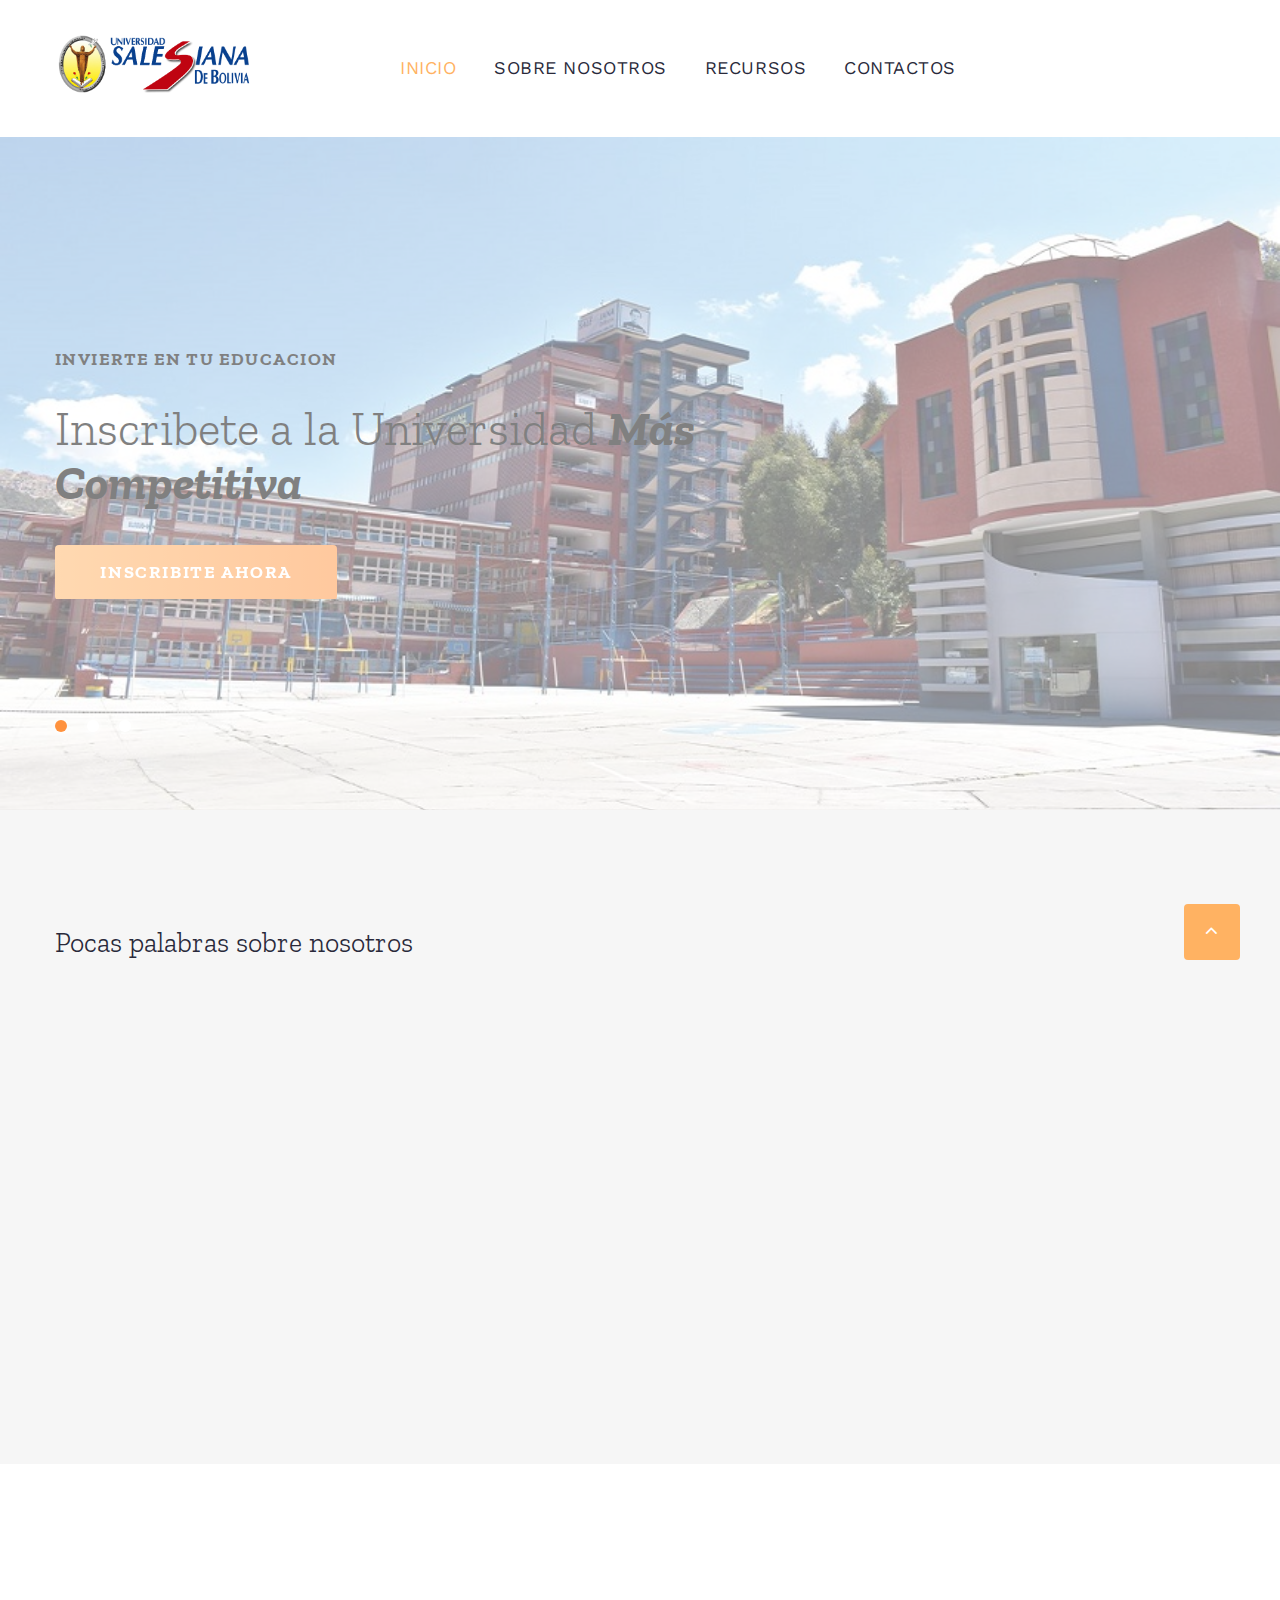
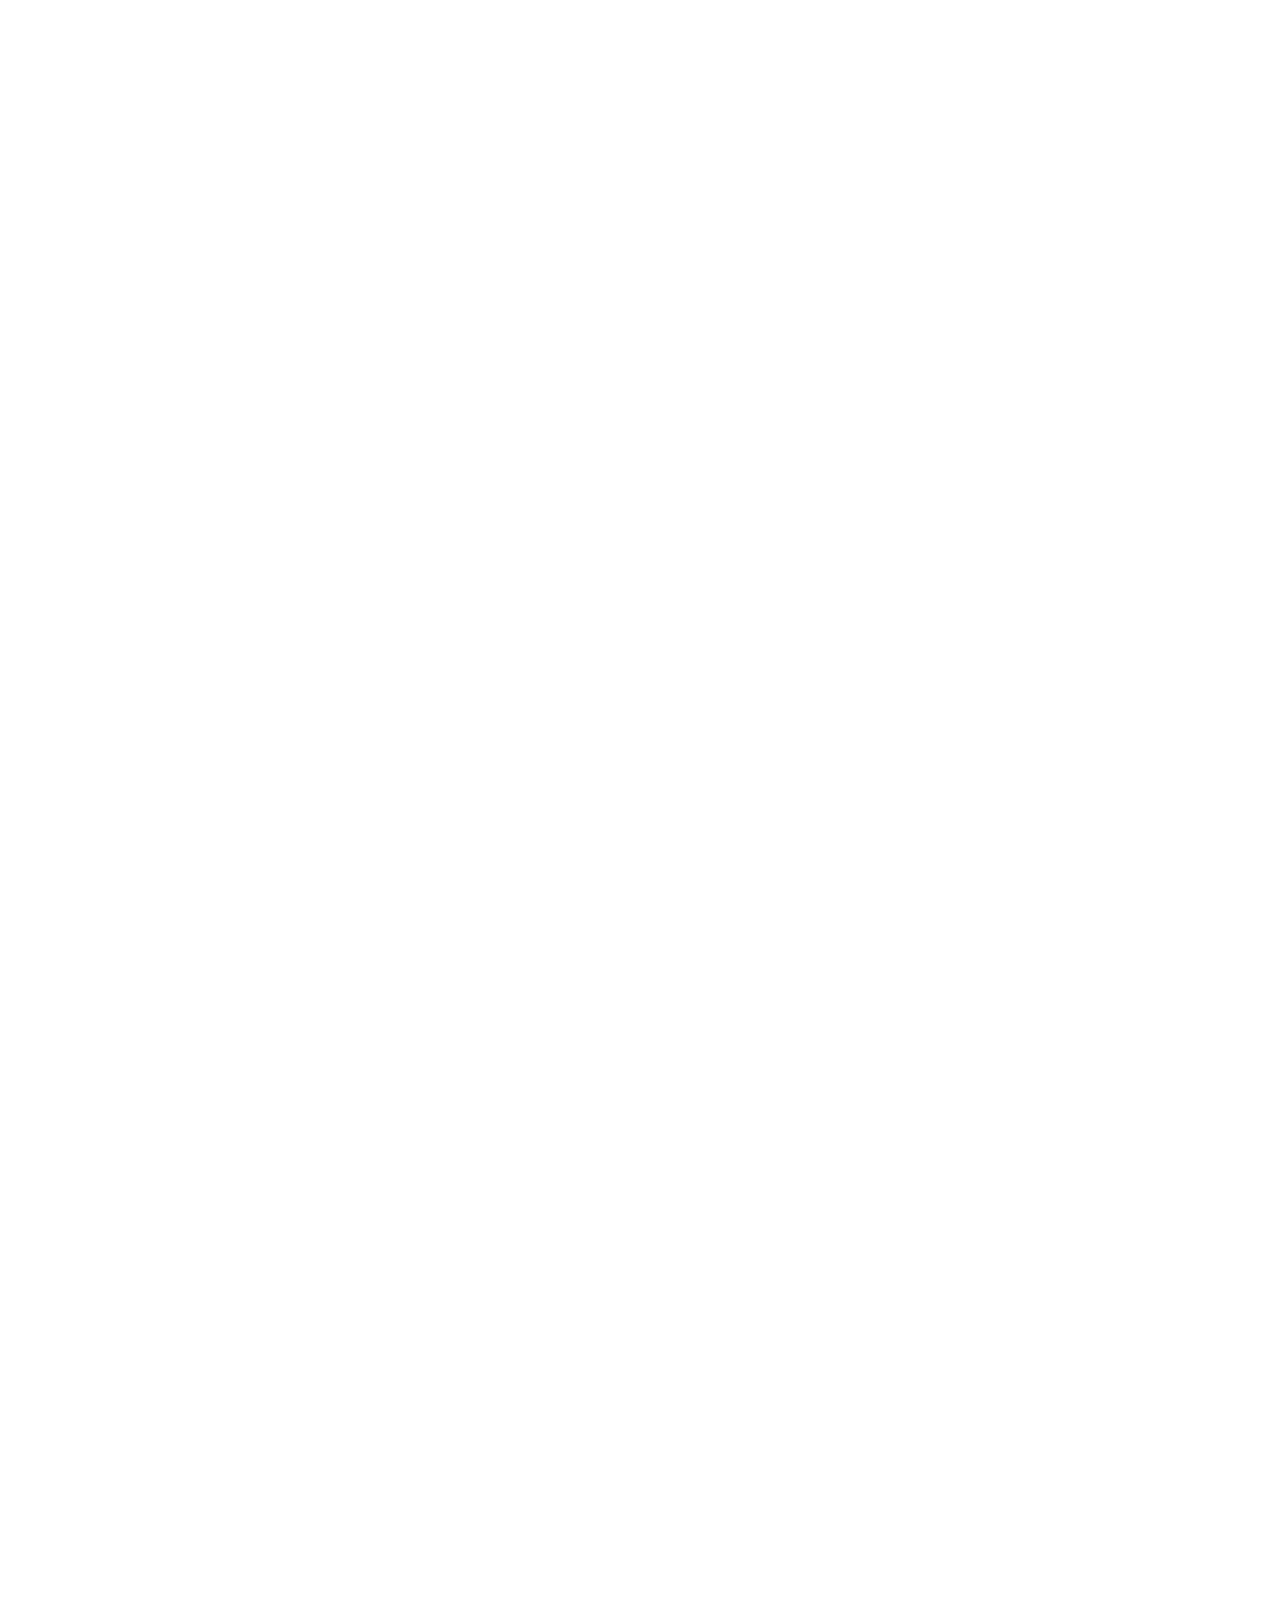
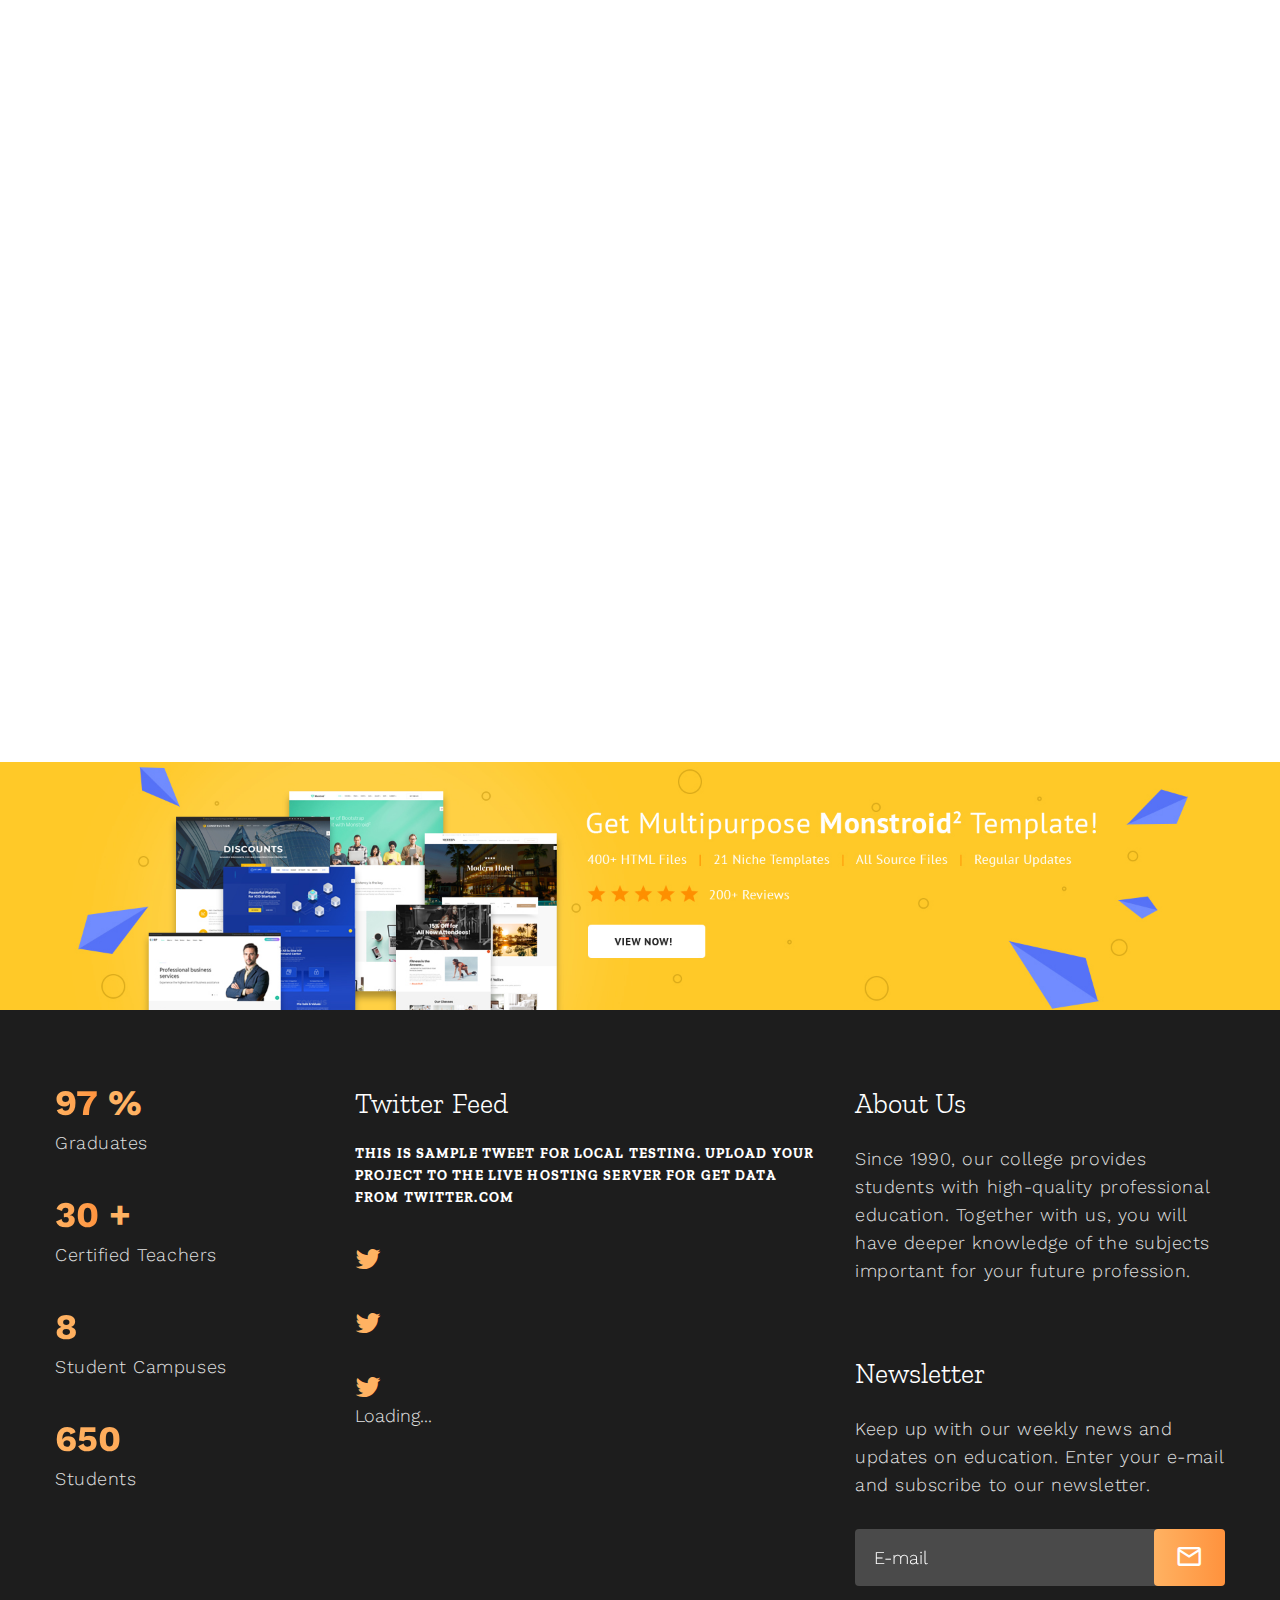
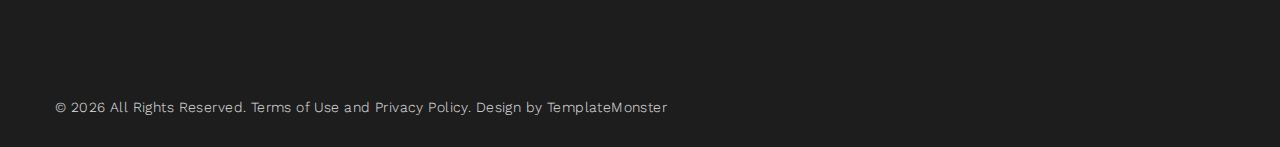
<file: index.html>
<!DOCTYPE html>
<html class="wide wow-animation" lang="es">
  <head>
    <title>Universidad Salesiana de Bolivia</title>
    <meta name="viewport" content="width=device-width height=device-height initial-scale=1.0">
    <meta charset="utf-8">
    <meta http-equiv="X-UA-Compatible" content="IE=edge">
    <link rel="icon" href="images/img/image.png" type="image/x-icon">
    <link rel="stylesheet" type="text/css" href="//fonts.googleapis.com/css?family=Work+Sans:300,400,500,700%7CZilla+Slab:300,400,500,700,700i%7CGloria+Hallelujah">
    <link rel="stylesheet" href="css/bootstrap.css">
    <link rel="stylesheet" href="css/fonts.css">
    <link rel="stylesheet" href="css/style.css">
    <style>.ie-panel{display: none;background: #212121;padding: 10px 0;box-shadow: 3px 3px 5px 0 rgba(0,0,0,.3);clear: both;text-align:center;position: relative;z-index: 1;} html.ie-10 .ie-panel, html.lt-ie-10 .ie-panel {display: block;}</style>
  </head>
  <body>
    <div class="preloader">
      <div class="preloader-logo"><a class="brand" href="index.html"><img class="brand-logo-dark" src="images/img/image.png" alt="" width="245" height="50"/><img class="brand-logo-light" src="images/img/image.png" alt="" width="245" height="50"/></a>
      </div>
      <div class="preloader-body">
        <div class="cssload-container">
          <div class="cssload-speeding-wheel"></div>
        </div>
      </div>
    </div>
    <div class="page">
      <!-- Page Header-->
      <header class="page-header">
        <!-- RD Navbar-->
        <div class="rd-navbar-wrap">
          <nav class="rd-navbar rd-navbar-classic" data-layout="rd-navbar-fixed" data-sm-layout="rd-navbar-fixed" data-md-layout="rd-navbar-fixed" data-md-device-layout="rd-navbar-fixed" data-lg-layout="rd-navbar-static" data-lg-device-layout="rd-navbar-fixed" data-xl-layout="rd-navbar-static" data-xl-device-layout="rd-navbar-static" data-lg-stick-up-offset="46px" data-xl-stick-up-offset="46px" data-xxl-stick-up-offset="46px" data-lg-stick-up="true" data-xl-stick-up="true" data-xxl-stick-up="true">
            <div class="rd-navbar-main-outer">
              <div class="rd-navbar-main">
                <!-- RD Navbar Panel-->
                <div class="rd-navbar-panel">
                  <!-- RD Navbar Toggle-->
                  <button class="rd-navbar-toggle" data-rd-navbar-toggle=".rd-navbar-nav-wrap"><span></span></button>
                  <!-- RD Navbar Brand-->
                  <div class="rd-navbar-brand"><a class="brand" href="index.html"><img class="brand-logo-dark" src="images/img/image.png" alt="" width="245" height="50"/><img class="brand-logo-light" src="images/img/image.png" alt="" width="245" height="50"/></a>
                  </div>
                </div>
                <div class="rd-navbar-nav-wrap">
                  <!-- RD Navbar Nav		-->
                  <ul class="rd-navbar-nav">
                    <li class="rd-nav-item active"><a class="rd-nav-link" href="index.html">Inicio</a>
                    </li>
                    <li class="rd-nav-item"><a class="rd-nav-link" href="about.html">Sobre Nosotros</a>
                    </li>
                    <li class="rd-nav-item"><a class="rd-nav-link" href="typography.html">Recursos</a>
                    </li>
                    <li class="rd-nav-item"><a class="rd-nav-link" href="contacts.html">Contactos</a>
                    </li>
                  </ul>
                </div>
              </div>
            </div>
          </nav>
        </div>
      </header>
      <section>
        <!-- Swiper-->
        <div class="swiper-container swiper-slider swiper-slider-1" data-loop="false" data-autoplay="5000" data-simulate-touch="false">
          <div class="swiper-wrapper">
            <div class="swiper-slide" data-slide-bg="images/img/Page1.jpg" style="opacity: 0.5;">
              <div class="swiper-slide-caption context-dark">
                <div class="container">
                  <div class="row">
                    <div class="col-md-10 col-lg-7">
                      <div class="box-animation">
                        <h6 data-caption-animate="slideInLeft" data-caption-delay="150" style="color: #000000;">Invierte en tu Educacion</h6>
                        <h2 data-caption-animate="slideInLeft" data-caption-delay="300" style="color: #000;">Inscribete a la Universidad    <span class="text-italic font-weight-bold" style="color: #000000;">Más Competitiva</span>
                        </h2>
                        <div class="button-block" data-caption-animate="fadeInUp" data-caption-delay="450"><a class="button button-primary-gradient" href="#"><span>Inscribite ahora</span></a></div>
                      </div>
                    </div>
                  </div>
                </div>
              </div>
            </div>
            <div class="swiper-slide" data-slide-bg="images/img/Page2.jpg">
              <div class="swiper-slide-caption context-dark">
                <div class="container">
                  <div class="row">
                    <div class="col-md-10 col-lg-7">
                      <!-- <div class="box-animation">
                        <h6 data-caption-animate="slideInLeft" data-caption-delay="150">A vAriety of programs</h6>
                        <h2 data-caption-animate="slideInLeft" data-caption-delay="300">Providing Students with  <span class="text-italic font-weight-bold">Professional Education</span>
                        </h2>
                        <div class="button-block" data-caption-animate="fadeInUp" data-caption-delay="450"><a class="button button-primary-gradient" href="#"><span>sign up for excursion</span></a></div>
                      </div> -->
                    </div>
                  </div>
                </div>
              </div>
            </div>
            <div class="swiper-slide" data-slide-bg="images/img/Page3.jpg"">
              <div class="swiper-slide-caption context-dark">
                <div class="container">
                  <div class="row">
                    <div class="col-md-10 col-lg-7">
                      <!-- <div class="box-animation">
                        <h6 data-caption-animate="slideInLeft" data-caption-delay="150">Campus Community</h6>
                        <h2 data-caption-animate="slideInLeft" data-caption-delay="300">Become a Part of Our Campus and <span class="text-italic font-weight-bold">Make Friends</span>
                        </h2>
                        <div class="button-block" data-caption-animate="fadeInUp" data-caption-delay="450"><a class="button button-primary-gradient" href="#"><span>sign up for excursion</span></a></div>
                      </div> -->
                    </div>
                  </div>
                </div>
              </div>
            </div>
          </div>
          <div class="swiper-pagination"></div>
        </div>
      </section>
      <!-- A Few Words About Me-->
      <section class="section section-lg bg-gray-100">
        <div class="container">
          <div class="row row-50 justify-content-center justify-content-lg-between">
            <div class="col-12">
              <h3 class="h-custom-1 f1">Pocas palabras sobre nosotros</h3>
            </div>
            <div class="col-md-6 col-lg-5 col-xl-3 wow fadeIn">
              <p>At Bradston College, we aim to deliver high-quality education and training that responds to the needs of employers and individuals. We are working to deliver courses that are developed in conjunction with employers.</p><a class="button button-primary-gradient" href="#"><span>read more</span></a>
            </div>
            <div class="col-md-6 col-xl-3 wow fadeIn" data-wow-delay=".2s">
              <!-- Linear progress bar-->
              <article class="progress-linear">
                <div class="progress-header">
                  <p>Accounting</p><span class="progress-value">75</span>
                </div>
                <div class="progress-bar-linear-wrap">
                  <div class="progress-bar-linear"></div>
                </div>
              </article>
              <!-- Linear progress bar-->
              <article class="progress-linear">
                <div class="progress-header">
                  <p>Management</p><span class="progress-value">33</span>
                </div>
                <div class="progress-bar-linear-wrap">
                  <div class="progress-bar-linear"></div>
                </div>
              </article>
              <!-- Linear progress bar-->
              <article class="progress-linear">
                <div class="progress-header">
                  <p>Computer Technology</p><span class="progress-value">88</span>
                </div>
                <div class="progress-bar-linear-wrap">
                  <div class="progress-bar-linear"></div>
                </div>
              </article>
              <!-- Linear progress bar-->
              <article class="progress-linear">
                <div class="progress-header">
                  <p>Medicine</p><span class="progress-value">75</span>
                </div>
                <div class="progress-bar-linear-wrap">
                  <div class="progress-bar-linear"></div>
                </div>
              </article>
              <!-- Linear progress bar-->
              <article class="progress-linear">
                <div class="progress-header">
                  <p>Jurisprudence</p><span class="progress-value">50</span>
                </div>
                <div class="progress-bar-linear-wrap">
                  <div class="progress-bar-linear"></div>
                </div>
              </article>
            </div>
            <div class="col-xl-4 wow fadeIn" data-wow-delay=".4s"><img class="img-rounded" src="images/img/about.png" alt=""></div>
          </div>
        </div>
      </section>
      <!-- Featured Projects-->
      <section class="section section-lg bg-default text-center">
        <div class="container">
          <h2 class="wow fadeIn">Nuestras Carreras</h2>
          <div class="row row-30 row-md-50 row-xl-70">
            <div class="col-sm-6 col-lg-4 wow fadeIn">
              <!-- Post Minimal-->
              <div class="post-minimal">
                <figure class="post-minimal-media"><a href="#"><img class="post-minimal-image" src="images/grid-gallery-1-370x260.jpg" alt="" width="370" height="260"/></a></figure>
                <div class="post-minimal-meta">
                  <ul class="list-inline">
                    <li class="list-inline-item">Teacher: </li>
                    <li class="list-inline-itema"><a href="#">Charles Banks</a></li>
                  </ul>
                </div>
                <h4 class="post-minimal-title"><a href="#">Ingeniería de Sistemas</a></h4>
              </div>
            </div>
            <div class="col-sm-6 col-lg-4 wow fadeIn" data-wow-delay=".2s">
              <!-- Post Minimal-->
              <div class="post-minimal">
                <figure class="post-minimal-media"><a href="#"><img class="post-minimal-image" src="images/grid-gallery-2-370x260.jpg" alt="" width="370" height="260"/></a></figure>
                <div class="post-minimal-meta">
                  <ul class="list-inline">
                    <li class="list-inline-item">Teacher: </li>
                    <li class="list-inline-itema"><a href="#">Maria Howard</a></li>
                  </ul>
                </div>
                <h4 class="post-minimal-title"><a href="#">Ciencias de la Educación</a></h4>
              </div>
            </div>
            <div class="col-sm-6 col-lg-4 wow fadeIn" data-wow-delay=".4s">
              <!-- Post Minimal-->
              <div class="post-minimal">
                <figure class="post-minimal-media"><a href="#"><img class="post-minimal-image" src="images/grid-gallery-3-370x260.jpg" alt="" width="370" height="260"/></a></figure>
                <div class="post-minimal-meta">
                  <ul class="list-inline">
                    <li class="list-inline-item">Teacher: </li>
                    <li class="list-inline-itema"><a href="#">Steven Carter</a></li>
                  </ul>
                </div>
                <h4 class="post-minimal-title"><a href="#">Contaduría Pública</a></h4>
              </div>
            </div>
            <div class="col-sm-6 col-lg-4 wow fadeIn">
              <!-- Post Minimal-->
              <div class="post-minimal">
                <figure class="post-minimal-media"><a href="#"><img class="post-minimal-image" src="images/img/derecho.png" alt="" width="370" height="260"/></a></figure>
                <div class="post-minimal-meta">
                  <ul class="list-inline">
                    <li class="list-inline-item">Teacher: </li>
                    <li class="list-inline-itema"><a href="#">Julie Weaver</a></li>
                  </ul>
                </div>
                <h4 class="post-minimal-title"><a href="#">Derecho</a></h4>
              </div>
            </div>
            <div class="col-sm-6 col-lg-4 wow fadeIn" data-wow-delay=".2s">
              <!-- Post Minimal-->
              <div class="post-minimal">
                <figure class="post-minimal-media"><a href="#"><img class="post-minimal-image" src="images/img/IO.jpg" alt="" width="370" height="260"/></a></figure>
                <div class="post-minimal-meta">
                  <ul class="list-inline">
                    <li class="list-inline-item">Teacher: </li>
                    <li class="list-inline-itema"><a href="#">Kathy Gibson</a></li>
                  </ul>
                </div>
                <h4 class="post-minimal-title"><a href="#">Ingeniería Comercial</a></h4>
              </div>
            </div>
            <div class="col-sm-6 col-lg-4 wow fadeIn" data-wow-delay=".4s">
              <!-- Post Minimal-->
              <div class="post-minimal">
                <figure class="post-minimal-media"><a href="#"><img class="post-minimal-image" src="images/img/gastronomia.jfif" alt="" width="370" height="260"/></a></figure>
                <div class="post-minimal-meta">
                  <ul class="list-inline">
                    <li class="list-inline-item">Teacher: </li>
                    <li class="list-inline-itema"><a href="#">Walter Myers</a></li>
                  </ul>
                </div>
                <h4 class="post-minimal-title"><a href="#">Gastronomía</a></h4>
              </div>
            </div>
          </div><a class="button button-lg button-primary-gradient wow fadeIn" data-wow-delay=".2s" href="#"><span>view all courses</span></a>
        </div>
      </section>
      <!-- Latest Blog Posts-->
      <section class="section section-lg bg-default text-center">
        <div class="container">
          <h2 class="wow fadeIn">Latest Blog Posts</h2>
          <div class="row row-30 justify-content-center">
            <div class="col-sm-10 col-md-6 wow fadeIn">
              <!-- Post Light--><a class="post-light context-dark" href="#" style="background-image: url(images/grid-blog-1-570x350.jpg);">
                <div class="post-light-inner">
                  <div class="badge">News</div>
                  <div class="post-light-main">
                    <time class="post-light-time" datetime="2019">July 5, 2019, at 12:07 pm</time>
                    <h4 class="post-light-title">Campus Opening Convocation</h4>
                  </div>
                </div></a>
            </div>
            <div class="col-sm-10 col-md-6 wow fadeIn" data-wow-delay=".2s">
              <!-- Post Light--><a class="post-light context-dark" href="#" style="background-image: url(images/grid-blog-2-570x350.jpg);">
                <div class="post-light-inner">
                  <div class="badge">News</div>
                  <div class="post-light-main">
                    <time class="post-light-time" datetime="2019">July 5, 2019, at 12:07 pm</time>
                    <h4 class="post-light-title">Freshman Matriculation Ceremony at Bradston College</h4>
                  </div>
                </div></a>
            </div>
            <div class="col-sm-10 col-md-6 wow fadeIn">
              <!-- Post Light--><a class="post-light context-dark" href="#" style="background-image: url(images/grid-blog-3-570x350.jpg);">
                <div class="post-light-inner">
                  <div class="badge">News</div>
                  <div class="post-light-main">
                    <time class="post-light-time" datetime="2019">July 5, 2019, at 12:07 pm</time>
                    <h4 class="post-light-title">Bradston College Leadership Academy</h4>
                  </div>
                </div></a>
            </div>
            <div class="col-sm-10 col-md-6 wow fadeIn" data-wow-delay=".2s">
              <!-- Post Light--><a class="post-light context-dark" href="#" style="background-image: url(images/grid-blog-4-570x350.jpg);">
                <div class="post-light-inner">
                  <div class="badge">News</div>
                  <div class="post-light-main">
                    <time class="post-light-time" datetime="2019">July 5, 2019, at 12:07 pm</time>
                    <h4 class="post-light-title">Incoming Freshmen Gather for Blueprints: Photo Gallery</h4>
                  </div>
                </div></a>
            </div>
          </div><a class="button button-lg button-primary-gradient wow fadeIn" href="#" data-wow-delay=".2s"><span>View all blog posts</span></a>
        </div>
      </section>
      <!-- Gallery-->
      <section class="section oh text-center">
        <div class="owl-carousel owl-carousel-dots-space wow fadeIn" data-items="2" data-sm-items="3" data-md-items="4" data-lg-items="5" data-xl-items="6" data-dots="true" data-nav="false" data-stage-padding="0" data-loop="false" data-margin="0" data-mouse-drag="false" data-lightgallery="group">
          <!-- Thumbnail Thin--><a class="thumbnail-thin" href="images/personal-page-gallery-1-original.jpg" data-lightgallery="item">
            <div class="thumbnail-thin-inner"><img class="thumbnail-thin-image" src="images/personal-page-gallery-1-320x320.jpg" alt="" width="320" height="320"/>
            </div></a>
          <!-- Thumbnail Thin--><a class="thumbnail-thin" href="images/personal-page-gallery-2-original.jpg" data-lightgallery="item">
            <div class="thumbnail-thin-inner"><img class="thumbnail-thin-image" src="images/personal-page-gallery-2-320x320.jpg" alt="" width="320" height="320"/>
            </div></a>
          <!-- Thumbnail Thin--><a class="thumbnail-thin" href="images/personal-page-gallery-3-original.jpg" data-lightgallery="item">
            <div class="thumbnail-thin-inner"><img class="thumbnail-thin-image" src="images/personal-page-gallery-3-320x320.jpg" alt="" width="320" height="320"/>
            </div></a>
          <!-- Thumbnail Thin--><a class="thumbnail-thin" href="images/personal-page-gallery-4-original.jpg" data-lightgallery="item">
            <div class="thumbnail-thin-inner"><img class="thumbnail-thin-image" src="images/personal-page-gallery-4-320x320.jpg" alt="" width="320" height="320"/>
            </div></a>
          <!-- Thumbnail Thin--><a class="thumbnail-thin" href="images/personal-page-gallery-5-original.jpg" data-lightgallery="item">
            <div class="thumbnail-thin-inner"><img class="thumbnail-thin-image" src="images/personal-page-gallery-5-320x320.jpg" alt="" width="320" height="320"/>
            </div></a>
          <!-- Thumbnail Thin--><a class="thumbnail-thin" href="images/personal-page-gallery-6-original.jpg" data-lightgallery="item">
            <div class="thumbnail-thin-inner"><img class="thumbnail-thin-image" src="images/personal-page-gallery-6-320x320.jpg" alt="" width="320" height="320"/>
            </div></a>
        </div>
      </section>
      <!-- Page Footer--><a class="banner" href="https://www.templatemonster.com/website-templates/monstroid2.html" target="_blank"><img src="images/monstroid-big-2.jpg" alt="" height="0"></a>
      <footer class="section footer-classic bg-gray-950">
        <div class="footer-classic-main">
          <div class="container"> 
            <div class="row row-30">
              <div class="col-lg-3">
                <div class="row row-30 row-xl-40">
                  <div class="col-6 col-md-3 col-lg-12">
                    <article class="counter-minimal">
                      <div class="counter-minimal-counter">
                        <div class="counter">97</div><span class="counter-postfix">%</span>
                      </div>
                      <p class="counter-minimal-title">Graduates</p>
                    </article>
                  </div>
                  <div class="col-6 col-md-3 col-lg-12">
                    <article class="counter-minimal">
                      <div class="counter-minimal-counter">
                        <div class="counter">30</div><span class="counter-postfix">+</span>
                      </div>
                      <p class="counter-minimal-title">Certified Teachers</p>
                    </article>
                  </div>
                  <div class="col-6 col-md-3 col-lg-12">
                    <article class="counter-minimal">
                      <div class="counter-minimal-counter counter">8</div>
                      <p class="counter-minimal-title">Student Campuses</p>
                    </article>
                  </div>
                  <div class="col-6 col-md-3 col-lg-12">
                    <article class="counter-minimal">
                      <div class="counter-minimal-counter counter">650</div>
                      <p class="counter-minimal-title">Students</p>
                    </article>
                  </div>
                </div>
              </div>
              <div class="col-sm-6 col-lg-4 col-xl-5">
                <h3>Twitter Feed</h3>
                <!-- RD Twitter Feed-->
                <div class="twitter twitter-light-group" data-twitter-username="templatemonster" data-twitter-date-hours=" hours ago" data-twitter-date-minutes=" minutes ago">
                  <article class="tweet-light" data-twitter-type="tweet">
                    <div class="icon tweet-light-icon fa-twitter"></div>
                    <div class="tweet-light-main">
                      <div class="tweet-light-text" data-tweet="text"></div>
                      <time class="tweet-light-meta" data-date="text" data-datetime="datetime" datetime="2019"></time>
                    </div>
                  </article>
                  <article class="tweet-light" data-twitter-type="tweet">
                    <div class="icon tweet-light-icon fa-twitter"></div>
                    <div class="tweet-light-main">
                      <div class="tweet-light-text" data-tweet="text"></div>
                      <time class="tweet-light-meta" data-date="text" data-datetime="datetime" datetime="2019"></time>
                    </div>
                  </article>
                  <article class="tweet-light" data-twitter-type="tweet">
                    <div class="icon tweet-light-icon fa-twitter"></div>
                    <div class="tweet-light-main">
                      <div class="tweet-light-text" data-tweet="text"></div>
                      <time class="tweet-light-meta" data-date="text" data-datetime="datetime" datetime="2019"></time>
                    </div>
                  </article>
                </div>
              </div>
              <div class="col-sm-6 col-lg-5 col-xl-4">
                <div class="row row-50 row-xl-70">
                  <div class="col-12">
                    <h3>About Us</h3>
                    <p>Since 1990, our college provides students with high-quality professional education. Together with us, you will have deeper knowledge of the subjects important for your future profession.</p>
                  </div>
                  <div class="col-12">
                    <h3>Newsletter</h3>
                    <p>Keep up with our weekly news and updates on education. Enter your e-mail and subscribe to our newsletter.</p>
                    <!-- RD Mailform-->
                    <form class="rd-form rd-mailform form-inline subscribe-form" data-form-output="form-output-global" data-form-type="subscribe" method="post" action="bat/rd-mailform.php">
                      <div class="form-wrap">
                        <input class="form-input" id="subscribe-form-2-email" type="email" name="email" data-constraints="@Email @Required">
                        <label class="form-label" for="subscribe-form-2-email">E-mail</label>
                      </div>
                      <div class="form-button">
                        <button class="button button-primary-gradient button-icon-only" type="submit" aria-label="subscribe"><span class="icon icon-md mdi mdi-email-outline"></span></button>
                      </div>
                    </form>
                  </div>
                </div>
              </div>
            </div>
          </div>
        </div>
        <div class="footer-classic-aside">
          <div class="container">
            <!-- Rights-->
            <p class="rights"><span>&copy;&nbsp;</span><span class="copyright-year"></span><span>&nbsp;</span><span>All Rights Reserved.</span><span>&nbsp;</span><br class="d-sm-none"/><a href="#">Terms of Use</a><span> and</span><span>&nbsp;</span><a href="#">Privacy Policy</a>. Design&nbsp;by&nbsp;<a href="https://www.templatemonster.com/">TemplateMonster</a></p>
          </div>
        </div>
      </footer>
    </div>
    <div class="snackbars" id="form-output-global"></div>
    <script src="js/core.min.js"></script>
    <script src="js/script.js"></script>
    <!-- coded by Drel-->
  </body>
</html>
</file>
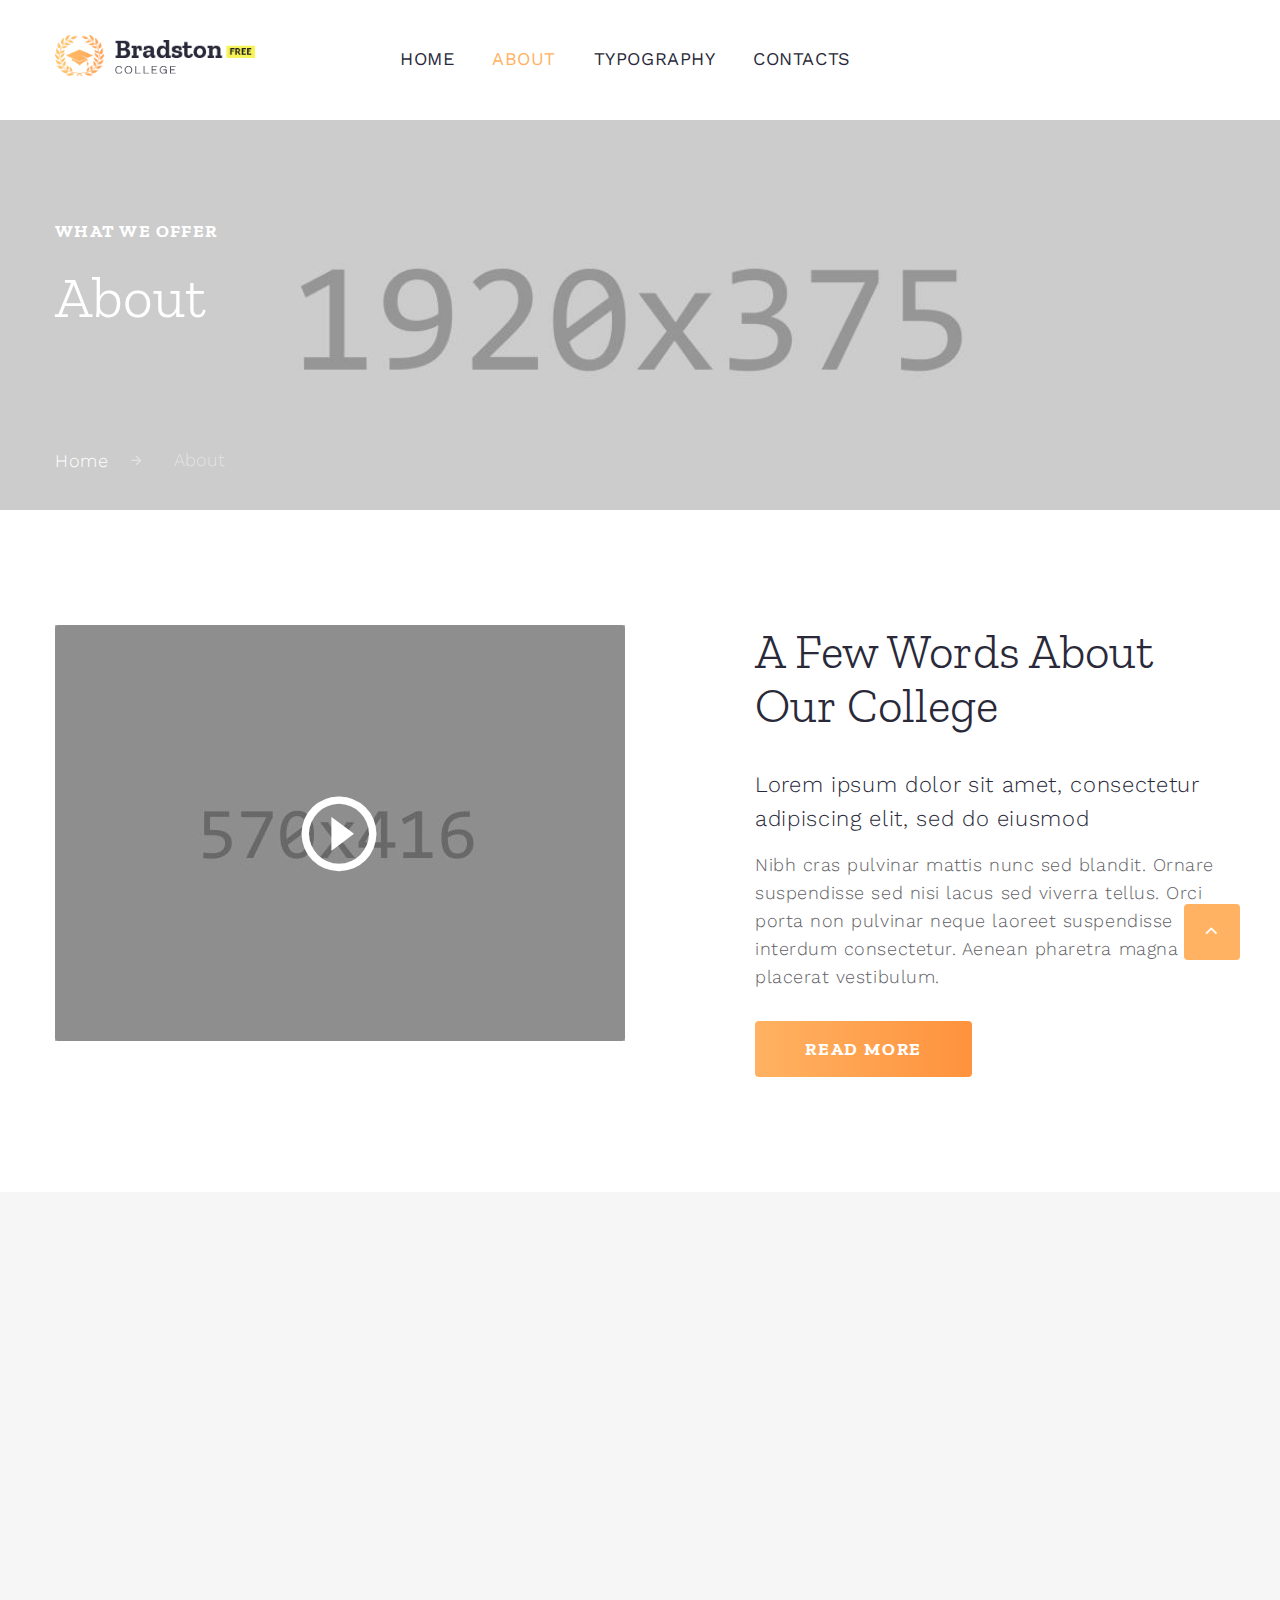
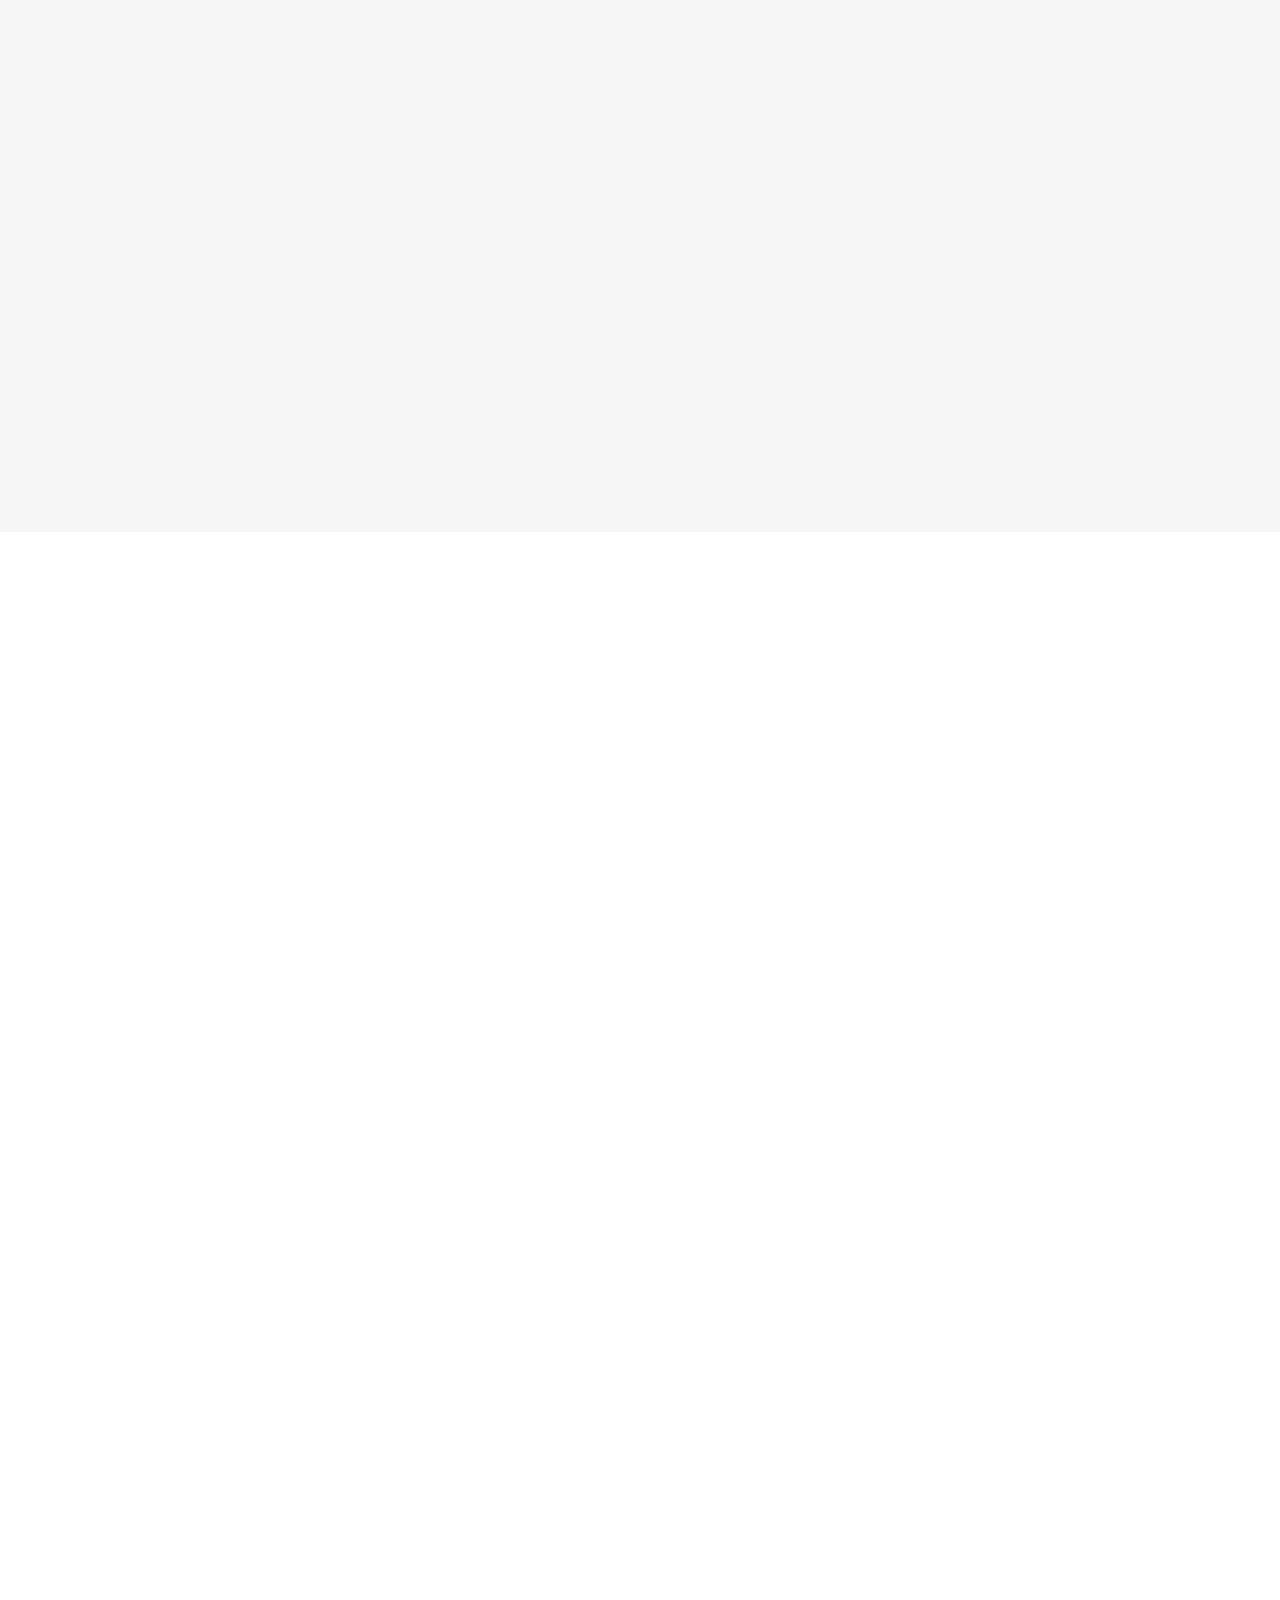
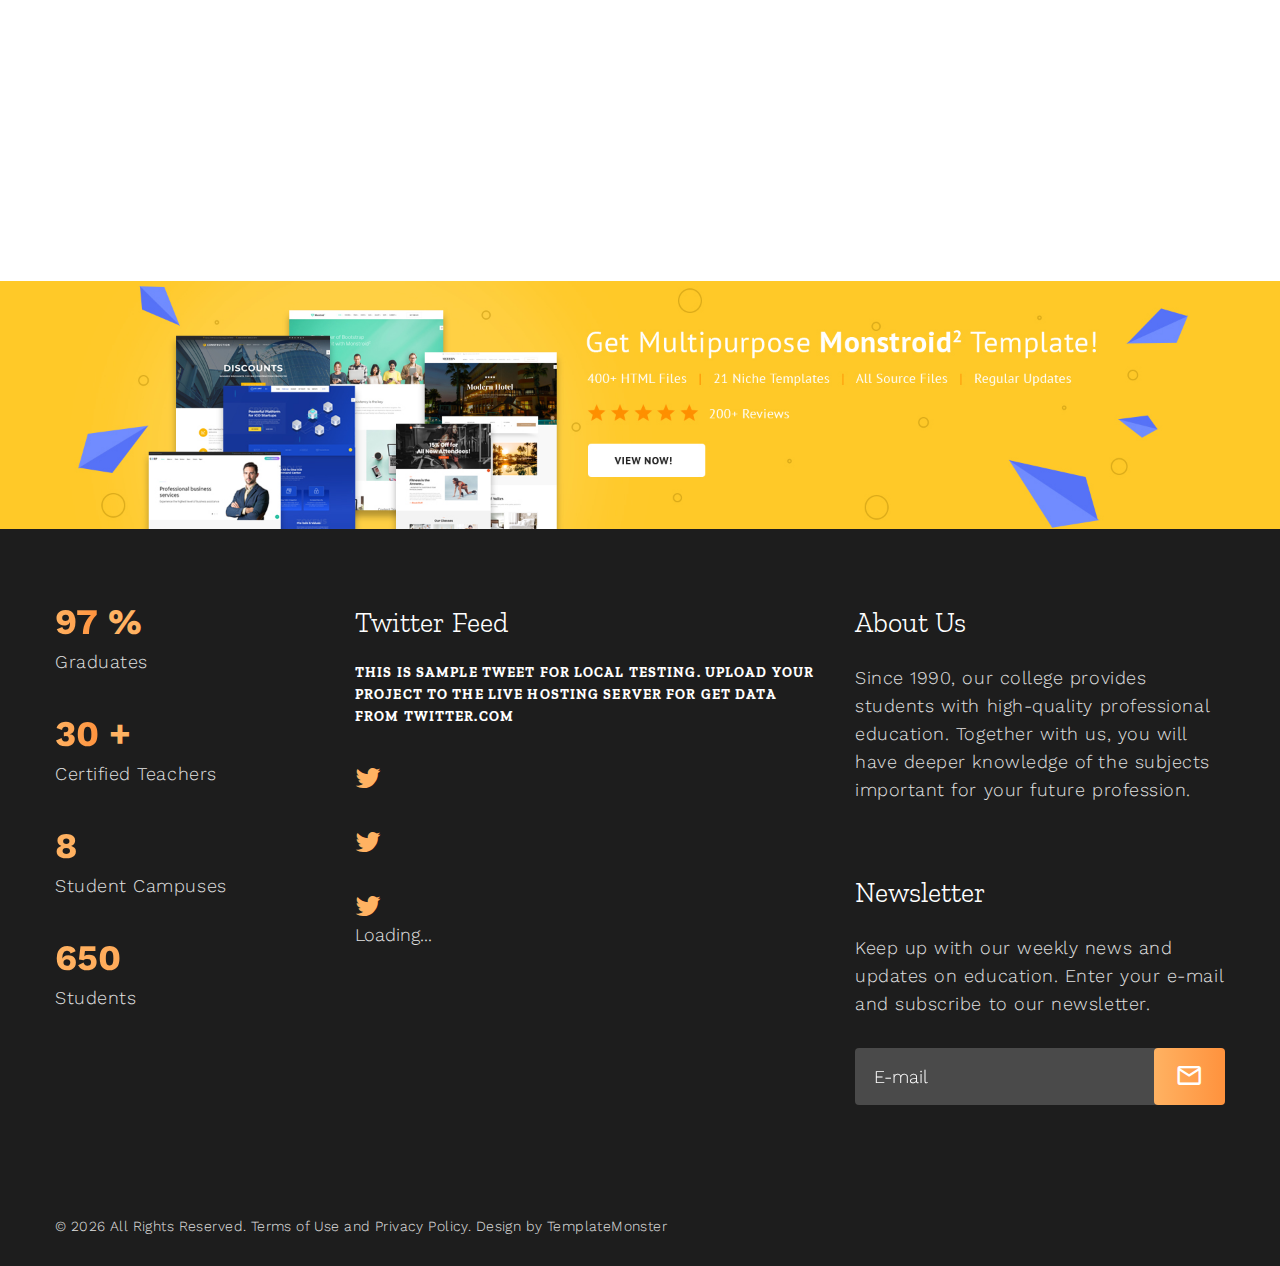
<file: about.html>
<!DOCTYPE html>
<html class="wide wow-animation" lang="en">
  <head>
    <title>About</title>
    <meta name="viewport" content="width=device-width height=device-height initial-scale=1.0">
    <meta charset="utf-8">
    <meta http-equiv="X-UA-Compatible" content="IE=edge">
    <link rel="icon" href="images/favicon.ico" type="image/x-icon">
    <link rel="stylesheet" type="text/css" href="//fonts.googleapis.com/css?family=Work+Sans:300,400,500,700%7CZilla+Slab:300,400,500,700,700i%7CGloria+Hallelujah">
    <link rel="stylesheet" href="css/bootstrap.css">
    <link rel="stylesheet" href="css/fonts.css">
    <link rel="stylesheet" href="css/style.css">
    <style>.ie-panel{display: none;background: #212121;padding: 10px 0;box-shadow: 3px 3px 5px 0 rgba(0,0,0,.3);clear: both;text-align:center;position: relative;z-index: 1;} html.ie-10 .ie-panel, html.lt-ie-10 .ie-panel {display: block;}</style>
  </head>
  <body>
    <div class="preloader">
      <div class="preloader-logo"><a class="brand" href="index.html"><img class="brand-logo-dark" src="images/logo-default-245x50.png" alt="" width="245" height="50"/><img class="brand-logo-light" src="images/logo-inverse-245x50.png" alt="" width="245" height="50"/></a>
      </div>
      <div class="preloader-body">
        <div class="cssload-container">
          <div class="cssload-speeding-wheel"></div>
        </div>
      </div>
    </div>
    <div class="page">
      <!-- Page Header-->
      <header class="section page-header page-header-1">
        <!-- RD Navbar-->
        <div class="rd-navbar-wrap">
          <nav class="rd-navbar rd-navbar-classic" data-layout="rd-navbar-fixed" data-sm-layout="rd-navbar-fixed" data-md-layout="rd-navbar-fixed" data-md-device-layout="rd-navbar-fixed" data-lg-layout="rd-navbar-static" data-lg-device-layout="rd-navbar-fixed" data-xl-layout="rd-navbar-static" data-xl-device-layout="rd-navbar-static" data-lg-stick-up-offset="46px" data-xl-stick-up-offset="46px" data-xxl-stick-up-offset="46px" data-lg-stick-up="true" data-xl-stick-up="true" data-xxl-stick-up="true">
            <div class="rd-navbar-main-outer">
              <div class="rd-navbar-main">
                <!-- RD Navbar Panel-->
                <div class="rd-navbar-panel">
                  <!-- RD Navbar Toggle-->
                  <button class="rd-navbar-toggle" data-rd-navbar-toggle=".rd-navbar-nav-wrap"><span></span></button>
                  <!-- RD Navbar Brand-->
                  <div class="rd-navbar-brand"><a class="brand" href="index.html"><img class="brand-logo-dark" src="images/logo-default-245x50.png" alt="" width="245" height="50"/><img class="brand-logo-light" src="images/logo-inverse-245x50.png" alt="" width="245" height="50"/></a>
                  </div>
                </div>
                <div class="rd-navbar-nav-wrap">
                  <!-- RD Navbar Nav		-->
                  <ul class="rd-navbar-nav">
                    <li class="rd-nav-item"><a class="rd-nav-link" href="index.html">Home</a>
                    </li>
                    <li class="rd-nav-item active"><a class="rd-nav-link" href="about.html">About</a>
                    </li>
                    <li class="rd-nav-item"><a class="rd-nav-link" href="typography.html">Typography</a>
                    </li>
                    <li class="rd-nav-item"><a class="rd-nav-link" href="contacts.html">Contacts</a>
                    </li>
                  </ul>
                </div>
              </div>
            </div>
          </nav>
        </div>
      </header>
      <div class="breadcrumbs-custom">
        <div class="container breadcrumbs-custom-container">
          <div class="breadcrumbs-custom-inner context-dark">
            <div class="breadcrumbs-custom-item">
              <h6>What We Offer</h6>
              <h1 class="breadcrumbs-custom-title">About</h1>
            </div>
            <ul class="breadcrumbs-custom-path">
              <li><a href="index.html">Home</a></li>
              <li class="active">About</li>
            </ul>
          </div>
        </div>
      </div>
      <!-- My Approach-->
      <section class="section section-lg bg-default">
        <div class="container">
          <div class="row row-50 justify-content-center justify-content-xl-between flex-lg-row-reverse">
            <div class="col-md-11 col-lg-6 col-xl-5">
              <div class="box-1">
                <h2>A Few Words About Our College</h2>
                <h5>Lorem ipsum dolor sit amet, consectetur adipiscing elit, sed do eiusmod</h5>
                <p>Nibh cras pulvinar mattis nunc sed blandit. Ornare suspendisse sed nisi lacus sed viverra tellus. Orci porta non pulvinar neque laoreet suspendisse interdum consectetur. Aenean pharetra magna ac placerat vestibulum.</p><a class="button button-lg button-primary-gradient" href="#"><span>Read More</span></a>
              </div>
            </div>
            <div class="col-md-11 col-lg-6">
              <!-- Thumbnail Media-->
              <div class="thumbnail-media" style="background-image: url(images/video-preview-1-570x416.jpg);"><a class="icon thumbnail-media-icon mdi mdi-play-circle-outline" href="//www.youtube.com/watch?v=I5FlP07kdvM" data-lightgallery="item"></a></div>
            </div>
          </div>
        </div>
      </section>
      <!-- Services-->
      <section class="section section-lg bg-gray-100 text-center">
        <div class="container">
          <h2 class="wow fadeIn">Academic Programs</h2>
          <p class="wow fadeIn" data-wow-delay=".2s"><span class="text-gray-900" style="max-width: 570px;">At our college, you will find small classes, fascinating course topics, and a variety of personalized degree programs.</span></p>
          <div class="row row-30 row-xl-90 justify-content-center">
            <div class="col-sm-6 col-lg-4 col-xl-3 wow fadeIn" data-wow-delay=".2s">
              <!-- Box Classic-->
              <article class="box-classic"><a class="icon box-classic-icon linearicons-calculator2" href="#"></a><a class="box-classic-main" href="#">
                  <h4 class="box-classic-title">Accounting</h4>
                  <div class="box-classic-inner">
                    <p>Master the skills of finance & accounting at Bradston College.</p>
                  </div></a></article>
            </div>
            <div class="col-sm-6 col-lg-4 col-xl-3 wow fadeIn" data-wow-delay=".3s">
              <!-- Box Classic-->
              <article class="box-classic"><a class="icon box-classic-icon linearicons-briefcase" href="#"></a><a class="box-classic-main" href="#">
                  <h4 class="box-classic-title">Business Management</h4>
                  <div class="box-classic-inner">
                    <p>Learn managing and dealing with various business issues.</p>
                  </div></a></article>
            </div>
            <div class="col-sm-6 col-lg-4 col-xl-3 wow fadeIn" data-wow-delay=".4s">
              <!-- Box Classic-->
              <article class="box-classic"><a class="icon box-classic-icon linearicons-laptop-phone" href="#"></a><a class="box-classic-main" href="#">
                  <h4 class="box-classic-title">Computer Technology</h4>
                  <div class="box-classic-inner">
                    <p>Discover the world of IT, programming and computer technologies.</p>
                  </div></a></article>
            </div>
            <div class="col-sm-6 col-lg-4 col-xl-3 wow fadeIn" data-wow-delay=".5s">
              <!-- Box Classic-->
              <article class="box-classic"><a class="icon box-classic-icon linearicons-chip" href="#"></a><a class="box-classic-main" href="#">
                  <h4 class="box-classic-title">Electronics Technology</h4>
                  <div class="box-classic-inner">
                    <p>Learn how to maintain & repair modern electronic devices.</p>
                  </div></a></article>
            </div>
            <div class="col-sm-6 col-lg-4 col-xl-3 wow fadeIn" data-wow-delay=".6s">
              <!-- Box Classic-->
              <article class="box-classic"><a class="icon box-classic-icon linearicons-first-aid" href="#"></a><a class="box-classic-main" href="#">
                  <h4 class="box-classic-title">Medical Science</h4>
                  <div class="box-classic-inner">
                    <p>Experience an integrated approach in studying medicine.</p>
                  </div></a></article>
            </div>
            <div class="col-sm-6 col-lg-4 col-xl-3 wow fadeIn" data-wow-delay=".7s">
              <!-- Box Classic-->
              <article class="box-classic"><a class="icon box-classic-icon linearicons-register" href="#"></a><a class="box-classic-main" href="#">
                  <h4 class="box-classic-title">Office Technology</h4>
                  <div class="box-classic-inner">
                    <p>Explore providing administrative support in office settings.</p>
                  </div></a></article>
            </div>
            <div class="col-sm-6 col-lg-4 col-xl-3 wow fadeIn" data-wow-delay=".8s">
              <!-- Box Classic-->
              <article class="box-classic"><a class="icon box-classic-icon linearicons-balance" href="#"></a><a class="box-classic-main" href="#">
                  <h4 class="box-classic-title">Paralegal Studies</h4>
                  <div class="box-classic-inner">
                    <p>If you see your future as a lawyer, then this program is for you!</p>
                  </div></a></article>
            </div>
            <div class="col-sm-6 col-lg-4 col-xl-3 wow fadeIn" data-wow-delay=".9s">
              <!-- Box Classic-->
              <article class="box-classic"><a class="icon box-classic-icon linearicons-bubble-user" href="#"></a><a class="box-classic-main" href="#">
                  <h4 class="box-classic-title">Online Programs</h4>
                  <div class="box-classic-inner">
                    <p>This program is a part of distance education at our college.</p>
                  </div></a></article>
            </div>
          </div>
        </div>
      </section>
      <!-- My Education & Experience-->
      <section class="section section-lg text-center">
        <div class="container">
          <h2 class="wow fadeIn">Our History</h2>
          <!-- Owl Carousel-->
          <div class="owl-carousel owl-timeline-classic wow fadeIn" data-wow-delay=".2s" data-items="1" data-sm-items="2" data-lg-items="3" data-xxl-items="4" data-dots="true" data-nav="false" data-stage-padding="0" data-loop="false" data-autoplay="false" data-margin="0" data-mouse-drag="true">
            <article class="timeline-classic-item">
              <p class="timeline-classic-time heading-4">2016-2019</p>
              <div class="timeline-classic-divider"></div>
              <h4 class="timeline-classic-title">We celebrate 28 years with our first graduates</h4>
              <p>Our 28th anniversary was marked by the campus renovation, where a meeting with our graduates took place this year.</p>
            </article>
            <article class="timeline-classic-item">
              <p class="timeline-classic-time heading-4">2010–2015</p>
              <div class="timeline-classic-divider"></div>
              <h4 class="timeline-classic-title">Start of online education with paid certificates</h4>
              <p>In 2010 we introduced distance education that included various courses with paid certificates.</p>
            </article>
            <article class="timeline-classic-item">
              <p class="timeline-classic-time heading-4">1996-2010</p>
              <div class="timeline-classic-divider"></div>
              <h4 class="timeline-classic-title">Introducing first courses for foreign students</h4>
              <p>After we became a part of International College Association in 1995, we developed and introduced new courses for foreign students.</p>
            </article>
            <article class="timeline-classic-item">
              <p class="timeline-classic-time heading-4">1993-1995</p>
              <div class="timeline-classic-divider"></div>
              <h4 class="timeline-classic-title">New professional programs</h4>
              <p>In 1993, we began to offer new professional courses and programs to our students that became the basis of what we provide today.</p>
            </article>
            <article class="timeline-classic-item">
              <p class="timeline-classic-time heading-4">1990-1995</p>
              <div class="timeline-classic-divider"></div>
              <h4 class="timeline-classic-title">Establishment of Our College</h4>
              <p>Bradston College was founded by Sam Peterson, PhD more than 20 years ago with the goal of offering better education to everyone.</p>
            </article>
          </div>
        </div>
      </section>
      <!-- Testimonials-->
      <section class="section section-lg bg-default text-center pt-0">
        <div class="container">
          <h2 class="wow fadeIn">Testimonials</h2>
          <!-- Owl Carousel-->
          <div class="owl-carousel offset-top-2 wow fadeIn" data-wow-delay=".2s" data-items="1" data-lg-items="2" data-xl-items="3" data-dots="true" data-nav="false" data-stage-padding="0" data-loop="false" data-margin="30" data-mouse-drag="false">
            <blockquote class="quote-classic">
              <div class="quote-classic-avatar-outer"><img class="quote-classic-avatar" src="images/testimonials-1-68x68.jpg" alt="" width="68" height="68"/>
              </div>
              <div class="quote-classic-main">
                <p class="heading-5 quote-classic-cite">Patrick Mills</p>
                <p class="quote-classic-position">Student</p>
                <div class="quote-classic-text">
                  <q>I can positively say Bradston College has made me a better person. It has helped me develop a positive attitude towards my studies and discover more about myself.</q>
                </div>
              </div>
            </blockquote>
            <blockquote class="quote-classic">
              <div class="quote-classic-avatar-outer"><img class="quote-classic-avatar" src="images/testimonials-2-68x68.jpg" alt="" width="68" height="68"/>
              </div>
              <div class="quote-classic-main">
                <p class="heading-5 quote-classic-cite">Paul Johnston</p>
                <p class="quote-classic-position">Student</p>
                <div class="quote-classic-text">
                  <q>I have always felt that I was so lucky to be a student at this college, and not at any other private or public school. The thing I admire the most is the support I received here.</q>
                </div>
              </div>
            </blockquote>
            <blockquote class="quote-classic">
              <div class="quote-classic-avatar-outer"><img class="quote-classic-avatar" src="images/testimonials-3-68x68.jpg" alt="" width="68" height="68"/>
              </div>
              <div class="quote-classic-main">
                <p class="heading-5 quote-classic-cite">Michelle Stanley</p>
                <p class="quote-classic-position">Student</p>
                <div class="quote-classic-text">
                  <q>I like the friendly atmosphere here and the fact the teachers are really close to the students. Some of the teachers are really kind and their way of teaching is interesting.</q>
                </div>
              </div>
            </blockquote>
          </div><a class="button button-lg button-primary-gradient wow fadeIn" href="#"><span>View all Testimonials</span></a>
        </div>
      </section>
      <!-- Page Footer--><a class="banner" href="https://www.templatemonster.com/website-templates/monstroid2.html" target="_blank"><img src="images/monstroid-big-2.jpg" alt="" height="0"></a>
      <footer class="section footer-classic bg-gray-950">
        <div class="footer-classic-main">
          <div class="container"> 
            <div class="row row-30">
              <div class="col-lg-3">
                <div class="row row-30 row-xl-40">
                  <div class="col-6 col-md-3 col-lg-12">
                    <article class="counter-minimal">
                      <div class="counter-minimal-counter">
                        <div class="counter">97</div><span class="counter-postfix">%</span>
                      </div>
                      <p class="counter-minimal-title">Graduates</p>
                    </article>
                  </div>
                  <div class="col-6 col-md-3 col-lg-12">
                    <article class="counter-minimal">
                      <div class="counter-minimal-counter">
                        <div class="counter">30</div><span class="counter-postfix">+</span>
                      </div>
                      <p class="counter-minimal-title">Certified Teachers</p>
                    </article>
                  </div>
                  <div class="col-6 col-md-3 col-lg-12">
                    <article class="counter-minimal">
                      <div class="counter-minimal-counter counter">8</div>
                      <p class="counter-minimal-title">Student Campuses</p>
                    </article>
                  </div>
                  <div class="col-6 col-md-3 col-lg-12">
                    <article class="counter-minimal">
                      <div class="counter-minimal-counter counter">650</div>
                      <p class="counter-minimal-title">Students</p>
                    </article>
                  </div>
                </div>
              </div>
              <div class="col-sm-6 col-lg-4 col-xl-5">
                <h3>Twitter Feed</h3>
                <!-- RD Twitter Feed-->
                <div class="twitter twitter-light-group" data-twitter-username="templatemonster" data-twitter-date-hours=" hours ago" data-twitter-date-minutes=" minutes ago">
                  <article class="tweet-light" data-twitter-type="tweet">
                    <div class="icon tweet-light-icon fa-twitter"></div>
                    <div class="tweet-light-main">
                      <div class="tweet-light-text" data-tweet="text"></div>
                      <time class="tweet-light-meta" data-date="text" data-datetime="datetime" datetime="2019"></time>
                    </div>
                  </article>
                  <article class="tweet-light" data-twitter-type="tweet">
                    <div class="icon tweet-light-icon fa-twitter"></div>
                    <div class="tweet-light-main">
                      <div class="tweet-light-text" data-tweet="text"></div>
                      <time class="tweet-light-meta" data-date="text" data-datetime="datetime" datetime="2019"></time>
                    </div>
                  </article>
                  <article class="tweet-light" data-twitter-type="tweet">
                    <div class="icon tweet-light-icon fa-twitter"></div>
                    <div class="tweet-light-main">
                      <div class="tweet-light-text" data-tweet="text"></div>
                      <time class="tweet-light-meta" data-date="text" data-datetime="datetime" datetime="2019"></time>
                    </div>
                  </article>
                </div>
              </div>
              <div class="col-sm-6 col-lg-5 col-xl-4">
                <div class="row row-50 row-xl-70">
                  <div class="col-12">
                    <h3>About Us</h3>
                    <p>Since 1990, our college provides students with high-quality professional education. Together with us, you will have deeper knowledge of the subjects important for your future profession.</p>
                  </div>
                  <div class="col-12">
                    <h3>Newsletter</h3>
                    <p>Keep up with our weekly news and updates on education. Enter your e-mail and subscribe to our newsletter.</p>
                    <!-- RD Mailform-->
                    <form class="rd-form rd-mailform form-inline subscribe-form" data-form-output="form-output-global" data-form-type="subscribe" method="post" action="bat/rd-mailform.php">
                      <div class="form-wrap">
                        <input class="form-input" id="subscribe-form-2-email" type="email" name="email" data-constraints="@Email @Required">
                        <label class="form-label" for="subscribe-form-2-email">E-mail</label>
                      </div>
                      <div class="form-button">
                        <button class="button button-primary-gradient button-icon-only" type="submit" aria-label="subscribe"><span class="icon icon-md mdi mdi-email-outline"></span></button>
                      </div>
                    </form>
                  </div>
                </div>
              </div>
            </div>
          </div>
        </div>
        <div class="footer-classic-aside">
          <div class="container">
            <!-- Rights-->
            <p class="rights"><span>&copy;&nbsp;</span><span class="copyright-year"></span><span>&nbsp;</span><span>All Rights Reserved.</span><span>&nbsp;</span><br class="d-sm-none"/><a href="#">Terms of Use</a><span> and</span><span>&nbsp;</span><a href="#">Privacy Policy</a>. Design&nbsp;by&nbsp;<a href="https://www.templatemonster.com/">TemplateMonster</a></p>
          </div>
        </div>
      </footer>
    </div>
    <div class="snackbars" id="form-output-global"></div>
    <script src="js/core.min.js"></script>
    <script src="js/script.js"></script>
  </body>
</html>
</file>
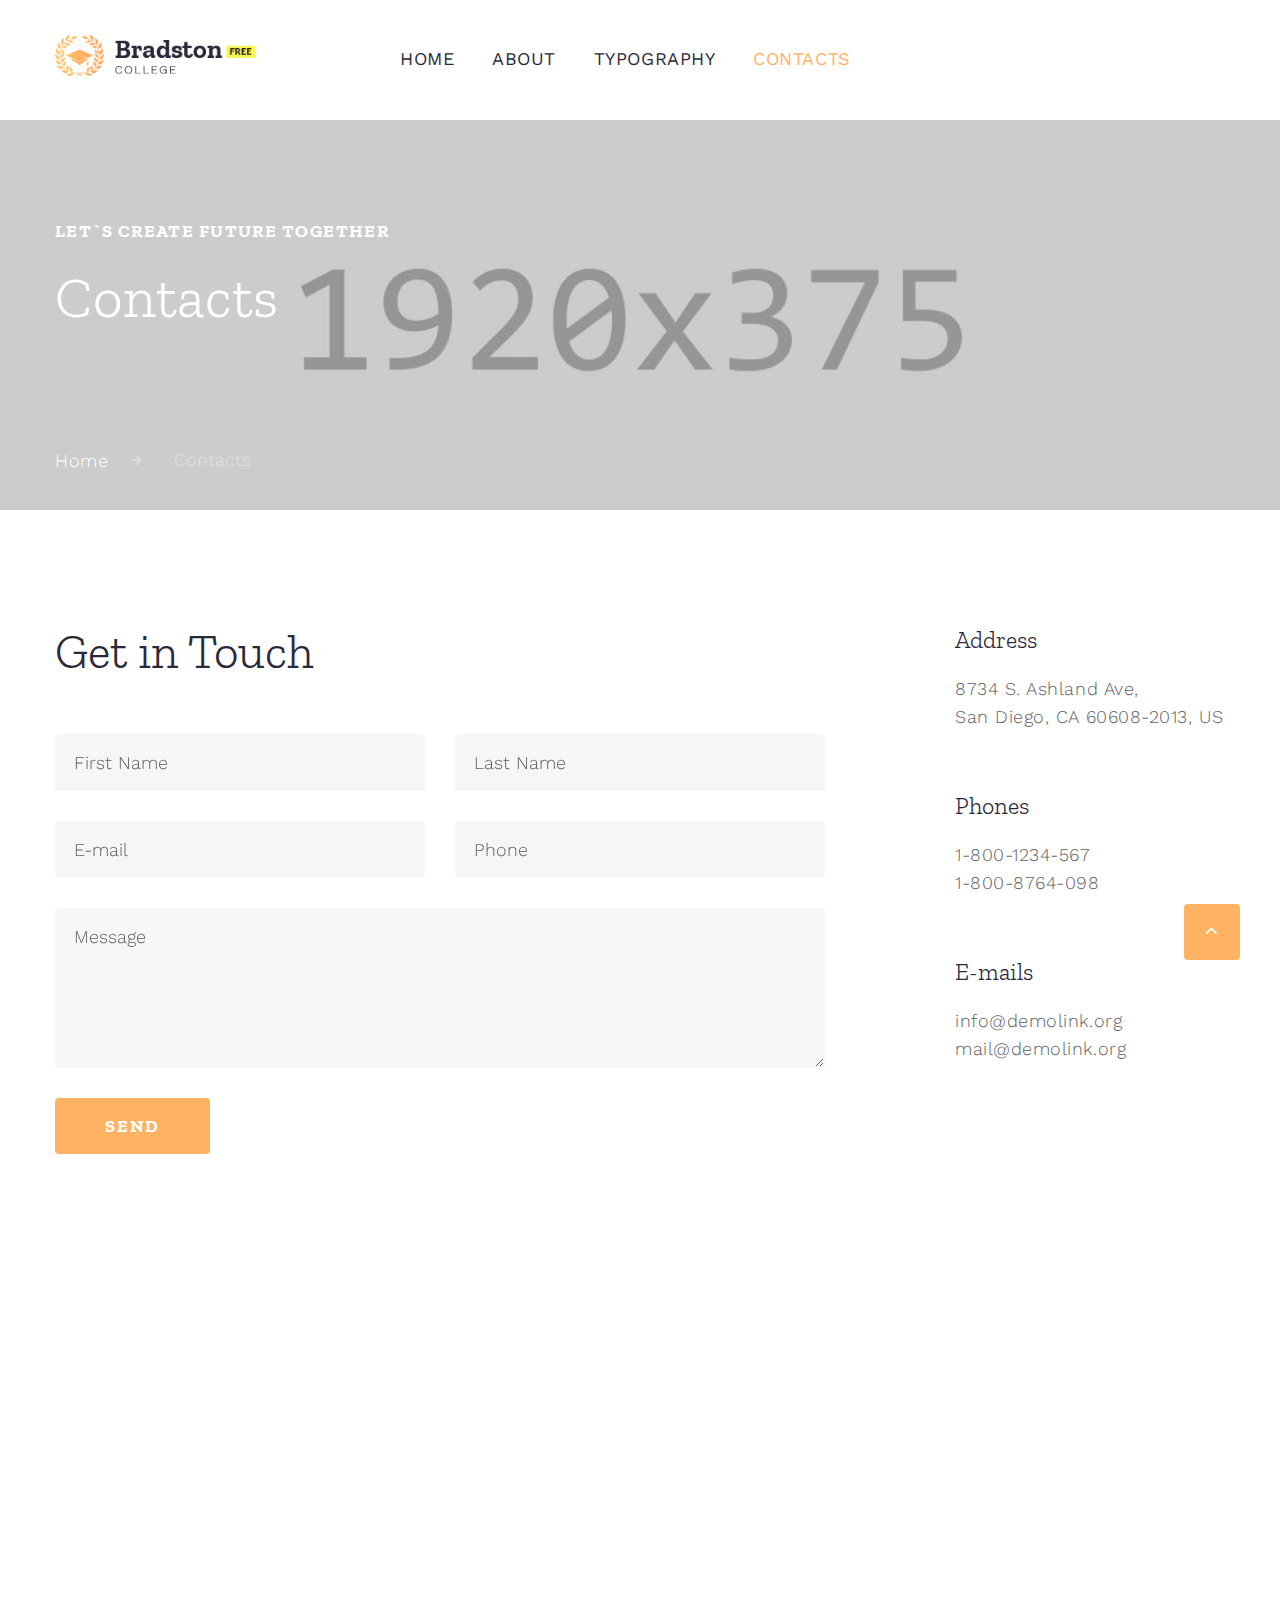
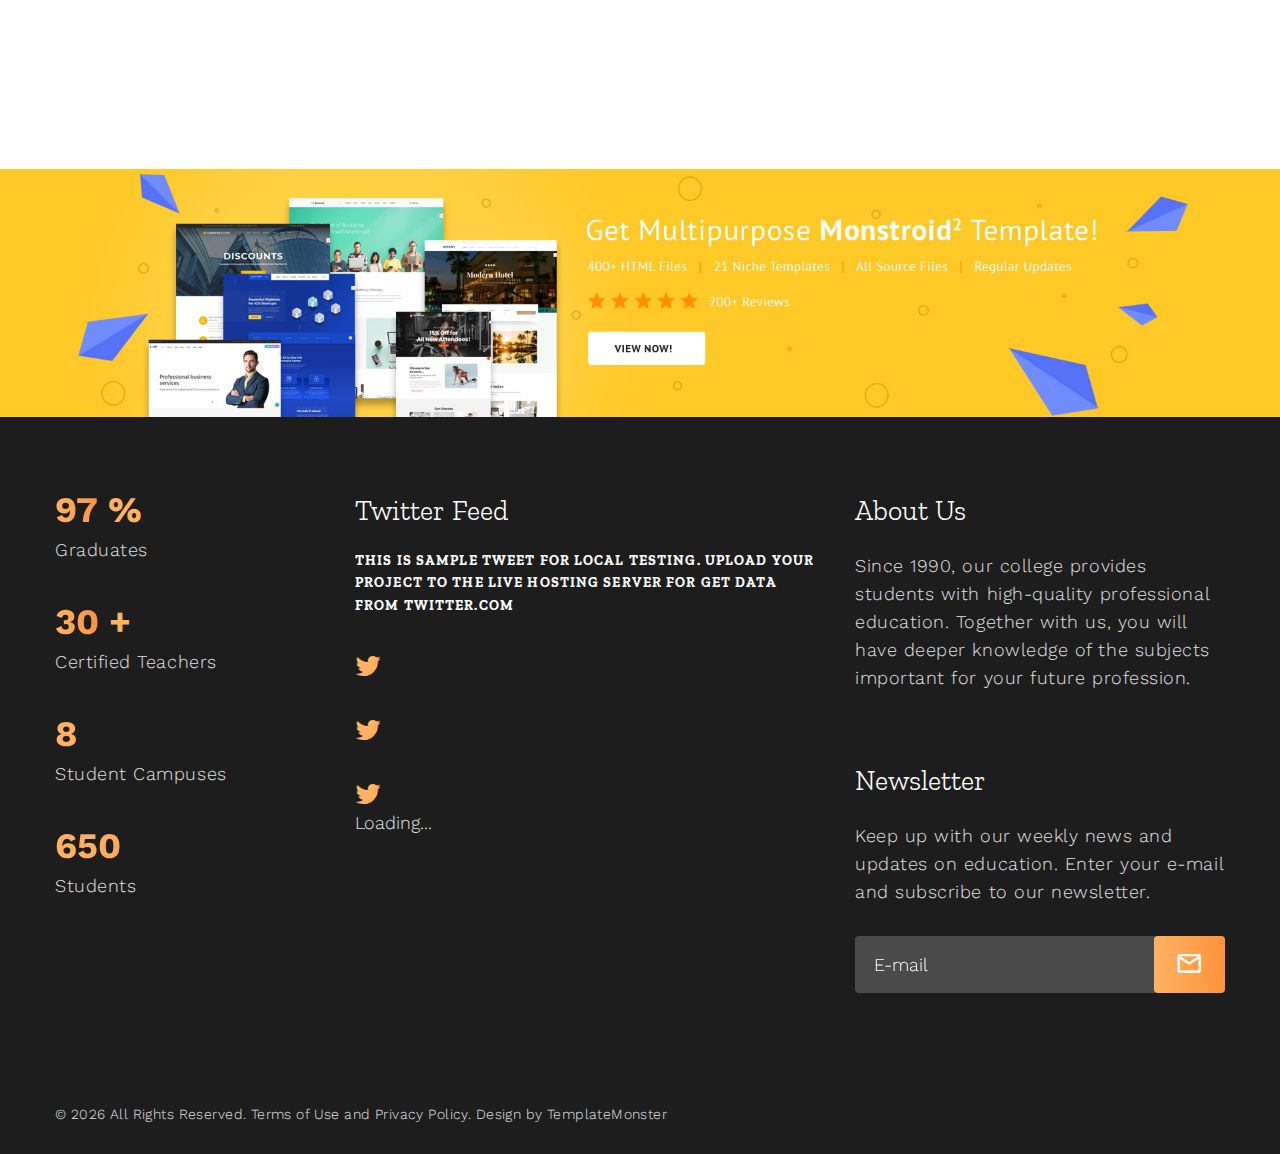
<file: contacts.html>
<!DOCTYPE html>
<html class="wide wow-animation" lang="en">
  <head>
    <title>Contacts</title>
    <meta name="viewport" content="width=device-width height=device-height initial-scale=1.0">
    <meta charset="utf-8">
    <meta http-equiv="X-UA-Compatible" content="IE=edge">
    <link rel="icon" href="images/favicon.ico" type="image/x-icon">
    <link rel="stylesheet" type="text/css" href="//fonts.googleapis.com/css?family=Work+Sans:300,400,500,700%7CZilla+Slab:300,400,500,700,700i%7CGloria+Hallelujah">
    <link rel="stylesheet" href="css/bootstrap.css">
    <link rel="stylesheet" href="css/fonts.css">
    <link rel="stylesheet" href="css/style.css">
    <style>.ie-panel{display: none;background: #212121;padding: 10px 0;box-shadow: 3px 3px 5px 0 rgba(0,0,0,.3);clear: both;text-align:center;position: relative;z-index: 1;} html.ie-10 .ie-panel, html.lt-ie-10 .ie-panel {display: block;}</style>
  </head>
  <body>
    <div class="preloader">
      <div class="preloader-logo"><a class="brand" href="index.html"><img class="brand-logo-dark" src="images/logo-default-245x50.png" alt="" width="245" height="50"/><img class="brand-logo-light" src="images/logo-inverse-245x50.png" alt="" width="245" height="50"/></a>
      </div>
      <div class="preloader-body">
        <div class="cssload-container">
          <div class="cssload-speeding-wheel"></div>
        </div>
      </div>
    </div>
    <div class="page">
      <!-- Page Header-->
      <header class="section page-header page-header-1">
        <!-- RD Navbar-->
        <div class="rd-navbar-wrap">
          <nav class="rd-navbar rd-navbar-classic" data-layout="rd-navbar-fixed" data-sm-layout="rd-navbar-fixed" data-md-layout="rd-navbar-fixed" data-md-device-layout="rd-navbar-fixed" data-lg-layout="rd-navbar-static" data-lg-device-layout="rd-navbar-fixed" data-xl-layout="rd-navbar-static" data-xl-device-layout="rd-navbar-static" data-lg-stick-up-offset="46px" data-xl-stick-up-offset="46px" data-xxl-stick-up-offset="46px" data-lg-stick-up="true" data-xl-stick-up="true" data-xxl-stick-up="true">
            <div class="rd-navbar-main-outer">
              <div class="rd-navbar-main">
                <!-- RD Navbar Panel-->
                <div class="rd-navbar-panel">
                  <!-- RD Navbar Toggle-->
                  <button class="rd-navbar-toggle" data-rd-navbar-toggle=".rd-navbar-nav-wrap"><span></span></button>
                  <!-- RD Navbar Brand-->
                  <div class="rd-navbar-brand"><a class="brand" href="index.html"><img class="brand-logo-dark" src="images/logo-default-245x50.png" alt="" width="245" height="50"/><img class="brand-logo-light" src="images/logo-inverse-245x50.png" alt="" width="245" height="50"/></a>
                  </div>
                </div>
                <div class="rd-navbar-nav-wrap">
                  <!-- RD Navbar Nav		-->
                  <ul class="rd-navbar-nav">
                    <li class="rd-nav-item"><a class="rd-nav-link" href="index.html">Home</a>
                    </li>
                    <li class="rd-nav-item"><a class="rd-nav-link" href="about.html">About</a>
                    </li>
                    <li class="rd-nav-item"><a class="rd-nav-link" href="typography.html">Typography</a>
                    </li>
                    <li class="rd-nav-item active"><a class="rd-nav-link" href="contacts.html">Contacts</a>
                    </li>
                  </ul>
                </div>
              </div>
            </div>
          </nav>
        </div>
        <div class="breadcrumbs-custom">
          <div class="container breadcrumbs-custom-container">
            <div class="breadcrumbs-custom-inner context-dark">
              <div class="breadcrumbs-custom-item">
                <h6>Let`s create future together</h6>
                <h1 class="breadcrumbs-custom-title">Contacts</h1>
              </div>
              <ul class="breadcrumbs-custom-path">
                <li><a href="index.html">Home</a></li>
                <li class="active">Contacts</li>
              </ul>
            </div>
          </div>
        </div>
      </header>
      <!-- Mailform-->
      <section class="section section-lg bg-default">
        <div class="container">
          <div class="row row-50 justify-content-xl-between flex-lg-row-reverse">
            <div class="col-lg-4 col-xl-3">
              <div class="row row-30 row-xl-60">
                <div class="col-sm-4 col-lg-12">
                  <h4>Address</h4>
                  <p class="offset-top-1"><a class="link-default" href="#">8734 S. Ashland Ave, <br class="d-none d-md-block">San Diego, CA 60608-2013, US</a></p>
                </div>
                <div class="col-sm-4 col-lg-12">
                  <h4>Phones</h4>
                  <ul class="list-0 offset-top-1">
                    <li><a class="link-default" href="tel:#">1-800-1234-567</a></li>
                    <li><a class="link-default" href="tel:#">1-800-8764-098</a></li>
                  </ul>
                </div>
                <div class="col-sm-4 col-lg-12">
                  <h4>E-mails</h4>
                  <ul class="list-0 offset-top-1">
                    <li><a class="link-default" href="mailto:#">info@demolink.org</a></li>
                    <li><a class="link-default" href="mailto:#">mail@demolink.org</a></li>
                  </ul>
                </div>
              </div>
            </div>
            <div class="col-lg-8">
              <h2>Get in Touch</h2>
              <!-- RD Mailform-->
              <form class="rd-form rd-mailform" data-form-output="form-output-global" data-form-type="contact" method="post" action="bat/rd-mailform.php">
                <div class="row row-30">
                  <div class="col-md-6">
                    <div class="form-wrap">
                      <input class="form-input" id="contact-first-name" type="text" name="first-name" data-constraints="@Required">
                      <label class="form-label" for="contact-first-name">First Name</label>
                    </div>
                  </div>
                  <div class="col-md-6">
                    <div class="form-wrap">
                      <input class="form-input" id="contact-last-name" type="text" name="last-name" data-constraints="@Required">
                      <label class="form-label" for="contact-last-name">Last Name</label>
                    </div>
                  </div>
                  <div class="col-md-6">
                    <div class="form-wrap">
                      <label class="form-label" for="contact-email">E-mail</label>
                      <input class="form-input" id="contact-email" type="email" name="email" data-constraints="@Required @Email">
                    </div>
                  </div>
                  <div class="col-md-6">
                    <div class="form-wrap">
                      <label class="form-label" for="contact-phone">Phone</label>
                      <input class="form-input" id="contact-phone" type="text" name="phone" data-constraints="@Required @PhoneNumber">
                    </div>
                  </div>
                  <div class="col-12">
                    <div class="form-wrap">
                      <label class="form-label" for="contact-message">Message</label>
                      <textarea class="form-input" id="contact-message" name="message" data-constraints="@Required"></textarea>
                    </div>
                  </div>
                  <div class="col-12">
                    <button class="button button-lg button-primary button-raven" type="submit">Send</button>
                  </div>
                </div>
              </form>
            </div>
          </div>
        </div>
      </section>
      <!-- Google Map-->
      <section class="section">
        <div class="google-map-container" data-center="9870 St Vincent Place, Glasgow, DC 45 Fr 45." data-styles="[{&quot;featureType&quot;:&quot;water&quot;,&quot;elementType&quot;:&quot;geometry&quot;,&quot;stylers&quot;:[{&quot;color&quot;:&quot;#e9e9e9&quot;},{&quot;lightness&quot;:17}]},{&quot;featureType&quot;:&quot;landscape&quot;,&quot;elementType&quot;:&quot;geometry&quot;,&quot;stylers&quot;:[{&quot;color&quot;:&quot;#f5f5f5&quot;},{&quot;lightness&quot;:20}]},{&quot;featureType&quot;:&quot;road.highway&quot;,&quot;elementType&quot;:&quot;geometry.fill&quot;,&quot;stylers&quot;:[{&quot;color&quot;:&quot;#ffffff&quot;},{&quot;lightness&quot;:17}]},{&quot;featureType&quot;:&quot;road.highway&quot;,&quot;elementType&quot;:&quot;geometry.stroke&quot;,&quot;stylers&quot;:[{&quot;color&quot;:&quot;#ffffff&quot;},{&quot;lightness&quot;:29},{&quot;weight&quot;:0.2}]},{&quot;featureType&quot;:&quot;road.arterial&quot;,&quot;elementType&quot;:&quot;geometry&quot;,&quot;stylers&quot;:[{&quot;color&quot;:&quot;#ffffff&quot;},{&quot;lightness&quot;:18}]},{&quot;featureType&quot;:&quot;road.local&quot;,&quot;elementType&quot;:&quot;geometry&quot;,&quot;stylers&quot;:[{&quot;color&quot;:&quot;#ffffff&quot;},{&quot;lightness&quot;:16}]},{&quot;featureType&quot;:&quot;poi&quot;,&quot;elementType&quot;:&quot;geometry&quot;,&quot;stylers&quot;:[{&quot;color&quot;:&quot;#f5f5f5&quot;},{&quot;lightness&quot;:21}]},{&quot;featureType&quot;:&quot;poi.park&quot;,&quot;elementType&quot;:&quot;geometry&quot;,&quot;stylers&quot;:[{&quot;color&quot;:&quot;#dedede&quot;},{&quot;lightness&quot;:21}]},{&quot;elementType&quot;:&quot;labels.text.stroke&quot;,&quot;stylers&quot;:[{&quot;visibility&quot;:&quot;on&quot;},{&quot;color&quot;:&quot;#ffffff&quot;},{&quot;lightness&quot;:16}]},{&quot;elementType&quot;:&quot;labels.text.fill&quot;,&quot;stylers&quot;:[{&quot;saturation&quot;:36},{&quot;color&quot;:&quot;#333333&quot;},{&quot;lightness&quot;:40}]},{&quot;elementType&quot;:&quot;labels.icon&quot;,&quot;stylers&quot;:[{&quot;visibility&quot;:&quot;off&quot;}]},{&quot;featureType&quot;:&quot;transit&quot;,&quot;elementType&quot;:&quot;geometry&quot;,&quot;stylers&quot;:[{&quot;color&quot;:&quot;#f2f2f2&quot;},{&quot;lightness&quot;:19}]},{&quot;featureType&quot;:&quot;administrative&quot;,&quot;elementType&quot;:&quot;geometry.fill&quot;,&quot;stylers&quot;:[{&quot;color&quot;:&quot;#fefefe&quot;},{&quot;lightness&quot;:20}]},{&quot;featureType&quot;:&quot;administrative&quot;,&quot;elementType&quot;:&quot;geometry.stroke&quot;,&quot;stylers&quot;:[{&quot;color&quot;:&quot;#fefefe&quot;},{&quot;lightness&quot;:17},{&quot;weight&quot;:1.2}]}]">
          <div class="google-map"></div>
          <ul class="google-map-markers">
            <li data-location="9870 St Vincent Place, Glasgow, DC 45 Fr 45." data-description="9870 St Vincent Place, Glasgow" data-icon="images/gmap_marker.png" data-icon-active="images/gmap_marker_active.png"></li>
          </ul>
        </div>
      </section>
      <!-- Page Footer--><a class="banner" href="https://www.templatemonster.com/website-templates/monstroid2.html" target="_blank"><img src="images/monstroid-big-2.jpg" alt="" height="0"></a>
      <footer class="section footer-classic bg-gray-950">
        <div class="footer-classic-main">
          <div class="container"> 
            <div class="row row-30">
              <div class="col-lg-3">
                <div class="row row-30 row-xl-40">
                  <div class="col-6 col-md-3 col-lg-12">
                    <article class="counter-minimal">
                      <div class="counter-minimal-counter">
                        <div class="counter">97</div><span class="counter-postfix">%</span>
                      </div>
                      <p class="counter-minimal-title">Graduates</p>
                    </article>
                  </div>
                  <div class="col-6 col-md-3 col-lg-12">
                    <article class="counter-minimal">
                      <div class="counter-minimal-counter">
                        <div class="counter">30</div><span class="counter-postfix">+</span>
                      </div>
                      <p class="counter-minimal-title">Certified Teachers</p>
                    </article>
                  </div>
                  <div class="col-6 col-md-3 col-lg-12">
                    <article class="counter-minimal">
                      <div class="counter-minimal-counter counter">8</div>
                      <p class="counter-minimal-title">Student Campuses</p>
                    </article>
                  </div>
                  <div class="col-6 col-md-3 col-lg-12">
                    <article class="counter-minimal">
                      <div class="counter-minimal-counter counter">650</div>
                      <p class="counter-minimal-title">Students</p>
                    </article>
                  </div>
                </div>
              </div>
              <div class="col-sm-6 col-lg-4 col-xl-5">
                <h3>Twitter Feed</h3>
                <!-- RD Twitter Feed-->
                <div class="twitter twitter-light-group" data-twitter-username="templatemonster" data-twitter-date-hours=" hours ago" data-twitter-date-minutes=" minutes ago">
                  <article class="tweet-light" data-twitter-type="tweet">
                    <div class="icon tweet-light-icon fa-twitter"></div>
                    <div class="tweet-light-main">
                      <div class="tweet-light-text" data-tweet="text"></div>
                      <time class="tweet-light-meta" data-date="text" data-datetime="datetime" datetime="2019"></time>
                    </div>
                  </article>
                  <article class="tweet-light" data-twitter-type="tweet">
                    <div class="icon tweet-light-icon fa-twitter"></div>
                    <div class="tweet-light-main">
                      <div class="tweet-light-text" data-tweet="text"></div>
                      <time class="tweet-light-meta" data-date="text" data-datetime="datetime" datetime="2019"></time>
                    </div>
                  </article>
                  <article class="tweet-light" data-twitter-type="tweet">
                    <div class="icon tweet-light-icon fa-twitter"></div>
                    <div class="tweet-light-main">
                      <div class="tweet-light-text" data-tweet="text"></div>
                      <time class="tweet-light-meta" data-date="text" data-datetime="datetime" datetime="2019"></time>
                    </div>
                  </article>
                </div>
              </div>
              <div class="col-sm-6 col-lg-5 col-xl-4">
                <div class="row row-50 row-xl-70">
                  <div class="col-12">
                    <h3>About Us</h3>
                    <p>Since 1990, our college provides students with high-quality professional education. Together with us, you will have deeper knowledge of the subjects important for your future profession.</p>
                  </div>
                  <div class="col-12">
                    <h3>Newsletter</h3>
                    <p>Keep up with our weekly news and updates on education. Enter your e-mail and subscribe to our newsletter.</p>
                    <!-- RD Mailform-->
                    <form class="rd-form rd-mailform form-inline subscribe-form" data-form-output="form-output-global" data-form-type="subscribe" method="post" action="bat/rd-mailform.php">
                      <div class="form-wrap">
                        <input class="form-input" id="subscribe-form-2-email" type="email" name="email" data-constraints="@Email @Required">
                        <label class="form-label" for="subscribe-form-2-email">E-mail</label>
                      </div>
                      <div class="form-button">
                        <button class="button button-primary-gradient button-icon-only" type="submit" aria-label="subscribe"><span class="icon icon-md mdi mdi-email-outline"></span></button>
                      </div>
                    </form>
                  </div>
                </div>
              </div>
            </div>
          </div>
        </div>
        <div class="footer-classic-aside">
          <div class="container">
            <!-- Rights-->
            <p class="rights"><span>&copy;&nbsp;</span><span class="copyright-year"></span><span>&nbsp;</span><span>All Rights Reserved.</span><span>&nbsp;</span><br class="d-sm-none"/><a href="#">Terms of Use</a><span> and</span><span>&nbsp;</span><a href="#">Privacy Policy</a>. Design&nbsp;by&nbsp;<a href="https://www.templatemonster.com/">TemplateMonster</a></p>
          </div>
        </div>
      </footer>
    </div>
    <div class="snackbars" id="form-output-global"></div>
    <script src="js/core.min.js"></script>
    <script src="js/script.js"></script>
  </body>
</html>
</file>
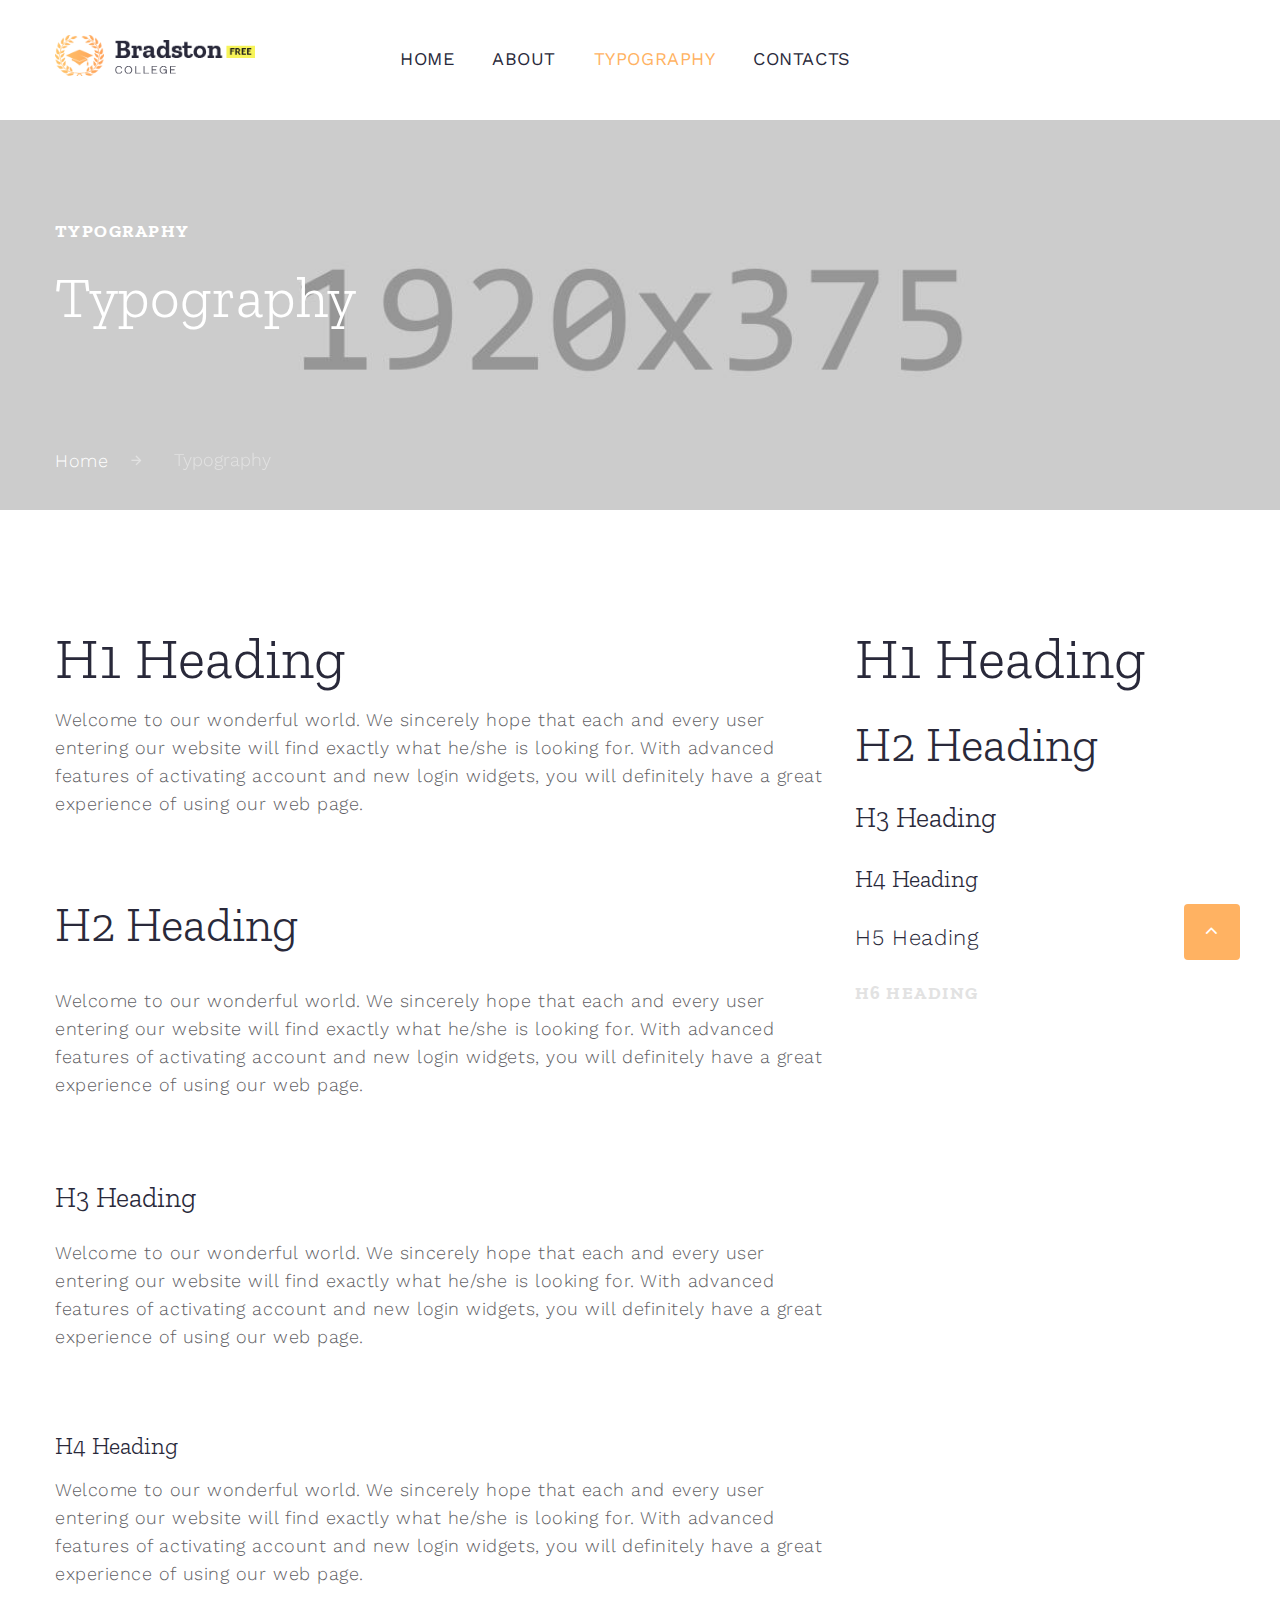
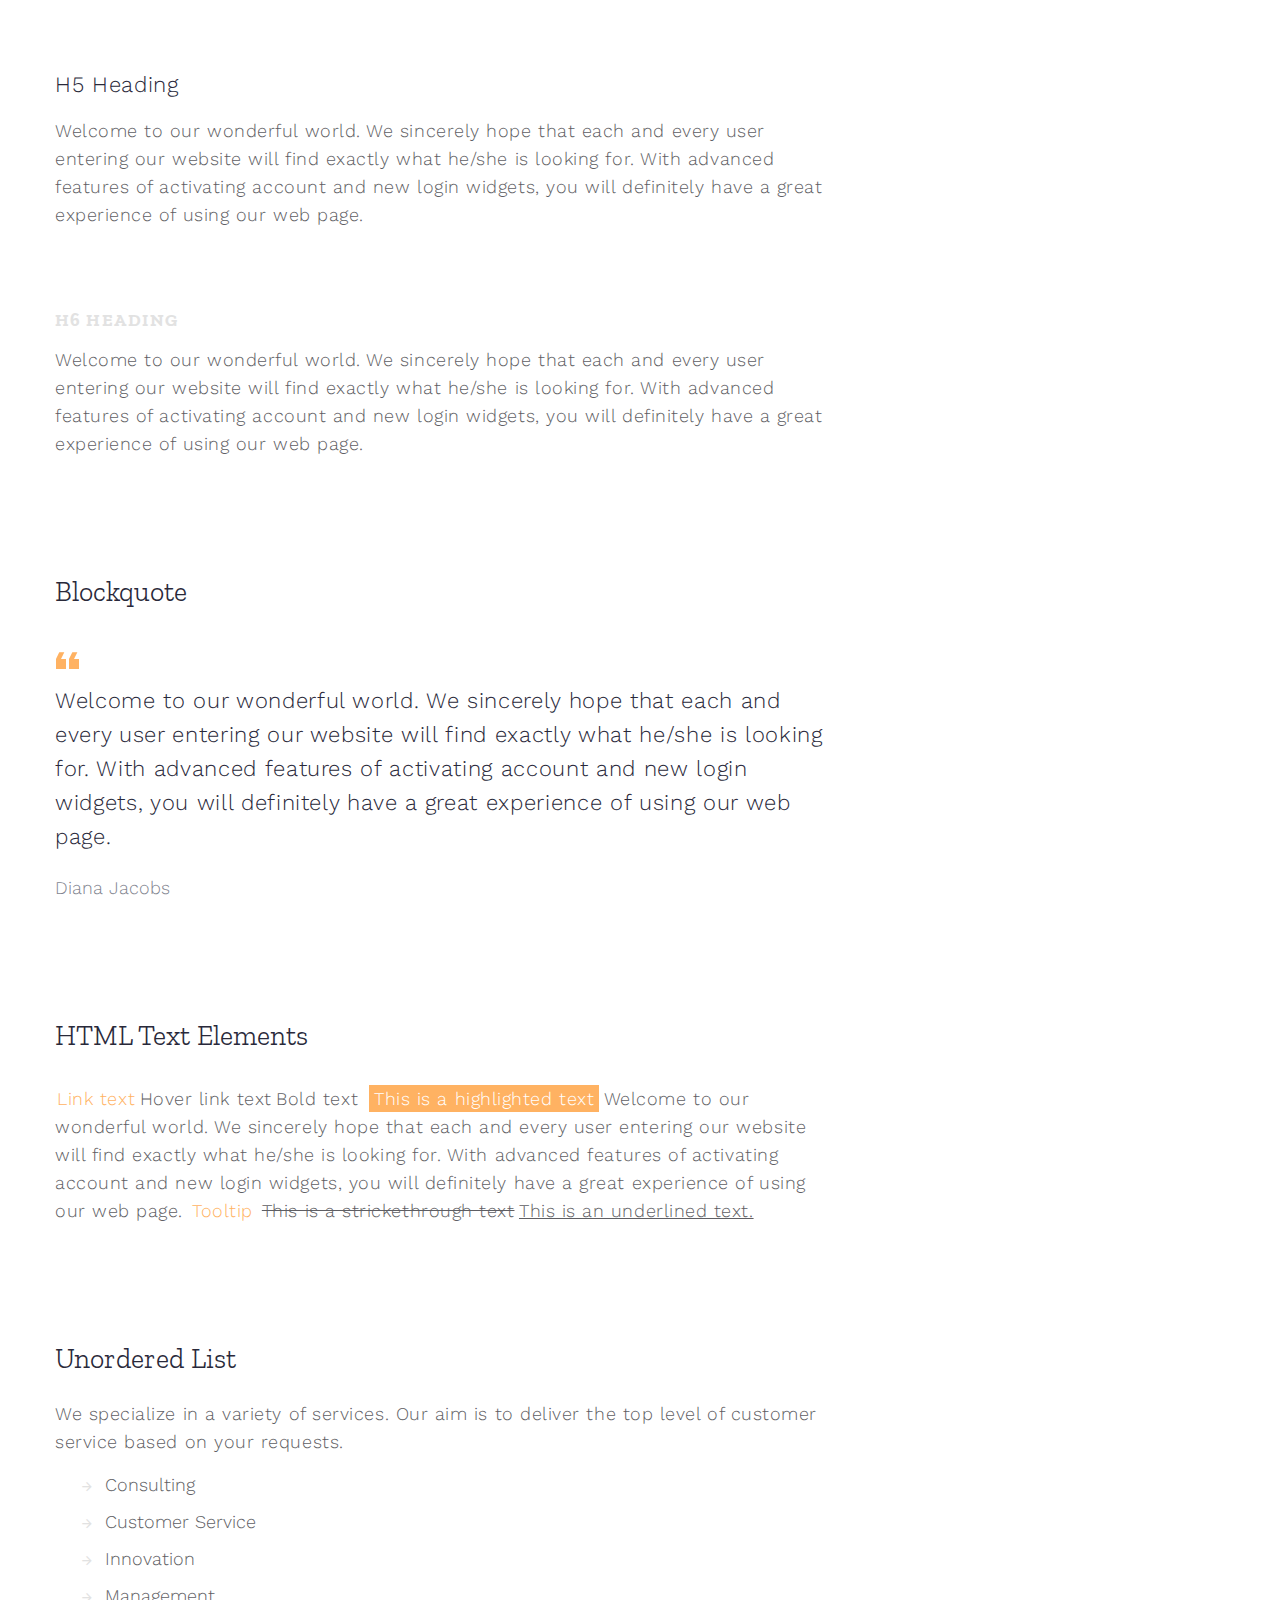
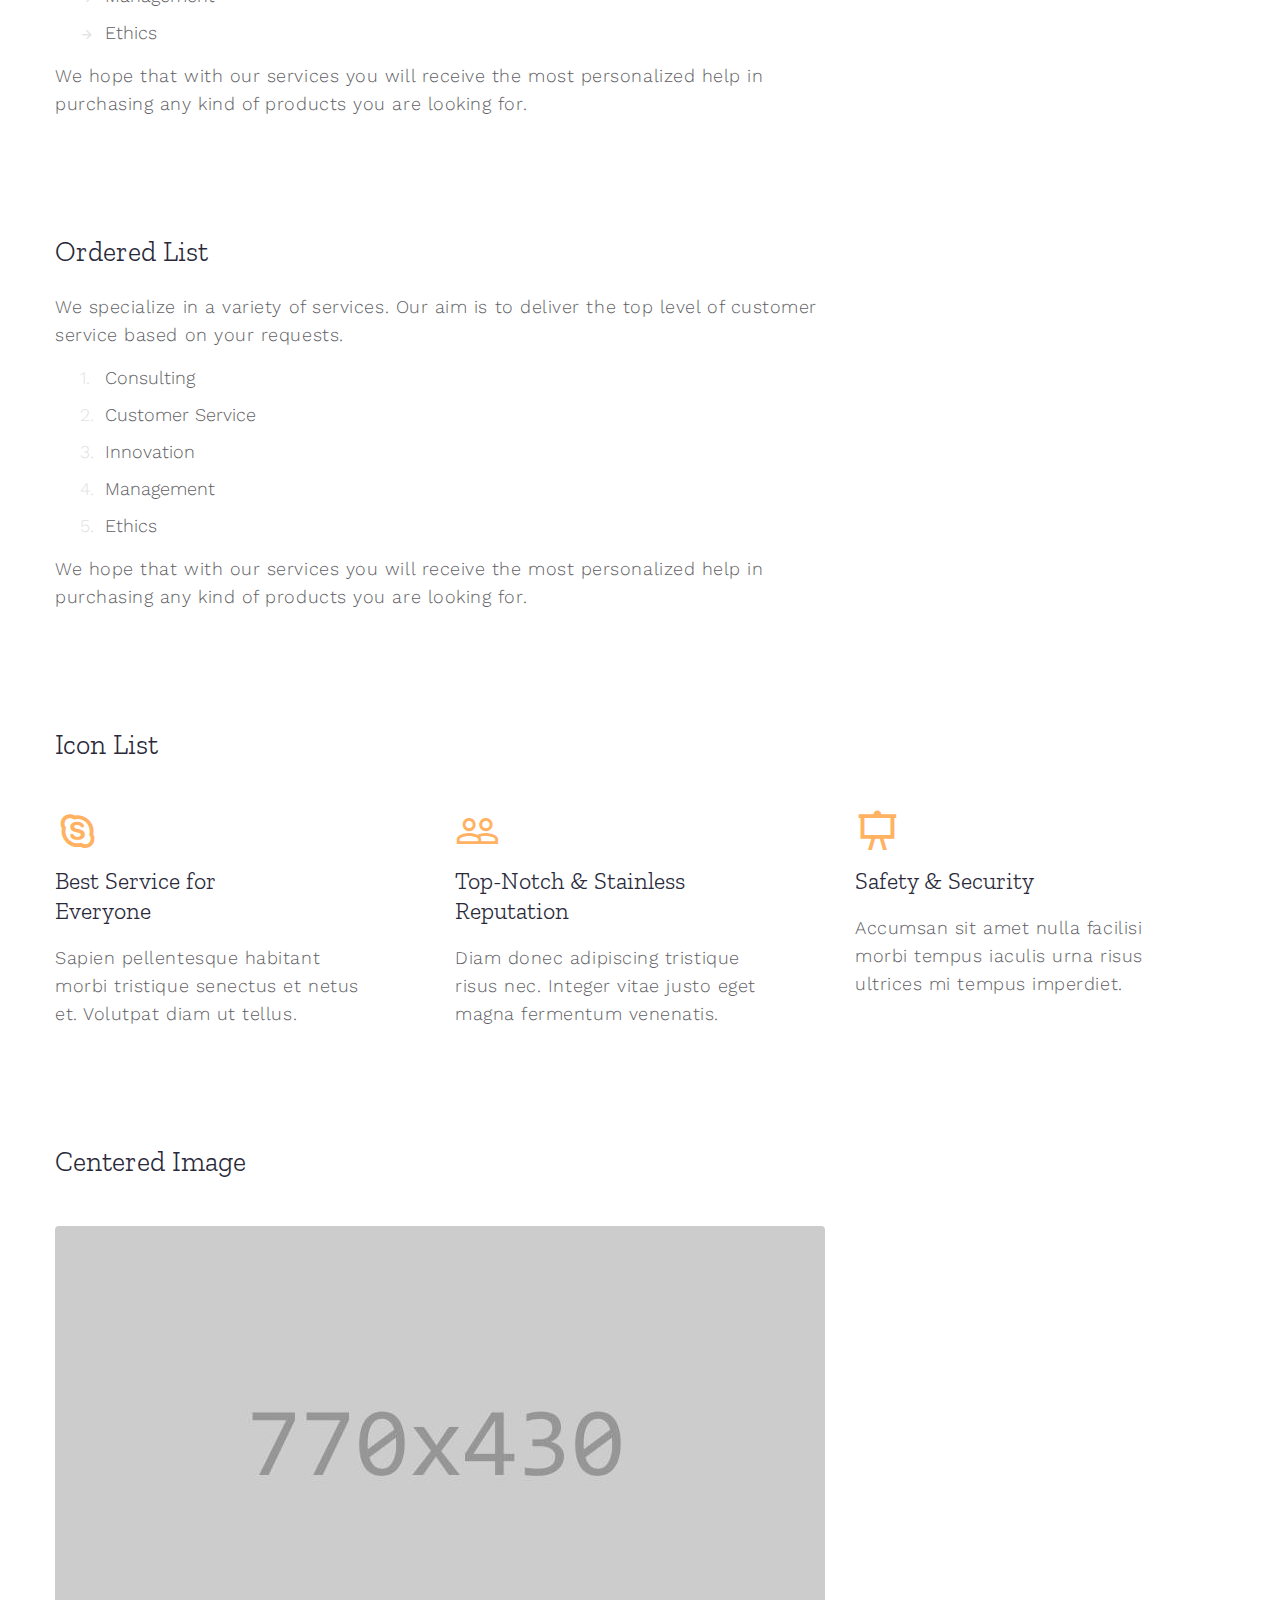
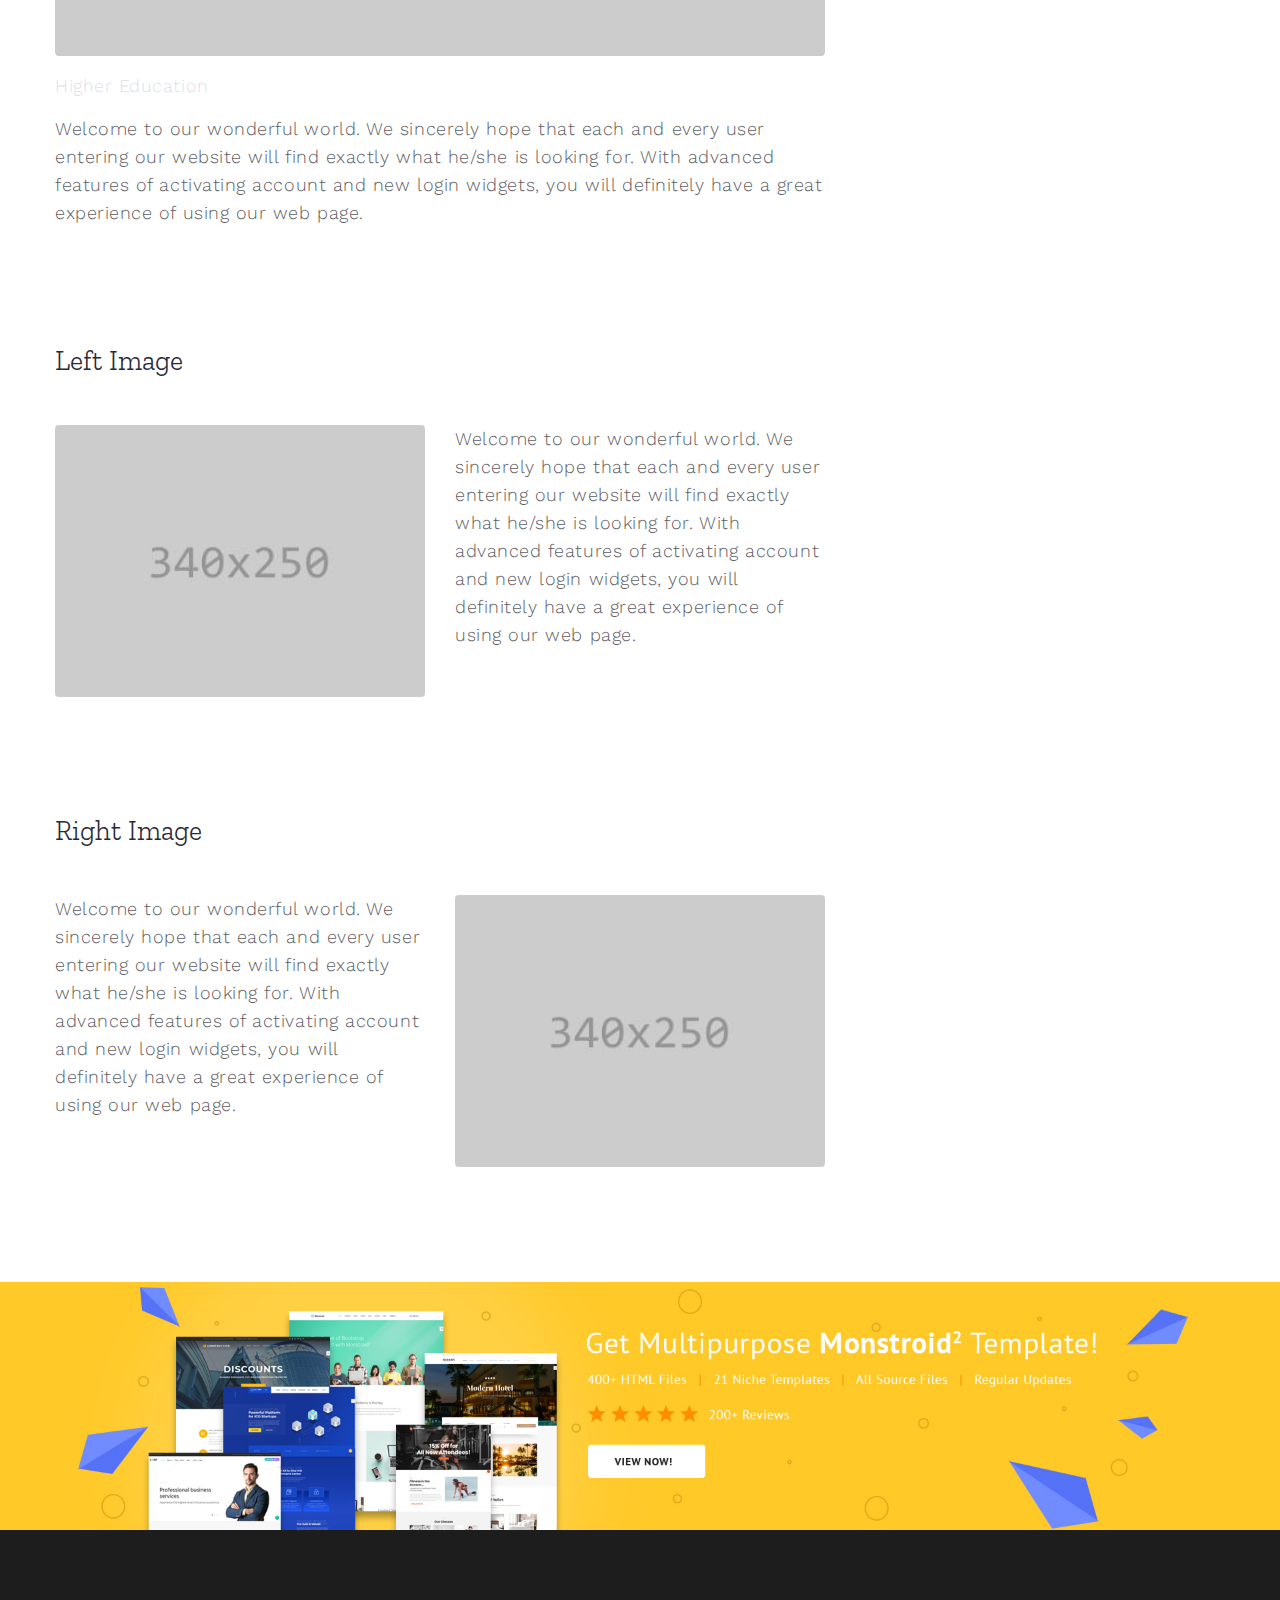
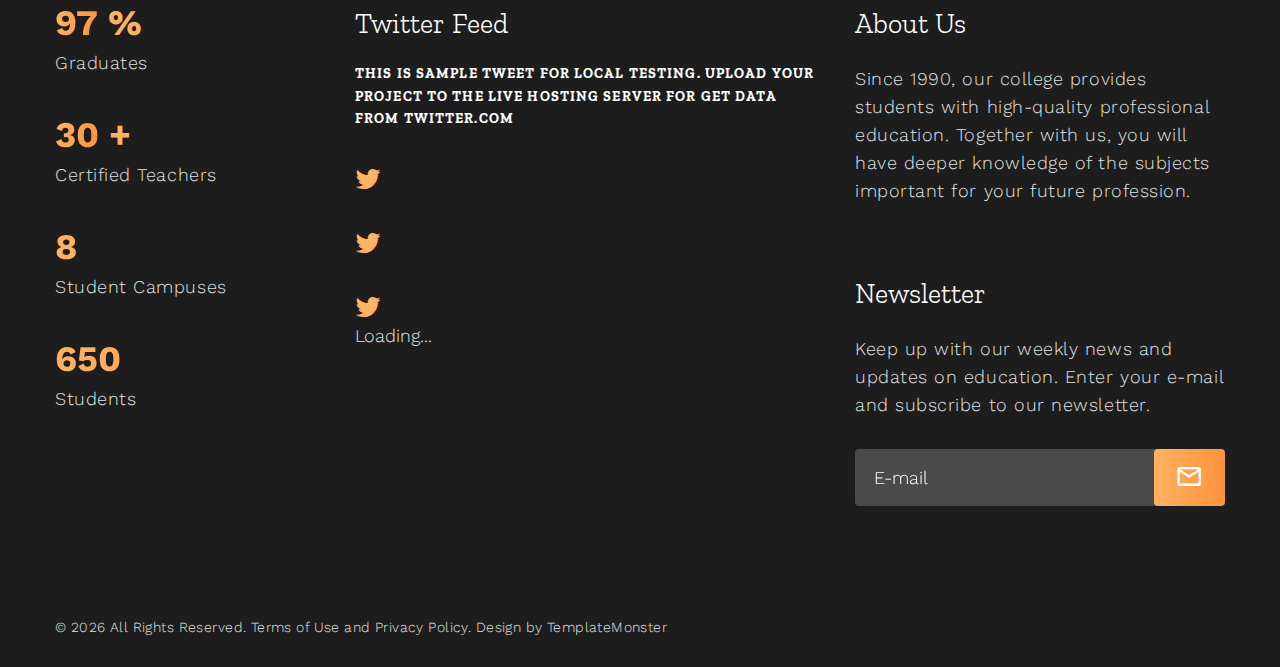
<file: typography.html>
<!DOCTYPE html>
<html class="wide wow-animation" lang="en">
  <head>
    <title>Typography</title>
    <meta name="viewport" content="width=device-width height=device-height initial-scale=1.0">
    <meta charset="utf-8">
    <meta http-equiv="X-UA-Compatible" content="IE=edge">
    <link rel="icon" href="images/favicon.ico" type="image/x-icon">
    <link rel="stylesheet" type="text/css" href="//fonts.googleapis.com/css?family=Work+Sans:300,400,500,700%7CZilla+Slab:300,400,500,700,700i%7CGloria+Hallelujah">
    <link rel="stylesheet" href="css/bootstrap.css">
    <link rel="stylesheet" href="css/fonts.css">
    <link rel="stylesheet" href="css/style.css">
    <style>.ie-panel{display: none;background: #212121;padding: 10px 0;box-shadow: 3px 3px 5px 0 rgba(0,0,0,.3);clear: both;text-align:center;position: relative;z-index: 1;} html.ie-10 .ie-panel, html.lt-ie-10 .ie-panel {display: block;}</style>
  </head>
  <body>
    <div class="preloader">
      <div class="preloader-logo"><a class="brand" href="index.html"><img class="brand-logo-dark" src="images/logo-default-245x50.png" alt="" width="245" height="50"/><img class="brand-logo-light" src="images/logo-inverse-245x50.png" alt="" width="245" height="50"/></a>
      </div>
      <div class="preloader-body">
        <div class="cssload-container">
          <div class="cssload-speeding-wheel"></div>
        </div>
      </div>
    </div>
    <div class="page">
      <!-- Page Header-->
      <header class="section page-header page-header-1">
        <!-- RD Navbar-->
        <div class="rd-navbar-wrap">
          <nav class="rd-navbar rd-navbar-classic" data-layout="rd-navbar-fixed" data-sm-layout="rd-navbar-fixed" data-md-layout="rd-navbar-fixed" data-md-device-layout="rd-navbar-fixed" data-lg-layout="rd-navbar-static" data-lg-device-layout="rd-navbar-fixed" data-xl-layout="rd-navbar-static" data-xl-device-layout="rd-navbar-static" data-lg-stick-up-offset="46px" data-xl-stick-up-offset="46px" data-xxl-stick-up-offset="46px" data-lg-stick-up="true" data-xl-stick-up="true" data-xxl-stick-up="true">
            <div class="rd-navbar-main-outer">
              <div class="rd-navbar-main">
                <!-- RD Navbar Panel-->
                <div class="rd-navbar-panel">
                  <!-- RD Navbar Toggle-->
                  <button class="rd-navbar-toggle" data-rd-navbar-toggle=".rd-navbar-nav-wrap"><span></span></button>
                  <!-- RD Navbar Brand-->
                  <div class="rd-navbar-brand"><a class="brand" href="index.html"><img class="brand-logo-dark" src="images/logo-default-245x50.png" alt="" width="245" height="50"/><img class="brand-logo-light" src="images/logo-inverse-245x50.png" alt="" width="245" height="50"/></a>
                  </div>
                </div>
                <div class="rd-navbar-nav-wrap">
                  <!-- RD Navbar Nav		-->
                  <ul class="rd-navbar-nav">
                    <li class="rd-nav-item"><a class="rd-nav-link" href="index.html">Home</a>
                    </li>
                    <li class="rd-nav-item"><a class="rd-nav-link" href="about.html">About</a>
                    </li>
                    <li class="rd-nav-item active"><a class="rd-nav-link" href="typography.html">Typography</a>
                    </li>
                    <li class="rd-nav-item"><a class="rd-nav-link" href="contacts.html">Contacts</a>
                    </li>
                  </ul>
                </div>
              </div>
            </div>
          </nav>
        </div>
        <div class="breadcrumbs-custom">
          <div class="container breadcrumbs-custom-container">
            <div class="breadcrumbs-custom-inner context-dark">
              <div class="breadcrumbs-custom-item">
                <h6>Typography</h6>
                <h1 class="breadcrumbs-custom-title">Typography</h1>
              </div>
              <ul class="breadcrumbs-custom-path">
                <li><a href="index.html">Home</a></li>
                <li class="active">Typography</li>
              </ul>
            </div>
          </div>
        </div>
      </header>
      <!-- Base typography -->
      <section class="section section-lg bg-default">
        <div class="container">
          <div class="row row-50 flex-lg-row-reverse">
            <div class="col-xl-4">
              <ul class="list-lg">
                <li>
                  <h1>H1 Heading</h1>
                </li>
                <li>
                  <h2>H2 Heading </h2>
                </li>
                <li>
                  <h3>H3 Heading   </h3>
                </li>
                <li>
                  <h4>H4 Heading </h4>
                </li>
                <li>
                  <h5>H5 Heading</h5>
                </li>
                <li>
                  <h6>H6 Heading </h6>
                </li>
              </ul>
            </div>
            <div class="col-xl-8">
              <ul class="list-xl">
                <li>
                  <h1>H1 Heading</h1>
                  <p>Welcome to our wonderful world. We sincerely hope that each and every user entering our website will find exactly what he/she is looking for. With advanced features of activating account and new login widgets, you will definitely have a great experience of using our web page.</p>
                </li>
                <li>
                  <h2>H2 Heading</h2>
                  <p>Welcome to our wonderful world. We sincerely hope that each and every user entering our website will find exactly what he/she is looking for. With advanced features of activating account and new login widgets, you will definitely have a great experience of using our web page.</p>
                </li>
                <li>
                  <h3>H3 Heading</h3>
                  <p>Welcome to our wonderful world. We sincerely hope that each and every user entering our website will find exactly what he/she is looking for. With advanced features of activating account and new login widgets, you will definitely have a great experience of using our web page.</p>
                </li>
                <li>
                  <h4>H4 Heading</h4>
                  <p>Welcome to our wonderful world. We sincerely hope that each and every user entering our website will find exactly what he/she is looking for. With advanced features of activating account and new login widgets, you will definitely have a great experience of using our web page.</p>
                </li>
                <li>
                  <h5>H5 Heading</h5>
                  <p>Welcome to our wonderful world. We sincerely hope that each and every user entering our website will find exactly what he/she is looking for. With advanced features of activating account and new login widgets, you will definitely have a great experience of using our web page.</p>
                </li>
                <li>
                  <h6>H6 Heading</h6>
                  <p>Welcome to our wonderful world. We sincerely hope that each and every user entering our website will find exactly what he/she is looking for. With advanced features of activating account and new login widgets, you will definitely have a great experience of using our web page.</p>
                </li>
              </ul>
            </div>
          </div>
        </div>
      </section>
      <!-- Blockquote-->
      <section class="section section-lg bg-default">
        <div class="container">
          <div class="row row-50">
            <div class="col-lg-10 col-xl-8">
              <h3>Blockquote</h3>
              <blockquote class="quote-minimal">
                <div class="icon quote-minimal-icon mdi mdi-format-quote"></div>
                <div class="quote-minimal-text heading-5">
                  <p>Welcome to our wonderful world. We sincerely hope that each and every user entering our website will find exactly what he/she is looking for. With advanced features of activating account and new login widgets, you will definitely have a great experience of using our web page.</p>
                </div>
                <cite class="quote-minimal-cite">Diana Jacobs</cite>
              </blockquote>
            </div>
          </div>
        </div>
      </section>
      <!-- HTML Text Elements-->
      <section class="section section-lg bg-default">
        <div class="container">
          <div class="row">
            <div class="col-lg-10 col-xl-8">
              <h3>HTML Text Elements</h3>
              <p class="text-block"><a href="#">Link text</a><a class="link-hover" href="#">Hover link text</a><span class="text-bold">Bold text</span>
                <mark>This is a highlighted text</mark><span>Welcome to our wonderful world. We sincerely hope that each and every user entering our website will find exactly what he/she is looking for. With advanced features of activating account and new login widgets, you will definitely have a great experience of using our web page.</span><span class="tooltip-custom" data-toggle="tooltip" data-placement="top" title="Tooltips text">Tooltip</span><span class="text-strike">This is a strickethrough text</span><span class="text-underline">This is an underlined text.</span>
              </p>
            </div>
          </div>
        </div>
      </section>
      <!-- Unordered List-->
      <section class="section section-lg bg-default">
        <div class="container">
          <div class="row row-50">
            <div class="col-xl-8">
              <h3>Unordered List</h3>
              <p>We specialize in a variety of services. Our aim is to deliver the top level of customer service based on your requests.</p>
              <ul class="list-marked" style="padding-left: 25px;">
                <li>Consulting</li>
                <li>Customer Service</li>
                <li>Innovation</li>
                <li>Management</li>
                <li>Ethics</li>
              </ul>
              <p>We hope that with our services you will receive the most personalized help in purchasing any kind of products you are looking for.</p>
            </div>
          </div>
        </div>
      </section>
      <!-- Ordered List-->
      <section class="section section-lg bg-default">
        <div class="container">
          <div class="row row-50">
            <div class="col-xl-8">
              <h3>Ordered List</h3>
              <p>We specialize in a variety of services. Our aim is to deliver the top level of customer service based on your requests.</p>
              <ol class="list-ordered" style="padding-left: 25px;">
                <li>Consulting</li>
                <li>Customer Service</li>
                <li>Innovation</li>
                <li>Management</li>
                <li>Ethics</li>
              </ol>
              <p>We hope that with our services you will receive the most personalized help in purchasing any kind of products you are looking for.</p>
            </div>
          </div>
        </div>
      </section>
      <!-- Icon List-->
      <section class="section section-lg bg-default">
        <div class="container">
          <h3>Icon List</h3>
          <div class="row row-30">
            <div class="col-sm-6 col-lg-4">
              <article class="box-minimal">
                <div class="icon box-minimal-icon mdi mdi-skype-business"></div>
                <h4 class="box-minimal-title">Best Service for Everyone</h4>
                <div class="box-minimal-text">
                  <p>Sapien pellentesque habitant morbi tristique senectus et netus et. Volutpat diam ut  tellus.</p>
                </div>
              </article>
            </div>
            <div class="col-sm-6 col-lg-4">
              <article class="box-minimal">
                <div class="icon box-minimal-icon mdi mdi-account-multiple-outline"></div>
                <h4 class="box-minimal-title">Top-Notch & Stainless Reputation</h4>
                <div class="box-minimal-text">
                  <p>Diam donec adipiscing tristique risus nec. Integer vitae justo eget magna fermentum venenatis.</p>
                </div>
              </article>
            </div>
            <div class="col-sm-6 col-lg-4">
              <article class="box-minimal">
                <div class="icon box-minimal-icon mdi mdi-presentation"></div>
                <h4 class="box-minimal-title">Safety & Security</h4>
                <div class="box-minimal-text">
                  <p>Accumsan sit amet nulla facilisi morbi tempus iaculis urna risus ultrices mi tempus imperdiet.</p>
                </div>
              </article>
            </div>
          </div>
        </div>
      </section>
      <!-- Centered Image-->
      <section class="section section-lg bg-default">
        <div class="container">
          <div class="row">
            <div class="col-lg-10 col-xl-8">
              <h3>Centered Image </h3>
              <figure class="figure-light"><img class="img-centered rounded" src="images/typography-1-770x430.jpg" alt="" width="770" height="430"/>
                <figcaption>
                  <p>Higher Education</p>
                </figcaption>
              </figure>
              <p>Welcome to our wonderful world. We sincerely hope that each and every user entering our website will find exactly what he/she is looking for. With advanced features of activating account and new login widgets, you will definitely have a great experience of using our web page.</p>
            </div>
          </div>
        </div>
      </section>
      <!-- Left Image-->
      <section class="section section-lg bg-default">
        <div class="container">
          <div class="row">
            <div class="col-lg-10 col-xl-8">
              <h3>Left Image</h3>
              <div class="row row-30">
                <div class="col-md-6"><img class="img-responsive rounded" src="images/typography-1-340x250.jpg" alt="" width="340" height="250"/>
                </div>
                <div class="col-md-6">
                  <p>Welcome to our wonderful world. We sincerely hope that each and every user entering our website will find exactly what he/she is looking for. With advanced features of activating account and new login widgets, you will definitely have a great experience of using our web page.</p>
                </div>
              </div>
            </div>
          </div>
        </div>
      </section>
      <!-- Right Image-->
      <section class="section section-lg bg-default">
        <div class="container">
          <div class="row">
            <div class="col-lg-10 col-xl-8">
              <h3>Right Image</h3>
              <div class="row row-30 flex-md-row-reverse">
                <div class="col-md-6"><img class="img-responsive rounded" src="images/typography-1-340x250.jpg" alt="" width="340" height="250"/>
                </div>
                <div class="col-md-6">
                  <p>Welcome to our wonderful world. We sincerely hope that each and every user entering our website will find exactly what he/she is looking for. With advanced features of activating account and new login widgets, you will definitely have a great experience of using our web page.</p>
                </div>
              </div>
            </div>
          </div>
        </div>
      </section>
      <!-- Page Footer--><a class="banner" href="https://www.templatemonster.com/website-templates/monstroid2.html" target="_blank"><img src="images/monstroid-big-2.jpg" alt="" height="0"></a>
      <footer class="section footer-classic bg-gray-950">
        <div class="footer-classic-main">
          <div class="container"> 
            <div class="row row-30">
              <div class="col-lg-3">
                <div class="row row-30 row-xl-40">
                  <div class="col-6 col-md-3 col-lg-12">
                    <article class="counter-minimal">
                      <div class="counter-minimal-counter">
                        <div class="counter">97</div><span class="counter-postfix">%</span>
                      </div>
                      <p class="counter-minimal-title">Graduates</p>
                    </article>
                  </div>
                  <div class="col-6 col-md-3 col-lg-12">
                    <article class="counter-minimal">
                      <div class="counter-minimal-counter">
                        <div class="counter">30</div><span class="counter-postfix">+</span>
                      </div>
                      <p class="counter-minimal-title">Certified Teachers</p>
                    </article>
                  </div>
                  <div class="col-6 col-md-3 col-lg-12">
                    <article class="counter-minimal">
                      <div class="counter-minimal-counter counter">8</div>
                      <p class="counter-minimal-title">Student Campuses</p>
                    </article>
                  </div>
                  <div class="col-6 col-md-3 col-lg-12">
                    <article class="counter-minimal">
                      <div class="counter-minimal-counter counter">650</div>
                      <p class="counter-minimal-title">Students</p>
                    </article>
                  </div>
                </div>
              </div>
              <div class="col-sm-6 col-lg-4 col-xl-5">
                <h3>Twitter Feed</h3>
                <!-- RD Twitter Feed-->
                <div class="twitter twitter-light-group" data-twitter-username="templatemonster" data-twitter-date-hours=" hours ago" data-twitter-date-minutes=" minutes ago">
                  <article class="tweet-light" data-twitter-type="tweet">
                    <div class="icon tweet-light-icon fa-twitter"></div>
                    <div class="tweet-light-main">
                      <div class="tweet-light-text" data-tweet="text"></div>
                      <time class="tweet-light-meta" data-date="text" data-datetime="datetime" datetime="2019"></time>
                    </div>
                  </article>
                  <article class="tweet-light" data-twitter-type="tweet">
                    <div class="icon tweet-light-icon fa-twitter"></div>
                    <div class="tweet-light-main">
                      <div class="tweet-light-text" data-tweet="text"></div>
                      <time class="tweet-light-meta" data-date="text" data-datetime="datetime" datetime="2019"></time>
                    </div>
                  </article>
                  <article class="tweet-light" data-twitter-type="tweet">
                    <div class="icon tweet-light-icon fa-twitter"></div>
                    <div class="tweet-light-main">
                      <div class="tweet-light-text" data-tweet="text"></div>
                      <time class="tweet-light-meta" data-date="text" data-datetime="datetime" datetime="2019"></time>
                    </div>
                  </article>
                </div>
              </div>
              <div class="col-sm-6 col-lg-5 col-xl-4">
                <div class="row row-50 row-xl-70">
                  <div class="col-12">
                    <h3>About Us</h3>
                    <p>Since 1990, our college provides students with high-quality professional education. Together with us, you will have deeper knowledge of the subjects important for your future profession.</p>
                  </div>
                  <div class="col-12">
                    <h3>Newsletter</h3>
                    <p>Keep up with our weekly news and updates on education. Enter your e-mail and subscribe to our newsletter.</p>
                    <!-- RD Mailform-->
                    <form class="rd-form rd-mailform form-inline subscribe-form" data-form-output="form-output-global" data-form-type="subscribe" method="post" action="bat/rd-mailform.php">
                      <div class="form-wrap">
                        <input class="form-input" id="subscribe-form-2-email" type="email" name="email" data-constraints="@Email @Required">
                        <label class="form-label" for="subscribe-form-2-email">E-mail</label>
                      </div>
                      <div class="form-button">
                        <button class="button button-primary-gradient button-icon-only" type="submit" aria-label="subscribe"><span class="icon icon-md mdi mdi-email-outline"></span></button>
                      </div>
                    </form>
                  </div>
                </div>
              </div>
            </div>
          </div>
        </div>
        <div class="footer-classic-aside">
          <div class="container">
            <!-- Rights-->
            <p class="rights"><span>&copy;&nbsp;</span><span class="copyright-year"></span><span>&nbsp;</span><span>All Rights Reserved.</span><span>&nbsp;</span><br class="d-sm-none"/><a href="#">Terms of Use</a><span> and</span><span>&nbsp;</span><a href="#">Privacy Policy</a>. Design&nbsp;by&nbsp;<a href="https://www.templatemonster.com/">TemplateMonster</a></p>
          </div>
        </div>
      </footer>
    </div>
    <div class="snackbars" id="form-output-global"></div>
    <script src="js/core.min.js"></script>
    <script src="js/script.js"></script>
  </body>
</html>
</file>
<file: css/style.css>
@charset "UTF-8";
/*
* Trunk version 2.0.1
*/
a:focus,
button:focus {
	outline: none !important;
}

button {
	background: none;
	border: none;
	display: inline-block;
	padding: 0;
	outline: none;
	outline-offset: 0;
	cursor: pointer;
	-webkit-appearance: none;
}

button::-moz-focus-inner {
	border: none;
	padding: 0;
}

*:focus {
	outline: none;
}

blockquote {
	padding: 0;
	margin: 0;
}

input,
button,
select,
textarea {
	outline: none;
}

label {
	margin-bottom: 0;
}

p {
	margin: 0;
}

ul,
ol {
	list-style: none;
	padding: 0;
	margin: 0;
}

ul li,
ol li {
	display: block;
}

dl {
	margin: 0;
}

dt,
dd {
	line-height: inherit;
}

dt {
	font-weight: inherit;
}

dd {
	margin-bottom: 0;
}

cite {
	font-style: normal;
}

q::before, q::after {
	content: '';
}

form {
	margin-bottom: 0;
}

blockquote {
	padding-left: 0;
	border-left: 0;
}

address {
	margin-top: 0;
	margin-bottom: 0;
}

figure {
	margin-bottom: 0;
}

html p a:hover {
	text-decoration: none;
}

/*
* Typography
*/
body {
	font-size: 16px;
	line-height: 1.5;
	font-weight: 300;
	color: #5e5e63;
	background-color: #ffffff;
	-webkit-text-size-adjust: none;
	-webkit-font-smoothing: subpixel-antialiased;
}

@media (min-width: 768px) {
	body {
		font-size: 17px;
	}
}

@media (min-width: 992px) {
	body {
		font-size: 18px;
		line-height: 1.55556;
	}
}

h1, h2, h3, h4, h5, h6, [class*='heading-'] {
	margin-top: 0;
	margin-bottom: 0;
	font-family: "Zilla Slab", "Times New Roman", Times, serif;
	font-weight: 300;
	color: #29293a;
}

h1 a, h2 a, h3 a, h4 a, h5 a, h6 a, [class*='heading-'] a {
	color: inherit;
}

h1 a:hover, h2 a:hover, h3 a:hover, h4 a:hover, h5 a:hover, h6 a:hover, [class*='heading-'] a:hover {
	color: #ffb262;
}

h1,
.heading-1 {
	font-size: 28px;
	line-height: 1.15;
	letter-spacing: 0;
}

@media (min-width: 576px) {
	h1,
	.heading-1 {
		font-size: 32px;
	}
}

@media (min-width: 768px) {
	h1,
	.heading-1 {
		font-size: 46px;
		line-height: 1.15;
	}
}

@media (min-width: 992px) {
	h1,
	.heading-1 {
		font-size: 54px;
	}
}

@media (min-width: 1200px) {
	h1,
	.heading-1 {
		font-size: 58px;
	}
}

@media (min-width: 1600px) {
	h1,
	.heading-1 {
		font-size: 64px;
		line-height: 1.125;
	}
}

h2,
.heading-2 {
	font-family: "Zilla Slab", "Times New Roman", Times, serif;
	font-weight: 300;
	font-size: 28px;
	line-height: 1.25;
	letter-spacing: 0;
}

@media (min-width: 576px) {
	h2,
	.heading-2 {
		font-size: 32px;
	}
}

@media (min-width: 768px) {
	h2,
	.heading-2 {
		font-size: 38px;
		line-height: 1.15;
	}
}

@media (min-width: 992px) {
	h2,
	.heading-2 {
		font-size: 44px;
	}
}

@media (min-width: 1200px) {
	h2,
	.heading-2 {
		font-size: 48px;
		line-height: 1.125;
	}
}

h3,
.heading-3 {
	font-size: 22px;
	line-height: 1.45;
	letter-spacing: 0;
}

@media (min-width: 768px) {
	h3,
	.heading-3 {
		font-size: 24px;
		line-height: 1.4;
	}
}

@media (min-width: 1200px) {
	h3,
	.heading-3 {
		font-size: 28px;
		line-height: 1.35714;
	}
}

h4,
.heading-4 {
	font-size: 18px;
	line-height: 1.4;
}

@media (min-width: 768px) {
	h4,
	.heading-4 {
		font-size: 22px;
	}
}

@media (min-width: 992px) {
	h4,
	.heading-4 {
		font-size: 24px;
		line-height: 1.25;
	}
}

h5,
.heading-5 {
	font-family: "Work Sans", -apple-system, BlinkMacSystemFont, "Segoe UI", Roboto, "Helvetica Neue", Arial, sans-serif;
	font-size: 18px;
	line-height: 1.4;
	letter-spacing: .03em;
}

@media (min-width: 768px) {
	h5,
	.heading-5 {
		font-size: 20px;
	}
}

@media (min-width: 1200px) {
	h5,
	.heading-5 {
		font-size: 22px;
		line-height: 1.54545;
	}
}

h6,
.heading-6 {
	font-family: "Zilla Slab", "Times New Roman", Times, serif;
	font-size: 14px;
	font-weight: 700;
	line-height: 1.8;
	letter-spacing: .08em;
	text-transform: uppercase;
	color: #e2e2e2;
}

@media (min-width: 768px) {
	h6,
	.heading-6 {
		font-size: 18px;
		line-height: 1.22222;
	}
}

.heading-0 {
	font-size: 36px;
	line-height: 1.2;
	letter-spacing: 0;
}

@media (min-width: 768px) {
	.heading-0 {
		font-size: 60px;
		line-height: 1.12195;
	}
}

@media (min-width: 1200px) {
	.heading-0 {
		font-size: 82px;
	}
}

p, a {
	letter-spacing: .03em;
}

small,
.small {
	display: block;
	font-size: 14px;
	line-height: 1.28571;
}

mark,
.mark {
	padding: 3px 5px;
	color: #ffffff;
	background: #ffb262;
}

.big {
	font-size: 24px;
	line-height: 1.16667;
}

code {
	padding: 5px 5px;
	border-radius: 0.2rem;
	font-size: 90%;
	color: #29293a;
	background: #eff2f4;
}

.text-xl {
	font-size: 80px;
	line-height: 1;
	font-weight: 700;
	color: #29293a;
}

@media (min-width: 768px) {
	.text-xl {
		font-size: 120px;
	}
}

@media (min-width: 1200px) {
	.text-xl {
		font-size: 180px;
	}
}

.text-style-1 {
	font-family: "Zilla Slab", "Times New Roman", Times, serif;
	font-size: 22px;
	line-height: 1.2;
	font-weight: 500;
}

p [data-toggle='tooltip'] {
	padding-left: .25em;
	padding-right: .25em;
	color: #ffb262;
}

p [style*='max-width'] {
	display: inline-block;
}

::selection {
	background: rgba(255, 178, 98, 0.5);
	color: #ffffff;
}

::-moz-selection {
	background: rgba(255, 178, 98, 0.5);
	color: #ffffff;
}

.rights {
	font-size: 14px;
	line-height: 1.28571;
	color: #e2e2e2;
}

.rights a {
	color: inherit;
}

.context-dark .rights a:hover, .bg-gray-900 .rights a:hover, .bg-gray-950 .rights a:hover, .bg-primary .rights a:hover {
	color: #ffffff;
}

@media (min-width: 768px) {
	.columns-1 {
		columns: 2;
		column-gap: 30px;
	}
}

@media (min-width: 1200px) {
	.columns-1 {
		column-gap: 60px;
	}
}

.img-rounded {
	border-radius: 10px;
}

.banner img {
	width: 100%;
}

.banner-top {
	display: none;
}

@media (min-width: 1200px) {
	.banner-top {
		display: block;
	}
}

/*
* Brand
*/
.brand {
	display: inline-block;
}

.brand .brand-logo-light {
	display: none;
}

.brand .brand-logo-dark {
	display: block;
}

/*
* Links
*/
a {
	transition: 0.22s;
}

a, a:focus, a:active, a:hover {
	text-decoration: none;
}

a, a:focus, a:active {
	color: #ffb262;
}

a:hover {
	color: #5e5e63;
}

a[href*='tel'], a[href*='mailto'] {
	white-space: nowrap;
}

.link-hover {
	color: #5e5e63;
}

.link-press {
	color: #ff8c16;
}

.privacy-link {
	display: inline-block;
}

* + .privacy-link {
	margin-top: 25px;
}

@media (min-width: 768px) {
	* + .privacy-link {
		margin-top: 33px;
	}
}

.link-default, .link-default:active, .link-default:focus {
	color: #5e5e63;
}

.link-default:hover {
	color: #ffb262;
}

html a.link-social-1 {
	display: inline-flex;
	font-size: 21px;
}

.link-social-1 {
	align-items: center;
	justify-content: center;
	width: 2.3em;
	height: 2.3em;
	line-height: 2.3em;
	background: #c9c9c9;
	border-radius: 50%;
	transition: .2s all ease-in-out;
}

.link-social-1, .link-social-1:active, .link-social-1:focus, .link-social-1:hover {
	color: #ffffff;
}

.link-social-1[class*='facebook']:hover {
	background: #2059a0;
}

.link-social-1[class*='linkedin']:hover {
	background: #2881a8;
}

.link-social-1[class*='google']:hover {
	background: #ff3807;
}

.context-dark .link-social-1:not(:hover), .bg-gray-900 .link-social-1:not(:hover), .bg-gray-950 .link-social-1:not(:hover), .bg-primary .link-social-1:not(:hover) {
	color: #29293a;
	background: #828590;
}

.link-social-2 {
	font-size: 23px;
	line-height: 1;
}

.link-social-2, .link-social-2:active, .link-social-2:focus {
	color: #828590;
}

.link-social-2:hover {
	color: #ffb262;
}

.link-social-2[class*='facebook']:hover {
	color: #2059a0;
}

.link-social-2[class*='twitter']:hover {
	color: #32caff;
}

.link-social-2[class*='google']:hover {
	color: #ff3807;
}

.link-social-2[class*='instagram']:hover {
	color: #bc2a8d;
}

.link-social-2[class*='linkedin']:hover {
	color: #2881a8;
}

.link-icon-1 {
	display: inline-flex;
	align-items: center;
}

.link-icon-1 .icon {
	font-size: 2em;
	color: #e2e2e2;
	transition: inherit;
}

.link-icon-1 > * + * {
	margin-left: 4px;
}

.link-icon-1, .link-icon-1:active, .link-icon-1:focus {
	color: #29293a;
}

.link-icon-1:hover {
	color: #ffb262;
}

.link-icon-1:hover .icon {
	color: #dadada;
}

.link-cart {
	display: inline-flex;
	align-items: center;
}

.link-cart .icon {
	font-size: 1.28em;
	color: #ffb262;
}

.link-cart > * + * {
	margin-left: 8px;
}

.link-cart, .link-cart:active, .link-cart:focus {
	color: #29293a;
}

.link-cart:hover {
	color: #ffb262;
}

@media (min-width: 1200px) {
	.link-cart {
		font-size: 22px;
	}
	.link-cart > * + * {
		margin-left: 14px;
	}
}

.link-image {
	display: block;
	max-width: 75%;
	margin-left: auto;
	margin-right: auto;
	opacity: .45;
	transition: 0.22s;
}

.link-image:hover {
	opacity: 1;
}

/*
* Blocks
*/
.block-center, .block-sm, .block-lg {
	margin-left: auto;
	margin-right: auto;
}

.block-sm {
	max-width: 560px;
}

.block-lg {
	max-width: 768px;
}

.block-center {
	padding: 10px;
}

.block-center:hover .block-center-header {
	background-color: #ffb262;
}

.block-center-title {
	background-color: #ffffff;
}

@media (max-width: 1599.98px) {
	.block-center {
		padding: 20px;
	}
	.block-center:hover .block-center-header {
		background-color: #ffffff;
	}
	.block-center-header {
		background-color: #ffb262;
	}
}

/*
* Boxes
*/
.icon.box-minimal-icon {
	font-size: 30px;
	line-height: 1;
	color: #ffb262;
}

.box-minimal-title {
	max-width: 250px;
}

.box-minimal-text {
	max-width: 320px;
	color: #5e5e63;
}

* + .box-minimal {
	margin-top: 30px;
}

* + .box-minimal-title {
	margin-top: 10px;
}

* + .box-minimal-text {
	margin-top: 18px;
}

@media (max-width: 575.98px) {
	.box-minimal {
		max-width: 370px;
	}
}

@media (min-width: 480px) and (max-width: 575px) {
	.box-minimal {
		margin: 0 0 auto 0;
	}
}

@media (min-width: 768px) {
	.icon.box-minimal-icon {
		font-size: 45px;
	}
}

.box-classic {
	text-align: center;
}

.box-classic a, .box-classic a:active, .box-classic a:focus, .box-classic a:hover {
	color: #5e5e63;
}

.box-classic-media,
.box-classic-main {
	display: block;
}

.icon.box-classic-icon {
	position: relative;
	z-index: 1;
	display: block;
	font-size: 38px;
	line-height: 106px;
	width: 110px;
	height: 110px;
	margin: 0 auto -1.2em;
	border-radius: 50%;
	color: #ffb262;
	background: #ffffff;
	border: 2px solid #eff2f4;
	transition: .33s;
}

.box-classic-main {
	display: flex;
	flex-direction: column;
	justify-content: center;
	padding: 65px 12px 30px;
	border-radius: 4px;
	background: #ffffff;
	border: 1px solid #eff2f4;
}

.box-classic-title {
	letter-spacing: 0;
	font-weight: 400;
}

.box-classic-inner {
	padding: 15px 15px 0;
}

@media (max-width: 575.98px) {
	.box-classic {
		max-width: 370px;
		margin-left: auto;
		margin-right: auto;
	}
}

@media (min-width: 768px) {
	.icon.box-classic-icon {
		font-size: 46px;
	}
}

@media (min-width: 992px) {
	html:not(.tablet):not(.mobile) .box-classic {
		position: relative;
	}
	html:not(.tablet):not(.mobile) .box-classic:hover {
		z-index: 2;
	}
	html:not(.tablet):not(.mobile) .box-classic:hover .box-classic-icon {
		color: #ffffff;
		background: linear-gradient(to right, #ffb262, #ff923d);
		border-color: transparent;
	}
	html:not(.tablet):not(.mobile) .box-classic:hover .box-classic-main {
		border-bottom-left-radius: 0;
		border-bottom-right-radius: 0;
		filter: drop-shadow(0 3px 10px rgba(110, 123, 157, 0.18));
	}
	html:not(.tablet):not(.mobile) .box-classic:hover .box-classic-inner {
		height: 120px;
	}
	html:not(.tablet):not(.mobile) .box-classic:not(:hover) .box-classic-inner {
		color: transparent;
	}
	html:not(.tablet):not(.mobile) .box-classic-main {
		position: relative;
		height: 160px;
	}
	html:not(.tablet):not(.mobile) .box-classic-inner {
		position: absolute;
		z-index: 3;
		overflow: hidden;
		top: 100%;
		left: -1px;
		right: -1px;
		height: 0;
		margin-top: -30px;
		padding-top: 0;
		padding-bottom: 30px;
		transition: height .33s, color .1s;
		background: #ffffff;
		border-radius: 0 0 4px 4px;
		transform: translate3d(0, 0, 0);
		border: 1px solid #eff2f4;
		border-top: 0;
	}
	html:not(.tablet):not(.mobile) .box-classic-inner::after {
		content: '';
		position: absolute;
		left: 0;
		right: 0;
		bottom: 0;
		height: 40px;
		background: linear-gradient(to top, white 30%, rgba(255, 255, 255, 0.4));
		border-radius: inherit;
	}
}

@media (min-width: 992px) and (max-width: 1199.98px) {
	.box-1 {
		padding-left: 30px;
	}
}

.box-2 {
	max-width: 380px;
	margin-left: auto;
	margin-right: auto;
}

@media (min-width: 1200px) {
	.box-3 {
		padding-right: 27px;
	}
}

.box-info {
	max-width: 270px;
	margin-left: auto;
	margin-right: auto;
	text-align: center;
}

.box-info-inner > * + * {
	margin-top: 20px;
}

.box-info-avatar {
	max-width: 180px;
	border-radius: 50%;
}

.box-info-caption {
	color: #ff923d;
}

* + .box-info-inner {
	margin-top: 15px;
}

@media (min-width: 576px) and (max-width: 991.98px) {
	.box-info {
		text-align: left;
		max-width: 570px;
		margin-left: 0;
	}
	.box-info-inner {
		display: flex;
		align-items: flex-start;
	}
	.box-info-inner > * + * {
		margin-top: 0;
		margin-left: 30px;
	}
	.box-info-avatar {
		flex-shrink: 0;
	}
	.box-info-main {
		flex-grow: 1;
	}
}

@media (min-width: 992px) {
	.box-info-inner > * + * {
		margin-top: 37px;
	}
	* + .box-info-inner {
		margin-top: 25px;
	}
}

@media (min-width: 1600px) {
	.box-info {
		margin-right: 0;
	}
}

.box-award {
	padding: 25px 20px 20px;
	background: #f6f6f6;
	border-radius: 4px;
	text-align: center;
}

.bg-gray-100 .box-award {
	background: #ffffff;
}

.box-creative {
	display: flex;
	align-items: center;
	text-align: left;
	font-family: "Zilla Slab", "Times New Roman", Times, serif;
	font-size: 24px;
	font-weight: 300;
}

.box-creative a, .box-creative a:active, .box-creative a:focus, .box-creative a:hover {
	color: #29293a;
}

.box-creative a:hover {
	text-decoration: underline;
}

.box-creative-icon {
	font-size: 2em;
	line-height: 1;
	opacity: 1;
	color: #e2e2e2;
}

.box-creative-link {
	position: relative;
	left: -1.2em;
	display: inline-flex;
}

* + .box-creative {
	margin-top: 20px;
}

@media (min-width: 768px) {
	.box-creative {
		padding: .2em 0;
	}
}

@media (min-width: 992px) {
	.box-creative {
		font-size: 26px;
	}
	* + .box-creative {
		margin-top: 25px;
	}
	.box-creative + .group {
		margin-top: 50px;
	}
}

@media (min-width: 1200px) {
	.box-creative {
		font-size: 48px;
	}
}

.box-alice {
	max-width: 320px;
	margin-left: auto;
	margin-right: auto;
	text-align: center;
}

.box-alice:hover .icon.box-alice-icon::after {
	transform: scale(0.85, 0.85);
	opacity: 0;
	visibility: hidden;
}

.icon.box-alice-icon {
	width: 2.8em;
	height: 2.8em;
	line-height: 2.8em;
	font-size: 28px;
	color: #ffb262;
	border: 3px solid #eff2f4;
	border-radius: 50%;
	text-align: center;
}

.icon.box-alice-icon::before {
	z-index: 1;
}

.icon.box-alice-icon::after {
	content: '';
	position: absolute;
	top: -2px;
	right: -2px;
	bottom: -2px;
	left: -2px;
	border-radius: inherit;
	background: #ffffff;
	opacity: 1;
	visibility: visible;
	transition: .22s;
}

.bg-gray-100 .box-alice-icon {
	border-color: #ffffff;
}

* + .box-alice-title {
	margin-top: 10px;
}

@media (min-width: 768px) {
	* + .box-alice-title {
		margin-top: 18px;
	}
}

@media (min-width: 992px) {
	* + .box-alice-title {
		margin-top: 25px;
	}
}

@media (min-width: 1200px) {
	.icon.box-alice-icon {
		font-size: 50px;
	}
	* + .box-alice-title {
		margin-top: 33px;
	}
}

.box-corporate-media {
	display: flex;
	padding: 20px;
	position: relative;
	border-radius: 4px;
	background-size: cover;
	background-position: center center;
	text-align: center;
}

.box-corporate-media::before {
	content: '';
	position: absolute;
	top: 0;
	bottom: 0;
	left: 0;
	right: 0;
	background: #29293a;
	opacity: .2;
	border-radius: 4px;
}

.box-corporate-media::after {
	content: '';
	display: block;
	padding-bottom: 74.32432%;
}

.box-corporate-media::after,
.box-corporate-media-inner {
	width: 100%;
	flex-shrink: 0;
}

.box-corporate-media-inner {
	position: relative;
	z-index: 1;
	display: flex;
	flex-direction: column;
	justify-content: space-between;
}

.box-corporate-footer {
	text-align: center;
}

.box-corporate-title {
	position: relative;
	z-index: 2;
}

* + .box-corporate-title {
	margin-top: 8px;
}

* + .box-corporate-footer {
	margin-top: 25px;
}

@media (min-width: 480px) {
	.box-corporate {
		display: flex;
		align-items: center;
	}
	.box-corporate-media {
		padding: 15px 30px 30px 20px;
		width: 330px;
		flex-shrink: 0;
		text-align: left;
	}
	.box-corporate-title {
		margin: 65px 0 0 -70px;
	}
	.box-corporate-1 .box-corporate-title {
		margin-top: 0;
		margin-bottom: 120px;
	}
}

@media (min-width: 576px) {
	.box-corporate-media {
		width: 350px;
	}
}

@media (min-width: 768px) {
	.box-corporate-media {
		width: 370px;
	}
}

@media (min-width: 1200px) {
	.box-corporate-title {
		margin-left: -90px;
	}
	html:not(.tablet):not(.mobile) .box-corporate:hover .box-corporate-media::before {
		width: 100%;
	}
	html:not(.tablet):not(.mobile) .box-corporate:hover .box-corporate-footer {
		left: 0;
		opacity: 1;
		visibility: visible;
	}
	html:not(.tablet):not(.mobile) .box-corporate:hover .box-corporate-title {
		left: -15px;
	}
	html:not(.tablet):not(.mobile) .box-corporate-media::before {
		opacity: .5;
		width: 0;
		transition: .44s;
	}
	html:not(.tablet):not(.mobile) .box-corporate-footer {
		position: relative;
		left: -30px;
		opacity: 0;
		visibility: hidden;
		transition: .22s .22s;
	}
	html:not(.tablet):not(.mobile) .box-corporate-title {
		left: 0;
		transition: .44s;
	}
}

.box-light {
	display: flex;
	flex-direction: column;
	align-items: center;
}

.box-light > * + * {
	margin-top: 10px;
}

.box-light-avatar {
	border-radius: 50%;
}

.box-light-main * + .button-link {
	margin-top: 10px;
}

@media (min-width: 576px) {
	.box-light {
		display: flex;
		align-items: flex-start;
		flex-direction: row;
	}
	.box-light > * + * {
		margin-left: 40px;
	}
	.box-light-main * + .button-link {
		margin-top: 16px;
	}
}

.box-feature {
	text-align: center;
}

.box-feature-icon {
	font-size: 48px;
	line-height: 1;
	color: #ffb262;
}

.box-set-1 {
	position: relative;
	text-align: center;
}

.box-set-1 .box-set-item {
	position: relative;
	overflow: hidden;
	display: block;
	padding-top: 10px;
	height: 330px;
	transition: .33s;
	background: #29293a;
}

.box-set-1 .box-set-item::before {
	content: '';
	position: absolute;
	top: 10px;
	right: 0;
	bottom: 0;
	left: 0;
	box-shadow: 0 0 20px 0 rgba(0, 0, 0, 0.42);
	pointer-events: none;
}

.box-set-1 .box-set-item-inner {
	position: absolute;
	top: 0;
	right: -1px;
	bottom: 0;
	left: -1px;
	background-position: center top;
	background-size: cover;
	transform: translate3d(0, 0, 0);
	transition: .33s;
}

.box-set-1 .box-set-item + .box-set-item {
	margin-top: 20px;
}

@media (min-width: 768px) {
	.box-set-1 {
		display: flex;
		align-items: flex-end;
		justify-content: center;
		margin-left: auto;
		margin-right: auto;
		margin-bottom: 0;
	}
	.box-set-1 .box-set-item {
		position: relative;
		overflow: visible;
		height: 31vw;
		max-height: 551px;
		flex-grow: 1;
		margin-bottom: -10px;
	}
	.box-set-1 .box-set-item:nth-child(1), .box-set-1 .box-set-item:nth-child(5) {
		z-index: 1;
		margin-bottom: -100px;
	}
	.box-set-1 .box-set-item:nth-child(2), .box-set-1 .box-set-item:nth-child(4) {
		z-index: 2;
		margin-bottom: -50px;
	}
	.box-set-1 .box-set-item:nth-child(3) {
		z-index: 3;
	}
	.box-set-1 .box-set-item:hover::before {
		box-shadow: 0 0 30px 1px rgba(0, 0, 0, 0.4);
	}
	.box-set-1 .box-set-item:hover .box-set-item-inner {
		transform: translate3d(0, -10px, 0);
	}
	.box-set-1 .box-set-item + .box-set-item {
		margin-top: 0;
		margin-left: -22%;
	}
}

@media (min-width: 992px) {
	.box-set-1:nth-child(1), .box-set-1:nth-child(5) {
		margin-bottom: -235px;
	}
	.box-set-1:nth-child(2), .box-set-1:nth-child(4) {
		margin-bottom: -150px;
	}
}

@media (min-width: 1200px) {
	.box-set-1 .box-set-item + .box-set-item {
		margin-left: -15%;
	}
}

* + .box-set-1 {
	margin-top: 40px;
}

@media (min-width: 1600px) {
	* + .box-set-1 {
		margin-top: 70px;
	}
}

/*
* Element groups
*/
html .group {
	margin-bottom: -20px;
	margin-left: -15px;
}

html .group:empty {
	margin-bottom: 0;
	margin-left: 0;
}

html .group > * {
	display: inline-block;
	margin-top: 0;
	margin-bottom: 20px;
	margin-left: 15px;
}

html .group-sm {
	margin-bottom: -10px;
	margin-left: -10px;
}

html .group-sm:empty {
	margin-bottom: 0;
	margin-left: 0;
}

html .group-sm > * {
	display: inline-block;
	margin-top: 0;
	margin-bottom: 10px;
	margin-left: 10px;
}

html .group-lg {
	margin-bottom: -15px;
	margin-left: -20px;
}

html .group-lg:empty {
	margin-bottom: 0;
	margin-left: 0;
}

html .group-lg > * {
	display: inline-block;
	margin-top: 0;
	margin-bottom: 15px;
	margin-left: 20px;
}

@media (min-width: 576px) {
	html .group-lg {
		margin-bottom: -20px;
		margin-left: -30px;
	}
	html .group-lg:empty {
		margin-bottom: 0;
		margin-left: 0;
	}
	html .group-lg > * {
		display: inline-block;
		margin-top: 0;
		margin-bottom: 20px;
		margin-left: 30px;
	}
}

html .group-xl {
	margin-bottom: -25px;
	margin-left: -30px;
}

html .group-xl:empty {
	margin-bottom: 0;
	margin-left: 0;
}

html .group-xl > * {
	display: inline-block;
	margin-top: 0;
	margin-bottom: 25px;
	margin-left: 30px;
}

@media (min-width: 1200px) {
	html .group-xl {
		margin-bottom: -30px;
		margin-left: -50px;
	}
	html .group-xl > * {
		margin-bottom: 30px;
		margin-left: 50px;
	}
}

html .group-xxl {
	margin-bottom: -25px;
	margin-left: -30px;
}

html .group-xxl:empty {
	margin-bottom: 0;
	margin-left: 0;
}

html .group-xxl > * {
	display: inline-block;
	margin-top: 0;
	margin-bottom: 25px;
	margin-left: 30px;
}

@media (min-width: 1200px) {
	html .group-xxl {
		margin-bottom: -30px;
		margin-left: -80px;
	}
	html .group-xxl > * {
		margin-bottom: 30px;
		margin-left: 80px;
	}
}

html .group-middle {
	display: inline-table;
}

html .group-middle > * {
	vertical-align: middle;
}

html .group-custom {
	display: flex;
	align-items: center;
	justify-content: center;
	flex-wrap: wrap;
	max-width: 100%;
}

html .group-custom > * {
	flex: 0 1 100%;
	padding-left: 20px;
	padding-right: 20px;
}

@media (min-width: 576px) {
	html .group-custom {
		flex-wrap: nowrap;
	}
	html .group-custom > * {
		flex: 1 1 auto;
	}
}

* + .group-sm {
	margin-top: 30px;
}

* + .group-xl {
	margin-top: 20px;
}

/*
* Responsive units
*/
.unit {
	display: flex;
	flex: 0 1 100%;
	margin-bottom: -30px;
	margin-left: -20px;
}

.unit > * {
	margin-bottom: 30px;
	margin-left: 20px;
}

.unit:empty {
	margin-bottom: 0;
	margin-left: 0;
}

.unit-body {
	flex: 0 1 auto;
}

.unit-left,
.unit-right {
	flex: 0 0 auto;
	max-width: 100%;
}

.unit-spacing-xs {
	margin-bottom: -15px;
	margin-left: -7px;
}

.unit-spacing-xs > * {
	margin-bottom: 15px;
	margin-left: 7px;
}

/*
*
* Lists
*/
/*
* Vertical list
*/
.list > li + li {
	margin-top: 10px;
}

.list-xs > li + li {
	margin-top: 5px;
}

.list-sm > li + li {
	margin-top: 10px;
}

.list-md > li + li {
	margin-top: 18px;
}

.list-lg > li + li {
	margin-top: 27px;
}

.list-xl > li + li {
	margin-top: 30px;
}

@media (min-width: 768px) {
	.list-xl > li + li {
		margin-top: 60px;
	}
}

@media (min-width: 1200px) {
	.list-xl > li + li {
		margin-top: 80px;
	}
}

.list-1 > li + li {
	margin-top: 15px;
}

@media (min-width: 992px) {
	.list-1 > li + li {
		margin-top: 22px;
	}
}

/*
* List inline
*/
.list-inline > li {
	display: inline-block;
}

html .list-inline-md {
	transform: translate3d(0, -8px, 0);
	margin-bottom: -8px;
	margin-left: -10px;
	margin-right: -10px;
}

html .list-inline-md > * {
	margin-top: 8px;
	padding-left: 10px;
	padding-right: 10px;
}

@media (min-width: 992px) {
	html .list-inline-md {
		margin-left: -15px;
		margin-right: -15px;
	}
	html .list-inline-md > * {
		padding-left: 15px;
		padding-right: 15px;
	}
}

.list-terms dt + dd {
	margin-top: 10px;
}

.list-terms dd + dt {
	margin-top: 25px;
}

@media (min-width: 768px) {
	.list-terms dt + dd {
		margin-top: 12px;
	}
	.list-terms dd + dt {
		margin-top: 35px;
	}
}

@media (min-width: 1200px) {
	.list-terms dt + dd {
		margin-top: 18px;
	}
	.list-terms dd + dt {
		margin-top: 62px;
	}
}

* + .list-terms {
	margin-top: 25px;
}

.list-terms-inline dt, .list-terms-inline dd {
	display: inline;
}

.list-terms-inline dt {
	margin-right: 2px;
	color: #e2e2e2;
}

.index-list {
	counter-reset: li;
}

.index-list > li .list-index-counter:before {
	content: counter(li, decimal-leading-zero);
	counter-increment: li;
}

.list-marked {
	text-align: left;
}

.list-marked > li {
	text-indent: -25px;
	padding-left: 25px;
}

.list-marked > li::before {
	position: relative;
	top: 1px;
	display: inline-block;
	left: 25px;
	min-width: 25px;
	content: '\f14f';
	font: 400 14px 'Material Design Icons';
	line-height: inherit;
	color: #e2e2e2;
}

.list-marked > li + li {
	margin-top: 9px;
}

* + .list-marked {
	margin-top: 15px;
}

.list-ordered {
	counter-reset: li;
	text-align: left;
}

.list-ordered > li {
	position: relative;
	padding-left: 25px;
}

.list-ordered > li:before {
	content: counter(li, decimal) ".";
	counter-increment: li;
	position: absolute;
	top: 0;
	left: 0;
	display: inline-block;
	width: 15px;
	color: #e2e2e2;
}

.list-ordered > li + li {
	margin-top: 9px;
}

* + .list-ordered {
	margin-top: 15px;
}

/*
* Images
*/
img {
	display: inline-block;
	max-width: 100%;
	height: auto;
}

.img-responsive {
	width: 100%;
}

/*
* Icons
*/
.icon {
	display: inline-block;
	line-height: 1;
}

.icon::before {
	position: relative;
	display: inline-block;
	font-weight: 400;
	font-style: normal;
	speak: none;
	text-transform: none;
}

.icon-circle {
	border-radius: 50%;
}

.icon-md {
	font-size: 28px;
}

.icon-style-1 {
	font-size: 34px;
	color: #29293a;
}

@media (min-width: 768px) {
	.icon-style-1 {
		font-size: 58px;
	}
}

.context-dark .icon-style-1, .bg-gray-900 .icon-style-1, .bg-gray-950 .icon-style-1, .bg-primary .icon-style-1 {
	color: #ffffff;
}

/*
*
* Tables custom
*/
.table-custom {
	width: 100%;
	max-width: 100%;
	text-align: left;
	background: #ffffff;
	border-collapse: collapse;
}

.table-custom th,
.table-custom td {
	color: #404058;
	background: #ffffff;
}

@media (max-width: 767.98px) {
	.table-custom th,
	.table-custom td {
		min-width: 130px;
	}
}

.table-custom th {
	white-space: nowrap;
	color: #5e5e63;
	font-weight: 300;
}

@media (max-width: 991.98px) {
	.table-custom th {
		padding-top: 20px;
		padding-bottom: 20px;
	}
}

.table-custom td,
.table-custom th {
	padding: 16px 24px;
}

.table-custom td {
	border-bottom: 1px solid #f6f6f6;
}

.table-custom th {
	border-bottom: 1px solid #e2e2e2;
}

* + .table-custom-responsive {
	margin-top: 30px;
}

@media (min-width: 768px) {
	* + .table-custom-responsive {
		margin-top: 40px;
	}
}

.table-custom.table-custom-primary thead tr {
	background: linear-gradient(to right, #ffb262, #ff923d);
}

[class*='ie-'] .table-custom.table-custom-primary thead tr, .mac-os .table-custom.table-custom-primary thead tr, .tablet .table-custom.table-custom-primary thead tr, .mobile .table-custom.table-custom-primary thead tr {
	background: #ffb262;
}

.table-custom.table-custom-primary thead tr th {
	color: #ffffff;
	background: transparent;
	border: 0;
}

.table-custom.table-custom-primary tbody tr:hover td {
	background: #f6f6f6;
}

.table-custom.table-custom-hover tr:hover td {
	background: #f6f6f6;
}

.table-custom.table-custom-bordered th,
.table-custom.table-custom-bordered td {
	border: 1px solid #f6f6f6;
}

.table-custom.table-custom-bordered th {
	border-bottom: 1px solid #e2e2e2;
}

.table-custom.table-custom-striped {
	border-bottom: 1px solid #f6f6f6;
}

.table-custom.table-custom-striped tbody tr:nth-of-type(odd) td {
	background: transparent;
}

.table-custom.table-custom-striped tbody tr:nth-of-type(even) td {
	background: #f6f6f6;
}

.table-custom.table-custom-striped tbody td {
	border: 0;
}

.table-custom.table-custom-striped tfoot td:not(:first-child) {
	border-left: 0;
}

@media (max-width: 767.98px) {
	.table-custom-responsive {
		clip-path: polygon(0 0, 100% 0, 100% 100%, 0 100%);
		display: block;
		width: 100%;
		overflow-x: auto;
		-ms-overflow-style: -ms-autohiding-scrollbar;
	}
	.table-custom-responsive.table-custom-bordered {
		border: 0;
	}
}

.table-checkout td {
	border: 0;
	padding: 10px 5px;
}

.table-custom-cart th,
.table-custom-cart td {
	min-width: 50px;
}

.table-custom-cart th {
	border-bottom-color: #f6f6f6;
}

@media (min-width: 1200px) {
	.table-custom-cart td:nth-child(2) {
		width: 23%;
	}
	.table-custom-cart td:nth-child(4) {
		width: 29%;
	}
}

.table-custom-cart .product-inline {
	min-width: 300px;
}

.table-custom-cart + * {
	margin-top: 30px;
}

@media (min-width: 992px) {
	.table-custom-cart + * {
		margin-top: 45px;
	}
}

/*
* Dividers
*/
hr {
	margin-top: 0;
	margin-bottom: 0;
	border-top: 1px solid #eff2f4;
}

.divider {
	font-size: 0;
	line-height: 0;
}

.divider::after {
	content: '';
	display: inline-block;
	width: 60px;
	height: 2px;
	background-color: #ffb262;
}

/*
* Buttons
*/
.button {
	position: relative;
	display: inline-block;
	padding: 17px 30px;
	font-size: 18px;
	line-height: 1.15;
	border-radius: 4px;
	font-family: "Zilla Slab", "Times New Roman", Times, serif;
	font-weight: 700;
	letter-spacing: 0.1em;
	text-transform: uppercase;
	text-align: center;
	cursor: pointer;
	vertical-align: middle;
	user-select: none;
	transition: .2s all ease-in;
}

@media (min-width: 576px) {
	.button {
		padding-left: 45px;
		padding-right: 45px;
	}
}

.button-block {
	display: block;
	width: 100%;
}

.button-default, .button-default:focus {
	color: #e2e2e2;
	background-color: #404058;
	border-color: #404058;
}

.button-default:hover, .button-default:active {
	color: #ffffff;
	background-color: #ffb262;
	border-color: #ffb262;
}

.button-default.button-raven::after {
	background: #ffb262;
}

.button-default.button-raven:hover {
	background-color: #404058;
}

.button-primary, .button-primary:focus {
	color: #ffffff;
	background-color: #ffb262;
	border-color: #ffb262;
}

.button-primary:hover, .button-primary:active {
	color: #ffffff;
	background-color: #29293a;
	border-color: #29293a;
}

.button-primary.button-raven::after {
	background: #29293a;
}

.button-primary.button-raven:hover {
	background-color: #ffb262;
}

.button-gray-300, .button-gray-300:focus {
	color: #ffffff;
	background-color: #e2e2e2;
	border-color: #e2e2e2;
}

.button-gray-300:hover, .button-gray-300:active {
	color: #ffffff;
	background-color: #ffb262;
	border-color: #ffb262;
}

.button-gray-300.button-raven::after {
	background: #ffb262;
}

.button-gray-300.button-raven:hover {
	background-color: #e2e2e2;
}

.button-gray-900, .button-gray-900:focus {
	color: #ffffff;
	background-color: #29293a;
	border-color: #29293a;
}

.button-gray-900:hover, .button-gray-900:active {
	color: #ffffff;
	background-color: #404058;
	border-color: #404058;
}

.button-gray-900.button-raven::after {
	background: #404058;
}

.button-gray-900.button-raven:hover {
	background-color: #29293a;
}

.button-facebook, .button-facebook:focus {
	color: #ffffff;
	background-color: #2059a0;
	border-color: #2059a0;
}

.button-facebook:hover, .button-facebook:active {
	color: #ffffff;
	background-color: #2465b5;
	border-color: #2465b5;
}

.button-facebook.button-raven::after {
	background: #2465b5;
}

.button-facebook.button-raven:hover {
	background-color: #2059a0;
}

.button-twitter, .button-twitter:focus {
	color: #ffffff;
	background-color: #32caff;
	border-color: #32caff;
}

.button-twitter:hover, .button-twitter:active {
	color: #ffffff;
	background-color: #4cd1ff;
	border-color: #4cd1ff;
}

.button-twitter.button-raven::after {
	background: #4cd1ff;
}

.button-twitter.button-raven:hover {
	background-color: #32caff;
}

.button-primary-gradient {
	overflow: hidden;
	color: #ffffff;
}

.button-primary-gradient > span {
	position: relative;
	z-index: 1;
}

.button-primary-gradient:before {
	position: absolute;
	content: '';
	top: 0;
	left: 0;
	right: 0;
	bottom: 0;
	background: linear-gradient(to right, #ffb262, #ff923d);
	transition: ease-in-out .3s;
	z-index: 0;
}

.button-primary-gradient:after {
	position: absolute;
	content: '';
	top: 0;
	left: 0;
	right: 0;
	bottom: 0;
	background: #29293a;
	transition: ease-in-out .3s;
	z-index: 0;
	opacity: 0;
}

.button-primary-gradient:hover {
	color: #ffffff;
}

.button-primary-gradient:hover:before {
	opacity: 0;
}

.button-primary-gradient:hover:after {
	opacity: 1;
}

.button-primary-gradient:active, .button-primary-gradient:focus {
	color: #ffffff;
}

.tablet .button-primary-gradient, .mobile .button-primary-gradient {
	background: #ffb262;
}

.tablet .button-primary-gradient:before, .tablet .button-primary-gradient:after, .mobile .button-primary-gradient:before, .mobile .button-primary-gradient:after {
	display: none;
}

.tablet .button-primary-gradient:hover, .mobile .button-primary-gradient:hover {
	background: #29293a;
	color: #ffffff;
}

.tablet .button-primary-gradient:active, .tablet .button-primary-gradient:focus, .mobile .button-primary-gradient:active, .mobile .button-primary-gradient:focus {
	background: #29293a;
	color: #ffffff;
}

.button-sm {
	padding: 14px 35px;
	font-size: 12px;
	line-height: 1.5;
}

.button-lg {
	padding: 17px 30px;
	font-size: 16px;
	line-height: 1.25;
}

@media (min-width: 768px) {
	.button-lg {
		font-size: 18px;
	}
}

@media (min-width: 992px) {
	.button-lg {
		padding-left: 50px;
		padding-right: 50px;
	}
}

.button-circle {
	border-radius: 30px;
}

.button-square {
	border-radius: 0;
}

.button-raven {
	z-index: 1;
}

.button-raven::after {
	content: '';
	position: absolute;
	top: 0;
	bottom: 0;
	left: 0;
	z-index: -1;
	width: 0;
	background: #ffb262;
	border-radius: inherit;
	transition: inherit;
}

.button-raven:hover::after {
	width: 100%;
}

html .button.button-icon {
	display: inline-flex;
}

.button-icon {
	justify-content: center;
	align-items: center;
	vertical-align: middle;
}

.button-icon .icon {
	position: relative;
	top: -2px;
	display: inline-block;
	vertical-align: middle;
	color: inherit;
	font-size: 1.45em;
	line-height: 1em;
	transition: none;
}

.button-icon:hover .icon {
	color: inherit;
}

.button-icon-left .icon {
	padding-right: 10px;
}

.button-icon-right {
	flex-direction: row-reverse;
}

.button-icon-right .icon {
	padding-left: 10px;
}

.button-link {
	position: relative;
	padding: 0 0 10px 0;
	margin-bottom: -10px;
	border: 0;
	transition: .2s;
	font-size: 16px;
}

.button-link::after {
	content: '';
	position: absolute;
	left: 0;
	width: 0;
	bottom: 0;
	height: 2px;
	background: #29293a;
	transition: .2s width, .05s .11s opacity;
	opacity: 0;
}

.button-link, .button-link:active, .button-link:focus {
	color: #ffb262;
}

.button-link:hover {
	color: #29293a;
	transition: .22s;
}

.button-link:hover::after {
	width: 100%;
	opacity: 1;
	transition: .22s width, .11s opacity;
}

.btn-primary {
	border-radius: 3px;
	font-family: "Zilla Slab", "Times New Roman", Times, serif;
	font-weight: 700;
	letter-spacing: .05em;
	text-transform: uppercase;
	transition: .33s;
}

.btn-primary, .btn-primary:active, .btn-primary:focus {
	color: #ffffff;
	background: #ffb262;
	border-color: #ffb262;
}

.btn-primary:hover {
	color: #ffffff;
	background: #000000;
	border-color: #000000;
}

html .page [data-load-trigger] {
	display: none;
}

.button-load-1 {
	display: inline-flex;
	flex-direction: column;
	justify-content: center;
	align-items: center;
	padding: 2px;
}

.button-load-1, .button-load-1:active, .button-load-1:focus {
	color: #ffb262;
}

.button-load-1:hover .icon {
	color: #29293a;
}

.button-load-1 .icon {
	font-size: 2.2em;
	transition: .22s;
}

.button-load-1 > * + * {
	margin-top: 8px;
}

.button-load-1.button-load-in-process .icon {
	animation: 2s sonar ease;
}

.button-load-1.button-load-loaded {
	display: none;
	opacity: 0;
	visibility: hidden;
	pointer-events: none;
}

@media (min-width: 768px) {
	.button-load-1 > * + * {
		margin-top: 12px;
	}
}

html * + .button-load-1 {
	margin-top: 30px;
}

@keyframes sonar {
	from {
		opacity: 0;
	}
	to {
		opacity: 1;
	}
}

@media (min-width: 1200px) {
	html * + .button-load-1 {
		margin-top: 60px;
	}
}

.button-scale-1 {
	text-align: left;
}

@media (min-width: 768px) {
	.button-scale-1 {
		padding: 33px 20px;
		font-size: 16px;
	}
	.button-scale-1 .icon {
		font-size: 2em;
	}
}

/*
* Form styles
*/
.rd-form {
	position: relative;
	text-align: left;
}

.rd-form .button {
	padding-top: 10px;
	padding-bottom: 10px;
	min-width: 56px;
	min-height: 56px;
}

* + .rd-form {
	margin-top: 20px;
}

input:-webkit-autofill ~ label,
input:-webkit-autofill ~ .form-validation {
	color: #000000 !important;
}

.form-wrap {
	position: relative;
}

.form-wrap.has-error .form-input {
	border-color: #f5543f;
}

.form-wrap.has-focus .form-input {
	border-color: #ffb262;
}

.form-wrap + * {
	margin-top: 10px;
}

.form-input {
	display: block;
	width: 100%;
	min-height: 56px;
	padding: 12px 19px;
	font-size: 18px;
	font-weight: inherit;
	line-height: 31px;
	color: #29293a;
	background-color: #f6f6f6;
	background-image: none;
	border-radius: 4px;
	-webkit-appearance: none;
	transition: .3s ease-in-out;
	border: 1px solid #f6f6f6;
}

.form-input:focus {
	outline: 0;
}

textarea.form-input {
	height: 160px;
	min-height: 56px;
	max-height: 272px;
	resize: vertical;
}

.form-label,
.form-label-outside {
	margin-bottom: 0;
	color: #5e5e63;
	font-weight: inherit;
}

.form-label {
	position: absolute;
	top: 28px;
	left: 0;
	right: 0;
	padding-left: 19px;
	padding-right: 19px;
	font-size: 18px;
	font-weight: inherit;
	line-height: 31px;
	pointer-events: none;
	text-align: left;
	z-index: 9;
	transition: .25s;
	will-change: transform;
	transform: translateY(-50%);
}

.form-label.focus {
	opacity: 0;
}

.form-label.auto-fill {
	color: #29293a;
}

.form-label-outside {
	width: 100%;
	font-size: 14px;
	margin-bottom: 4px;
	pointer-events: auto;
	cursor: pointer;
}

[data-x-mode='true'] .form-label {
	pointer-events: auto;
}

.form-validation {
	position: absolute;
	right: 8px;
	top: 0;
	z-index: 11;
	margin-top: 2px;
	font-size: 9px;
	font-weight: 400;
	line-height: 12px;
	letter-spacing: 0;
	color: #f5543f;
	transition: .3s;
}

.form-validation-left .form-validation {
	top: 5px;
	right: auto;
	left: 15px;
}

.form-label-outside ~ .form-validation {
	top: 12px;
	right: 0;
}

#form-output-global {
	position: fixed;
	bottom: 30px;
	left: 15px;
	z-index: 2000;
	visibility: hidden;
	transform: translate3d(-500px, 0, 0);
	transition: .3s all ease;
}

#form-output-global.active {
	visibility: visible;
	transform: translate3d(0, 0, 0);
}

@media (min-width: 576px) {
	#form-output-global {
		left: 30px;
	}
}

.form-output {
	position: absolute;
	top: 100%;
	left: 0;
	font-size: 10px;
	font-weight: 400;
	line-height: 1.2;
	margin-top: 2px;
	transition: .3s;
	opacity: 0;
	visibility: hidden;
}

.form-output.active {
	opacity: 1;
	visibility: visible;
}

.form-output.error {
	color: #f5543f;
}

.form-output.success {
	color: #98bf44;
}

.radio .radio-custom,
.radio-inline .radio-custom,
.checkbox .checkbox-custom,
.checkbox-inline .checkbox-custom {
	opacity: 0;
}

.radio .radio-custom, .radio .radio-custom-dummy,
.radio-inline .radio-custom,
.radio-inline .radio-custom-dummy,
.checkbox .checkbox-custom,
.checkbox .checkbox-custom-dummy,
.checkbox-inline .checkbox-custom,
.checkbox-inline .checkbox-custom-dummy {
	position: absolute;
	left: 0;
	width: 14px;
	height: 14px;
	outline: none;
	cursor: pointer;
}

.radio .radio-custom-dummy,
.radio-inline .radio-custom-dummy,
.checkbox .checkbox-custom-dummy,
.checkbox-inline .checkbox-custom-dummy {
	pointer-events: none;
	background: #ffffff;
}

.radio .radio-custom-dummy::after,
.radio-inline .radio-custom-dummy::after,
.checkbox .checkbox-custom-dummy::after,
.checkbox-inline .checkbox-custom-dummy::after {
	position: absolute;
	opacity: 0;
	transition: .22s;
}

.radio .radio-custom:focus,
.radio-inline .radio-custom:focus,
.checkbox .checkbox-custom:focus,
.checkbox-inline .checkbox-custom:focus {
	outline: none;
}

.radio,
.radio-inline,
.checkbox,
.checkbox-inline {
	position: relative;
}

.radio input,
.radio-inline input,
.checkbox input,
.checkbox-inline input {
	position: absolute;
	width: 1px;
	height: 1px;
	padding: 0;
	overflow: hidden;
	clip: rect(0, 0, 0, 0);
	white-space: nowrap;
	border: 0;
}

.radio-custom:checked + .radio-custom-dummy:after,
.checkbox-custom:checked + .checkbox-custom-dummy:after {
	opacity: 1;
}

.radio,
.radio-inline {
	padding-left: 40px;
	cursor: pointer;
	letter-spacing: .03em;
}

.radio .radio-custom-dummy,
.radio-inline .radio-custom-dummy {
	top: 4px;
	left: 0;
	width: 18px;
	height: 18px;
	border-radius: 50%;
	background: #f6f6f6;
}

.radio .radio-custom-dummy::after,
.radio-inline .radio-custom-dummy::after {
	content: '';
	top: 4px;
	right: 4px;
	bottom: 4px;
	left: 4px;
	background: #e2e2e2;
	border-radius: inherit;
}

.checkbox,
.checkbox-inline {
	padding-left: 28px;
}

.checkbox .checkbox-custom-dummy,
.checkbox-inline .checkbox-custom-dummy {
	left: 0;
	width: 18px;
	height: 18px;
	margin: 0;
	border: 1px solid #dddfe8;
}

.checkbox .checkbox-custom-dummy::after,
.checkbox-inline .checkbox-custom-dummy::after {
	content: '\f222';
	font-family: "Material Design Icons";
	position: absolute;
	top: -1px;
	left: -2px;
	font-size: 20px;
	line-height: 18px;
	color: #e2e2e2;
}

.toggle-custom {
	padding-left: 60px;
	-webkit-appearance: none;
}

.toggle-custom:checked ~ .checkbox-custom-dummy::after {
	background: #ffb262;
	transform: translate(20px, -50%);
}

.toggle-custom ~ .checkbox-custom-dummy {
	position: relative;
	display: inline-block;
	margin-top: -1px;
	width: 44px;
	height: 20px;
	background: #f6f6f6;
	cursor: pointer;
}

.toggle-custom ~ .checkbox-custom-dummy::after {
	content: '';
	position: absolute;
	display: inline-block;
	width: 16px;
	height: 16px;
	left: 0;
	top: 50%;
	background: #dddfe8;
	transform: translate(4px, -50%);
	opacity: 1;
	transition: .22s;
}

.form-inline {
	display: flex;
	flex-wrap: wrap;
	align-items: stretch;
	text-align: center;
	margin-bottom: -8px;
}

.form-inline > * {
	margin-bottom: 8px;
}

.form-inline > * + * {
	margin-top: 0;
}

@media (min-width: 576px) {
	.form-inline > * + * {
		margin-top: 0;
	}
}

.form-inline .form-wrap {
	flex: 20 0;
	min-width: 220px;
}

.form-inline .form-wrap-select {
	text-align: left;
}

.form-inline .form-label {
	display: block;
}

.form-inline .form-input {
	border-color: #f6f6f6;
}

.form-inline .form-button {
	display: flex;
	flex-grow: 1;
	min-height: 56px;
}

.form-inline .form-button .button {
	width: 100%;
	min-height: inherit;
}

.form-inline .form-button .button:not(.button-lg):not(.button-icon-only) {
	padding-left: 20px;
	padding-right: 20px;
}

.form-inline .form-button .button-icon-only {
	padding: 5px;
}

@media (min-width: 576px) {
	.form-inline .button {
		display: block;
	}
}

.form-inline.form-inline-centered {
	justify-content: center;
}

.form-inline-1 .form-wrap {
	flex-shrink: unset;
	flex-basis: auto;
}

@media (min-width: 576px) {
	.form-inline-1 .form-input {
		padding-right: 30px;
		min-width: 230px;
	}
}

@media (min-width: 992px) {
	.form-inline-1 .form-input {
		min-width: 280px;
	}
}

@media (min-width: 1200px) {
	.form-inline-1 .form-input {
		min-width: 330px;
	}
}

.form-sm .form-label,
.form-sm .form-input {
	padding-left: 14px;
	padding-right: 14px;
	font-size: 14px;
	line-height: 1.4;
}

.form-sm .form-input {
	padding-top: 9px;
	padding-bottom: 9px;
}

.form-sm .form-input,
.form-sm .button {
	min-height: 40px;
}

.form-sm .form-label {
	top: 20px;
}

.form-sm .form-validation {
	top: 0;
}

.form-sm .button {
	padding-left: 35px;
	padding-right: 35px;
}

.form-sm * + .button {
	margin-top: 10px;
}

.form-lg .form-input,
.form-lg .form-label,
.form-lg .select2-container .select2-choice {
	font-size: 16px;
}

.form-lg .form-input,
.form-lg .select2-container .select2-choice {
	font-size: 16px;
	padding-top: 14px;
	padding-bottom: 14px;
}

.form-lg .form-input,
.form-lg .select2-container .select2-choice {
	min-height: 58px;
}

.form-lg .form-button {
	min-height: 60px;
}

.form-lg .form-label {
	top: 30px;
}

.form-outline .form-input {
	background: #ffffff;
	border-color: #e2e2e2;
}

.rd-mailform-1 * + .form-wrap {
	margin-top: 25px;
}

@media (min-width: 1200px) {
	.rd-mailform-1 * + .form-wrap {
		margin-top: 40px;
	}
}

.subscribe-form > * + * {
	margin-top: 0;
	margin-left: -4px;
}

@media (min-width: 576px) {
	.subscribe-form {
		margin: 0 auto 0 0;
	}
	.subscribe-form > * + * {
		margin-left: 0;
	}
}

@media (min-width: 768px) {
	.subscribe-form {
		flex-direction: row;
	}
	.subscribe-form > * + * {
		margin-top: 0;
		margin-left: -4px;
	}
}

/*
* Posts
*/
.post-classic {
	text-align: left;
}

.post-classic * + .button-link {
	margin-top: 15px;
}

.post-classic-media {
	position: relative;
	overflow: hidden;
	display: block;
	border-radius: 4px;
}

.post-classic-media::after {
	content: '';
	position: absolute;
	top: 0;
	right: 0;
	bottom: 0;
	left: 0;
	background: rgba(41, 41, 58, 0.2);
	opacity: 0;
	visibility: hidden;
	transition: 0.22s;
	pointer-events: none;
}

.post-classic-media:hover::after {
	opacity: 1;
	visibility: visible;
}

.post-classic-image {
	display: block;
	width: 100%;
}

.post-classic-meta {
	display: flex;
	align-items: center;
	flex-wrap: wrap;
	margin-bottom: -5px;
	margin-left: -20px;
}

.post-classic-meta:empty {
	margin-bottom: 0;
	margin-left: 0;
}

.post-classic-meta > * {
	display: inline-block;
	margin-top: 0;
	margin-bottom: 5px;
	margin-left: 20px;
}

.post-classic-title {
	padding-right: 15px;
}

* + .post-classic-meta {
	margin-top: 14px;
}

* + .post-classic-title {
	margin-top: 8px;
}

@media (min-width: 768px) {
	* + .post-classic-meta {
		margin-top: 22px;
	}
}

@media (min-width: 1200px) {
	.post-classic-meta {
		margin-left: -25px;
	}
	.post-classic-meta > * {
		margin-left: 25px;
	}
	.post-classic-title {
		max-width: 85%;
	}
	* + .post-classic-meta {
		margin-top: 30px;
	}
	* + .post-classic-title {
		margin-top: 16px;
	}
}

.post-light {
	position: relative;
	overflow: hidden;
	display: flex;
	border-radius: 4px;
	text-align: left;
	background-size: cover;
	background-position: center center;
}

.post-light, .post-light:active, .post-light:focus, .post-light:hover {
	color: #e2e2e2;
}

.post-light::before {
	content: '';
	position: absolute;
	top: 0;
	right: 0;
	bottom: 0;
	left: 0;
	background: linear-gradient(to top, black 0%, rgba(0, 0, 0, 0) 100%);
	opacity: .49;
	transition: 0.22s;
}

.post-light::after {
	content: '';
	display: block;
	width: 100%;
	pointer-events: none;
	visibility: hidden;
	padding-bottom: 61.40351%;
}

.post-light:hover::before {
	opacity: .6;
}

.post-light::after,
.post-light-inner {
	width: 100%;
	flex-shrink: 0;
}

.post-light-inner {
	position: relative;
	z-index: 1;
	display: flex;
	flex-direction: column;
	align-items: flex-start;
	justify-content: space-between;
	padding: 20px;
}

.post-light-inner > * + * {
	margin-top: 50px;
}

.post-light-main {
	width: 100%;
}

.post-light-time {
	font-size: 14px;
	line-height: 1.2;
}

.post-light-title {
	font-weight: 400;
	letter-spacing: 0;
}

* + .post-light-title {
	margin-top: 10px;
}

@media (max-width: 575.98px) {
	.post-light {
		max-width: 370px;
		margin-left: auto;
		margin-right: auto;
	}
}

@media (min-width: 1200px) {
	.post-light-inner {
		padding: 30px 35px 30px 30px;
	}
}

.post-minimal {
	display: block;
	text-align: left;
}

.post-minimal:hover .post-minimal-media::after {
	opacity: 1;
	visibility: visible;
}

.post-minimal:hover .post-minimal-title {
	color: #29293a;
}

.post-minimal-media {
	position: relative;
	border-radius: 4px;
}

.post-minimal-media::after {
	content: '';
	position: absolute;
	top: 0;
	right: 0;
	bottom: 0;
	left: 0;
	background: rgba(0, 0, 0, 0.1);
	opacity: 0;
	visibility: hidden;
	pointer-events: none;
	transition: 0.22s;
}

.post-minimal-image {
	display: block;
	width: 100%;
	border-radius: 4px;
}

.post-minimal-time {
	display: block;
	color: #828590;
}

.post-minimal-title {
	color: #29293a;
	letter-spacing: .01em;
	font-weight: 400;
	transition: 0.22s;
}

.post-minimal-title a:hover {
	color: #ff923d;
}

.post-minimal-meta .tag-list li:after {
	content: ',';
}

.post-minimal-meta .tag-list li:last-child:after {
	display: none;
}

.post-minimal-meta .tag-list a {
	color: #828590;
}

.post-minimal-meta .tag-list a:hover {
	color: #ffb262;
}

* + .post-minimal-time {
	margin-top: 10px;
}

* + .post-minimal-meta {
	margin-top: 10px;
}

* + .post-minimal-title {
	margin-top: 5px;
}

.post-minimal {
	max-width: 370px;
	margin-left: auto;
	margin-right: auto;
}

@media (min-width: 768px) {
	* + .post-minimal-title {
		margin-top: 10px;
	}
}

@media (min-width: 1200px) {
	* + .post-minimal-time {
		margin-top: 20px;
	}
}

.post-1 {
	max-width: 250px;
	text-align: left;
}

.post-1 .post-1-address, .post-1 .post-1-address:active, .post-1 .post-1-address:focus,
.post-1 .post-1-terms-list a,
.post-1 .post-1-terms-list a:active,
.post-1 .post-1-terms-list a:focus {
	color: #29293a;
}

.post-1 .post-1-address:hover,
.post-1 .post-1-terms-list a:hover {
	color: #ffb262;
}

.post-1-address {
	display: block;
}

.post-1-terms-list dt,
.post-1-terms-list dd {
	display: inline;
}

* + .post-1-terms-list {
	margin-top: 10px;
}

* + .post-1-address {
	margin-top: 9px;
}

@media (max-width: 575.98px) {
	.post-1 {
		margin-left: auto;
		margin-right: auto;
	}
}

.post-2 {
	display: block;
	text-align: left;
}

.post-2 .post-2-title, .post-2:active .post-2-title, .post-2:focus .post-2-title {
	color: #ff923d;
}

.post-2:hover .post-2-title {
	color: #29293a;
}

.post-2-time {
	display: block;
	color: #5e5e63;
}

.post-2-image {
	width: 100%;
	border-radius: 4px;
}

.post-2-title {
	transition: 0.22s;
}

* + .post-2-image {
	margin-top: 12px;
}

* + .post-2-title {
	margin-top: 10px;
}

@media (max-width: 575.98px) {
	.post-2 {
		max-width: 370px;
		margin-left: auto;
		margin-right: auto;
	}
}

@media (min-width: 768px) {
	* + .post-2-title {
		margin-top: 18px;
	}
}

.post-3 {
	padding: 25px 20px;
	border-radius: 4px;
	background: #f6f6f6;
}

.bg-gray-50 .post-3,
.bg-gray-100 .post-3 {
	background: #ffffff;
}

.post-3-header {
	display: flex;
	flex-wrap: wrap;
	align-items: center;
	justify-content: space-between;
	margin-bottom: -8px;
	margin-left: -15px;
}

.post-3-header:empty {
	margin-bottom: 0;
	margin-left: 0;
}

.post-3-header > * {
	display: inline-block;
	margin-top: 0;
	margin-bottom: 8px;
	margin-left: 15px;
}

.post-3-badge {
	color: #e2e2e2;
}

.post-3-title {
	color: #ff923d;
}

.post-3-title a {
	color: inherit;
}

.post-3-title a:hover {
	color: #29293a;
}

* + .post-3-title {
	margin-top: 12px;
}

@media (max-width: 575.98px) {
	.post-3 {
		max-width: 370px;
		margin-left: auto;
		margin-right: auto;
	}
}

@media (min-width: 768px) {
	.post-3 {
		padding: 40px 30px 45px;
	}
	* + .post-3-title {
		margin-top: 20px;
	}
}

@media (min-width: 992px) {
	.post-3 {
		padding: 32px 25px 40px;
	}
}

@media (min-width: 992px) and (max-width: 1199.98px) {
	.post-3-title {
		font-size: 20px;
	}
}

@media (min-width: 1200px) {
	.post-3 {
		padding: 30px 40px 70px;
	}
	* + .post-3-title {
		margin-top: 46px;
	}
}

.post-4 {
	display: flex;
	background: #ffffff;
	border-radius: 4px;
	border: 1px solid #eff2f4;
}

.post-4::after {
	content: '';
	display: block;
	width: 100%;
}

.post-4::after,
.post-4-inner {
	width: 100%;
	flex-shrink: 0;
}

.post-4-inner {
	display: flex;
	flex-direction: column;
	justify-content: space-between;
	padding: 25px 20px;
}

.post-4-inner > * + * {
	margin-top: 25px;
}

.bg-gray-50 .post-4,
.bg-gray-100 .post-4 {
	border: none;
}

.post-4-header {
	display: flex;
	align-items: center;
	justify-content: space-between;
	margin-bottom: -8px;
	margin-left: -20px;
}

.post-4-header:empty {
	margin-bottom: 0;
	margin-left: 0;
}

.post-4-header > * {
	display: inline-block;
	margin-top: 0;
	margin-bottom: 8px;
	margin-left: 20px;
}

.post-4-type {
	color: #e2e2e2;
}

.post-4-title {
	max-width: 200px;
	color: #ff923d;
}

.post-4-icon {
	font-size: 40px;
	color: rgba(226, 226, 226, 0.5);
}

* + .post-4-title {
	margin-top: 5px;
}

@media (max-width: 575.98px) {
	.post-4 {
		max-width: 370px;
		margin-left: auto;
		margin-right: auto;
	}
}

@media (min-width: 768px) {
	.post-4::after {
		padding-bottom: 132.43243%;
	}
}

@media (min-width: 992px) {
	html:not(.tablet):not(.mobile) .post-4 {
		transition: .44s;
	}
	html:not(.tablet):not(.mobile) .post-4:hover {
		box-shadow: 0px 12px 29px 0px rgba(104, 107, 116, 0.14);
	}
}

@media (min-width: 1200px) {
	.post-4-inner {
		padding: 30px 40px 40px 40px;
	}
	.post-4-icon {
		font-size: 50px;
	}
	* + .post-4-title {
		margin-top: 10px;
	}
}

.post-event {
	max-width: 270px;
	margin-left: auto;
	margin-right: auto;
	text-align: left;
}

.post-event-media {
	display: flex;
	border-radius: 4px;
	background-size: cover;
	background-position: center center;
}

.post-event-media::after {
	content: '';
	display: block;
	width: 100%;
	padding-bottom: 100%;
}

.post-event-media-inner,
.post-event-media::after {
	width: 100%;
	flex-shrink: 0;
}

.post-event-media-inner {
	display: flex;
	flex-direction: column;
	align-items: center;
	justify-content: center;
	align-self: flex-end;
	padding: 20px;
	background: rgba(0, 0, 0, 0.6);
}

.post-event-time {
	display: block;
}

.post-event-title a, .post-event-title a:active, .post-event-title a:focus {
	color: #ffb262;
}

.post-event-title a:hover {
	color: #29293a;
}

.context-dark .post-event-title a:hover, .bg-gray-900 .post-event-title a:hover, .bg-gray-950 .post-event-title a:hover, .bg-primary .post-event-title a:hover {
	color: #ffffff;
}

* + .post-event-time {
	margin-top: 8px;
}

* + .post-event-title {
	margin-top: 8px;
}

@media (min-width: 768px) {
	.post-event-media::after {
		padding-bottom: 137.40741%;
	}
	* + .post-event-time {
		margin-top: 15px;
	}
	* + .post-event-title {
		margin-top: 12px;
	}
}

@media (min-width: 768px) and (max-width: 991.98px) {
	.post-event .post-event-title {
		font-size: 20px;
	}
	.post-event .button {
		padding-left: 25px;
		padding-right: 25px;
	}
}

@media (min-width: 992px) {
	html:not(.tablet):not(.mobile) .post-event:hover .post-event-media-inner {
		opacity: 1;
		visibility: visible;
	}
	html:not(.tablet):not(.mobile) .post-event-media-inner {
		align-self: stretch;
		opacity: 0;
		visibility: hidden;
		transition: .33s;
	}
}

.post-single * + h5,
.post-single * + .heading-5 {
	margin-top: 15px;
}

.post-single > img {
	display: block;
	border-radius: 4px;
}

.post-single > * + img {
	margin-top: 20px;
}

.post-single > * + p {
	margin-top: 20px;
}

.post-single > p + p {
	margin-top: 16px;
}

.post-single-title {
	letter-spacing: 0;
}

.post-single-time {
	letter-spacing: .03em;
}

.post-single-meta {
	margin-bottom: -8px;
	margin-left: -20px;
}

.post-single-meta:empty {
	margin-bottom: 0;
	margin-left: 0;
}

.post-single-meta > * {
	display: inline-block;
	margin-top: 0;
	margin-bottom: 8px;
	margin-left: 20px;
}

.post-single-footer {
	margin-bottom: -8px;
	margin-left: -20px;
}

.post-single-footer:empty {
	margin-bottom: 0;
	margin-left: 0;
}

.post-single-footer > * {
	display: inline-block;
	margin-top: 0;
	margin-bottom: 8px;
	margin-left: 20px;
}

* + .post-single-meta {
	margin-top: 15px;
}

* + .post-single-footer {
	margin-top: 25px;
}

@media (min-width: 768px) {
	.post-single > * + img {
		margin-top: 35px;
	}
}

@media (min-width: 992px) {
	.post-single * + h5,
	.post-single * + .heading-5 {
		margin-top: 30px;
	}
	.post-single-title {
		max-width: 75%;
	}
	* + .post-single-meta {
		margin-top: 25px;
	}
	* + .post-single-footer {
		margin-top: 35px;
	}
}

@media (min-width: 1200px) {
	.post-single * + h5,
	.post-single * + .heading-5 {
		margin-top: 50px;
	}
	.post-single > * + p {
		margin-top: 38px;
	}
	.post-single > p + img {
		margin-top: 40px;
	}
	* + .post-single-meta {
		margin-top: 50px;
	}
	* + .post-single-footer {
		margin-top: 60px;
	}
}

/**
* Blog Layout 1
*/
.blog-layout-1 {
	max-width: 800px;
	margin-left: auto;
	margin-right: auto;
}

.blog-layout-1-item {
	position: relative;
	overflow: hidden;
}

.blog-layout-1-item > * + * {
	margin-top: 25px;
}

.blog-layout-1-item-aside {
	width: 130px;
	margin-left: auto;
	margin-right: auto;
	text-align: center;
}

.blog-layout-1-item-time {
	display: block;
	max-width: 120px;
	margin-left: auto;
	margin-right: auto;
}

.blog-layout-1-item-main {
	position: relative;
	overflow: hidden;
	text-align: left;
	color: #29293a;
}

.blog-layout-1-item-avatar {
	display: block;
	border-radius: 50%;
	margin-left: auto;
	margin-right: auto;
}

* + .blog-layout-1-item,
* + .blog-layout-1-item-outer {
	margin-top: 30px;
}

* + .blog-layout-1-item-avatar-outer {
	margin-top: 15px;
}

* + .blog-layout-1-item-time {
	margin-top: 15px;
}

@media (min-width: 768px) {
	.blog-layout-1-item {
		display: flex;
		align-items: flex-start;
	}
	.blog-layout-1-item > * + * {
		margin-top: 0;
	}
	.blog-layout-1-item-aside {
		position: relative;
		padding-bottom: 20px;
		flex-shrink: 0;
	}
	.blog-layout-1-item-aside::after {
		content: '';
		position: absolute;
		bottom: 0;
		left: 50%;
		height: 100vh;
		transform: translate(0, 100%);
		border-right: 1px solid #e2e2e2;
	}
	.blog-layout-1-item-avatar-outer {
		position: relative;
	}
	.blog-layout-1-item-avatar-outer::after {
		content: '';
		position: absolute;
		left: 50%;
		top: 50%;
		width: 400px;
		border-bottom: 1px solid #e2e2e2;
	}
	.blog-layout-1-item-avatar {
		position: relative;
		z-index: 2;
	}
	.blog-layout-1-item-main {
		flex-grow: 1;
		margin-left: 30px;
	}
	* + .blog-layout-1-item,
	* + .blog-layout-1-item-outer {
		margin-top: 60px;
	}
}

@media (min-width: 1200px) {
	.blog-layout-1-item-main {
		margin-left: 60px;
	}
	.blog-layout-1-item-main {
		margin-left: 100px;
	}
	* + .blog-layout-1-item-avatar-outer {
		margin-top: 30px;
	}
	* + .blog-layout-1-item-time {
		margin-top: 22px;
	}
}

/*
* Quotes
*/
.quote-minimal {
	text-align: left;
}

.icon.quote-minimal-icon {
	position: relative;
	left: -.2em;
	font-size: 32px;
	line-height: 1;
	color: #ffb262;
	transform: rotate(180deg);
}

.quote-minimal-cite {
	display: block;
	color: #828590;
}

.context-dark .quote-minimal-text *, .bg-gray-900 .quote-minimal-text *, .bg-gray-950 .quote-minimal-text *, .bg-primary .quote-minimal-text * {
	color: #ffffff;
}

* + .quote-minimal {
	margin-top: 25px;
}

* + .quote-minimal-text {
	margin-top: 0;
}

* + .quote-minimal-cite {
	margin-top: 16px;
}

@media (min-width: 768px) {
	.icon.quote-minimal-icon {
		font-size: 40px;
	}
	* + .quote-minimal {
		margin-top: 30px;
	}
	* + .quote-minimal-cite {
		margin-top: 20px;
	}
}

.quote-classic {
	display: flex;
	align-items: flex-start;
	text-align: left;
	max-width: 630px;
	margin-left: auto;
	margin-right: auto;
}

.quote-classic > * + * {
	margin-left: -40px;
}

.quote-classic-avatar-outer {
	position: relative;
	z-index: 1;
	overflow: hidden;
	width: 80px;
	height: 80px;
	flex-shrink: 0;
	margin-top: 20px;
	border: 6px solid #ffffff;
	border-radius: 50%;
}

.quote-classic-main {
	position: relative;
	border-radius: 4px;
	background: #ffffff;
}

.quote-classic-main::before {
	position: absolute;
	right: 20px;
	bottom: 10px;
	content: '\f373';
	font-family: 'Material Design Icons';
	font-size: 70px;
	line-height: 1;
	color: #f6f6f6;
}

p.quote-classic-cite {
	line-height: 1.2;
	font-weight: 500;
	color: #ffb262;
}

.quote-classic-position {
	line-height: 1.1;
	color: #828590;
}

.quote-classic-main {
	padding: 30px 20px 50px 50px;
}

.context-dark p.quote-classic-cite, .bg-gray-900 p.quote-classic-cite, .bg-gray-950 p.quote-classic-cite, .bg-primary p.quote-classic-cite {
	color: #ffb262;
}

.context-dark .quote-classic-text, .bg-gray-900 .quote-classic-text, .bg-gray-950 .quote-classic-text, .bg-primary .quote-classic-text {
	color: #ffffff;
}

* + .quote-classic-position {
	margin-top: 5px;
}

* + .quote-classic-text {
	margin-top: 20px;
}

@media (min-width: 576px) {
	.quote-classic-main {
		padding-left: 69px;
	}
}

@media (min-width: 1200px) {
	* + .quote-classic-position {
		margin-top: 0;
	}
	* + .quote-classic-text {
		margin-top: 34px;
	}
}

.quote-light {
	max-width: 800px;
	margin-left: auto;
	margin-right: auto;
	text-align: center;
}

.quote-light::after {
	content: '\f373';
	display: block;
	margin-top: 10px;
	font-family: 'Material Design Icons';
	font-size: 60px;
	line-height: 1;
	color: #ffb262;
}

.quote-light-avatar {
	display: block;
	width: 70px;
	margin-left: auto;
	margin-right: auto;
	border-radius: 50%;
}

.quote-light-cite {
	line-height: 1.3;
	color: #ff923d;
}

* + .quote-light-cite {
	margin-top: 10px;
}

* + .quote-light-position {
	margin-top: 5px;
}

* + .quote-light-text {
	margin-top: 15px;
}

@media (min-width: 768px) {
	.quote-light::after {
		margin-top: 25px;
	}
	* + .quote-light-text {
		margin-top: 25px;
	}
}

@media (min-width: 1200px) {
	* + .quote-light-cite {
		margin-top: 25px;
	}
	* + .quote-light-text {
		margin-top: 30px;
	}
}

/*
* Thumbnails
*/
.figure-light figcaption {
	padding-top: 10px;
	color: #dddfe8;
}

* + .figure-light {
	margin-top: 20px;
}

@media (min-width: 768px) {
	.figure-light figcaption {
		padding-top: 16px;
	}
	* + .figure-light {
		margin-top: 45px;
	}
}

.thumbnail-media {
	position: relative;
	background-size: cover;
	background-position: center center;
	border-radius: 4px;
	padding-bottom: 72.98246%;
}

.thumbnail-media::after {
	content: '';
	position: absolute;
	top: 0;
	right: 0;
	bottom: 0;
	left: 0;
	background: #000000;
	opacity: .3;
	transition: .33s;
}

.thumbnail-media:hover::after {
	opacity: .44;
}

.thumbnail-media-1 {
	padding-bottom: 62.96296%;
}

.thumbnail-media-icon {
	position: absolute;
	z-index: 1;
	top: 50%;
	left: 50%;
	border-radius: 50%;
	overflow: hidden;
	transform: translate3d(-50%, -50%, 0);
	color: #ffffff;
	font-size: 60px;
	line-height: 1;
}

.thumbnail-media-icon, .thumbnail-media-icon:active, .thumbnail-media-icon:focus {
	color: #ffffff;
}

.thumbnail-media-icon:hover {
	color: #ffffff;
}

@media (min-width: 768px) {
	.thumbnail-media-icon {
		font-size: 90px;
	}
}

@media (min-width: 992px) and (max-width: 1199.98px) {
	.thumbnail-media {
		min-height: 400px;
	}
}

.thumbnail-creative {
	position: relative;
	overflow: hidden;
	display: block;
	width: 100%;
	padding-bottom: 70.27027%;
	border-radius: 4px;
	text-align: center;
	cursor: pointer;
	backface-visibility: hidden;
}

.thumbnail-creative-2 {
	padding-bottom: 100%;
}

.thumbnail-creative-2 .thumbnail-creative-overlay::after {
	font-size: 26px;
}

.thumbnail-creative-media {
	position: absolute;
	top: 0;
	right: 0;
	bottom: 0;
	left: 0;
	background-position: center center;
	background-size: cover;
	opacity: 1;
	transition: opacity 0.35s, transform 0.35s;
	background: #29293a;
}

.thumbnail-creative-media::after {
	position: absolute;
	display: inline-block;
	content: '\f504';
	line-height: 1;
	color: #ffffff;
	top: 50%;
	left: 50%;
	z-index: 1;
	font-family: 'Material Design Icons';
	font-size: 40px;
	transform: translate(-50%, -50%);
	transition: all .15s ease-in-out;
}

.thumbnail-creative-image {
	position: absolute;
	top: 50%;
	left: 50%;
	transform: translate(-50%, -50%);
	min-height: 100%;
	min-width: 100%;
	width: auto;
	height: auto;
	max-width: none;
	opacity: .3;
}

@supports (object-fit: cover) {
	.thumbnail-creative-image {
		left: 0;
		top: 0;
		width: 100%;
		height: 100%;
		transform: none;
		object-fit: cover;
		object-position: center center;
	}
}

@media (max-width: 575.98px) {
	.thumbnail-creative {
		max-width: 370px;
		margin-left: auto;
		margin-right: auto;
	}
}

@media (min-width: 576px) {
	.thumbnail-creative-1 {
		padding-bottom: 127.02703%;
	}
}

@media (min-width: 992px) {
	html:not(.tablet):not(.mobile) .thumbnail-creative::after {
		opacity: 0;
		transition: opacity 0.35s;
	}
	html:not(.tablet):not(.mobile) .thumbnail-creative-overlay:before {
		opacity: 0;
	}
	html:not(.tablet):not(.mobile) .thumbnail-creative-overlay::after {
		opacity: 0;
		transform: translate(-50%, calc(-50% + 10px));
	}
	html:not(.tablet):not(.mobile) .thumbnail-creative-media::after {
		opacity: 0;
		transform: translate(-50%, calc(-50% + 10px));
	}
	html:not(.tablet):not(.mobile) .thumbnail-creative-image {
		opacity: 1;
		transition: ease-in-out .3s;
	}
	html:not(.tablet):not(.mobile) .thumbnail-creative:hover::after {
		opacity: 1;
	}
	html:not(.tablet):not(.mobile) .thumbnail-creative:hover .thumbnail-creative-media::after {
		opacity: 1;
		transform: translate(-50%, -50%);
		transition-delay: .3s;
	}
	html:not(.tablet):not(.mobile) .thumbnail-creative:hover .thumbnail-creative-image {
		opacity: 0.3;
	}
	html:not(.tablet):not(.mobile) .thumbnail-creative:hover .thumbnail-creative-overlay::before {
		opacity: 1;
	}
}

.thumbnail-ruby {
	position: relative;
	display: flex;
	max-width: 570px;
	margin-left: auto;
	margin-right: auto;
	text-align: center;
	overflow: hidden;
	border-radius: 4px;
	backface-visibility: hidden;
	background-position: center center;
	background-size: cover;
}

.thumbnail-ruby::after {
	content: '';
	display: block;
	padding-bottom: 100%;
}

.thumbnail-ruby::after,
.thumbnail-ruby-inner {
	width: 100%;
	flex-shrink: 0;
}

.thumbnail-ruby-1::after {
	padding-bottom: 67.56757%;
}

.thumbnail-ruby-caption {
	position: absolute;
	top: 0;
	right: 0;
	bottom: 0;
	left: 0;
	z-index: 1;
	display: flex;
	flex-direction: column;
	align-items: center;
	justify-content: center;
	padding: 20px;
	transition: .33s all ease-in-out;
	pointer-events: none;
	background: rgba(41, 41, 58, 0.7);
}

.thumbnail-ruby-caption > * {
	pointer-events: auto;
	position: relative;
	z-index: 2;
}

.thumbnail-ruby-caption::before {
	content: '';
	position: absolute;
	bottom: 0;
	right: 0;
	transform-origin: 0 100%;
	transform: rotate(45deg);
	display: inline-block;
	width: 60px;
	height: 120px;
	background-color: #ffb262;
}

.thumbnail-ruby-caption::after {
	position: absolute;
	bottom: 0;
	right: 10px;
	content: '\f504';
	font-family: "Material Design Icons";
	font-size: 24px;
	color: #ffffff;
	will-change: transform;
}

@media (min-width: 1200px) {
	.thumbnail-ruby-caption {
		padding: 20px;
	}
	.thumbnail-ruby-caption::before {
		width: 100px;
		height: 160px;
	}
	.thumbnail-ruby-caption::after {
		font-size: 36px;
	}
}

.thumbnail-ruby-title,
.thumbnail-ruby-main {
	color: #ffffff;
}

.thumbnail-ruby-title {
	position: relative;
}

.thumbnail-ruby-main {
	max-width: 100%;
	padding: 0 15px;
	color: #ffffff;
}

* + .thumbnail-ruby-main {
	margin-top: 25px;
}

@media (max-width: 767.98px) {
	.thumbnail-ruby {
		max-width: 370px;
		margin-left: auto;
		margin-right: auto;
	}
}

@media (min-width: 768px) {
	html:not(.tablet):not(.mobile) .thumbnail-ruby-caption {
		transition: .4s all ease;
		opacity: 0;
	}
	html:not(.tablet):not(.mobile) .thumbnail-ruby-caption::before {
		transform: rotate(90deg);
		transition: .35s .1s transform;
	}
	html:not(.tablet):not(.mobile) .thumbnail-ruby-caption::after {
		transition: .35s .1s transform, .35s .1s opacity;
		transform: translateX(100%);
		opacity: 0;
	}
	html:not(.tablet):not(.mobile) .thumbnail-ruby-title,
	html:not(.tablet):not(.mobile) .thumbnail-ruby-main {
		transition: .3s .05s ease-in-out;
		transform: scale3d(0.85, 0.85, 0);
	}
	html:not(.tablet):not(.mobile) .thumbnail-ruby-main {
		max-width: 340px;
	}
	html:not(.tablet):not(.mobile) .thumbnail-ruby:hover .thumbnail-ruby-caption {
		opacity: 1;
	}
	html:not(.tablet):not(.mobile) .thumbnail-ruby:hover .thumbnail-ruby-caption::before {
		transform: rotate(45deg);
	}
	html:not(.tablet):not(.mobile) .thumbnail-ruby:hover .thumbnail-ruby-caption::after {
		transform: translateX(0);
		opacity: 1;
	}
	html:not(.tablet):not(.mobile) .thumbnail-ruby:hover .thumbnail-ruby-title,
	html:not(.tablet):not(.mobile) .thumbnail-ruby:hover .thumbnail-ruby-main {
		transform: scale3d(1, 1, 1);
	}
}

.thumbnail-thin {
	position: relative;
	overflow: hidden;
	padding-bottom: 100%;
}

.thumbnail-thin::before, .thumbnail-thin::after {
	pointer-events: none;
}

.thumbnail-thin::before {
	content: '';
	position: absolute;
	top: 6.25%;
	right: 6.25%;
	bottom: 6.25%;
	left: 6.25%;
	z-index: 1;
	background: rgba(255, 178, 98, 0.3);
}

.thumbnail-thin::after {
	position: absolute;
	top: 50%;
	left: 50%;
	transform: translate3d(-50%, -50%, 0);
	z-index: 2;
	content: '\f504';
	font-family: 'Material Design Icons';
	font-size: 40px;
	line-height: 1;
	color: #ffffff;
}

a.thumbnail-thin {
	display: block;
}

.thumbnail-thin-image {
	position: absolute;
	top: 50%;
	left: 50%;
	transform: translate(-50%, -50%);
	min-height: 100%;
	min-width: 100%;
	width: auto;
	height: auto;
	max-width: none;
}

@supports (object-fit: cover) {
	.thumbnail-thin-image {
		left: 0;
		top: 0;
		width: 100%;
		height: 100%;
		transform: none;
		object-fit: cover;
		object-position: center center;
	}
}

@media (min-width: 992px) {
	html:not(.tablet):not(.mobile) .thumbnail-thin::before, html:not(.tablet):not(.mobile) .thumbnail-thin::after {
		opacity: 0;
		transition: .22s ease-in;
	}
	html:not(.tablet):not(.mobile) .thumbnail-thin::before {
		background: rgba(255, 178, 98, 0.8);
		transform: scale(0.97, 0.97);
	}
	html:not(.tablet):not(.mobile) .thumbnail-thin:hover::before, html:not(.tablet):not(.mobile) .thumbnail-thin:hover::after {
		opacity: 1;
	}
	html:not(.tablet):not(.mobile) .thumbnail-thin:hover::before {
		transform: scale(1, 1);
	}
}

.thumbnail-light {
	text-align: left;
}

.thumbnail-light-media {
	position: relative;
	display: block;
	box-shadow: 0px 12px 29px 0px rgba(72, 75, 84, 0.14);
	border-radius: 4px;
	background-position: center top;
	background-size: cover;
}

.thumbnail-light-media::after {
	content: '';
	display: block;
	padding-bottom: 148.14815%;
}

.thumbnail-light-number {
	color: #828590;
}

.thumbnail-light-title {
	color: #ff923d;
}

@media (min-width: 992px) {
	html:not(.tablet):not(.mobile) .thumbnail-light:hover .thumbnail-light-media {
		transform: translate3d(0, -10px, 0);
	}
	html:not(.tablet):not(.mobile) .thumbnail-light-media {
		transition: 0.22s;
	}
}

@media (min-width: 1200px) {
	* + .thumbnail-light-title {
		margin-top: 12px;
	}
}

.thumbnail-modern {
	position: relative;
	display: block;
}

.thumbnail-modern:hover .thumbnail-modern-media {
	box-shadow: 0 12px 29px 0px rgba(72, 75, 84, 0.14);
}

.thumbnail-modern:hover .thumbnail-modern-title {
	color: #ffb262;
}

.thumbnail-modern-sm .thumbnail-modern-media {
	padding-bottom: 70.27027%;
}

.thumbnail-modern-media,
.thumbnail-modern-title {
	transition: .3s;
}

.thumbnail-modern-media {
	position: relative;
	overflow: hidden;
	padding-bottom: 140.54054%;
	background-position: center top;
	background-size: cover;
	border-radius: 4px;
	box-shadow: 0 2px 9px 0 rgba(75, 81, 91, 0.11);
	transform: scale3d(1, 1, 1);
}

.thumbnail-modern-title {
	color: #ff923d;
}

* + .thumbnail-modern-title {
	margin-top: 10px;
}

@media (min-width: 992px) {
	* + .thumbnail-modern-title {
		margin-top: 20px;
	}
}

/*
* Breadcrumbs
*/
.breadcrumbs-custom {
	position: relative;
	overflow: hidden;
	background: url("../images/breadcrumbs-bg.jpg") center;
	background-size: cover;
}

.breadcrumbs-custom-inner {
	z-index: 1;
	display: flex;
	flex-direction: column;
	justify-content: space-between;
	padding: 35px 0 30px;
}

.breadcrumbs-custom-container {
	position: relative;
	display: flex;
	min-height: 0.20833vw;
}

.breadcrumbs-custom-figure {
	position: absolute;
	right: 0;
	top: 50%;
	transform: translate3d(0, -50%, 0);
	max-width: 300px;
	z-index: 0;
	opacity: .4;
}

.breadcrumbs-custom-figure::after {
	content: '';
	position: absolute;
	height: 20%;
	right: 0;
	bottom: 0;
	left: 0;
	background: linear-gradient(to top, #eff2f4 10%, rgba(239, 242, 244, 0));
}

.breadcrumbs-custom-image {
	display: block;
	width: auto;
	max-height: 100%;
}

.breadcrumbs-custom-path {
	margin-left: -15px;
	margin-right: -15px;
}

.breadcrumbs-custom-path > * {
	padding-left: 15px;
	padding-right: 15px;
}

.breadcrumbs-custom-path a {
	display: inline;
	vertical-align: middle;
}

.breadcrumbs-custom-path a, .breadcrumbs-custom-path a:active, .breadcrumbs-custom-path a:focus {
	color: #ffffff;
}

.breadcrumbs-custom-path li {
	position: relative;
	display: inline-block;
	vertical-align: middle;
}

.breadcrumbs-custom-path li::after {
	content: "";
	font-family: 'Material Design Icons';
	position: absolute;
	top: 52%;
	right: -6px;
	display: inline-block;
	font-style: normal;
	font-size: 0.83333em;
	color: #e2e2e2;
	transform: translate3d(0, -50%, 0);
}

.breadcrumbs-custom-path li:last-child:after {
	display: none;
}

.breadcrumbs-custom-path a:hover {
	color: #ff923d;
}

* + .breadcrumbs-custom-title {
	margin-top: 10px;
}

* + .breadcrumbs-custom-path {
	margin-top: 14px;
}

@media (min-width: 576px) {
	.breadcrumbs-custom-figure {
		opacity: 1;
	}
	.breadcrumbs-custom-path {
		margin-left: -30px;
		margin-right: -30px;
	}
	.breadcrumbs-custom-path > * {
		padding-left: 30px;
		padding-right: 30px;
	}
	* + .breadcrumbs-custom-path {
		margin-top: 18px;
	}
}

@media (min-width: 768px) {
	.breadcrumbs-custom-inner {
		padding: 80px 0 35px;
		max-width: calc(100% - 300px);
	}
	.breadcrumbs-custom-figure {
		top: auto;
		transform: none;
		right: 0;
		bottom: -18%;
		max-width: 400px;
		opacity: 1;
	}
	* + .breadcrumbs-custom-title {
		margin-top: 22px;
	}
}

@media (min-width: 992px) {
	.breadcrumbs-custom-container {
		min-height: 340px;
	}
	.breadcrumbs-custom-inner {
		padding: 100px 0 35px;
	}
	.breadcrumbs-custom-figure {
		max-width: 50%;
	}
}

@media (min-width: 1200px) {
	.breadcrumbs-custom-container {
		min-height: 390px;
	}
}

@media (min-width: 1600px) {
	* + .breadcrumbs-custom-title {
		margin-top: 35px;
	}
}

/*
* Pagination custom
*/
.pagination {
	font-size: 0;
	line-height: 0;
	margin-bottom: -10px;
	margin-left: -10px;
}

.pagination:empty {
	margin-bottom: 0;
	margin-left: 0;
}

.pagination > * {
	display: inline-block;
	margin-top: 0;
	margin-bottom: 10px;
	margin-left: 10px;
}

.page-item {
	display: inline-block;
	vertical-align: middle;
	text-align: center;
	font-weight: 700;
}

.page-link {
	display: inline-block;
	min-width: 48px;
	padding: 10px 10px;
	border: 2px solid #eff2f4;
	font-size: 14px;
	line-height: 1.71429;
	background-color: #ffffff;
	color: #828590;
	transition: 0.22s;
}

.page-link:hover, .page-link:focus, .page-link:active {
	color: #ffffff;
	background-color: #ffb262;
	border-color: #ffb262;
}

.page-item.active > .page-link, .page-item.active > .page-link:hover, .page-item.active > .page-link:focus, .page-item.active > .page-link:active {
	color: #ffffff;
	background-color: #ffb262;
	border-color: #ffb262;
}

.page-item.disabled > .page-link, .page-item.disabled > .page-link:hover, .page-item.disabled > .page-link:focus, .page-item.disabled > .page-link:active {
	color: #dddfe8;
	background-color: #eff2f4;
	border-color: #eff2f4;
}

.page-item-control .icon::before {
	font-family: 'FontAwesome';
	font-size: 11px;
	line-height: 24px;
}

.page-item-control:first-child .icon::before {
	content: '\f053';
	margin-left: -1px;
}

.page-item-control:last-child .icon::before {
	content: '\f054';
	margin-right: -1px;
}

/*
* Snackbars
*/
.snackbars {
	padding: 9px 16px;
	margin-left: auto;
	margin-right: auto;
	color: #ffffff;
	text-align: left;
	background-color: #323246;
	border-radius: 0;
	box-shadow: 0 1px 4px 0 rgba(0, 0, 0, 0.15);
	font-size: 14px;
}

.snackbars .icon-xxs {
	font-size: 18px;
}

.snackbars p span:last-child {
	padding-left: 14px;
}

.snackbars-left {
	display: inline-block;
	margin-bottom: 0;
}

.snackbars-right {
	display: inline-block;
	float: right;
	text-transform: uppercase;
}

.snackbars-right:hover {
	text-decoration: underline;
}

@media (min-width: 576px) {
	.snackbars {
		max-width: 540px;
		padding: 12px 15px;
		font-size: 15px;
	}
}

/*
* Footers
*/
.footer-classic-main {
	padding: 50px 0;
}

.footer-classic-aside {
	padding: 30px 0;
}

@media (min-width: 768px) {
	.footer-classic-main {
		padding: 50px 0;
	}
}

@media (min-width: 992px) {
	.footer-classic-main {
		padding: 75px 0;
	}
}

@media (min-width: 576px) and (max-width: 767px), (min-width: 992px) and (max-width: 1199px) {
	.footer-classic .tweet-light > * + * {
		margin-left: 4px;
	}
	.footer-classic .icon.tweet-light-icon {
		position: relative;
		top: 5px;
		font-size: 12px;
	}
}

@media (min-width: 1600px) {
	.footer-classic-main {
		padding: 120px 0 100px;
	}
}

.footer-modern .footer-modern-title + * {
	margin-top: 16px;
}

.footer-modern-main {
	padding: 50px 0 25px;
}

.footer-modern-aside {
	padding: 25px 0;
}

@media (min-width: 768px) {
	.footer-modern .footer-modern-title + * {
		margin-top: 25px;
	}
}

@media (min-width: 992px) {
	.footer-modern-main {
		padding: 80px 0 60px;
	}
}

@media (min-width: 1200px) {
	.footer-modern .footer-modern-title + * {
		margin-top: 38px;
	}
	.footer-modern-main {
		padding: 120px 0 90px;
	}
}

.footer-minimal {
	padding: 30px 0;
}

.footer-minimal .rights {
	color: #828590;
}

@media (min-width: 768px) {
	.footer-minimal {
		padding: 60px 0;
	}
	.footer-minimal .rights {
		font-size: 18px;
		line-height: 1.55556;
	}
}

.footer-simple {
	padding: 25px 0;
	background: #f8f8fb;
	text-align: center;
}

/*
*
* Layouts
*/
.layout-1 {
	display: flex;
	align-items: center;
	justify-content: center;
	flex-wrap: wrap;
	margin-bottom: -25px;
	margin-left: -30px;
}

.layout-1:empty {
	margin-bottom: 0;
	margin-left: 0;
}

.layout-1 > * {
	display: inline-block;
	margin-top: 0;
	margin-bottom: 25px;
	margin-left: 30px;
}

.layout-2 {
	display: flex;
	align-items: center;
	justify-content: space-between;
	flex-wrap: wrap;
	margin-bottom: -18px;
	margin-left: -30px;
}

.layout-2:empty {
	margin-bottom: 0;
	margin-left: 0;
}

.layout-2 > * {
	display: inline-block;
	margin-top: 0;
	margin-bottom: 18px;
	margin-left: 30px;
}

.layout-bordered-1-item {
	position: relative;
	padding: 35px 15px 40px;
}

.layout-bordered-1-item::before {
	content: '';
	position: absolute;
	background: rgba(41, 41, 58, 0.2);
}

@media (max-width: 575.98px) {
	.layout-bordered-1-item:first-child::before {
		display: none;
	}
	.layout-bordered-1-item::before {
		width: 100%;
		height: 1px;
		top: 0;
		left: 50%;
		transform: translate3d(-50%, 0, 0);
	}
}

@media (min-width: 576px) {
	.layout-bordered-1 {
		display: flex;
		align-items: center;
		flex-wrap: wrap;
	}
	.layout-bordered-1-item {
		width: 33.33333%;
		padding-top: 45px;
		padding-bottom: 50px;
	}
	.layout-bordered-1-item::before {
		width: 1px;
		height: 100%;
		right: 0;
		top: 50%;
		transform: translate3d(0, -50%, 0);
	}
	.layout-bordered-1-item:nth-child(3n)::before {
		display: none;
	}
}

@media (min-width: 1600px) {
	.layout-bordered-1-item {
		padding-top: 85px;
		padding-bottom: 100px;
	}
}

/*
*
* Pricing
*/
.pt-light {
	display: flex;
	flex-direction: column;
	align-items: center;
	justify-content: center;
	text-align: center;
	padding: 30px 15px;
	background: #f6f6f6;
	border-radius: 4px;
}

.pt-light .button {
	padding-left: 25px;
	padding-right: 25px;
}

.bg-gray-50 .pt-light,
.bg-gray-100 .pt-light {
	background: #ffffff;
}

.pt-light-title {
	max-width: 150px;
}

.pt-light-price {
	font-weight: 500;
}

.pt-light-list > li + li {
	margin-top: 8px;
}

.pt-light-price {
	font-weight: 500;
}

* + .pt-light-list {
	margin-top: 20px;
}

* + .pt-light-price {
	margin-top: 15px;
}

@media (max-width: 767.98px) {
	.pt-light {
		max-width: 370px;
		margin-left: auto;
		margin-right: auto;
	}
}

@media (min-width: 576px) {
	.pt-light {
		padding-top: 45px;
		padding-bottom: 45px;
	}
}

@media (min-width: 768px) {
	.pt-light {
		padding-left: 20px;
		padding-right: 20px;
	}
	.pt-light * + .button {
		margin-top: 30px;
	}
	.pt-light-title {
		max-width: 180px;
	}
	* + .pt-light-price {
		margin-top: 25px;
	}
}

@media (min-width: 1200px) {
	.pt-light * + .button {
		margin-top: 40px;
	}
	* + .pt-light-list {
		margin-top: 35px;
	}
	* + .pt-light-price {
		margin-top: 35px;
	}
}

/*
*
* Badge Custom
*/
.badge {
	color: #ffffff;
	background: linear-gradient(to right, #ffb262, #ff923d);
}

/*
*
* Comments
*/
.comment-classic {
	display: flex;
	align-items: flex-start;
	text-align: left;
	padding-bottom: 20px;
}

.comment-classic > * + * {
	margin-left: 20px;
}

.comment-classic-image {
	position: relative;
	flex-shrink: 0;
	width: 100%;
	max-width: 50px;
	border-radius: 50%;
}

.comment-classic-main {
	flex-grow: 1;
}

.comment-classic-name {
	color: #ff923d;
}

.comment-classic-text {
	color: #29293a;
}

.comment-classic-meta {
	display: flex;
	flex-wrap: wrap;
	align-items: center;
	justify-content: space-between;
	margin-bottom: -5px;
	margin-left: -20px;
}

.comment-classic-meta:empty {
	margin-bottom: 0;
	margin-left: 0;
}

.comment-classic-meta > * {
	display: inline-block;
	margin-top: 0;
	margin-bottom: 5px;
	margin-left: 20px;
}

.comment-classic-time {
	letter-spacing: .03em;
	color: #828590;
}

.comment-classic-reply {
	line-height: 1;
	color: #e2e2e2;
}

.comment-classic-reply::before {
	position: relative;
	top: 1px;
	content: '\f549';
	font-family: 'Material Design Icons';
	font-size: 24px;
	margin-right: 5px;
}

.comment-classic-reply:hover {
	color: #ffb262;
}

* + .comment-classic-text {
	margin-top: 8px;
}

* + .comment-classic-meta {
	margin-top: 15px;
}

@media (min-width: 576px) {
	.comment-classic > * + * {
		margin-left: 25px;
	}
	.comment-classic-reply::before {
		font-size: 28px;
	}
}

.comment-classic-group .comment-classic-group {
	margin-left: 25px;
}

.comment-classic-group * + .comment-classic-group {
	margin-top: 22px;
}

* + .comment-classic-group {
	margin-top: 60px;
}

.comment-classic-group + .comment-classic-group {
	margin-top: 30px;
}

@media (min-width: 768px) {
	.comment-classic-group .comment-classic-group {
		margin-left: 75px;
	}
	.comment-classic-image {
		max-width: 100px;
	}
	* + .comment-classic-text {
		margin-top: 18px;
	}
	* + .comment-classic-meta {
		margin-top: 20px;
	}
}

@media (min-width: 1200px) {
	.comment-classic-group .comment-classic-group {
		margin-left: 125px;
	}
}

/*
*
* Shop
*/
.product-classic {
	position: relative;
	z-index: 2;
	padding: 20px 15px;
	text-align: center;
}

.product-classic::before {
	content: '';
	position: absolute;
	top: 0;
	right: 0;
	bottom: 0;
	left: 0;
	background: #ffffff;
	border-radius: 4px;
}

.product-classic > * {
	position: relative;
	z-index: 1;
}

.product-classic-title {
	color: #ffb262;
}

.product-classic-title a {
	color: inherit;
}

.product-classic-title a:hover {
	color: #29293a;
}

.product-classic-media {
	display: flex;
	justify-content: center;
	align-items: center;
	height: 230px;
}

.product-classic-footer .button {
	padding-left: 20px;
	padding-right: 20px;
}

* + .product-classic-title {
	margin-top: 15px;
}

* + .product-classic-price {
	margin-top: 15px;
}

* + .product-classic-footer {
	margin-top: 18px;
}

@media (max-width: 575.98px) {
	.product-classic {
		max-width: 370px;
		margin-left: auto;
		margin-right: auto;
	}
}

@media (min-width: 992px) {
	html:not(.tablet):not(.mobile) .product-classic {
		padding-bottom: 50px;
	}
	html:not(.tablet):not(.mobile) .product-classic::before {
		transition: .44s;
	}
	html:not(.tablet):not(.mobile) .product-classic:hover {
		z-index: 3;
	}
	html:not(.tablet):not(.mobile) .product-classic:hover::before {
		bottom: -80px;
		box-shadow: 0 12px 29px 0 rgba(0, 0, 0, 0.14);
	}
	html:not(.tablet):not(.mobile) .product-classic:hover .product-classic-footer {
		bottom: -30px;
		opacity: 1;
		visibility: visible;
		transition: .44s;
	}
	html:not(.tablet):not(.mobile) .product-classic-footer {
		position: absolute;
		left: 0;
		right: 0;
		bottom: -15px;
		opacity: 0;
		padding: 15px 15px 0;
		visibility: hidden;
		transition: .22s;
	}
}

@media (min-width: 1200px) {
	.product-classic {
		padding: 35px 20px 60px;
	}
	* + .product-classic-price {
		margin-top: 50px;
	}
}

.product-corporate-figure {
	text-align: center;
}

.product-corporate-image {
	position: relative;
	top: -15px;
	max-width: 90%;
}

.product-corporate-info {
	color: #29293a;
	letter-spacing: .03em;
}

.product-corporate-meta tr:first-child td {
	border-top: 1px solid #f6f6f6;
}

.product-corporate-meta td {
	padding: 14px 20px;
	border-bottom: 1px solid #f6f6f6;
}

.product-corporate-meta td:first-child {
	color: #e2e2e2;
}

.product-corporate-rating {
	display: inline-flex;
	align-items: center;
}

.product-corporate-rating > li {
	display: block;
	padding: 0 1px;
	color: #ee9700;
}

.product-corporate-group.group {
	margin-bottom: -15px;
	margin-left: -40px;
}

.product-corporate-group.group > * {
	margin-bottom: 15px;
	margin-left: 40px;
}

.product-corporate-price {
	font-weight: 600;
}

* + .product-corporate-info {
	margin-top: 10px;
}

* + .product-corporate-meta {
	margin-top: 15px;
}

@media (max-width: 767.98px) {
	.product-corporate {
		max-width: 370px;
		margin-left: auto;
		margin-right: auto;
	}
}

@media (max-width: 991.98px) {
	.product-corporate-info {
		font-size: 16px;
	}
}

@media (min-width: 768px) {
	.product-corporate {
		display: flex;
	}
	.product-corporate-figure {
		padding-right: 30px;
	}
	.product-corporate-figure,
	.product-corporate-main {
		width: 50%;
	}
	* + .product-corporate-info {
		margin-top: 20px;
	}
	* + .product-corporate-meta {
		margin-top: 22px;
	}
}

@media (min-width: 992px) {
	.product-corporate-meta td {
		padding: 17px 30px;
	}
	.product-corporate-meta td:first-child {
		width: 41%;
	}
	* + .product-corporate-group.group {
		margin-top: 40px;
	}
}

@media (min-width: 1200px) {
	* + .product-corporate-info {
		margin-top: 40px;
	}
	* + .product-corporate-meta {
		margin-top: 35px;
	}
}

.product-inline {
	display: flex;
	align-items: center;
}

.product-inline > * + * {
	margin-top: 0;
	margin-left: 20px;
}

.product-inline-media {
	flex-shrink: 0;
}

.product-inline-main {
	flex-grow: 1;
}

.product-creative-media {
	display: inline-block;
	box-shadow: 0 12px 29px 0 rgba(38, 38, 38, 0.81);
}

.product-creative-main {
	max-width: 485px;
}

.context-dark div .product-creative-text > *, .bg-gray-900 div .product-creative-text > *, .bg-gray-950 div .product-creative-text > *, .bg-primary div .product-creative-text > * {
	color: #e2e2e2;
}

* + .product-creative-text {
	margin-top: 10px;
}

* + .product-creative-price {
	margin-top: 10px;
}

@media (max-width: 767.98px) {
	.product-creative-main .button {
		padding: 12px 20px;
	}
	.product-creative-main * + .button {
		margin-top: 20px;
	}
	.product-creative-image {
		width: auto;
		max-height: 66vh;
	}
	.product-creative-text > * {
		font-size: 15px;
	}
}

@media (min-width: 768px) {
	* + .product-creative-text {
		margin-top: 15px;
	}
	* + .product-creative-price {
		margin-top: 14px;
	}
}

/*
*
* Frames
*/
.macbook-frame-1 {
	position: relative;
	margin-left: -7%;
	margin-right: -7.9%;
	margin-bottom: -19.7%;
}

.macbook-frame-1-outer {
	position: relative;
	z-index: 2;
	display: block;
	width: 100%;
}

.macbook-frame-1-inner {
	position: absolute;
	top: 5.6%;
	right: 17.5%;
	bottom: 26%;
	left: 17%;
	background-position: center top;
	background-size: cover;
}

/*
*
* Profiles
*/
.profile-classic {
	text-align: left;
}

.profile-classic-main {
	position: relative;
	overflow: hidden;
	z-index: 1;
	border-radius: 4px;
}

.profile-classic-image {
	min-width: 100%;
}

.profile-classic-caption {
	position: absolute;
	left: 0;
	right: 0;
	bottom: 0;
	padding: 25px;
	background: rgba(255, 178, 98, 0.6);
}

.profile-classic-caption .icon-creative {
	position: relative;
	display: inline-flex;
	bottom: -5px;
	will-change: transform;
	padding-bottom: 5px;
	color: #ffffff;
}

.profile-classic-caption .icon-creative::after {
	content: '';
	position: absolute;
	left: 50%;
	transform: translate3d(-50%, 0, 0);
	width: 0;
	bottom: 0;
	height: 2px;
	background: #ffffff;
	transition: .2s width, .05s .11s opacity;
	opacity: 0;
}

.profile-classic-caption .icon-creative:hover::after {
	width: 100%;
	opacity: .99;
	transition: .22s width, .11s opacity;
}

.profile-classic-title {
	color: #ff923d;
}

.profile-classic-title a:hover {
	color: #29293a;
}

.profile-classic-position {
	color: #e2e2e2;
}

* + .profile-classic-title {
	margin-top: 15px;
}

* + .profile-classic-position {
	margin-top: 5px;
}

@media (max-width: 575.98px) {
	.profile-classic {
		max-width: 370px;
		margin-left: auto;
		margin-right: auto;
	}
}

@media (min-width: 576px) and (max-width: 767.98px) {
	.profile-classic-caption {
		padding-left: 5px;
		padding-right: 5px;
	}
	.profile-classic-caption .icon-sm {
		font-size: 18px;
	}
	.profile-classic-caption .group {
		margin-left: -3px;
	}
	.profile-classic-caption .group > * {
		margin-left: 3px;
	}
}

@media (min-width: 992px) and (max-width: 1199.98px) {
	.profile-classic-caption {
		padding: 15px 10px;
	}
	.profile-classic-caption .icon-sm {
		font-size: 18px;
	}
	.profile-classic-caption .group {
		margin-bottom: -10px;
		margin-left: -10px;
	}
	.profile-classic-caption .group:empty {
		margin-bottom: 0;
		margin-left: 0;
	}
	.profile-classic-caption .group > * {
		display: inline-block;
		margin-top: 0;
		margin-bottom: 10px;
		margin-left: 10px;
	}
}

@media (min-width: 1200px) {
	* + .profile-classic-title {
		margin-top: 20px;
	}
}

html:not(.tablet):not(.mobile) .profile-classic:hover .profile-classic-caption {
	opacity: 1;
	visibility: visible;
}

html:not(.tablet):not(.mobile) .profile-classic-caption {
	top: 0;
	display: flex;
	flex-direction: column;
	justify-content: flex-end;
	opacity: 0;
	visibility: hidden;
	transition: .33s ease-in-out;
}

/*
*
* Jumbotron
*/
.jumbotron-1 {
	position: relative;
	overflow: hidden;
	padding: 40px 0;
	background: #f6f6f6;
}

.jumbotron-1-caption-outer {
	position: relative;
	z-index: 0;
	display: flex;
	justify-content: center;
}

.jumbotron-1-caption {
	font-size: 23.4375vw;
	line-height: .8;
	font-weight: 700;
	letter-spacing: 0;
	color: #ffffff;
	user-select: none;
	text-shadow: 0 12px 24px rgba(110, 123, 157, 0.11);
}

.jumbotron-1-figure {
	position: absolute;
	z-index: 1;
	right: -50px;
	bottom: -25px;
	width: 100%;
	min-width: 300px;
	max-width: 61%;
}

.jumbotron-1-main {
	position: relative;
	z-index: 2;
}

.jumbotron-1-main .container > * {
	max-width: 640px;
}

* + .jumbotron-1-main {
	margin-top: 35px;
}

@media (max-width: 767.98px) {
	.jumbotron-1-figure::after {
		content: '';
		position: absolute;
		top: 0;
		right: 0;
		bottom: 0;
		left: 0;
		pointer-events: none;
		background: #f6f6f6;
		opacity: .5;
	}
}

@media (max-width: 767.98px) and (min-width: 576px) {
	.jumbotron-1-figure::after {
		opacity: .2;
	}
}

@media (min-width: 768px) {
	.jumbotron-1 {
		padding-bottom: 140px;
	}
	.jumbotron-1-figure {
		right: -100px;
	}
	* + .jumbotron-1-main {
		margin-top: 45px;
	}
}

@media (min-width: 992px) {
	.jumbotron-1-figure {
		right: 0;
	}
}

@media (min-width: 1200px) {
	.jumbotron-1 * + .group {
		margin-top: 50px;
	}
	* + .jumbotron-1-main {
		margin-top: 70px;
	}
}

@media (min-width: 1600px) {
	.jumbotron-1-figure {
		right: auto;
		left: 74%;
		transform: translate3d(-74%, 0, 0);
		max-width: 830px;
	}
}

/*
*
* Timeline
*/
.timeline {
	text-align: left;
}

.timeline-minimal-item {
	position: relative;
	display: flex;
	margin-left: -20px;
	margin-right: -20px;
	padding-bottom: 21px;
}

.timeline-minimal-item > * {
	padding-left: 20px;
	padding-right: 20px;
}

.timeline-minimal-item-date {
	position: relative;
	min-width: 125px;
	font-size: 14px;
	line-height: 1.3;
	color: #29293a;
	flex-shrink: 0;
}

.timeline-minimal-item-date::before {
	content: '';
	position: absolute;
	top: 10px;
	right: 0;
	width: 5px;
	height: 5px;
	background: #29293a;
	border-radius: 50%;
}

.timeline-minimal-item-date::after {
	content: '';
	position: absolute;
	right: 2px;
	top: 15px;
	width: 0;
	bottom: -31px;
	border-right: 1px solid #e2e2e2;
}

.timeline-minimal-item:last-child {
	padding-bottom: 0;
}

.timeline-minimal-item:last-child .timeline-minimal-item-date::after {
	display: none;
}

.timeline-minimal-item-text {
	width: 100%;
	flex-grow: 1;
}

.timeline-minimal-item-text p + p {
	margin-top: 0;
}

* + .timeline {
	margin-top: 35px;
}

@media (min-width: 1200px) {
	.timeline-minimal-item {
		margin-left: -25px;
		margin-right: -25px;
	}
	.timeline-minimal-item > * {
		padding-left: 25px;
		padding-right: 25px;
	}
	.timeline-minimal-item-date {
		top: 4px;
		min-width: 130px;
	}
}

/** @section Banner */
.section-banner {
	display: block;
	background-position: center right;
	background-size: cover;
}

.section-banner img {
	max-width: 100%;
	height: auto;
}

/*
* Page layout
*/
.page {
	position: relative;
	overflow: hidden;
	min-height: 100vh;
	opacity: 0;
}

.page.fadeIn {
	animation-timing-function: ease-out;
}

.page.fadeOut {
	animation-timing-function: ease-in;
}

[data-x-mode] .page {
	opacity: 1;
}

.page-header-1 .breadcrumbs-custom {
	background-color: transparent;
}

.page-header-1 .rd-navbar-classic.rd-navbar-static:not(.rd-navbar--is-stuck) {
	background-color: transparent;
}

.page-header-2 {
	position: relative;
	background-size: cover;
	background-position: 58% 40%;
}

.page-header-2::before {
	content: '';
	position: absolute;
	top: 0;
	right: 0;
	bottom: 0;
	left: 0;
	background: #f6f6f6;
	opacity: .6;
	pointer-events: none;
}

.page-header-2 .rd-navbar-classic.rd-navbar-static:not(.rd-navbar--is-stuck) {
	background-color: transparent;
}

.page-header-2-inner {
	padding-bottom: 40px;
}

* + .page-header-2-main {
	padding-top: 25px;
}

* + .page-header-2-aside {
	padding-top: 25px;
}

@media (min-width: 576px) {
	.page-header-2 {
		display: flex;
	}
	.page-header-2-inner {
		display: flex;
		flex-direction: column;
		justify-content: space-between;
		width: 100%;
		min-height: 52.08333vw;
		padding-bottom: 60px;
	}
}

@media (min-width: 768px) {
	.page-header-2 {
		background-position: center 50%;
	}
	.page-header-2::before {
		opacity: .4;
	}
	* + .page-header-2-main {
		padding-top: 60px;
	}
	* + .page-header-2-aside {
		padding-top: 60px;
	}
}

@media (min-width: 1200px) {
	.page-header-2 {
		background-position: center 20%;
	}
	.page-header-2::before {
		display: none;
	}
	.page-header-2-inner {
		min-height: 100vh;
	}
	* + .page-header-2-main {
		padding-top: 70px;
	}
	* + .page-header-2-aside {
		padding-top: 70px;
	}
}

@media (min-width: 2050px) {
	.page-header-2-inner {
		min-height: 1000px;
	}
}

/*
* Text styling
*/
.text-italic {
	font-style: italic;
}

.text-normal {
	font-style: normal;
}

.text-underline {
	text-decoration: underline;
}

.text-strike {
	text-decoration: line-through;
}

.font-weight-thin {
	font-weight: 100;
}

.font-weight-light {
	font-weight: 300;
}

.font-weight-regular {
	font-weight: 400;
}

.font-weight-medium {
	font-weight: 500;
}

.font-weight-sbold {
	font-weight: 600;
}

.font-weight-bold {
	font-weight: 700;
}

.font-weight-ubold {
	font-weight: 900;
}

.font-family-cursive {
	font-family: "Gloria Hallelujah", cursive;
}

.text-spacing-0 {
	letter-spacing: 0;
}

.text-primary {
	color: #ffb262 !important;
}

.text-gray-300 {
	color: #e2e2e2;
}

.text-gray-500 {
	color: #828590;
}

.text-gray-800 {
	color: #323246;
}

.text-gray-900 {
	color: #29293a;
}

.context-dark .text-gray-300, .bg-gray-900 .text-gray-300, .bg-gray-950 .text-gray-300, .bg-primary .text-gray-300 {
	color: #e2e2e2;
}

.context-dark .text-gray-800, .bg-gray-900 .text-gray-800, .bg-gray-950 .text-gray-800, .bg-primary .text-gray-800 {
	color: #f6f6f6;
}

.context-dark .text-gray-900, .bg-gray-900 .text-gray-900, .bg-gray-950 .text-gray-900, .bg-primary .text-gray-900 {
	color: #ffffff;
}

/*
* Offsets
*/
* + p {
	margin-top: 15px;
}

h2 + h5 {
	margin-top: 10px;
}

h2 + p,
.heading-2 + p {
	margin-top: 12px;
}

h3 + p,
.heading-3 + p {
	margin-top: 14px;
}

p + h2,
p + .heading-2 {
	margin-top: 15px;
}

h2 + h5,
h2 + .heading-5,
.heading-2 + h5,
.heading-2 + .heading-5 {
	margin-top: 12px;
}

h6 + h2,
h6 + .heading-2,
.heading-6 + h2,
.heading-6 + .heading-2 {
	margin-top: 15px;
}

p + p {
	margin-top: 12px;
}

img + p {
	margin-top: 15px;
}

h3 + img {
	margin-top: 42px;
}

* + .row {
	margin-top: 30px;
}

* + .big {
	margin-top: 20px;
}

* + .text-block {
	margin-top: 30px;
}

* + .group {
	margin-top: 30px;
}

* + .button {
	margin-top: 30px;
}

* + .rd-form {
	margin-top: 30px;
}

* + .owl-carousel {
	margin-top: 30px;
}

html .h-custom-1 + * {
	margin-top: 20px;
}

html .h-custom-2 + * {
	margin-top: 25px;
}

.row + h3,
.row + .heading-3 {
	margin-top: 80px;
}

.text-xl + h3,
.text-xl + .heading-3 {
	margin-top: 15px;
}

.table-custom-responsive + hr {
	margin-top: 20px;
}

hr + .form-wrap {
	margin-top: 20px;
}

.container + .container {
	margin-top: 35px;
}

.row + .row {
	margin-top: 35px;
}

* + .mt0 {
	margin-top: 0;
}

* + .offset-top-1 {
	margin-top: 15px;
}

* + .offset-top-2 {
	margin-top: 30px;
}

* + .offset-top-3 {
	margin-top: 15px;
}

* + .offset-top-4 {
	margin-top: 25px;
}

* + .offset-top-5 {
	margin-top: 20px;
}

html * + .offset-top-type-1 {
	margin-top: 35px;
}

html * + .offset-top-type-2 {
	margin-top: 35px;
}

html * + .offset-top-type-3 {
	margin-top: 35px;
}

html * + .offset-top-type-4 {
	margin-top: 35px;
}

@media (min-width: 768px) {
	* + .row {
		margin-top: 40px;
	}
	html .h-custom-1 + * {
		margin-top: 35px;
	}
	html .h-custom-2 + * {
		margin-top: 30px;
	}
	h2 + h5,
	h2 + .heading-5,
	.heading-2 + h5,
	.heading-2 + .heading-5 {
		margin-top: 20px;
	}
	h6 + h2,
	h6 + .heading-2,
	.heading-6 + h2,
	.heading-6 + .heading-2 {
		margin-top: 24px;
	}
	h2 + .rd-form, h2 + p,
	.heading-2 + .rd-form {
		margin-top: 35px;
	}
	h2 + .group,
	.heading-2 + .group {
		margin-top: 40px;
	}
	h3 + p,
	.heading-3 + p {
		margin-top: 22px;
	}
	h3 + .group-xl,
	.heading-3 + .group-xl {
		margin-top: 45px;
	}
	.text-xl + h3,
	.text-xl + .heading-3 {
		margin-top: 25px;
	}
	h5 + .button,
	.heading-5 + .button {
		margin-top: 45px;
	}
	.rd-form + p {
		margin-top: 30px;
	}
	.owl-carousel + .button-lg,
	.row + .button-lg {
		margin-top: 45px;
	}
	.layout-2 + .owl-carousel {
		margin-top: 45px;
	}
	.owl-carousel + .button {
		margin-top: 50px;
	}
	.table-custom-responsive + hr {
		margin-top: 30px;
	}
	hr + .form-wrap {
		margin-top: 40px;
	}
	* + .offset-top-2 {
		margin-top: 45px;
	}
	* + .offset-top-3 {
		margin-top: 20px;
	}
	* + .offset-top-4 {
		margin-top: 35px;
	}
	* + .offset-top-5 {
		margin-top: 40px;
	}
	html * + .offset-top-type-1 {
		margin-top: 55px;
	}
	html * + .offset-top-type-2 {
		margin-top: 55px;
	}
}

@media (min-width: 992px) {
	html * + .offset-top-type-3 {
		margin-top: 0;
	}
}

@media (min-width: 1200px) {
	h2 + h5,
	h2 + .heading-5,
	.heading-2 + h5,
	.heading-2 + .heading-5 {
		margin-top: 35px;
	}
	h6 + h2,
	h6 + .heading-2,
	.heading-6 + h2,
	.heading-6 + .heading-2 {
		margin-top: 32px;
	}
	* + .row {
		margin-top: 45px;
	}
	html .h-custom-1 + * {
		margin-top: 50px;
	}
	.owl-carousel + .button-lg,
	.row + .button-lg {
		margin-top: 70px;
	}
	.container + .container {
		margin-top: 60px;
	}
	.row + .row {
		margin-top: 60px;
	}
	h2 + .group,
	.heading-2 + .group {
		margin-top: 60px;
	}
	h2 + .rd-form,
	.heading-2 + .rd-form {
		margin-top: 55px;
	}
	.form-wrap + .button {
		margin-top: 50px;
	}
	.layout-2 + .owl-carousel {
		margin-top: 65px;
	}
	* + .offset-top-1 {
		margin-top: 20px;
	}
	* + .offset-top-2 {
		margin-top: 70px;
	}
	* + .offset-top-3 {
		margin-top: 35px;
	}
	* + .offset-top-4 {
		margin-top: 50px;
	}
	html * + .offset-top-type-1 {
		margin-top: 100px;
	}
	html * + .offset-top-type-2 {
		margin-top: -100px;
	}
}

@media (min-width: 1600px) {
	* + .row {
		margin-top: 60px;
	}
}

.row-0 {
	margin-bottom: 0;
}

.row-0:empty {
	margin-bottom: 0;
}

.row-0 > * {
	margin-bottom: 0;
}

.row-10 {
	margin-bottom: -10px;
}

.row-10:empty {
	margin-bottom: 0;
}

.row-10 > * {
	margin-bottom: 10px;
}

.row-15 {
	margin-bottom: -15px;
}

.row-15:empty {
	margin-bottom: 0;
}

.row-15 > * {
	margin-bottom: 15px;
}

.row-20 {
	margin-bottom: -20px;
}

.row-20:empty {
	margin-bottom: 0;
}

.row-20 > * {
	margin-bottom: 20px;
}

.row-30 {
	margin-bottom: -30px;
}

.row-30:empty {
	margin-bottom: 0;
}

.row-30 > * {
	margin-bottom: 30px;
}

.row-40 {
	margin-bottom: -40px;
}

.row-40:empty {
	margin-bottom: 0;
}

.row-40 > * {
	margin-bottom: 40px;
}

.row-50 {
	margin-bottom: -50px;
}

.row-50:empty {
	margin-bottom: 0;
}

.row-50 > * {
	margin-bottom: 50px;
}

@media (min-width: 768px) {
	.row-md-30 {
		margin-bottom: -30px;
	}
	.row-md-30:empty {
		margin-bottom: 0;
	}
	.row-md-30 > * {
		margin-bottom: 30px;
	}
	.row-md-50 {
		margin-bottom: -50px;
	}
	.row-md-50:empty {
		margin-bottom: 0;
	}
	.row-md-50 > * {
		margin-bottom: 50px;
	}
}

@media (min-width: 992px) {
	.row-lg-25 {
		margin-bottom: -25px;
	}
	.row-lg-25:empty {
		margin-bottom: 0;
	}
	.row-lg-25 > * {
		margin-bottom: 25px;
	}
}

@media (min-width: 1200px) {
	.row-xl-40 {
		margin-bottom: -40px;
	}
	.row-xl-40:empty {
		margin-bottom: 0;
	}
	.row-xl-40 > * {
		margin-bottom: 40px;
	}
	.row-xl-60 {
		margin-bottom: -60px;
	}
	.row-xl-60:empty {
		margin-bottom: 0;
	}
	.row-xl-60 > * {
		margin-bottom: 60px;
	}
	.row-xl-70 {
		margin-bottom: -70px;
	}
	.row-xl-70:empty {
		margin-bottom: 0;
	}
	.row-xl-70 > * {
		margin-bottom: 70px;
	}
	.row-xl-90 {
		margin-bottom: -90px;
	}
	.row-xl-90:empty {
		margin-bottom: 0;
	}
	.row-xl-90 > * {
		margin-bottom: 90px;
	}
}

.mt-50 {
	margin-top: 50px;
}

@media (min-width: 768px) {
	.mt-md-30 {
		margin-top: 30px;
	}
}

.pt-0 {
	padding-top: 0;
}

/*
* Sections
*/
.section-xs {
	padding: 25px 0;
}

.section-sm,
.section-md,
.section-lg,
.section-xl {
	padding: 50px 0;
}

.section-1 {
	padding: 70px 0;
}

.section-collapse + .section-collapse {
	padding-top: 0;
}

.section-collapse:last-child {
	padding-bottom: 0;
}

html [class*='section-'].section-bottom-0 {
	padding-bottom: 0;
}

@media (max-width: 575.98px) {
	section.section-sm:first-of-type,
	section.section-md:first-of-type,
	section.section-lg:first-of-type,
	section.section-xl:first-of-type,
	section.section-xxl:first-of-type {
		padding-top: 40px;
	}
}

@media (min-width: 768px) {
	.section-sm {
		padding: 60px 0;
	}
	.section-md {
		padding: 70px 0;
	}
	.section-lg {
		padding: 85px 0;
	}
	.section-xl {
		padding: 90px 0;
	}
	.section-1 {
		padding: 100px 0;
	}
}

@media (min-width: 992px) {
	.section-md {
		padding: 80px 0 90px;
	}
	.section-lg {
		padding: 100px 0;
	}
	.section-xl {
		padding: 110px 0;
	}
	.section-1 {
		padding: 160px 0;
	}
}

@media (min-width: 1200px) {
	.section-lg {
		padding: 115px 0;
	}
	.section-xl {
		padding: 135px 0;
	}
}

@media (min-width: 1600px) {
	.section-1 {
		padding: 225px 0;
	}
}

.section-single {
	display: flex;
	text-align: center;
}

.section-single p,
.section-single .countdown-wrap {
	margin-left: auto;
	margin-right: auto;
}

.section-single .rd-mailform-wrap {
	max-width: 570px;
	margin-left: auto;
	margin-right: auto;
	text-align: center;
}

.section-single * + .rd-mailform-wrap {
	margin-top: 20px;
}

.section-single * + .rights {
	margin-top: 35px;
}

.section-single .countdown-wrap + * {
	margin-top: 20px;
}

@media (min-width: 992px) {
	.section-single * + .rights {
		margin-top: 60px;
	}
}

@media (min-width: 1200px) {
	.section-single * + .rd-mailform-wrap {
		margin-top: 35px;
	}
	.section-single .countdown-wrap + * {
		margin-top: 45px;
	}
}

.section-single-header {
	padding: calc(1em + 2vh) 0 calc(1em + 2vh);
}

.section-single-main {
	padding: calc(1em + 4vh) 0;
}

.section-single-footer {
	padding: calc(1em + 2vh) 0 calc(1em + 2vh);
}

.section-single-inner {
	display: flex;
	flex-direction: column;
	align-items: center;
	justify-content: space-between;
	width: 100%;
	min-height: 100vh;
}

.section-single-inner > * {
	width: 100%;
}

@supports (display: grid) {
	.section-single-inner {
		display: grid;
		justify-items: center;
		align-content: space-between;
		grid-template-columns: 1fr;
	}
}

.section-triangle {
	position: relative;
}

.section-triangle::after {
	content: '';
	position: absolute;
	left: 50%;
	transform: translate3d(-50%, 50%, 0) rotate(45deg);
	bottom: 2px;
	width: 26px;
	height: 26px;
	background: inherit;
	border-radius: 4px;
}

@media (max-width: 767.98px) {
	.section-social .button-icon {
		font-size: 0;
	}
	.section-social .button-icon .icon {
		font-size: 30px;
	}
}

.section-overlap-outer {
	position: relative;
}

.rd-navbar-static-linked .section-overlap-outer .rd-navbar-wrap {
	position: absolute;
	top: 0;
	right: 0;
	left: 0;
	z-index: 1080;
}

.section-overlap-outer .rd-navbar-static.rd-navbar-simple {
	background-color: transparent;
}

.section-overlap {
	position: relative;
	padding: 40px 0;
}

.section-overlap .row {
	flex-wrap: nowrap;
	flex-direction: column;
	align-items: flex-end;
}

.section-overlap [class*='col'] {
	flex-basis: auto;
}

.section-overlap * + [class*='col'] {
	margin-top: 25px;
}

.section-overlap * + .col-offset-1 {
	margin-top: 20px;
}

.section-overlap-image {
	position: absolute;
	top: 0;
	right: 0;
	bottom: 0;
	left: 0;
	background-size: cover;
	background-position: center center;
	background-repeat: no-repeat;
}

.section-overlap-content {
	position: relative;
	z-index: 1;
}

.rd-navbar-static-linked .section-overlap {
	padding-top: 185px;
}

@media (max-width: 767.98px) {
	.section-overlap-content {
		padding: 0 15px;
	}
	.section-overlap-content .container {
		padding-top: 20px;
		padding-bottom: 20px;
		background: linear-gradient(to right, rgba(255, 255, 255, 0.9), rgba(255, 255, 255, 0.8));
		border-radius: 4px;
	}
	.section-overlap-content .container > * {
		max-width: 380px;
	}
}

@media (max-width: 767.98px) and (min-width: 576px) {
	.section-overlap-content .container {
		padding: 40px 50px;
	}
}

@media (min-width: 768px) and (max-width: 991.98px) {
	.section-overlap-image::before {
		content: '';
		position: absolute;
		top: 0;
		right: 0;
		bottom: 0;
		left: 0;
		z-index: 1;
		pointer-events: none;
		background: linear-gradient(to left, rgba(246, 246, 246, 0.4), rgba(246, 246, 246, 0));
	}
}

@media (min-width: 768px) {
	.section-overlap {
		padding: 75px 0;
	}
	.section-overlap * + [class*='col'] {
		margin-top: 30px;
	}
	.section-overlap * + .col-offset-1 {
		margin-top: 40px;
	}
	.section-overlap-image {
		background-position: 80% 50%;
		width: calc(50% - 60px + 35px);
	}
}

@media (min-width: 992px) {
	.section-overlap {
		padding: 100px 0;
	}
	.section-overlap-image {
		width: calc(50% - -80px - 45px);
	}
	.ie-10 .section-overlap .col-lg-7,
	.ie-11 .section-overlap .col-lg-7 {
		max-width: 64%;
	}
}

@media (min-width: 1200px) {
	.section-overlap * + [class*='col'] {
		margin-top: 38px;
	}
	.section-overlap-image {
		width: calc(50% - -100px + 15px);
	}
}

@media (min-width: 1600px) {
	.section-overlap {
		padding: 140px 0 170px;
	}
}

/*
* Grid modules
*/
.grid-demo {
	text-align: center;
}

.grid-demo p {
	white-space: nowrap;
	overflow: hidden;
	text-overflow: ellipsis;
}

.grid-demo * + p {
	margin-top: 5px;
}

.grid-demo .row + .row {
	margin-top: 0;
}

@media (min-width: 1200px) {
	.grid-demo {
		text-align: left;
	}
	.grid-demo p {
		white-space: normal;
		overflow: visible;
		text-overflow: unset;
	}
	.grid-demo * + p {
		margin-top: 20px;
	}
}

.grid-demo-1 [class*='col'] {
	padding-top: 5px;
	padding-bottom: 5px;
}

@media (min-width: 768px) {
	.grid-demo-1 [class*='col'] {
		padding-top: 20px;
		padding-bottom: 20px;
	}
}

.grid-demo-2 [class*='col'] {
	padding-top: 5px;
	padding-bottom: 5px;
}

@media (min-width: 768px) {
	.grid-demo-2 [class*='col'] {
		padding-top: 20px;
		padding-bottom: 20px;
	}
}

@media (min-width: 1600px) {
	.grid-demo-2 {
		padding-left: 60px;
		padding-right: 60px;
	}
}

.row-flex > [class*='col'] {
	position: relative;
	display: flex;
	flex-direction: column;
	align-items: stretch;
}

.row-flex > [class*='col'] > * {
	flex-grow: 1;
	flex-shrink: 0;
}

@media (min-width: 1200px) {
	.container-wide {
		max-width: 100%;
	}
}

@media (min-width: 1600px) {
	.container-wide {
		max-width: 1600px;
	}
}

@media (min-width: 480px) and (max-width: 575px) {
	.col-xs-6 {
		flex: 0 0 50%;
		max-width: 50%;
	}
}

.grid-1 {
	display: flex;
	flex-wrap: wrap;
	margin-left: -5px;
	margin-right: -5px;
	margin-bottom: -10px;
}

.grid-1-item {
	flex-basis: 33%;
	max-width: 110px;
	padding-left: 5px;
	padding-right: 5px;
	margin-bottom: 10px;
}

@media (min-width: 576px) and (max-width: 767.98px) {
	.grid-1-item {
		flex-basis: 20%;
	}
}

.range {
	display: flex;
	flex-wrap: wrap;
}

.cell-inner {
	width: 100%;
	padding-right: 15px;
	padding-left: 15px;
}

.range > [class*='cell'] {
	position: relative;
	width: 100%;
	min-height: 1px;
}

.range > [class*='cell'] > .row {
	margin: 0;
}

.range > [class*='cell'].container {
	padding: 0;
}

.range > [class*='col'] {
	padding: 0;
}

@media (min-width: 576px) {
	.cell-sm-6 {
		flex: 0 0 50%;
		max-width: 50%;
	}
	.cell-sm-6 .cell-inner {
		max-width: 270px;
	}
	.range > [class*='cell-sm']:nth-child(odd) .cell-inner {
		margin-left: auto;
	}
	.range.flex-sm-row-reverse > [class*='cell-sm']:nth-child(odd) .cell-inner {
		margin-left: 0;
	}
	.range.flex-sm-row-reverse > [class*='cell-sm']:nth-child(even) .cell-inner {
		margin-left: auto;
	}
	.range > [class*='cell-sm'].container {
		margin: 0;
	}
}

@media (min-width: 768px) {
	.range > [class*='cell-md']:nth-child(odd) .cell-inner {
		margin-left: auto;
	}
	.range.flex-md-row-reverse > [class*='cell-md']:nth-child(odd) .cell-inner {
		margin-left: 0;
	}
	.range.flex-md-row-reverse > [class*='cell-md']:nth-child(even) .cell-inner {
		margin-left: auto;
	}
	.range > [class*='cell-md'].container {
		margin: 0;
	}
	.cell-md-5 {
		flex: 0 0 calc(50% - 60px);
		max-width: calc(50% - 60px);
	}
	.cell-md-5 .cell-inner {
		max-width: 300px;
	}
	.cell-md-6 {
		flex: 0 0 50%;
		max-width: 50%;
	}
	.cell-md-6 .cell-inner {
		max-width: 360px;
	}
}

@media (min-width: 992px) {
	[class*='cell-lg'] > .row > [class*='col'] {
		flex-basis: 100%;
	}
	.cell-lg-5 {
		flex: 0 0 calc(50% - 80px);
		max-width: calc(50% - 80px);
	}
	.cell-lg-5 .cell-inner {
		max-width: 400px;
	}
	.cell-lg-6 {
		flex: 0 0 50%;
		max-width: 50%;
	}
	.cell-lg-6 .cell-inner {
		max-width: 480px;
	}
	.cell-inner-1 {
		padding-right: 70px;
	}
	.range > [class*='cell-lg']:nth-child(odd) .cell-inner {
		margin-left: auto;
	}
	.range.flex-lg-row-reverse > [class*='cell-lg']:nth-child(odd) .cell-inner {
		margin-left: 0;
	}
	.range.flex-lg-row-reverse > [class*='cell-lg']:nth-child(even) .cell-inner {
		margin-left: auto;
	}
	.range.flex-lg-row-reverse .cell-inner-1 {
		padding-right: 0;
		padding-left: 70px;
	}
	.range > [class*='cell-lg'].container {
		margin: 0;
	}
}

@media (min-width: 1200px) {
	.range > [class*='cell-xl'].container {
		margin: 0;
	}
	.range > [class*='cell-xl']:nth-child(odd) .cell-inner {
		margin-left: auto;
	}
	.cell-inner-1 {
		padding-right: 60px;
	}
	.range[class*='row-reverse'] .cell-inner-1 {
		padding-right: 0;
		padding-left: 100px;
	}
	.cell-xl-7 {
		flex: 0 0 calc(50% - -100px);
		max-width: calc(50% - -100px);
	}
	.cell-xl-7 .cell-inner {
		max-width: 700px;
	}
	.cell-lg-6,
	.cell-xl-6 {
		flex: 0 0 50%;
		max-width: 50%;
	}
	.cell-lg-6 .cell-inner,
	.cell-xl-6 .cell-inner {
		max-width: 600px;
	}
	.cell-lg-5,
	.cell-xl-5 {
		flex: 0 0 calc(50% - 100px);
		max-width: calc(50% - 100px);
	}
	.cell-lg-5 .cell-inner,
	.cell-xl-5 .cell-inner {
		max-width: 500px;
	}
	.cell-xl-4 {
		flex: 0 0 calc(50% - 200px);
		max-width: calc(50% - 200px);
	}
	.cell-xl-4 .cell-inner {
		max-width: 400px;
	}
}

@media (min-width: 1600px) {
	.cell-xxl-6 {
		flex: 0 0 50%;
		max-width: 50%;
	}
	.cell-xxl-6 .cell-inner {
		max-width: 600px;
	}
}

/*
* Backgrounds
*/
.context-dark, .bg-gray-900, .bg-gray-950, .bg-primary {
	color: #e2e2e2;
}

.context-dark h1, .bg-gray-900 h1, .bg-gray-950 h1, .bg-primary h1, .context-dark h2, .bg-gray-900 h2, .bg-gray-950 h2, .bg-primary h2, .context-dark h3, .bg-gray-900 h3, .bg-gray-950 h3, .bg-primary h3, .context-dark h4, .bg-gray-900 h4, .bg-gray-950 h4, .bg-primary h4, .context-dark h5, .bg-gray-900 h5, .bg-gray-950 h5, .bg-primary h5, .context-dark h6, .bg-gray-900 h6, .bg-gray-950 h6, .bg-primary h6, .context-dark [class*='heading-'], .bg-gray-900 [class*='heading-'], .bg-gray-950 [class*='heading-'], .bg-primary [class*='heading-'] {
	color: #ffffff;
}

.context-dark h5, .bg-gray-900 h5, .bg-gray-950 h5, .bg-primary h5,
.context-dark .heading-5,
.bg-gray-900 .heading-5,
.bg-gray-950 .heading-5,
.bg-primary .heading-5 {
	color: #e2e2e2;
}

.context-dark .text-xl, .bg-gray-900 .text-xl, .bg-gray-950 .text-xl, .bg-primary .text-xl {
	color: #ffffff;
}

.context-dark .brand .brand-logo-dark, .bg-gray-900 .brand .brand-logo-dark, .bg-gray-950 .brand .brand-logo-dark, .bg-primary .brand .brand-logo-dark {
	display: none;
}

.context-dark .brand .brand-logo-light, .bg-gray-900 .brand .brand-logo-light, .bg-gray-950 .brand .brand-logo-light, .bg-primary .brand .brand-logo-light {
	display: block;
}

.context-dark .button-primary:hover, .bg-gray-900 .button-primary:hover, .bg-gray-950 .button-primary:hover, .bg-primary .button-primary:hover, .context-dark .button-primary:active, .bg-gray-900 .button-primary:active, .bg-gray-950 .button-primary:active, .bg-primary .button-primary:active {
	color: #29293a;
	background-color: #eff2f4;
	border-color: #eff2f4;
}

.context-dark .button-primary.button-raven::after, .bg-gray-900 .button-primary.button-raven::after, .bg-gray-950 .button-primary.button-raven::after, .bg-primary .button-primary.button-raven::after {
	background: #eff2f4;
}

.context-dark .button-primary.button-raven:hover, .bg-gray-900 .button-primary.button-raven:hover, .bg-gray-950 .button-primary.button-raven:hover, .bg-primary .button-primary.button-raven:hover {
	background-color: #ffb262;
}

.context-dark .button-link::after, .bg-gray-900 .button-link::after, .bg-gray-950 .button-link::after, .bg-primary .button-link::after {
	background: #eff2f4;
}

.context-dark .button-link:hover, .bg-gray-900 .button-link:hover, .bg-gray-950 .button-link:hover, .bg-primary .button-link:hover {
	color: #eff2f4;
}

.context-dark .button-load-1:hover .icon, .bg-gray-900 .button-load-1:hover .icon, .bg-gray-950 .button-load-1:hover .icon, .bg-primary .button-load-1:hover .icon {
	color: #ffffff;
}

.context-dark .post-light-time, .bg-gray-900 .post-light-time, .bg-gray-950 .post-light-time, .bg-primary .post-light-time {
	color: #ffffff;
}

/*
* Light Backgrounds
*/
.bg-default {
	background-color: #ffffff;
}

.bg-default:not([style*="background-"]) + .bg-default:not([style*="background-"]) {
	padding-top: 0;
}

.bg-gray-50 {
	background-color: #f8f8fb;
}

.bg-gray-50:not([style*="background-"]) + .bg-gray-50:not([style*="background-"]) {
	padding-top: 0;
}

.bg-gray-100 {
	background-color: #f6f6f6;
}

.bg-gray-100:not([style*="background-"]) + .bg-gray-100:not([style*="background-"]) {
	padding-top: 0;
}

.bg-gray-100 .form-input {
	background: #ffffff;
}

.bg-gray-200 {
	background-color: #eff2f4;
}

.bg-gray-200:not([style*="background-"]) + .bg-gray-200:not([style*="background-"]) {
	padding-top: 0;
}

/*
* Dark Backgrounds
*/
.bg-gray-900 {
	background-color: #29293a;
}

.bg-gray-900:not([style*="background-"]) + .bg-gray-900:not([style*="background-"]) {
	padding-top: 0;
}

.bg-gray-900 .form-input {
	background: #ffffff;
}

.bg-gray-950 {
	background-color: #1d1d1d;
}

.bg-gray-950:not([style*="background-"]) + .bg-gray-950:not([style*="background-"]) {
	padding-top: 0;
}

.bg-gray-950 .form-input {
	background: #ffffff;
}

.bg-gray-950.footer-classic .form-input {
	color: #ffffff;
	background: rgba(255, 255, 255, 0.2);
	border-color: transparent;
}

.bg-gray-950.footer-classic .form-label {
	color: #ffffff;
}

.bg-gray-950.footer-classic .counter {
	background: linear-gradient(to right, #ffb262, #ff923d);
	-webkit-background-clip: text;
	-webkit-text-fill-color: transparent;
}

[class*='ie-'] .bg-gray-950.footer-classic .counter {
	color: #ffb262;
	background: transparent;
	-webkit-background-clip: text;
	-webkit-text-fill-color: #ffb262;
}

.bg-color-gray-900 {
	background-color: #29293a;
}

.bg-color-gray-900:not([style*="background-"]) + .bg-color-gray-900:not([style*="background-"]) {
	padding-top: 0;
}

/*
* Accent Backgrounds
*/
.bg-primary {
	background-color: #ffb262;
}

.bg-primary:not([style*="background-"]) + .bg-primary:not([style*="background-"]) {
	padding-top: 0;
}

.bg-primary .button-primary, .bg-primary .button-primary:focus {
	color: #5e5e63;
	background-color: #ffffff;
	border-color: #ffffff;
}

.bg-primary .button-primary:hover, .bg-primary .button-primary:active {
	color: #ffffff;
	background-color: #29293a;
	border-color: #29293a;
}

.bg-primary .button-primary.button-raven::after {
	background: #29293a;
}

.bg-primary .button-primary.button-raven:hover {
	background-color: #ffffff;
}

/*
* Background Image
*/
.bg-image {
	background-size: cover;
	background-position: center center;
}

.bg-image-1 {
	background-position: 62% center;
}

@media (max-width: 767.98px) {
	.bg-image-1 {
		position: relative;
	}
	.bg-image-1::before {
		content: '';
		position: absolute;
		top: 0;
		right: 0;
		bottom: 0;
		left: 0;
		background: #f6f6f6;
		opacity: .8;
	}
}

@media (min-width: 576px) {
	.bg-image-1 {
		background-position: 54% center;
	}
}

@media (min-width: 1200px) {
	.bg-image-1 {
		background-position: 62% center;
	}
}

.bg-image-2 {
	background-position: 25% center;
}

@media (max-width: 767.98px) {
	.bg-image-2 {
		position: relative;
	}
	.bg-image-2::before {
		content: '';
		position: absolute;
		top: 0;
		right: 0;
		bottom: 0;
		left: 0;
		background: #29293a;
		opacity: .8;
	}
}

@media (min-width: 576px) {
	.bg-image-2 {
		background-position: 55% center;
	}
}

@media (min-width: 1200px) {
	.bg-image-2 {
		background-position: 62% center;
	}
}

@media (min-width: 992px) {
	html:not(.tablet):not(.mobile) .bg-fixed {
		background-attachment: fixed;
	}
}

[class*='bg-overlay'] {
	position: relative;
}

[class*='bg-overlay']::before {
	content: '';
	position: absolute;
	top: 0;
	right: 0;
	bottom: 0;
	left: 0;
	pointer-events: none;
	z-index: 1;
}

[class*='bg-overlay'] > * {
	position: relative;
	z-index: 1;
}

.bg-overlay-1::before {
	opacity: .7;
	background: #232323;
}

.dark-layout {
	background: rgba(0, 0, 0, 0.5);
}

/*
* Utilities custom
*/
.height-fill {
	position: relative;
	display: flex;
	flex-direction: column;
	align-items: stretch;
}

.height-fill > * {
	flex-grow: 1;
	flex-shrink: 0;
}

.height-fill .google-map-container {
	display: flex;
}

.object-inline {
	white-space: nowrap;
}

.object-inline > * {
	display: inline-block;
	min-width: 20px;
	vertical-align: top;
	white-space: normal;
}

.object-inline > * + * {
	margin-left: 5px;
}

.oh {
	position: relative;
	overflow: hidden;
}

@media (min-width: 1200px) {
	.f1 {
		width: 105%;
	}
}

.text-decoration-lines {
	position: relative;
	overflow: hidden;
	width: 100%;
}

.text-decoration-lines-content {
	position: relative;
	display: inline-block;
	min-width: 170px;
	font-size: 13px;
	text-transform: uppercase;
}

.text-decoration-lines-content::before, .text-decoration-lines-content::after {
	content: '';
	position: absolute;
	height: 1px;
	background: #eff2f4;
	top: 50%;
	width: 100vw;
}

.text-decoration-lines-content::before {
	left: 0;
	transform: translate3d(-100%, 0, 0);
}

.text-decoration-lines-content::after {
	right: 0;
	transform: translate3d(100%, 0, 0);
}

* + .text-decoration-lines {
	margin-top: 30px;
}

.text-block > * {
	margin-left: .125em;
	margin-right: .125em;
}

.tip-mark {
	display: inline-flex;
	align-items: center;
	justify-content: center;
	width: 2em;
	height: 2em;
	padding-left: 2px;
	margin-bottom: 5px;
	font-family: "Work Sans", -apple-system, BlinkMacSystemFont, "Segoe UI", Roboto, "Helvetica Neue", Arial, sans-serif;
	font-size: 18px;
	font-weight: 700;
	line-height: 2em;
	vertical-align: middle;
	text-align: center;
	border-radius: 50%;
	border: 2px solid #eff2f4;
	color: #29293a;
	cursor: pointer;
}

.img-object {
	position: relative;
	background-size: cover;
	background-position: center center;
}

.img-object::before {
	content: '';
	display: block;
	width: 100%;
}

.img-object-1::before {
	padding-bottom: 56.77083%;
}

.brand-text {
	display: inline-block;
}

.brand-text, .brand-text:active, .brand-text:focus, .brand-text:hover {
	color: #828590;
}

/*
*
* Animate.css
*/
.animated {
	-webkit-animation-duration: 1s;
	animation-duration: 1s;
	-webkit-animation-fill-mode: both;
	animation-fill-mode: both;
	opacity: 1;
}

.animated.button {
	position: relative;
	opacity: 1;
	-webkit-animation-fill-mode: forwards;
	animation-fill-mode: forwards;
}

.box-animation {
	overflow: hidden;
}

.animated.infinite {
	-webkit-animation-iteration-count: infinite;
	animation-iteration-count: infinite;
}

.animated.hinge {
	-webkit-animation-duration: 2s;
	animation-duration: 2s;
}

html:not(.lt-ie10) .not-animated {
	opacity: 0;
}

@-webkit-keyframes fadeIn {
	0% {
		opacity: 0;
	}
	100% {
		opacity: 1;
	}
}

@keyframes fadeIn {
	0% {
		opacity: 0;
	}
	100% {
		opacity: 1;
	}
}

.fadeIn {
	-webkit-animation-name: fadeIn;
	animation-name: fadeIn;
}

@-webkit-keyframes fadeInUp {
	0% {
		opacity: 0;
		-webkit-transform: translate3d(0, 100%, 0);
		transform: translate3d(0, 100%, 0);
	}
	100% {
		opacity: 1;
		-webkit-transform: none;
		transform: none;
	}
}

@keyframes fadeInUp {
	0% {
		opacity: 0;
		-webkit-transform: translate3d(0, 100%, 0);
		transform: translate3d(0, 100%, 0);
	}
	100% {
		opacity: 1;
		-webkit-transform: none;
		transform: none;
	}
}

.fadeInUp {
	will-change: transform;
	-webkit-animation-name: fadeInUp;
	animation-name: fadeInUp;
}

@-webkit-keyframes fadeInDown {
	0% {
		opacity: 0;
		-webkit-transform: translate3d(0, -100%, 0);
		transform: translate3d(0, -100%, 0);
	}
	100% {
		opacity: 1;
		-webkit-transform: none;
		transform: none;
	}
}

@keyframes fadeInDown {
	0% {
		opacity: 0;
		-webkit-transform: translate3d(0, -100%, 0);
		transform: translate3d(0, -100%, 0);
	}
	100% {
		opacity: 1;
		-webkit-transform: none;
		transform: none;
	}
}

.fadeInDown {
	-webkit-animation-name: fadeInDown;
	animation-name: fadeInDown;
}

@-webkit-keyframes fadeInLeft {
	0% {
		opacity: 0;
		-webkit-transform: translate3d(-100%, 0, 0);
		transform: translate3d(-100%, 0, 0);
	}
	100% {
		opacity: 1;
		-webkit-transform: none;
		transform: none;
	}
}

@keyframes fadeInLeft {
	0% {
		opacity: 0;
		-webkit-transform: translate3d(-100%, 0, 0);
		transform: translate3d(-100%, 0, 0);
	}
	100% {
		opacity: 1;
		-webkit-transform: none;
		transform: none;
	}
}

.fadeInLeft {
	-webkit-animation-name: fadeInLeft;
	animation-name: fadeInLeft;
}

@-webkit-keyframes fadeInRight {
	0% {
		opacity: 0;
		-webkit-transform: translate3d(100%, 0, 0);
		transform: translate3d(100%, 0, 0);
	}
	100% {
		opacity: 1;
		-webkit-transform: none;
		transform: none;
	}
}

@keyframes fadeInRight {
	0% {
		opacity: 0;
		-webkit-transform: translate3d(100%, 0, 0);
		transform: translate3d(100%, 0, 0);
	}
	100% {
		opacity: 1;
		-webkit-transform: none;
		transform: none;
	}
}

.fadeInRight {
	-webkit-animation-name: fadeInRight;
	animation-name: fadeInRight;
}

@-webkit-keyframes fadeOut {
	0% {
		opacity: 1;
	}
	100% {
		opacity: 0;
	}
}

@keyframes fadeOut {
	0% {
		opacity: 1;
	}
	100% {
		opacity: 0;
	}
}

.fadeOut {
	-webkit-animation-name: fadeOut;
	animation-name: fadeOut;
}

@-webkit-keyframes slideInDown {
	0% {
		-webkit-transform: translate3d(0, -100%, 0);
		transform: translate3d(0, -100%, 0);
		visibility: visible;
	}
	100% {
		-webkit-transform: translate3d(0, 0, 0);
		transform: translate3d(0, 0, 0);
	}
}

@keyframes slideInDown {
	0% {
		-webkit-transform: translate3d(0, -100%, 0);
		transform: translate3d(0, -100%, 0);
		visibility: visible;
	}
	100% {
		-webkit-transform: translate3d(0, 0, 0);
		transform: translate3d(0, 0, 0);
	}
}

.slideInDown {
	-webkit-animation-name: slideInDown;
	animation-name: slideInDown;
}

@-webkit-keyframes slideInLeft {
	0% {
		-webkit-transform: translate3d(-100%, 0, 0);
		transform: translate3d(-100%, 0, 0);
		visibility: visible;
	}
	100% {
		-webkit-transform: translate3d(0, 0, 0);
		transform: translate3d(0, 0, 0);
	}
}

@keyframes slideInLeft {
	0% {
		-webkit-transform: translate3d(-100%, 0, 0);
		transform: translate3d(-100%, 0, 0);
		visibility: visible;
	}
	100% {
		-webkit-transform: translate3d(0, 0, 0);
		transform: translate3d(0, 0, 0);
	}
}

.slideInLeft {
	-webkit-animation-name: slideInLeft;
	animation-name: slideInLeft;
}

@-webkit-keyframes slideInRight {
	0% {
		-webkit-transform: translate3d(100%, 0, 0);
		transform: translate3d(100%, 0, 0);
		visibility: visible;
	}
	100% {
		-webkit-transform: translate3d(0, 0, 0);
		transform: translate3d(0, 0, 0);
	}
}

@keyframes slideInRight {
	0% {
		-webkit-transform: translate3d(100%, 0, 0);
		transform: translate3d(100%, 0, 0);
		visibility: visible;
	}
	100% {
		-webkit-transform: translate3d(0, 0, 0);
		transform: translate3d(0, 0, 0);
	}
}

.slideInRight {
	-webkit-animation-name: slideInRight;
	animation-name: slideInRight;
}

@-webkit-keyframes slideOutDown {
	0% {
		-webkit-transform: translate3d(0, 0, 0);
		transform: translate3d(0, 0, 0);
	}
	100% {
		visibility: hidden;
		-webkit-transform: translate3d(0, 100%, 0);
		transform: translate3d(0, 100%, 0);
	}
}

@keyframes slideOutDown {
	0% {
		-webkit-transform: translate3d(0, 0, 0);
		transform: translate3d(0, 0, 0);
	}
	100% {
		visibility: hidden;
		-webkit-transform: translate3d(0, 100%, 0);
		transform: translate3d(0, 100%, 0);
	}
}

.slideOutDown {
	-webkit-animation-name: slideOutDown;
	animation-name: slideOutDown;
}

.fadeInRightSmall {
	animation-name: fadeInRightSmall;
}

@keyframes fadeInRightSmall {
	0% {
		opacity: 0;
		transform: translateX(100px);
	}
	100% {
		opacity: 1;
		transform: translateX(0);
	}
}

.fadeInLeftSmall {
	animation-name: fadeInLeftSmall;
}

@keyframes fadeInLeftSmall {
	0% {
		opacity: 0;
		transform: translateX(-100px);
	}
	100% {
		opacity: 1;
		transform: translateX(0);
	}
}

.fadeInUpSmall {
	animation-name: fadeInUpSmall;
	transform-origin: 50% 100%;
}

/*
*
* Preloader
*/
.preloader {
	position: fixed;
	left: 0;
	top: 0;
	bottom: 0;
	right: 0;
	z-index: 10000;
	display: flex;
	flex-direction: column;
	justify-content: center;
	align-items: center;
	padding: 20px;
	transition: .3s all ease;
	pointer-events: none;
	backface-visibility: hidden;
}

.preloader::before, .preloader::after {
	content: '';
	position: absolute;
	top: 0;
	bottom: 0;
	transition: .2s linear;
	transform: translateX(0);
	pointer-events: none;
}

.preloader::before {
	left: 0;
	right: 50%;
	background: #ffffff;
}

.preloader::after {
	left: 50%;
	right: 0;
	background: #f8f8fb;
}

.preloader.loaded::before, .preloader.loaded::after {
	transition: .4s linear;
}

.preloader.loaded::before {
	transform: translateX(-100%);
}

.preloader.loaded::after {
	transform: translateX(100%);
}

.preloader.loaded .preloader-logo,
.preloader.loaded .preloader-body {
	opacity: 0;
	visibility: hidden;
	transition: 0s;
}

.preloader-logo,
.preloader-body {
	transition: 0s .2s;
}

.preloader-logo {
	position: relative;
	z-index: 10;
	transform: translate3d(0, -50%, 0);
	padding: 40px;
}

.preloader-body {
	position: absolute;
	top: 50%;
	transform: translate3d(0, -50%, 0);
	left: 0;
	right: 0;
	z-index: 10;
	text-align: center;
}

.cssload-container {
	width: 100%;
	height: 50px;
	text-align: center;
}

.cssload-speeding-wheel {
	width: 50px;
	height: 50px;
	margin: 0 auto;
	border: 3px solid #ffb262;
	border-radius: 50%;
	border-left-color: #e0e6ea;
	border-bottom-color: #e0e6ea;
	animation: cssload-spin .88s infinite linear;
}

@-webkit-keyframes cssload-spin {
	100% {
		transform: rotate(360deg);
	}
}

@keyframes cssload-spin {
	100% {
		transform: rotate(360deg);
	}
}

/*
*
* ToTop
*/
.ui-to-top {
	position: fixed;
	right: 15px;
	bottom: 15px;
	z-index: 100;
	width: 56px;
	height: 56px;
	border-radius: 4px;
	font-size: 20px;
	line-height: 52px;
	color: #ffffff;
	background: #ffb262;
	overflow: hidden;
	text-align: center;
	text-decoration: none;
	transition: .45s all ease-in-out;
	transform: translate3d(0, 100px, 0);
}

.ui-to-top:hover {
	color: #ffffff;
	background: #5e5e63;
	text-decoration: none;
}

.ui-to-top:focus {
	color: #ffffff;
}

.ui-to-top.active {
	transform: translate3d(0, 0, 0);
}

html.mobile .ui-to-top,
html.tablet .ui-to-top {
	display: none !important;
}

@media (min-width: 576px) {
	.ui-to-top {
		right: 40px;
		bottom: 40px;
	}
}

/*
*
* RD Navbar
*/
@keyframes rd-navbar-slide-down {
	0% {
		transform: translateY(-100%);
	}
	100% {
		transform: translateY(0);
	}
}

@keyframes rd-navbar-slide-up {
	0% {
		transform: translateY(0);
	}
	100% {
		transform: translateY(-100%);
	}
}

.rd-navbar-wrap, .rd-navbar,
.rd-menu,
.rd-navbar-nav,
.rd-navbar-panel, .rd-navbar-static .rd-menu, .rd-navbar-fixed .rd-navbar-nav-wrap, .rd-navbar-fixed .rd-navbar-submenu, .rd-navbar-simple.rd-navbar-fixed .rd-navbar-toggle {
	transition: 0.35s all cubic-bezier(0.65, 0.05, 0.36, 1);
}

.rd-navbar--no-transition, .rd-navbar--no-transition * {
	transition: none !important;
}

.rd-navbar,
.rd-navbar.rd-navbar--is-clone {
	display: none;
}

.rd-navbar.rd-navbar-fixed + .rd-navbar.rd-navbar--is-clone,
.rd-navbar.rd-navbar-sidebar + .rd-navbar.rd-navbar--is-clone {
	display: none;
}

.rd-navbar {
	display: none;
	background: #ffffff;
}

.rd-navbar-toggle {
	display: inline-block;
	position: relative;
	width: 48px;
	height: 48px;
	line-height: 48px;
	cursor: pointer;
	color: #29293a;
	background-color: transparent;
	border: none;
	display: none;
}

.rd-navbar-toggle span {
	position: relative;
	display: block;
	margin: auto;
	transition: .3s all ease;
}

.rd-navbar-toggle span:after, .rd-navbar-toggle span:before {
	content: "";
	position: absolute;
	left: 0;
	top: -8px;
	transition: .3s all ease;
}

.rd-navbar-toggle span:after {
	top: 8px;
}

.rd-navbar-toggle span:after, .rd-navbar-toggle span:before, .rd-navbar-toggle span {
	width: 30px;
	height: 3px;
	background-color: #29293a;
	backface-visibility: hidden;
	border-radius: 0;
}

.rd-navbar-toggle span:before, .rd-navbar-toggle span:after {
	transition-duration: 0.3s, 0.3s;
	transition-delay: 0.3s, 0s;
	transition-property: top, transform;
}

.rd-navbar-toggle.active span {
	transition: background .3s 0s ease;
	background: transparent;
}

.rd-navbar-toggle.active span:before, .rd-navbar-toggle.active span:after {
	top: 0;
	transition-delay: 0s, 0.3s;
}

.rd-navbar-toggle.active span:before {
	transform: rotate(45deg);
}

.rd-navbar-toggle.active span:after {
	transform: rotate(-45deg);
}

.rd-navbar-collapse-toggle {
	display: inline-block;
	position: relative;
	width: 48px;
	height: 48px;
	line-height: 48px;
	cursor: pointer;
	color: #29293a;
	display: none;
}

.rd-navbar-collapse-toggle span {
	top: 50%;
	margin-top: -3px;
}

.rd-navbar-collapse-toggle span, .rd-navbar-collapse-toggle span:before, .rd-navbar-collapse-toggle span:after {
	position: absolute;
	width: 6px;
	height: 6px;
	line-height: 6px;
	text-align: center;
	background: #29293a;
	left: 50%;
	margin-left: -3px;
	border-radius: 50%;
	transition: .3s all ease;
}

.rd-navbar-collapse-toggle span:before, .rd-navbar-collapse-toggle span:after {
	content: '';
}

.rd-navbar-collapse-toggle span:before {
	bottom: 100%;
	margin-bottom: 3px;
}

.rd-navbar-collapse-toggle span:after {
	top: 100%;
	margin-top: 3px;
}

.rd-navbar-collapse-toggle.active span {
	transform: scale(0.7);
}

.rd-navbar-collapse-toggle.active span:before {
	transform: translateY(18px);
}

.rd-navbar-collapse-toggle.active span:after {
	transform: translateY(-18px);
}

.rd-navbar-brand a {
	display: block;
}

.rd-nav-item > .rd-navbar-submenu-toggle {
	margin-left: 4px;
	font-family: "Material Design Icons";
	font-size: 1.11111em;
	cursor: pointer;
}

.rd-nav-item > .rd-navbar-submenu-toggle::before {
	position: relative;
	display: inline-block;
	transition: .22s;
	content: '\f236';
	font-weight: 400;
}

.rd-nav-link {
	font-weight: 400;
	text-transform: uppercase;
}

.rd-navbar-search {
	position: relative;
	display: inline-flex;
}

.rd-navbar-search .form-input {
	min-height: 50px;
	padding: 8px 50px 8px 20px;
	background: #ffffff;
	border-color: #ffffff;
	box-shadow: 0 7px 10px 0 rgba(98, 103, 119, 0.09);
}

.rd-navbar-search .form-label {
	top: 25px;
}

.rd-navbar-search .rd-search-form-submit {
	position: absolute;
	top: 0;
	bottom: 0;
	right: 0;
	width: 50px;
	padding: 0;
	margin: 0;
	border: none;
	cursor: pointer;
	background-color: transparent;
	color: #828590;
	transition: .33s;
}

.rd-navbar-search .rd-search-form-submit:hover {
	color: #ffb262;
}

.rd-navbar-search-toggle {
	background: none;
	border: none;
	display: inline-block;
	padding: 0;
	outline: none;
	outline-offset: 0;
	cursor: pointer;
	-webkit-appearance: none;
	display: inline-flex;
	color: #29293a;
}

.rd-navbar-search-toggle::-moz-focus-inner {
	border: none;
	padding: 0;
}

.rd-navbar-search-toggle span {
	display: inline-block;
	position: relative;
	width: 32px;
	height: 32px;
	font-size: 22px;
	line-height: 32px;
	text-align: center;
	cursor: pointer;
	background: none;
	border: none;
	outline: none;
	padding: 0;
}

.rd-navbar-search-toggle span, .rd-navbar-search-toggle span::before, .rd-navbar-search-toggle span::after {
	transition: .3s all ease-in-out;
}

.rd-navbar-search-toggle span::before, .rd-navbar-search-toggle span::after {
	position: absolute;
	top: 0;
	left: 0;
	right: 0;
	bottom: 0;
}

.rd-navbar-search-toggle span::before {
	content: "";
	transform: rotate(0deg) scale(1);
	opacity: 1;
	visibility: visible;
	font-family: "Material Design Icons";
}

.rd-navbar-search-toggle span::after {
	content: "";
	transform: rotate(-90deg) scale(0.4);
	opacity: 0;
	visibility: hidden;
	font-family: "Material Design Icons";
}

.rd-navbar-search-toggle.active span::before {
	opacity: 0;
	visibility: hidden;
	transform: rotate(90deg) scale(0.4);
}

.rd-navbar-search-toggle.active span::after {
	transform: rotate(0deg) scale(1);
	opacity: 1;
	visibility: visible;
}

.rd-navbar-search-toggle:hover {
	color: #ffb262;
}

.rd-navbar-dropdown {
	display: none;
}

/*
* @subsection  RD Navbar Static
*/
.rd-navbar-static {
	display: block;
}

.rd-navbar-static .rd-nav-item {
	display: inline-block;
	white-space: nowrap;
}

.rd-navbar-static .rd-nav-item.focus .rd-nav-link, .rd-navbar-static .rd-nav-item.opened .rd-nav-link {
	color: #ffb262;
	background: transparent;
}

.rd-navbar-static .rd-nav-item.focus > .rd-navbar-submenu-toggle, .rd-navbar-static .rd-nav-item.opened > .rd-navbar-submenu-toggle {
	color: #ffb262;
}

.rd-navbar-static .rd-nav-item.active .rd-nav-link {
	color: #ffb262;
	background: transparent;
}

.rd-navbar-static .rd-nav-item.active > .rd-navbar-submenu-toggle {
	color: #ffb262;
}

.rd-navbar-static .rd-nav-item.focus > .rd-navbar-submenu-toggle::before,
.rd-navbar-static .rd-nav-item.opened > .rd-navbar-submenu-toggle::before,
.rd-navbar-static .rd-nav-item .rd-nav-link:hover + .rd-navbar-submenu-toggle::before {
	transform: rotate(180deg);
}

.rd-navbar-static .rd-nav-item > .rd-navbar-submenu-toggle:hover {
	color: #ffb262;
}

.rd-navbar-static .rd-nav-item > .rd-navbar-submenu {
	margin-top: 20px;
}

.rd-navbar-static .rd-nav-item + .rd-nav-item {
	margin-left: 38px;
}

.rd-navbar-static .rd-nav-link {
	position: relative;
	display: inline-block;
	color: #29293a;
	font-size: 16px;
	line-height: 1.2;
	transition: .25s;
	white-space: normal;
}

.rd-navbar-static .rd-nav-link:hover {
	color: #ffb262;
}

.rd-navbar-static .rd-menu {
	z-index: 15;
	position: absolute;
	display: block;
	margin-top: 20px;
	visibility: hidden;
	opacity: 0;
	text-align: left;
	border-radius: 4px;
	box-shadow: 0 7px 10px 0 rgba(98, 103, 119, 0.09);
	transform: translate3d(0, 30px, 0);
}

.rd-navbar-static .rd-navbar-dropdown {
	position: absolute;
	left: -27px;
	width: 265px;
	padding: 20px 27px 25px;
	background: #ffffff;
	z-index: 5;
}

.rd-navbar-static .rd-navbar-dropdown .rd-navbar-dropdown {
	top: -1px;
	left: 100%;
	z-index: 2;
	margin-top: -15px;
	margin-left: 15px;
	transform: translate3d(30px, 0, 0);
}

.rd-navbar-static .rd-navbar-dropdown .rd-navbar-dropdown.rd-navbar-open-left {
	left: auto;
	right: 100%;
	margin-left: 0;
	margin-right: 15px;
	transform: translate3d(-30px, 0, 0);
}

.rd-navbar-static .rd-dropdown-item.focus .rd-dropdown-link, .rd-navbar-static .rd-dropdown-item.opened .rd-dropdown-link {
	color: #ff923d;
}

.rd-navbar-static .rd-dropdown-item + .rd-dropdown-item {
	margin-top: 14px;
}

.rd-navbar-static .rd-dropdown-link {
	color: #828590;
}

.rd-navbar-static .rd-dropdown-link:hover {
	color: #ff923d;
}

.rd-navbar-static .rd-navbar-dropdown li > a,
.rd-navbar-static .rd-megamenu-list li > a {
	position: relative;
	display: flex;
	padding: 1px 22px 1px 0;
	text-align: left;
}

.rd-navbar-static .rd-navbar-dropdown li > a, .rd-navbar-static .rd-navbar-dropdown li > a:focus, .rd-navbar-static .rd-navbar-dropdown li > a:active,
.rd-navbar-static .rd-megamenu-list li > a,
.rd-navbar-static .rd-megamenu-list li > a:focus,
.rd-navbar-static .rd-megamenu-list li > a:active {
	color: #828590;
}

.rd-navbar-static .rd-navbar-dropdown li > a:hover,
.rd-navbar-static .rd-megamenu-list li > a:hover {
	color: #ff923d;
}

.rd-navbar-static .rd-navbar-dropdown li > a, .rd-navbar-static .rd-navbar-dropdown li > a::before,
.rd-navbar-static .rd-megamenu-list li > a,
.rd-navbar-static .rd-megamenu-list li > a::before {
	transition: .2s ease-in-out;
}

.rd-navbar-static .rd-navbar-dropdown li > a::before,
.rd-navbar-static .rd-megamenu-list li > a::before {
	position: absolute;
	top: 1px;
	left: -22px;
	display: inline-block;
	content: '\f14f';
	font-family: 'Material Design Icons';
	font-size: inherit;
	line-height: inherit;
	color: #e2e2e2;
	opacity: 0;
	visibility: hidden;
}

.rd-navbar-static .rd-navbar-dropdown li.focus > a,
.rd-navbar-static .rd-navbar-dropdown li.opened > a,
.rd-navbar-static .rd-navbar-dropdown li > a:hover,
.rd-navbar-static .rd-megamenu-list li.focus > a,
.rd-navbar-static .rd-megamenu-list li.opened > a,
.rd-navbar-static .rd-megamenu-list li > a:hover {
	left: 0;
	padding-left: 22px;
	padding-right: 0;
}

.rd-navbar-static .rd-navbar-dropdown li.focus > a::before,
.rd-navbar-static .rd-navbar-dropdown li.opened > a::before,
.rd-navbar-static .rd-navbar-dropdown li > a:hover::before,
.rd-navbar-static .rd-megamenu-list li.focus > a::before,
.rd-navbar-static .rd-megamenu-list li.opened > a::before,
.rd-navbar-static .rd-megamenu-list li > a:hover::before {
	left: 0;
	opacity: 1;
	visibility: visible;
}

.rd-navbar-static .rd-navbar-megamenu {
	display: flex;
	left: 0;
	width: 100%;
	max-width: 1200px;
	padding: 30px 40px;
	background: #ffffff;
}

.rd-navbar-static .rd-megamenu-item {
	flex-basis: 50%;
	flex-grow: 1;
}

.rd-navbar-static .rd-megamenu-item + .rd-megamenu-item {
	padding-left: 20px;
}

.rd-navbar-static .rd-megamenu-title {
	padding-bottom: 10px;
	border-bottom: 1px solid #eff2f4;
}

.rd-navbar-static .rd-megamenu-list-item + .rd-megamenu-list-item {
	margin-top: 5px;
}

.rd-navbar-static .rd-megamenu-list-link {
	color: #000000;
	background: transparent;
}

.rd-navbar-static .rd-megamenu-list-link:hover {
	color: #ffb262;
	background: transparent;
}

.rd-navbar-static * + .rd-megamenu-list {
	margin-top: 10px;
}

.rd-navbar-static .rd-navbar-submenu.focus > .rd-menu, .rd-navbar-static .rd-navbar-submenu.opened > .rd-menu {
	opacity: 1;
	visibility: visible;
	transform: translate3d(0, 0, 0);
}

.rd-navbar-static .rd-navbar-search.active .rd-search {
	visibility: visible;
	opacity: 1;
}

.rd-navbar-static .rd-search {
	position: absolute;
	top: 100%;
	right: 0;
	width: 370px;
	opacity: 0;
	visibility: hidden;
	transition: .3s;
	margin-top: 30px;
	z-index: 2;
}

@media (min-width: 1200px) {
	.rd-navbar-static .rd-nav-item > .rd-navbar-submenu-toggle {
		margin-left: 6px;
	}
	.rd-navbar-static .rd-nav-link {
		font-size: 18px;
	}
}

.rd-navbar-static.rd-navbar--is-clone {
	display: block;
	transform: translate3d(0, -100%, 0);
}

.rd-navbar-static.rd-navbar--is-clone.rd-navbar--is-stuck {
	transform: translate3d(0, 0, 0);
}

.rd-navbar-static.rd-navbar--is-stuck, .rd-navbar-static.rd-navbar--is-clone {
	position: fixed;
	left: 0;
	top: 0;
	right: 0;
	z-index: 1080;
	background: #ffffff;
}

.rd-navbar-static.rd-navbar--is-stuck .rd-menu, .rd-navbar-static.rd-navbar--is-clone .rd-menu {
	margin-top: 23px;
}

.rd-navbar-static .rd-navbar--has-dropdown {
	position: relative;
}

/*
*
* RD Navbar Fixed
*/
.rd-navbar-fixed {
	display: block;
}

.rd-navbar-fixed .rd-navbar-toggle {
	display: inline-block;
}

.rd-navbar-fixed .rd-navbar-brand {
	position: relative;
	margin-left: 6px;
	text-align: left;
}

.rd-navbar-fixed .rd-navbar-brand img {
	max-width: 160px;
	max-height: 37px;
	width: auto;
	height: auto;
}

.rd-navbar-fixed .rd-navbar-panel {
	position: fixed;
	left: 0;
	top: 0;
	right: 0;
	z-index: 1080;
	display: flex;
	align-items: center;
	height: 56px;
	padding: 4px;
}

.rd-navbar-fixed .rd-navbar-nav-wrap {
	position: fixed;
	left: 0;
	top: -56px;
	bottom: -56px;
	z-index: 1079;
	width: 270px;
	padding: 112px 0 81px;
	overflow-y: auto;
	overflow-x: hidden;
	-webkit-overflow-scrolling: touch;
	font-size: 14px;
	line-height: 34px;
	transform: translateX(-110%);
}

.rd-navbar-fixed .rd-navbar-nav-wrap::-webkit-scrollbar {
	width: 4px;
}

.rd-navbar-fixed .rd-navbar-nav-wrap::-webkit-scrollbar-thumb {
	background: #ffe4c8;
	border: none;
	border-radius: 0;
	opacity: .2;
}

.rd-navbar-fixed .rd-navbar-nav-wrap::-webkit-scrollbar-track {
	background: #ffb262;
	border: none;
	border-radius: 0;
}

.rd-navbar-fixed .rd-navbar-nav-wrap.active {
	transform: translateX(0);
}

.rd-navbar-fixed .rd-navbar-nav {
	display: block;
	margin: 15px 0;
	height: auto;
	text-align: left;
}

.rd-navbar-fixed .rd-nav-item {
	text-align: left;
}

.rd-navbar-fixed .rd-nav-item + .rd-nav-item {
	margin-top: 4px;
}

.rd-navbar-fixed .rd-nav-link {
	display: block;
	padding: 9px 56px 9px 18px;
}

.rd-navbar-fixed li.opened > .rd-menu {
	opacity: 1;
	height: auto;
}

.rd-navbar-fixed li.opened > .rd-navbar-dropdown {
	padding: 4px 0 0;
}

.rd-navbar-fixed li.opened > .rd-navbar-megamenu {
	padding-top: 15px;
	padding-bottom: 15px;
}

.rd-navbar-fixed li.opened > .rd-navbar-submenu-toggle::before {
	transform: rotate(180deg);
}

.rd-navbar-fixed .rd-menu {
	display: none;
	transition: opacity 0.3s, height 0.4s ease;
	opacity: 0;
	height: 0;
	overflow: hidden;
}

.rd-navbar-fixed .rd-navbar-submenu {
	position: relative;
}

.rd-navbar-fixed .rd-navbar-submenu .rd-navbar-dropdown .rd-navbar-submenu-toggle::before {
	height: 34px;
	line-height: 34px;
}

.rd-navbar-fixed .rd-navbar-submenu .rd-navbar-dropdown > li > a {
	padding-left: 30px;
}

.rd-navbar-fixed .rd-navbar-submenu .rd-navbar-dropdown li li > a,
.rd-navbar-fixed .rd-navbar-submenu .rd-navbar-megamenu ul li li > a {
	padding-left: 46px;
}

.rd-navbar-fixed .rd-navbar-submenu.opened > .rd-navbar-dropdown,
.rd-navbar-fixed .rd-navbar-submenu.opened > .rd-navbar-megamenu {
	display: block;
}

.rd-navbar-fixed .rd-megamenu-list > li > a,
.rd-navbar-fixed .rd-navbar-dropdown > li > a {
	display: block;
	padding: 9px 56px 9px 16px;
	font-size: 14px;
	line-height: 1.5;
}

.rd-navbar-fixed .rd-megamenu-list > li + li,
.rd-navbar-fixed .rd-navbar-dropdown > li + li {
	margin-top: 3px;
}

.rd-navbar-fixed .rd-megamenu-list > li > a {
	padding-left: 30px;
}

.rd-navbar-fixed .rd-megamenu-item + .rd-megamenu-item {
	margin-top: 10px;
}

.rd-navbar-fixed .rd-navbar-submenu-toggle {
	position: absolute;
	cursor: pointer;
	top: 0;
	right: 0;
	width: 56px;
	height: 52px;
	text-align: center;
}

.rd-navbar-fixed .rd-navbar-submenu-toggle::before {
	content: '\f107';
	font: 400 14px "FontAwesome";
	line-height: 52px;
	transition: 0.4s all ease;
	z-index: 2;
	cursor: pointer;
}

.rd-navbar-fixed .rd-navbar-collapse-toggle {
	display: block;
	position: fixed;
	right: 50px;
	top: 4px;
	z-index: 1081;
}

.rd-navbar-fixed .rd-navbar-collapse-content {
	position: fixed;
	right: 0;
	top: 56px;
	z-index: 1079;
	transform: translate3d(0, -10px, 0);
	padding: 15px;
	width: auto;
	border-radius: 0 0 4px 4px;
	background: #ffffff;
	text-align: left;
	font-size: 14px;
	opacity: 0;
	visibility: hidden;
	transition: 0.22s;
}

.rd-navbar-fixed .rd-navbar-collapse-content.active {
	transform: translate3d(0, 0, 0);
	opacity: 1;
	visibility: visible;
}

.rd-navbar-fixed .rd-navbar-collapse-content > * + * {
	margin-top: 12px;
}

.rd-navbar-fixed .rd-navbar-main {
	position: absolute;
	float: left;
}

.rd-navbar-fixed .rd-navbar-search .rd-search {
	position: fixed;
	right: 0;
	left: 0;
	top: 56px;
	z-index: 1079;
	width: 100%;
	opacity: 0;
	visibility: hidden;
	transition: .2s;
	transform: translate3d(0, -100%, 0);
}

.rd-navbar-fixed .rd-navbar-search .rd-search-results-live {
	display: none;
}

.rd-navbar-fixed .rd-navbar-search .form-input {
	padding-right: 50px;
}

.rd-navbar-fixed .rd-navbar-search .rd-search-form-submit {
	position: absolute;
	top: 0;
	bottom: 0;
	right: 0;
	width: 50px;
	padding: 0;
	margin: 0;
	border: none;
	background-color: transparent;
}

.rd-navbar-fixed .rd-navbar-search.active .rd-search {
	opacity: 1;
	visibility: visible;
	transform: none;
}

.rd-navbar-fixed .rd-navbar-search-toggle {
	display: inline-flex;
}

.rd-navbar-fixed .rd-navbar-search-toggle span {
	display: inline-block;
	position: relative;
	width: 48px;
	height: 48px;
	font-size: 26px;
	line-height: 48px;
	text-align: center;
	cursor: pointer;
	background: none;
	border: none;
	outline: none;
	padding: 0;
}

.rd-navbar-fixed .rd-navbar-search-toggle span, .rd-navbar-fixed .rd-navbar-search-toggle span::before, .rd-navbar-fixed .rd-navbar-search-toggle span::after {
	transition: .3s all ease-in-out;
}

.rd-navbar-fixed .rd-navbar-search-toggle span::before, .rd-navbar-fixed .rd-navbar-search-toggle span::after {
	position: absolute;
	top: 0;
	left: 0;
	right: 0;
	bottom: 0;
}

.rd-navbar-fixed .rd-navbar-search-toggle span::before {
	content: "";
	transform: rotate(0deg) scale(1);
	opacity: 1;
	visibility: visible;
	font-family: "Material Design Icons";
}

.rd-navbar-fixed .rd-navbar-search-toggle span::after {
	content: "";
	transform: rotate(-90deg) scale(0.4);
	opacity: 0;
	visibility: hidden;
	font-family: "Material Design Icons";
}

.rd-navbar-fixed .rd-navbar-search-toggle.active span::before {
	opacity: 0;
	visibility: hidden;
	transform: rotate(90deg) scale(0.4);
}

.rd-navbar-fixed .rd-navbar-search-toggle.active span::after {
	transform: rotate(0deg) scale(1);
	opacity: 1;
	visibility: visible;
}

.rd-navbar-fixed [class*='rd-navbar-fixed-element'] {
	position: fixed;
	top: 4px;
	z-index: 1082;
}

.rd-navbar-fixed .rd-navbar-fixed-element-1 {
	right: 0;
}

.rd-navbar-fixed .rd-navbar-fixed-element-2 {
	right: 46px;
}

.rd-navbar-fixed.rd-navbar--is-clone {
	display: none;
}

.rd-navbar-fixed .rd-navbar-fixed--visible {
	display: block;
}

.rd-navbar-fixed .rd-navbar-fixed--hidden {
	display: none;
}

.rd-navbar-fixed .rd-navbar-panel {
	color: #828590;
	border-bottom: 1px solid #eff2f4;
	background: #ffffff;
}

.rd-navbar-fixed .rd-navbar-nav-wrap {
	color: #ffffff;
	background: #ffffff;
	border: 1px solid #eff2f4;
	box-shadow: none;
}

.rd-navbar-fixed .rd-nav-item:hover .rd-nav-link, .rd-navbar-fixed .rd-nav-item.focus .rd-nav-link, .rd-navbar-fixed .rd-nav-item.active .rd-nav-link, .rd-navbar-fixed .rd-nav-item.opened .rd-nav-link {
	color: #ffffff;
	background: #ffb262;
}

.rd-navbar-fixed .rd-nav-item:hover > .rd-navbar-submenu-toggle, .rd-navbar-fixed .rd-nav-item.focus > .rd-navbar-submenu-toggle, .rd-navbar-fixed .rd-nav-item.active > .rd-navbar-submenu-toggle, .rd-navbar-fixed .rd-nav-item.opened > .rd-navbar-submenu-toggle {
	color: #ffffff;
}

.rd-navbar-fixed .rd-nav-link {
	color: #828590;
}

.rd-navbar-fixed .rd-megamenu-list > li > a,
.rd-navbar-fixed .rd-navbar-dropdown > li > a {
	color: #828590;
}

.rd-navbar-fixed .rd-megamenu-list > li:hover > a,
.rd-navbar-fixed .rd-megamenu-list > li.focus > a,
.rd-navbar-fixed .rd-megamenu-list > li.active > a,
.rd-navbar-fixed .rd-megamenu-list > li.opened > a,
.rd-navbar-fixed .rd-navbar-dropdown > li:hover > a,
.rd-navbar-fixed .rd-navbar-dropdown > li.focus > a,
.rd-navbar-fixed .rd-navbar-dropdown > li.active > a,
.rd-navbar-fixed .rd-navbar-dropdown > li.opened > a {
	color: #ffffff;
	background: #ff923d;
}

.rd-navbar-fixed .rd-navbar-megamenu .rd-megamenu-title {
	color: #e2e2e2;
}

.rd-navbar-fixed .rd-navbar-megamenu .rd-megamenu-title::after {
	border-bottom: 1px solid #eff2f4;
}

.rd-navbar-fixed .rd-navbar-megamenu .rd-megamenu-title a, .rd-navbar-fixed .rd-navbar-megamenu .rd-megamenu-title a:focus, .rd-navbar-fixed .rd-navbar-megamenu .rd-megamenu-title a:active {
	color: #ffffff;
}

.rd-navbar-fixed .rd-navbar-megamenu .rd-megamenu-title a:hover {
	color: #ffb262;
}

.rd-navbar-fixed .rd-navbar-submenu-toggle {
	color: #828590;
}

.rd-navbar-fixed .rd-navbar-search .form-input {
	border-top-left-radius: 0;
	border-top-right-radius: 0;
}

.context-dark.rd-navbar-fixed .rd-navbar-toggle {
	display: inline-block;
	position: relative;
	width: 48px;
	height: 48px;
	line-height: 48px;
	cursor: pointer;
	color: #e2e2e2;
}

.context-dark.rd-navbar-fixed .rd-navbar-toggle span {
	position: relative;
	display: block;
	margin: auto;
	transition: .3s all ease;
}

.context-dark.rd-navbar-fixed .rd-navbar-toggle span:after, .context-dark.rd-navbar-fixed .rd-navbar-toggle span:before {
	content: "";
	position: absolute;
	left: 0;
	top: -8px;
	transition: .3s all ease;
}

.context-dark.rd-navbar-fixed .rd-navbar-toggle span:after {
	top: 8px;
}

.context-dark.rd-navbar-fixed .rd-navbar-toggle span:after, .context-dark.rd-navbar-fixed .rd-navbar-toggle span:before, .context-dark.rd-navbar-fixed .rd-navbar-toggle span {
	width: 30px;
	height: 3px;
	background-color: #e2e2e2;
	backface-visibility: hidden;
	border-radius: 0;
}

.context-dark.rd-navbar-fixed .rd-navbar-toggle span:before, .context-dark.rd-navbar-fixed .rd-navbar-toggle span:after {
	transition-duration: 0.3s, 0.3s;
	transition-delay: 0.3s, 0s;
	transition-property: top, transform;
}

.context-dark.rd-navbar-fixed .rd-navbar-toggle.active span {
	transition: background .3s 0s ease;
	background: transparent;
}

.context-dark.rd-navbar-fixed .rd-navbar-toggle.active span:before, .context-dark.rd-navbar-fixed .rd-navbar-toggle.active span:after {
	top: 0;
	transition-delay: 0s, 0.3s;
}

.context-dark.rd-navbar-fixed .rd-navbar-toggle.active span:before {
	transform: rotate(45deg);
}

.context-dark.rd-navbar-fixed .rd-navbar-toggle.active span:after {
	transform: rotate(-45deg);
}

/**
*
* RD Navbar Classic
*/
.rd-navbar-classic.rd-navbar-static {
	border-bottom: 1px solid transparent;
}

.rd-navbar-classic.rd-navbar-static .rd-navbar-main-outer {
	padding-left: 15px;
	padding-right: 15px;
}

.rd-navbar-classic.rd-navbar-static .rd-navbar-main {
	position: relative;
	display: flex;
	align-items: center;
	justify-content: space-between;
	max-width: 1170px;
	padding: 25px 0;
	margin-left: auto;
	margin-right: auto;
}

.rd-navbar-classic.rd-navbar-static .rd-navbar-main > * + * {
	margin-left: 30px;
}

.rd-navbar-classic.rd-navbar-static .rd-navbar-panel {
	min-width: 240px;
}

.rd-navbar-classic.rd-navbar-static .rd-navbar-brand {
	display: inline-block;
}

.rd-navbar-classic.rd-navbar-static .rd-navbar-brand img {
	width: auto;
	height: auto;
	max-width: 200px;
	max-height: 200px;
}

.rd-navbar-classic.rd-navbar-static .rd-navbar-nav-wrap {
	flex-grow: 1;
	text-align: right;
}

.rd-navbar-classic.rd-navbar-static .rd-navbar-nav {
	display: flex;
	align-items: center;
}

@media (min-width: 1200px) {
	.rd-navbar-classic.rd-navbar-static .rd-navbar-panel {
		min-width: 300px;
	}
	.rd-navbar-classic.rd-navbar-static .rd-navbar-main {
		padding: 35px 0 35px;
	}
	.rd-navbar-classic.rd-navbar-static .rd-navbar-main > * + * {
		margin-left: 45px;
	}
}

.rd-navbar-classic.rd-navbar-static.rd-navbar--is-stuck, .rd-navbar-classic.rd-navbar-static.rd-navbar--is-clone {
	border-bottom-color: #eff2f4;
}

.rd-navbar-classic.rd-navbar-static.rd-navbar--is-stuck .rd-navbar-main, .rd-navbar-classic.rd-navbar-static.rd-navbar--is-clone .rd-navbar-main {
	padding: 15px 0;
	height: 75px;
	align-items: center;
}

.rd-navbar-classic.rd-navbar-static.rd-navbar--is-stuck .rd-navbar-brand img, .rd-navbar-classic.rd-navbar-static.rd-navbar--is-clone .rd-navbar-brand img {
	max-height: 45px;
}

.context-dark.rd-navbar-classic .rd-navbar-search-toggle {
	color: #e2e2e2;
}

.context-dark.rd-navbar-classic .rd-navbar-search-toggle:hover {
	color: #ffb262;
}

.context-dark.rd-navbar-classic.rd-navbar-static {
	background: #29293a;
}

.context-dark.rd-navbar-classic.rd-navbar-static .rd-nav-item.focus .rd-nav-link, .context-dark.rd-navbar-classic.rd-navbar-static .rd-nav-item.opened .rd-nav-link {
	color: #ffb262;
}

.context-dark.rd-navbar-classic.rd-navbar-static .rd-nav-item.focus > .rd-navbar-submenu-toggle, .context-dark.rd-navbar-classic.rd-navbar-static .rd-nav-item.opened > .rd-navbar-submenu-toggle {
	color: #ffb262;
}

.context-dark.rd-navbar-classic.rd-navbar-static .rd-nav-item.active .rd-nav-link {
	color: #ffb262;
}

.context-dark.rd-navbar-classic.rd-navbar-static .rd-nav-item.active > .rd-navbar-submenu-toggle {
	color: #ffb262;
}

.context-dark.rd-navbar-classic.rd-navbar-static .rd-nav-item > .rd-navbar-submenu-toggle:hover {
	color: #ffb262;
}

.context-dark.rd-navbar-classic.rd-navbar-static .rd-nav-link {
	color: #e2e2e2;
}

.context-dark.rd-navbar-classic.rd-navbar-static .rd-nav-link:hover {
	color: #ffb262;
}

.context-dark.rd-navbar-classic.rd-navbar-static.rd-navbar--is-stuck {
	border-color: #000000;
}

.context-dark.rd-navbar-classic.rd-navbar-fixed .rd-navbar-panel {
	background: #29293a;
	border-color: #000000;
}

/**
*
* RD Navbar Modern
*/
.rd-navbar-static-linked .rd-navbar-modern-linked .rd-navbar-wrap {
	display: flex;
}

.rd-navbar-modern.rd-navbar-static {
	display: flex;
	flex-direction: column;
	justify-content: flex-end;
	width: 100%;
}

.rd-navbar-modern.rd-navbar-static .rd-navbar-main-outer,
.rd-navbar-modern.rd-navbar-static .rd-navbar-aside-outer {
	width: 100%;
	padding-left: 15px;
	padding-right: 15px;
}

.rd-navbar-modern.rd-navbar-static .rd-navbar-main-outer {
	background: #f6f6f6;
	border-bottom: 1px solid transparent;
}

.rd-navbar-modern.rd-navbar-static .rd-navbar-main,
.rd-navbar-modern.rd-navbar-static .rd-navbar-aside {
	max-width: 1170px;
	margin-left: auto;
	margin-right: auto;
}

.rd-navbar-modern.rd-navbar-static .rd-navbar-main {
	position: relative;
	display: flex;
	align-items: center;
	justify-content: space-between;
	padding: 15px 0;
}

.rd-navbar-modern.rd-navbar-static .rd-navbar-main > * + * {
	margin-left: 30px;
}

.rd-navbar-modern.rd-navbar-static .rd-navbar-aside,
.rd-navbar-modern.rd-navbar-static .rd-navbar-collapse-content {
	display: flex;
	align-items: center;
	justify-content: space-between;
}

.rd-navbar-modern.rd-navbar-static .rd-navbar-aside {
	padding: 15px 0;
}

.rd-navbar-modern.rd-navbar-static .rd-navbar-aside > * + * {
	margin-left: 35px;
}

.rd-navbar-modern.rd-navbar-static .rd-navbar-collapse {
	flex-grow: 1;
}

.rd-navbar-modern.rd-navbar-static .rd-navbar-collapse-content > * + * {
	margin-left: 25px;
}

.rd-navbar-modern.rd-navbar-static .rd-navbar-panel {
	min-width: 240px;
}

.rd-navbar-modern.rd-navbar-static .rd-navbar-brand {
	display: inline-block;
}

.rd-navbar-modern.rd-navbar-static .rd-navbar-brand img {
	width: auto;
	height: auto;
	max-width: 200px;
	max-height: 200px;
}

.rd-navbar-modern.rd-navbar-static .rd-navbar-nav {
	display: flex;
	align-items: center;
	justify-content: space-between;
}

@media (min-width: 1200px) {
	.rd-navbar-modern.rd-navbar-static .rd-navbar-panel {
		min-width: 320px;
	}
	.rd-navbar-modern.rd-navbar-static .rd-navbar-main {
		padding: 30px 0;
	}
	.rd-navbar-modern.rd-navbar-static .rd-navbar-main > * + * {
		margin-left: 45px;
	}
	.rd-navbar-modern.rd-navbar-static .rd-navbar-nav > li + li {
		margin-left: 60px;
	}
	.rd-navbar-modern.rd-navbar-static .rd-navbar-aside {
		min-height: 160px;
	}
	.ie-10 .rd-navbar-modern.rd-navbar-static .rd-navbar-aside,
	.ie-11 .rd-navbar-modern.rd-navbar-static .rd-navbar-aside {
		height: 0;
	}
}

.rd-navbar-modern.rd-navbar-static.rd-navbar--is-stuck, .rd-navbar-modern.rd-navbar-static.rd-navbar--is-clone {
	position: relative;
}

.rd-navbar-modern.rd-navbar-static.rd-navbar--is-stuck .rd-navbar-main-outer, .rd-navbar-modern.rd-navbar-static.rd-navbar--is-clone .rd-navbar-main-outer {
	position: fixed;
	left: 0;
	right: 0;
	top: 0;
	z-index: 1080;
	border-bottom-color: #e0e6ea;
}

.rd-navbar-modern.rd-navbar-static.rd-navbar--is-stuck .rd-navbar-main, .rd-navbar-modern.rd-navbar-static.rd-navbar--is-clone .rd-navbar-main {
	height: 75px;
}

.rd-navbar-modern.rd-navbar-fixed .rd-navbar-collapse-toggle {
	right: 4px;
}

.rd-navbar-modern.rd-navbar-fixed .rd-navbar-search-toggle {
	right: 50px;
}

/**
*
* RD Navbar Simple
*/
.rd-navbar-fixed-linked .page {
	padding-top: 56px;
}

.rd-navbar-simple.rd-navbar-static {
	background: #ffffff;
}

.rd-navbar-simple.rd-navbar-static .rd-navbar-main-outer {
	width: 100%;
	padding-left: 15px;
	padding-right: 15px;
}

.rd-navbar-simple.rd-navbar-static .rd-navbar-main {
	position: relative;
	display: flex;
	flex-direction: row-reverse;
	justify-content: flex-start;
	padding: 15px 0;
	max-width: 1170px;
	margin-left: auto;
	margin-right: auto;
}

.rd-navbar-simple.rd-navbar-static .rd-navbar-main > * + * {
	margin-right: 35px;
}

.rd-navbar-simple.rd-navbar-static .rd-navbar-nav-wrap {
	position: relative;
	padding: 24px 40px;
	display: flex;
	flex-direction: row-reverse;
	align-items: center;
	background: #ffffff;
	border-radius: 4px;
	box-shadow: 0 12px 29px 0 rgba(104, 107, 116, 0.14);
	transform: translateX(-20px);
	opacity: 0;
	visibility: hidden;
	transition: 0.22s;
}

@supports (filter: drop-shadow(0 0 0 rgba(0, 0, 0, 0))) {
	.rd-navbar-simple.rd-navbar-static .rd-navbar-nav-wrap {
		box-shadow: none;
		filter: drop-shadow(0 12px 29px rgba(104, 107, 116, 0.14));
	}
}

.rd-navbar-simple.rd-navbar-static .rd-navbar-nav-wrap::after {
	content: '';
	position: absolute;
	top: 50%;
	transform: translate3d(0, -50%, 0) rotate(45deg);
	right: -10px;
	width: 20px;
	height: 20px;
	background: #ffffff;
}

.rd-navbar-simple.rd-navbar-static .rd-navbar-nav-wrap.active {
	opacity: 1;
	visibility: visible;
	transform: translateX(0);
}

.rd-navbar-simple.rd-navbar-static .rd-navbar-nav-wrap > * + * {
	margin-right: 45px;
}

.rd-navbar-simple.rd-navbar-static .rd-navbar-nav > * + * {
	margin-left: 30px;
}

.rd-navbar-simple.rd-navbar-static .rd-navbar-toggle {
	display: flex;
	border-radius: 4px;
	width: 80px;
	height: 80px;
	background-color: transparent;
	box-shadow: none;
	transition: .22s;
}

@media (min-width: 1200px) {
	.rd-navbar-simple.rd-navbar-static .rd-navbar-main {
		padding: 23px 0;
	}
	.rd-navbar-simple.rd-navbar-static .rd-navbar-nav-wrap {
		padding-right: 60px;
		padding-left: 60px;
	}
	.rd-navbar-simple.rd-navbar-static .rd-navbar-nav > li + li {
		margin-left: 55px;
	}
}

.rd-navbar-simple.rd-navbar-static.rd-navbar--is-stuck, .rd-navbar-simple.rd-navbar-static.rd-navbar--is-clone {
	position: relative;
}

.rd-navbar-simple.rd-navbar-static.rd-navbar--is-stuck .rd-navbar-main-outer, .rd-navbar-simple.rd-navbar-static.rd-navbar--is-clone .rd-navbar-main-outer {
	position: fixed;
	left: 0;
	right: 0;
	top: 0;
	z-index: 1080;
}

.rd-navbar-simple.rd-navbar-static.rd-navbar--is-stuck .rd-navbar-toggle, .rd-navbar-simple.rd-navbar-static.rd-navbar--is-clone .rd-navbar-toggle {
	background: #ffffff;
	box-shadow: 0 12px 29px 0 rgba(104, 107, 116, 0.14);
}

@media (min-width: 1600px) {
	.rd-navbar-simple .rd-navbar-main {
		right: -30px;
	}
}

.rd-navbar-simple.rd-navbar-fixed .rd-navbar-panel {
	position: static;
}

.rd-navbar-simple.rd-navbar-fixed .rd-navbar-toggle {
	position: fixed;
	top: 7px;
	right: 7px;
	left: auto;
	z-index: 1080;
	width: 56px;
	height: 56px;
	background: #ffffff;
	border-radius: 4px;
	box-shadow: 0 12px 29px 0 rgba(104, 107, 116, 0.14);
}

.rd-navbar-simple.rd-navbar-fixed .rd-navbar-toggle.active {
	right: 207px;
	box-shadow: none;
}

.rd-navbar-simple.rd-navbar-fixed .rd-navbar-nav-wrap {
	left: auto;
	right: 0;
	transform: translateX(101%);
	box-shadow: 0 12px 29px 0 rgba(104, 107, 116, 0.14);
	border: 0;
}

.rd-navbar-simple.rd-navbar-fixed .rd-navbar-nav-wrap.active {
	transform: translateX(0);
}

.rd-navbar-simple.rd-navbar-fixed .rd-nav-link {
	font-weight: 500;
}

.rd-navbar-simple.rd-navbar-fixed .rd-navbar-search-toggle {
	display: none;
}

.rd-navbar-simple.rd-navbar-fixed .rd-navbar-search {
	padding: 15px 0;
}

.rd-navbar-simple.rd-navbar-fixed .rd-search {
	position: relative;
	top: 0;
	transform: none;
	opacity: 1;
	visibility: visible;
	flex-shrink: 0;
}

.rd-navbar-simple.rd-navbar-fixed .rd-search .form-input {
	height: 56px;
	border: 1px solid #f6f6f6;
	border-radius: 0;
	box-shadow: none;
}

/*
*
* Swiper
*/
.swiper-container {
	display: flex;
	margin: 0 auto;
	position: relative;
	overflow: hidden;
	height: auto;
	width: 100%;
	/* Fix of Webkit flickering */
	z-index: 1;
}

.swiper-container-no-flexbox .swiper-slide {
	float: left;
	opacity: 0.5;
}

.swiper-container-vertical > .swiper-wrapper {
	flex-direction: column;
}

.swiper-wrapper {
	position: relative;
	z-index: 1;
	display: flex;
	align-self: stretch;
	align-items: stretch;
	width: 100%;
	height: auto;
	min-height: inherit;
	transition-property: transform;
	box-sizing: content-box;
}

.swiper-container {
	flex-shrink: 0;
}

.swiper-container-android .swiper-slide,
.swiper-wrapper {
	transform: translate3d(0, 0, 0);
}

.swiper-container-multirow > .swiper-wrapper {
	flex-wrap: wrap;
}

.swiper-container-free-mode > .swiper-wrapper {
	transition-timing-function: ease-out;
	margin: 0 auto;
}

/* a11y */
.swiper-container .swiper-notification {
	position: absolute;
	left: 0;
	top: 0;
	pointer-events: none;
	opacity: 0;
	z-index: -1000;
}

/* IE10 Windows Phone 8 Fixes */
.swiper-wp8-horizontal {
	touch-action: pan-y;
}

.swiper-wp8-vertical {
	touch-action: pan-x;
}

/* Coverflow */
.swiper-container-coverflow .swiper-wrapper {
	/* Windows 8 IE 10 fix */
}

.swiper-container-fade.swiper-container-free-mode .swiper-slide {
	transition-timing-function: ease-out;
}

.swiper-container-fade .swiper-slide {
	pointer-events: none;
}

.swiper-container-fade .swiper-slide .swiper-slide {
	pointer-events: none;
}

.swiper-container-fade .swiper-slide-active,
.swiper-container-fade .swiper-slide-active .swiper-slide-active {
	pointer-events: auto;
}

.swiper-lazy-preloader {
	width: 42px;
	height: 42px;
	position: absolute;
	left: 50%;
	top: 50%;
	margin-left: -21px;
	margin-top: -21px;
	z-index: 10;
	transform-origin: 50%;
	animation: swiper-preloader-spin 1s steps(12, end) infinite;
}

.swiper-lazy-preloader:after {
	display: block;
	content: "";
	width: 100%;
	height: 100%;
	background-image: url("data:image/svg+xml;charset=utf-8,%3Csvg%20viewBox%3D'0%200%20120%20120'%20xmlns%3D'http%3A%2F%2Fwww.w3.org%2F2000%2Fsvg'%20xmlns%3Axlink%3D'http%3A%2F%2Fwww.w3.org%2F1999%2Fxlink'%3E%3Cdefs%3E%3Cline%20id%3D'l'%20x1%3D'60'%20x2%3D'60'%20y1%3D'7'%20y2%3D'27'%20stroke%3D'%236c6c6c'%20stroke-width%3D'11'%20stroke-linecap%3D'round'%2F%3E%3C%2Fdefs%3E%3Cg%3E%3Cuse%20xlink%3Ahref%3D'%23l'%20opacity%3D'.27'%2F%3E%3Cuse%20xlink%3Ahref%3D'%23l'%20opacity%3D'.27'%20transform%3D'rotate(30%2060%2C60)'%2F%3E%3Cuse%20xlink%3Ahref%3D'%23l'%20opacity%3D'.27'%20transform%3D'rotate(60%2060%2C60)'%2F%3E%3Cuse%20xlink%3Ahref%3D'%23l'%20opacity%3D'.27'%20transform%3D'rotate(90%2060%2C60)'%2F%3E%3Cuse%20xlink%3Ahref%3D'%23l'%20opacity%3D'.27'%20transform%3D'rotate(120%2060%2C60)'%2F%3E%3Cuse%20xlink%3Ahref%3D'%23l'%20opacity%3D'.27'%20transform%3D'rotate(150%2060%2C60)'%2F%3E%3Cuse%20xlink%3Ahref%3D'%23l'%20opacity%3D'.37'%20transform%3D'rotate(180%2060%2C60)'%2F%3E%3Cuse%20xlink%3Ahref%3D'%23l'%20opacity%3D'.46'%20transform%3D'rotate(210%2060%2C60)'%2F%3E%3Cuse%20xlink%3Ahref%3D'%23l'%20opacity%3D'.56'%20transform%3D'rotate(240%2060%2C60)'%2F%3E%3Cuse%20xlink%3Ahref%3D'%23l'%20opacity%3D'.66'%20transform%3D'rotate(270%2060%2C60)'%2F%3E%3Cuse%20xlink%3Ahref%3D'%23l'%20opacity%3D'.75'%20transform%3D'rotate(300%2060%2C60)'%2F%3E%3Cuse%20xlink%3Ahref%3D'%23l'%20opacity%3D'.85'%20transform%3D'rotate(330%2060%2C60)'%2F%3E%3C%2Fg%3E%3C%2Fsvg%3E");
	background-position: 50%;
	background-size: 100%;
	background-repeat: no-repeat;
}

.swiper-lazy-preloader-white:after {
	background-image: url("data:image/svg+xml;charset=utf-8,%3Csvg%20viewBox%3D'0%200%20120%20120'%20xmlns%3D'http%3A%2F%2Fwww.w3.org%2F2000%2Fsvg'%20xmlns%3Axlink%3D'http%3A%2F%2Fwww.w3.org%2F1999%2Fxlink'%3E%3Cdefs%3E%3Cline%20id%3D'l'%20x1%3D'60'%20x2%3D'60'%20y1%3D'7'%20y2%3D'27'%20stroke%3D'%23fff'%20stroke-width%3D'11'%20stroke-linecap%3D'round'%2F%3E%3C%2Fdefs%3E%3Cg%3E%3Cuse%20xlink%3Ahref%3D'%23l'%20opacity%3D'.27'%2F%3E%3Cuse%20xlink%3Ahref%3D'%23l'%20opacity%3D'.27'%20transform%3D'rotate(30%2060%2C60)'%2F%3E%3Cuse%20xlink%3Ahref%3D'%23l'%20opacity%3D'.27'%20transform%3D'rotate(60%2060%2C60)'%2F%3E%3Cuse%20xlink%3Ahref%3D'%23l'%20opacity%3D'.27'%20transform%3D'rotate(90%2060%2C60)'%2F%3E%3Cuse%20xlink%3Ahref%3D'%23l'%20opacity%3D'.27'%20transform%3D'rotate(120%2060%2C60)'%2F%3E%3Cuse%20xlink%3Ahref%3D'%23l'%20opacity%3D'.27'%20transform%3D'rotate(150%2060%2C60)'%2F%3E%3Cuse%20xlink%3Ahref%3D'%23l'%20opacity%3D'.37'%20transform%3D'rotate(180%2060%2C60)'%2F%3E%3Cuse%20xlink%3Ahref%3D'%23l'%20opacity%3D'.46'%20transform%3D'rotate(210%2060%2C60)'%2F%3E%3Cuse%20xlink%3Ahref%3D'%23l'%20opacity%3D'.56'%20transform%3D'rotate(240%2060%2C60)'%2F%3E%3Cuse%20xlink%3Ahref%3D'%23l'%20opacity%3D'.66'%20transform%3D'rotate(270%2060%2C60)'%2F%3E%3Cuse%20xlink%3Ahref%3D'%23l'%20opacity%3D'.75'%20transform%3D'rotate(300%2060%2C60)'%2F%3E%3Cuse%20xlink%3Ahref%3D'%23l'%20opacity%3D'.85'%20transform%3D'rotate(330%2060%2C60)'%2F%3E%3C%2Fg%3E%3C%2Fsvg%3E");
}

@keyframes swiper-preloader-spin {
	100% {
		transform: rotate(360deg);
	}
}

.swiper-button-prev,
.swiper-button-next {
	position: absolute;
	top: 50%;
	transform: translateY(-50%);
	display: none;
	font-size: 26px;
	line-height: 1;
	color: #ffffff;
	text-align: center;
	cursor: pointer;
	transition: .2s ease-in;
	will-change: transform;
	z-index: 10;
}

.swiper-button-prev:hover,
.swiper-button-next:hover {
	color: #ffb262;
}

@media (min-width: 768px) {
	.swiper-button-prev,
	.swiper-button-next {
		display: block;
	}
}

.swiper-button-prev.swiper-button-disabled,
.swiper-button-next.swiper-button-disabled {
	opacity: 0.35;
	cursor: auto;
	pointer-events: none;
}

.swiper-button-prev {
	left: 30px;
}

.swiper-button-prev:before {
	font-family: "FontAwesome";
	content: "\f060";
}

.swiper-button-next {
	right: 30px;
}

.swiper-button-next:before {
	font-family: "FontAwesome";
	content: "\f061";
}

.swiper-slider.swiper-container-rtl .swiper-button-prev::before {
	content: "\f061";
}

.swiper-slider.swiper-container-rtl .swiper-button-next::before {
	content: "\f060";
}

.swiper-pagination {
	position: absolute;
	z-index: 10;
	display: block;
	text-align: center;
	transition: .3s;
	transform: translate3d(0, 0, 0);
}

@media (min-width: 1200px) {
	.swiper-pagination {
		text-align: left;
	}
}

.swiper-pagination.swiper-pagination-hidden {
	opacity: 0;
}

.swiper-pagination .swiper-pagination-bullet {
	width: 12px;
	height: 12px;
	margin-right: 20px;
	display: inline-block;
	border-radius: 100%;
	background: #ffffff;
	transition: ease-in-out .2s;
	box-shadow: 0 0 0 3px rgba(255, 255, 255, 0.3);
}

.swiper-pagination .swiper-pagination-bullet.swiper-pagination-bullet-active, .swiper-pagination .swiper-pagination-bullet:hover {
	background: #ff923d;
}

.swiper-pagination.swiper-pagination-clickable .swiper-pagination-bullet {
	cursor: pointer;
}

.swiper-pagination.swiper-pagination-modern {
	display: inline-block;
	width: auto;
	right: auto;
	text-align: center;
	left: auto;
}

.swiper-pagination.swiper-pagination-modern .swiper-pagination-bullet {
	position: relative;
	width: 8px;
	height: 8px;
	border-radius: 50%;
	background: #ffffff;
	text-align: center;
	transition: .33s;
	line-height: 8px;
	margin: 0 25px;
	box-shadow: none;
}

.swiper-pagination.swiper-pagination-modern .swiper-pagination-bullet::before {
	content: '';
	position: absolute;
	top: 50%;
	left: 50%;
	transform: translate3d(-50%, -50%, 0);
	width: 300%;
	height: 300%;
}

.swiper-pagination.swiper-pagination-modern .swiper-pagination-bullet-active,
.swiper-pagination.swiper-pagination-modern .swiper-pagination-bullet:hover {
	background: #ffb262;
	transform: scale3d(1.75, 1.75, 1);
}

.swiper-pagination.swiper-pagination-modern .swiper-pagination-bullet-active::before,
.swiper-pagination.swiper-pagination-modern .swiper-pagination-bullet:hover::before {
	width: 200%;
	height: 200%;
}

@media (max-width: 575.98px) {
	.swiper-pagination.swiper-pagination-modern .swiper-pagination-bullet {
		margin: 0 15px;
	}
}

.swiper-container-vertical > .swiper-pagination {
	right: 10px;
	top: 50%;
	transform: translate3d(0px, -50%, 0);
}

.swiper-container-vertical > .swiper-pagination .swiper-pagination-bullet {
	margin: 5px 0;
	display: block;
}

.swiper-container-horizontal > .swiper-pagination {
	bottom: 20px;
	left: 50%;
	max-width: 1200px;
	width: 100%;
	padding: 0 15px;
	transform: translateX(-50%);
}

.swiper-slide {
	position: relative;
	display: flex;
	align-items: center;
	justify-content: center;
	flex-shrink: 0;
	width: 100%;
	height: 100%;
	white-space: nowrap;
}

.swiper-slide-caption {
	width: 100%;
	white-space: normal;
}

.swiper-slide-caption * + .button-block {
	margin-top: 35px;
}

.swiper-slider-1 {
	margin-bottom: -1px;
	min-height: 400px;
}

@media (min-width: 768px) {
	.swiper-slider-1 {
		min-height: 52.60417vw;
	}
	.swiper-slider-1 .swiper-pagination {
		bottom: 35px;
	}
}

@media (min-width: 1200px) {
	.swiper-slider-1 .swiper-pagination {
		bottom: 70px;
	}
}

@media (min-width: 2050px) {
	.swiper-slider-1 {
		min-height: 810px;
	}
}

/*
*
* Google Map
*/
.google-map-markers {
	display: none;
}

.google-map-container {
	width: 100%;
}

.google-map {
	width: 100%;
	min-height: 200px;
}

.google-map img {
	max-width: none !important;
}

@media (min-width: 576px) {
	.google-map {
		min-height: 250px;
	}
}

@media (min-width: 768px) {
	.google-map {
		min-height: 300px;
	}
}

@media (min-width: 992px) {
	.google-map {
		min-height: 350px;
	}
}

@media (min-width: 1200px) {
	.google-map {
		min-height: 500px;
	}
}

.map_locations {
	display: none;
}

/*
*
* Search Results
*/
.rd-search-results-live {
	position: absolute;
	left: 0;
	right: 0;
	top: 100%;
	max-height: 600px;
	overflow-y: auto;
	margin: -3px 0 0;
	text-align: left;
	z-index: 998;
	border-radius: 0 0 4px 4px;
	box-shadow: 0 7px 10px 0 rgba(98, 103, 119, 0.09);
}

.rd-search-results-live #search-results {
	position: relative;
	padding: 16px 0 0;
	color: #29293a;
	background: #f6f6f6;
	opacity: 0;
	visibility: hidden;
	transition: .3s all ease;
}

.rd-search-results-live #search-results::before {
	content: '';
	position: absolute;
	top: 0;
	right: 0;
	bottom: 0;
	left: 0;
	pointer-events: none;
	z-index: -1;
	border: 1px solid #eff2f4;
	border-top: 0;
}

.rd-search-results-live #search-results.active {
	opacity: 1;
	visibility: visible;
}

.rd-search-results-live .search-quick-result {
	padding-left: 15px;
	padding-right: 15px;
	font-family: "Zilla Slab", "Times New Roman", Times, serif;
	font-size: 14px;
	font-weight: 700;
	line-height: 1.8;
	letter-spacing: .08em;
	text-transform: uppercase;
	color: #e2e2e2;
}

.rd-search-results-live .search-list {
	margin-top: 11px;
}

.rd-search-results-live .search-list li:only-child {
	padding: 0 15px 15px;
}

.rd-search-results-live .search-link:hover {
	color: #ffb262;
}

.rd-search-results-live .search-error {
	font-size: 14px;
	line-height: 1.6;
}

.rd-search-results-live .search-title {
	position: relative;
	font-size: 20px;
}

.rd-search-results-live .search-title a:hover {
	color: #ffb262;
}

.rd-search-results-live .search-list-item-all {
	margin-top: 18px;
	width: 100%;
}

.rd-search-results-live .search-submit {
	position: relative;
	overflow: hidden;
	z-index: 0;
	display: block;
	padding: 8px;
	font-family: "Zilla Slab", "Times New Roman", Times, serif;
	font-size: 18px;
	font-weight: 700;
	letter-spacing: 0.1em;
	text-transform: uppercase;
	text-align: center;
	color: #ffffff;
	background: #ffb262;
}

.rd-search-results-live .search-submit:hover {
	color: #ffffff;
	background: #29293a;
}

.rd-search-results-live .match {
	display: none;
}

.not-empty ~ .rd-search-results-live {
	visibility: visible;
	opacity: 1;
}

.rd-search-results-live p {
	font-size: 14px;
}

.rd-search-results-live p * {
	margin: 0;
}

.rd-search-results-live .search-list-item {
	padding: 0 15px;
}

.rd-search-results-live * + p {
	margin-top: 5px;
}

.rd-search-results-live .search-list-item + .search-list-item {
	margin-top: 17px;
}

.rd-search-results .search-list {
	counter-reset: li;
	text-align: left;
	padding-left: 0;
	list-style-type: none;
	overflow: hidden;
}

.rd-search-results .search-list li div {
	overflow: hidden;
	text-overflow: ellipsis;
	max-width: 100%;
	white-space: nowrap;
}

.rd-search-results .search-list li:only-child::before {
	display: none;
}

.rd-search-results .search-list-item {
	position: relative;
	padding-left: 35px;
	color: #828590;
}

.rd-search-results .search-list-item::before {
	content: counter(li) ".";
	counter-increment: li;
	position: absolute;
	left: 0;
	top: 1px;
	line-height: inherit;
	color: #828590;
}

.rd-search-results .search-list-item + .search-list-item {
	margin-top: 40px;
}

.rd-search-results .search {
	color: #ffffff;
	padding: 0 .25em;
	background: #ffb262;
}

.rd-search-results .match {
	padding: 5px;
	font-size: 12px;
	line-height: 1.7;
	letter-spacing: .1em;
	text-transform: uppercase;
	color: #000000;
}

.rd-search-results .match em {
	margin: 0;
	font-style: normal;
}

.rd-search-results p * {
	margin: 0;
}

.rd-search-results * + p {
	margin-top: 10px;
}

.rd-search-results * + .match {
	margin-top: 10px;
}

@media (min-width: 768px) {
	.rd-search-results .search-list-item::before {
		top: 2px;
	}
	.rd-search-results * + p {
		margin-top: 12px;
	}
}

@media (min-width: 992px) {
	.rd-search-results .search-list-item {
		padding-left: 40px;
	}
	.rd-search-results .search-list-item + .search-list-item {
		margin-top: 55px;
	}
}

@media (min-width: 1200px) {
	.rd-search-results .search-list-item {
		padding-left: 65px;
	}
	.rd-search-results .search-list-item + .search-list-item {
		margin-top: 60px;
	}
}

* + .rd-search-results {
	margin-top: 40px;
}

@media (min-width: 768px) {
	* + .rd-search-results {
		margin-top: 55px;
	}
}

/*
*
* RD Twitter
*/
.twitter-light-group > h6 {
	font-size: 14px;
	line-height: 1.6;
	text-transform: uppercase;
}

.tweet-light {
	position: relative;
	display: flex;
	align-items: flex-start;
	max-width: 370px;
}

.tweet-light > * + * {
	margin-left: 10px;
}

.icon.tweet-light-icon {
	font-size: 1.55556em;
	color: #ffb262;
}

.tweet-light-meta {
	display: block;
	font-size: 14px;
	line-height: 1.28571;
	color: #e2e2e2;
}

.context-dark .tweet-light, .bg-gray-900 .tweet-light, .bg-gray-950 .tweet-light, .bg-primary .tweet-light {
	color: #ffffff;
}

.context-dark .tweet-light a:hover, .bg-gray-900 .tweet-light a:hover, .bg-gray-950 .tweet-light a:hover, .bg-primary .tweet-light a:hover {
	color: #ffb262;
	text-decoration: underline;
}

.context-dark .tweet-light-meta, .bg-gray-900 .tweet-light-meta, .bg-gray-950 .tweet-light-meta, .bg-primary .tweet-light-meta {
	color: #e2e2e2;
}

* + .twitter-light-group {
	margin-top: 20px;
}

* + .tweet-light {
	margin-top: 20px;
}

* + .tweet-light-meta {
	margin-top: 16px;
}

@media (min-width: 768px) {
	.tweet-light > * + * {
		margin-left: 20px;
	}
	* + .tweet-light {
		margin-top: 35px;
	}
}

.twitter-thin-group > h6 {
	display: none !important;
	font-size: 14px;
	line-height: 1.6;
	text-transform: uppercase;
}

.tweet-thin {
	position: relative;
	display: flex;
	align-items: flex-start;
	max-width: 370px;
	font-size: 14px;
	line-height: 1.71429;
}

.tweet-thin > * + * {
	margin-left: 10px;
}

.icon.tweet-thin-icon {
	font-size: 20px;
	color: #828590;
}

.tweet-thin-meta {
	display: block;
	font-size: 14px;
	line-height: 1.28571;
	color: #e2e2e2;
}

.context-dark .tweet-thin, .bg-gray-900 .tweet-thin, .bg-gray-950 .tweet-thin, .bg-primary .tweet-thin {
	color: #f6f6f6;
}

.context-dark .tweet-thin a:hover, .bg-gray-900 .tweet-thin a:hover, .bg-gray-950 .tweet-thin a:hover, .bg-primary .tweet-thin a:hover {
	color: inherit;
	text-decoration: underline;
}

.context-dark .tweet-thin-meta, .bg-gray-900 .tweet-thin-meta, .bg-gray-950 .tweet-thin-meta, .bg-primary .tweet-thin-meta {
	color: #e2e2e2;
}

* + .twitter-thin-group {
	margin-top: 20px;
}

* + .tweet-thin {
	margin-top: 27px;
}

* + .tweet-thin-meta {
	margin-top: 8px;
}

@media (min-width: 768px) {
	.tweet-thin > * + * {
		margin-left: 20px;
	}
}

/*
*
* Isotope
*/
@keyframes sprite-animation {
	from {
		background-position: 0 0;
	}
}

[data-isotope-layout] {
	z-index: 0;
	display: block;
	min-height: 160px;
	margin-left: -15px;
	margin-right: -15px;
	transition: .4s all ease;
}

[data-isotope-layout]:after {
	content: '';
	position: absolute;
	top: 50%;
	left: 50%;
	width: 64px;
	height: 64px;
	margin-top: 15px;
	background-image: url("../images/isotope-loader.png");
	background-position: -1152px 0;
	animation: 0.7s sprite-animation steps(18) infinite;
	transition: .4s all ease;
	transform: translate3d(-50%, -50%, 0);
}

[data-isotope-layout] [class*="col-"] {
	display: block;
	opacity: 0;
	will-change: transform;
	backface-visibility: hidden;
	transition: .1s opacity ease-in;
}

[data-isotope-layout].isotope--loaded [class*="col-"] {
	opacity: 1;
}

[data-isotope-layout].isotope--loaded:after {
	opacity: 0;
	visibility: hidden;
}

.isotope.isotope-condensed {
	margin-left: 0;
	margin-right: 0;
	overflow: hidden;
}

.isotope.isotope-condensed [class*='col'] {
	padding: 0;
	margin: 0 0 30px 0;
}

@media (min-width: 576px) {
	.isotope.isotope-condensed [class*='col'] {
		margin: 0 -1px -1px 0;
	}
}

.isotope-filters-list {
	position: relative;
	margin-left: -20px;
	margin-bottom: -10px;
}

.isotope-filters-list > * {
	margin-left: 20px;
}

.isotope-filters-list::after {
	content: '';
	position: absolute;
	left: 20px;
	right: 0;
	bottom: 10px;
	border-bottom: 1px solid #eff2f4;
}

.isotope-filters-list li {
	display: inline-block;
	margin-bottom: 10px;
}

.isotope-filters-list a {
	position: relative;
	display: block;
	z-index: 1;
	padding-bottom: 12px;
	color: #828590;
}

.isotope-filters-list a::after {
	content: '';
	position: absolute;
	right: 0;
	bottom: 0;
	width: 0;
	height: 1px;
	transition: .4s;
	background: #ffb262;
}

.isotope-filters-list a:hover {
	color: #404058;
}

.isotope-filters-list a.active {
	color: #404058;
}

.isotope-filters-list a.active::after {
	right: auto;
	left: 0;
	width: 100%;
}

@media (min-width: 992px) {
	.isotope-filters-list {
		margin-left: -42px;
	}
	.isotope-filters-list > * {
		margin-left: 42px;
	}
	.isotope-filters-list::after {
		left: 45px;
	}
}

@media (max-width: 767.98px) {
	.isotope-filters-modern {
		position: relative;
		z-index: 10;
		text-align: center;
	}
	.isotope-filters-toggle {
		display: block;
		margin-left: auto;
		margin-right: auto;
		padding: 10px 20px;
		color: #ffffff;
		background: #ffb262;
		box-shadow: none;
		border: 0;
	}
	.isotope-filters-toggle .caret {
		position: relative;
		display: inline-block;
		margin-left: 5px;
		font-family: "FontAwesome";
		font-size: 14px;
		transition: .22s;
		will-change: transform;
	}
	.isotope-filters-toggle .caret::before {
		content: '\f107';
	}
	.isotope-filters-toggle.active .caret {
		transform: scale(1, -1);
	}
	.isotope-filters-list {
		position: absolute;
		top: 100%;
		left: 50%;
		z-index: 10;
		min-width: 240px;
		margin-top: 5px;
		margin-left: -120px;
		padding: 15px 20px;
		border: 1px solid #eff2f4;
		border-radius: 4px;
		opacity: 0;
		visibility: hidden;
		background: #ffffff;
		transition: .3s ease-in;
	}
	.isotope-filters-list::after {
		display: none;
	}
	.isotope-filters-list.active {
		opacity: 1;
		visibility: visible;
	}
	.isotope-filters-list li {
		display: block;
		width: 100%;
		margin-left: 0;
	}
	.isotope-filters-list a {
		padding: 0;
	}
	.isotope-filters-list a::after {
		display: none;
	}
}

@media (min-width: 768px) {
	.isotope-filters-modern .isotope-filters-toggle {
		display: none;
	}
}

* + .isotope {
	margin-top: 30px;
}

@media (min-width: 768px) {
	* + .isotope {
		margin-top: 50px;
	}
}

@media (min-width: 1200px) {
	.isotope-filters-modern + .isotope {
		margin-top: 70px;
	}
}

[class*='isotope-item-placeholder'] {
	position: relative;
	overflow: hidden;
	display: flex;
}

[class*='isotope-item-placeholder']::after {
	content: '';
	display: block;
	padding-bottom: 100%;
	visibility: hidden;
}

[class*='isotope-item-placeholder'] > *, [class*='isotope-item-placeholder']::after {
	width: 100%;
	flex-shrink: 0;
}

.isotope-item-placeholder-1::after {
	padding-bottom: 0;
}

@media (min-width: 992px) {
	.isotope-item-placeholder-1::after {
		padding-bottom: 45.94595%;
	}
}

.isotope-item-placeholder-2 {
	pointer-events: none;
}

.isotope-item-placeholder-2::after {
	padding-bottom: 24.32432%;
}

.tabs-custom {
	text-align: left;
}

.tabs-custom .nav {
	display: block;
}

.tabs-custom .nav-tabs {
	word-spacing: 0;
	border: 0;
}

.tabs-custom .nav-tabs:before, .tabs-custom .nav-tabs:after {
	display: none;
}

.tabs-custom .nav-item {
	float: none;
	border: 0;
	cursor: pointer;
	transition: .33s all ease;
	margin-bottom: 0;
}

.tabs-custom .nav-link {
	margin: 0;
	border-radius: 0;
	border: 0;
}

.tabs-custom .nav-link:active, .tabs-custom .nav-link:focus {
	border: 0;
}

.tabs-custom .nav-link.active {
	cursor: default;
	border: 0;
}

.tab-content > .tab-pane {
	display: block;
	visibility: hidden;
	height: 0;
	overflow: hidden;
}

.tab-content > .active {
	visibility: visible;
	height: auto;
	overflow: visible;
}

.tabs-line .nav-tabs {
	position: relative;
}

.tabs-line .nav-link {
	text-align: center;
	vertical-align: middle;
	color: #e2e2e2;
}

.tabs-line * + .tab-content {
	margin-top: 20px;
}

@media (max-width: 575.98px) {
	.tabs-line .nav-tabs {
		max-width: 100%;
		border: 1px solid #eff2f4;
		border-bottom: 0;
	}
	.tabs-line .nav-item {
		border-bottom: 1px solid #eff2f4;
	}
	.tabs-line .nav-link {
		padding: 7px 10px;
	}
	.tabs-line .nav-link:hover,
	.tabs-line .nav-link.active {
		color: #ffb262;
	}
}

* + .tabs-line {
	margin-top: 30px;
}

@media (min-width: 576px) {
	.tabs-line .nav-link {
		position: relative;
	}
	.tabs-line .nav-link::after {
		content: '';
		position: absolute;
		background: #ffb262;
		transition: .22s ease;
	}
	.tabs-line.tabs-horizontal .nav-tabs {
		border: 0;
		border-bottom: 1px solid #eff2f4;
	}
	.tabs-line.tabs-horizontal .nav-item {
		display: inline-block;
	}
	.tabs-line.tabs-horizontal .nav-item:not(:last-child) {
		margin-right: 45px;
	}
	.tabs-line.tabs-horizontal .nav-link {
		padding: 0 0 12px 0;
	}
	.tabs-line.tabs-horizontal .nav-link::after {
		bottom: -1px;
		left: 0;
		height: 1px;
		width: 0;
	}
	.tabs-line.tabs-horizontal .nav-link.active,
	.tabs-line.tabs-horizontal .nav-link:hover {
		color: #5e5e63;
	}
	.tabs-line.tabs-horizontal .nav-link.active::after {
		width: 100%;
	}
	.tabs-line.tabs-horizontal * + .tab-content {
		margin-top: 30px;
	}
	.tabs-line-1.tabs-horizontal {
		text-align: center;
	}
	.tabs-line-1.tabs-horizontal .nav-tabs {
		display: inline-block;
		margin-left: auto;
		margin-right: auto;
	}
	.tabs-line-1.tabs-horizontal .tab-content {
		margin-top: 40px;
		text-align: left;
	}
	.tabs-line.tabs-vertical > * + * {
		margin-left: 50px;
	}
	.tabs-line.tabs-vertical .nav-tabs {
		min-width: 140px;
		text-align: right;
		border-right: 1px solid #eff2f4;
	}
	.tabs-line.tabs-vertical .nav-link {
		padding: 4px 10px;
	}
	.tabs-line.tabs-vertical .nav-link::after {
		top: 0;
		right: -1px;
		width: 1px;
		height: 0;
	}
	.tabs-line.tabs-vertical .nav-link.active::after {
		height: 100%;
	}
	.nav-item + .nav-item {
		margin-top: 8px;
	}
	* + .tabs-line {
		margin-top: 45px;
	}
}

@media (min-width: 576px) {
	.tabs-vertical {
		display: flex;
		align-items: flex-start;
	}
	.tabs-vertical .nav-tabs {
		display: flex;
		flex-direction: column;
		align-items: stretch;
		flex-shrink: 0;
		max-width: 50%;
	}
	.tabs-vertical .nav-item {
		border: 0;
		width: 100%;
		text-align: left;
	}
	.tabs-vertical .tab-content {
		margin-top: 0;
		flex-grow: 1;
	}
}

.card-group-custom {
	margin-bottom: 0;
}

.card-group-custom .card-header + .collapse > .card-body,
.card-group-custom .card-header + .collapse > .list-group {
	border-top: 0;
}

.card-group-custom .card + .card {
	margin-top: 0;
}

.card-title {
	margin-bottom: 0;
}

.card-header {
	background-color: transparent;
}

.card-custom {
	display: block;
	margin: 0;
	background: inherit;
	border: 0;
	border-radius: 0;
	box-shadow: none;
	text-align: left;
}

.card-custom a {
	display: block;
}

.card-custom .card-header {
	padding: 0;
	border-bottom: 0;
	border-top-left-radius: 0;
	border-top-right-radius: 0;
}

.card-custom .card-body {
	padding: 0;
	border: 0;
}

* + .card-group-custom {
	margin-top: 30px;
}

@media (min-width: 768px) {
	* + .card-group-custom {
		margin-top: 40px;
	}
}

/* 
* Card corporate
*/
.card-corporate {
	border-top: 1px solid #f6f6f6;
	text-align: left;
}

.card-corporate:last-child {
	border-bottom: 1px solid #f6f6f6;
}

.card-corporate .card-collapse {
	background: #ffffff;
}

.card-corporate .card-title a {
	position: relative;
	z-index: 1;
	padding: 15px 40px 15px 70px;
	font-size: 17px;
	line-height: 1.5;
	letter-spacing: 0;
	color: #404058;
	transition: 1.3s all ease;
}

.card-corporate .card-title a[aria-expanded='true'], .card-corporate .card-title a:hover {
	color: #ffb262;
}

.card-corporate .card-title a .card-arrow {
	transition: .33s;
}

.card-corporate .card-title a.collapsed {
	color: #404058;
	border-bottom-width: 0;
}

.card-corporate .card-title a.collapsed .card-arrow::before {
	opacity: 1;
}

.card-corporate .card-title a.collapsed .card-arrow::after {
	opacity: 0;
}

.card-corporate .card-arrow {
	position: absolute;
	top: 16px;
	left: 13px;
	z-index: 2;
	width: 20px;
	height: 20px;
	color: #ffb262;
	transition: .33s all ease;
	text-align: center;
}

.card-corporate .card-arrow::before, .card-corporate .card-arrow::after {
	position: absolute;
	z-index: 4;
	font-family: 'Material Design Icons';
	font-size: 24px;
	line-height: 1;
	transition: .22s;
}

.card-corporate .card-arrow::before {
	content: '\f505';
	opacity: 0;
}

.card-corporate .card-arrow::after {
	content: '\f466';
	opacity: 1;
}

.card-corporate .collapse {
	position: relative;
	z-index: 1;
}

.card-corporate .card-body {
	padding: 2px 44px 25px 70px;
	color: #828590;
}

@media (max-width: 767.98px) {
	.card-corporate .card-arrow {
		left: 0;
	}
	.card-corporate .card-title a,
	.card-corporate .card-body {
		padding-left: 50px;
	}
}

@media (min-width: 768px) {
	.card-corporate .card-title a {
		font-size: 20px;
		line-height: 1.4;
	}
	.card-corporate .card-arrow {
		top: 18px;
	}
}

/*
*
* Tooltop Custom
*/
.tooltip {
	font-size: 18px;
	line-height: 1.2;
}

/*
*
* Counter
*/
.counter-minimal-counter {
	font-size: 36px;
	line-height: 1;
	font-weight: 700;
	color: #29293a;
}

.counter-minimal-counter .counter {
	display: inline-block;
}

.counter-minimal-title {
	max-width: 200px;
}

.counter-postfix {
	display: inline-block;
	padding-left: 10px;
	color: #ffb262;
}

.context-dark .counter-minimal-counter, .bg-gray-900 .counter-minimal-counter, .bg-gray-950 .counter-minimal-counter, .bg-primary .counter-minimal-counter {
	color: #ffffff;
}

* + .counter-minimal-title {
	margin-top: 8px;
}

.counter-modern {
	text-align: center;
}

.icon.counter-modern-icon {
	display: block;
	font-size: 32px;
	line-height: 1;
}

.icon.counter-modern-icon:before {
	background: linear-gradient(to right, #ffb262, #ff923d);
	-webkit-background-clip: text;
	-webkit-text-fill-color: transparent;
}

[class*='ie-'] .icon.counter-modern-icon:before {
	color: #ffb262;
	background: transparent;
	-webkit-background-clip: text;
	-webkit-text-fill-color: #ffb262;
}

.counter-modern-main {
	white-space: nowrap;
	font-size: 40px;
	font-weight: 700;
	color: #29293a;
}

.counter-modern-main > * {
	display: inline;
}

* + .counter-modern-main {
	margin-top: 10px;
}

* + .counter-modern-title {
	margin-top: 5px;
}

@media (min-width: 768px) {
	* + .counter-modern-main {
		margin-top: 16px;
	}
}

@media (min-width: 992px) {
	.counter-modern-main {
		font-size: 54px;
	}
	* + .counter-modern-title {
		margin-top: 13px;
	}
}

/*
*
* Progress Bars
*/
.progress-linear {
	position: relative;
	text-align: left;
}

.progress-linear .progress-header {
	display: flex;
	align-items: center;
	justify-content: space-between;
	transform: translate3d(0, -10px, 0);
	margin-bottom: -10px;
	margin-left: -5px;
	margin-right: -5px;
}

.progress-linear .progress-header > * {
	margin-top: 10px;
	padding-left: 5px;
	padding-right: 5px;
}

.progress-linear .progress-bar-linear-wrap {
	height: 2px;
	background: #dddfe8;
}

.progress-linear .progress-bar-linear {
	width: 0;
	height: inherit;
	background: linear-gradient(to right, #ffb262, #ff923d);
	transition: .5s all ease-in-out;
}

.progress-linear .progress-value::after {
	content: '\0025';
}

* + .progress-linear {
	margin-top: 25px;
}

* + .progress-linear-outer {
	margin-top: 25px;
}

* + .progress-bar-linear-wrap {
	margin-top: 8px;
}

.progress-linear + .progress-linear {
	margin-top: 23px;
}

.progress-linear-outer + .progress-linear-outer {
	margin-top: 20px;
}

@media (min-width: 768px) {
	* + .progress-linear {
		margin-top: 40px;
	}
	* + .progress-linear-outer {
		margin-top: 40px;
	}
}

@media (min-width: 1200px) {
	.progress-linear-outer + .progress-linear-outer {
		margin-top: 33px;
	}
}

/*
*
* Circle Progress Bars
*/
.progress-bar-circle {
	display: inline-block;
	position: relative;
	text-align: center;
	line-height: 1.2;
}

.progress-bar-circle canvas {
	vertical-align: middle;
}

.progress-bar-circle span {
	position: absolute;
	top: 50%;
	left: 51%;
	font-size: 36px;
	line-height: 36px;
	transform: translate(-50%, -50%);
	color: #828590;
}

.progress-bar-circle span::after {
	content: "%";
}

.progress-bar-circle-title {
	font-size: 14px;
	letter-spacing: .05em;
	text-transform: uppercase;
}

* + .progress-bar-circle-title {
	margin-top: 12px;
}

/*
*
* Time Circles
*/
.time_circles {
	position: relative;
	width: 100%;
}

.time_circles > div {
	position: absolute;
	top: 0 !important;
	bottom: 0;
	display: flex;
	align-items: center;
	flex-wrap: wrap;
	justify-content: center;
	margin-top: -10px;
	text-align: center;
}

@media (min-width: 1200px) {
	#DateCountdown {
		width: 100%;
	}
}

.time_circles > div > h4 {
	position: absolute;
	left: 0;
	top: calc(100% + 10px);
	right: 0;
	transform: translateY(-100%);
	margin: 0;
	padding: 0;
	text-align: center;
	font-weight: 400;
	font-size: 18px !important;
	line-height: 1.2 !important;
	color: #5e5e63;
}

.time_circles > div > h4 + * {
	margin-top: 0;
}

@media (min-width: 768px) {
	.time_circles > div > h4 {
		font-size: 20px !important;
	}
}

@media (min-width: 992px) {
	.time_circles > div > h4 {
		top: calc(100% + 20px);
		font-size: 24px !important;
	}
}

.context-dark .time_circles > div > h4, .bg-gray-900 .time_circles > div > h4, .bg-gray-950 .time_circles > div > h4, .bg-primary .time_circles > div > h4 {
	color: #ffffff;
}

.time_circles > div > span {
	display: block;
	text-align: center;
	letter-spacing: 0;
	font-size: 24px !important;
	font-weight: 700;
	line-height: 1 !important;
	color: #29293a;
}

@media (min-width: 768px) {
	.time_circles > div > span {
		font-size: 32px !important;
	}
}

.context-dark .time_circles > div > span, .bg-gray-900 .time_circles > div > span, .bg-gray-950 .time_circles > div > span, .bg-primary .time_circles > div > span {
	color: #ffffff;
}

.countdown-wrap-1 {
	max-width: 600px;
	padding-bottom: 20px;
}

* .countdown-wrap-1 {
	margin-top: 25px;
}

@media (min-width: 768px) {
	* .countdown-wrap-1 {
		margin-top: 40px;
	}
}

/*
*
* Owl Carousel
*/
.owl-carousel .animated {
	animation-duration: 1000ms;
	animation-fill-mode: both;
}

.owl-carousel .owl-animated-in {
	z-index: 0;
}

.owl-carousel .owl-animated-out {
	z-index: 1;
}

.owl-carousel .fadeOut {
	animation-name: fadeOut;
}

@keyframes fadeOut {
	0% {
		opacity: 1;
	}
	100% {
		opacity: 0;
	}
}

/* 
 * 	Owl Carousel - Auto Height Plugin
 */
.owl-height {
	transition: height 500ms ease-in-out;
}

/* 
 *  Core Owl Carousel CSS File
 */
.owl-carousel {
	display: none;
	width: 100%;
	-webkit-tap-highlight-color: transparent;
	/* position relative and z-index fix webkit rendering fonts issue */
	position: relative;
	z-index: 1;
}

.owl-carousel .owl-stage {
	position: relative;
	-ms-touch-action: pan-Y;
}

.owl-carousel .owl-stage:after {
	content: ".";
	display: block;
	clear: both;
	visibility: hidden;
	line-height: 0;
	height: 0;
}

.owl-carousel .owl-stage-outer {
	position: relative;
	overflow: hidden;
	/* fix for flashing background */
	-webkit-transform: translate3d(0px, 0px, 0px);
}

.owl-carousel .owl-controls .owl-nav .owl-prev,
.owl-carousel .owl-controls .owl-nav .owl-next,
.owl-carousel .owl-controls .owl-dot {
	cursor: pointer;
	user-select: none;
}

.owl-carousel.owl-loaded {
	display: block;
}

.owl-carousel.owl-loading {
	opacity: 0;
	display: block;
}

.owl-carousel.owl-hidden {
	opacity: 0;
}

.owl-carousel .owl-refresh .owl-item {
	display: none;
}

.owl-carousel .owl-item {
	position: relative;
	min-height: 1px;
	float: left;
	-webkit-tap-highlight-color: transparent;
	-webkit-touch-callout: none;
}

.owl-carousel .owl-grab {
	cursor: move;
	cursor: -webkit-grab;
	cursor: grab;
}

.owl-carousel.owl-rtl {
	direction: rtl;
}

.owl-carousel.owl-rtl .owl-item {
	float: right;
}

/* No Js */
.no-js .owl-carousel {
	display: block;
}

/* 
 * 	Owl Carousel - Lazy Load Plugin
 */
.owl-carousel .owl-item .owl-lazy {
	opacity: 0;
	transition: opacity 400ms ease;
}

/* 
 * 	Owl Carousel - Video Plugin
 */
.owl-carousel .owl-video-wrapper {
	position: relative;
	height: 100%;
	background: #000000;
}

.owl-carousel .owl-video-play-icon {
	position: absolute;
	height: 80px;
	width: 80px;
	left: 50%;
	top: 50%;
	margin-left: -40px;
	margin-top: -40px;
	font: 400 40px/80px 'FontAwesome';
	cursor: pointer;
	z-index: 1;
	transition: scale 100ms ease;
}

.owl-carousel .owl-video-play-icon:before {
	content: '\f144';
}

.owl-carousel .owl-video-play-icon:hover {
	transform: scale(1.3);
}

.owl-carousel .owl-video-playing .owl-video-tn,
.owl-carousel .owl-video-playing .owl-video-play-icon {
	display: none;
}

.owl-carousel .owl-video-tn {
	opacity: 0;
	height: 100%;
	background-position: center center;
	background-repeat: no-repeat;
	background-size: contain;
	transition: opacity 400ms ease;
}

.owl-carousel .owl-video-frame {
	position: relative;
	z-index: 1;
}

/*
 * Owl Navigation
 */
.owl-nav.disabled {
	display: none !important;
}

.owl-prev,
.owl-next {
	position: absolute;
	top: 50%;
	transform: translateY(-50%);
	font: 400 32px 'Material Design Icons';
	color: #ffb262;
	cursor: pointer;
	transition: .22s;
}

.owl-prev:hover,
.owl-next:hover {
	color: #29293a;
}

@media (min-width: 768px) {
	.owl-prev,
	.owl-next {
		font-size: 40px;
	}
}

.owl-prev {
	left: 0;
}

.owl-prev::before {
	content: '\f14a';
}

.owl-next {
	right: 0;
}

.owl-next::before {
	content: '\f14f';
}

/*
 * Owl Pagination
 */
.owl-dots {
	text-align: center;
	margin-top: 0;
}

.owl-dots.disabled {
	display: none !important;
}

.owl-dot {
	position: relative;
	display: inline-block;
	width: 8px;
	height: 8px;
	border-radius: 50%;
	margin: 0 18px;
	text-align: center;
	outline: none;
	cursor: pointer;
	transition: .2s;
	background: #eff2f4;
}

.owl-dot::before {
	content: '';
	position: absolute;
	top: 50%;
	left: 50%;
	transform: translate3d(-50%, -50%, 0);
	width: 300%;
	height: 300%;
}

.owl-dot:only-child {
	display: none;
}

.owl-dot:hover, .owl-dot.active {
	background-color: #ffb262;
}

.owl-dot.active {
	transform: scale3d(1.5, 1.5, 1);
}

.context-dark .owl-dot, .bg-gray-900 .owl-dot, .bg-gray-950 .owl-dot, .bg-primary .owl-dot {
	background: #828590;
}

.context-dark .owl-dot:hover, .bg-gray-900 .owl-dot:hover, .bg-gray-950 .owl-dot:hover, .bg-primary .owl-dot:hover, .context-dark .owl-dot.active, .bg-gray-900 .owl-dot.active, .bg-gray-950 .owl-dot.active, .bg-primary .owl-dot.active {
	background-color: #ffb262;
}

.bg-gray-100 .owl-dot,
.bg-gray-200 .owl-dot {
	background: #828590;
}

.bg-gray-100 .owl-dot:hover, .bg-gray-100 .owl-dot.active,
.bg-gray-200 .owl-dot:hover,
.bg-gray-200 .owl-dot.active {
	background-color: #ffb262;
}

@media (max-width: 767.98px) {
	.owl-style-1 .owl-prev,
	.owl-style-1 .owl-next {
		top: 10%;
	}
}

@media (min-width: 768px) {
	.owl-style-1 {
		padding-left: 50px;
		padding-right: 50px;
	}
}

@media (max-width: 1199.98px) {
	.owl-style-1 .owl-prev,
	.owl-style-1 .owl-next {
		background: rgba(255, 255, 255, 0.33);
	}
}

@media (min-width: 1200px) {
	.owl-style-1 .owl-prev,
	.owl-style-1 .owl-next {
		top: 60%;
	}
}

@media (min-width: 768px) {
	* + .owl-style-1 {
		margin-top: 40px;
	}
}

@media (min-width: 1600px) {
	* + .owl-style-1 {
		margin-top: 70px;
	}
}

.owl-style-2 .owl-dots {
	margin-top: 18px;
}

.owl-style-2 + .button {
	margin-top: 40px;
}

@media (min-width: 768px) {
	* + .owl-style-2 {
		margin-top: 50px;
	}
}

@media (min-width: 1200px) {
	* + .owl-style-2 {
		margin-top: 60px;
	}
	.owl-style-2 + .button {
		margin-top: 60px;
	}
}

.owl-style-3 {
	text-align: center;
}

.owl-style-3 .owl-stage {
	position: relative;
	display: flex;
	align-items: center;
}

.owl-carousel-dots-space .owl-dots {
	margin-bottom: 50px;
}

.owl-timeline-classic .owl-dots {
	margin-top: 25px;
}

.timeline-classic-item {
	position: relative;
	overflow: hidden;
}

.timeline-classic-time {
	white-space: nowrap;
	color: #ff923d;
}

.timeline-classic-item {
	padding-right: 25px;
	text-align: left;
}

.timeline-classic-media {
	height: 30px;
}

.timeline-classic-divider {
	position: relative;
	height: 1px;
	margin-right: -999px;
	background: rgba(239, 242, 244, 0.8);
}

.timeline-classic-divider::before {
	position: absolute;
	top: -3px;
	left: 0;
	content: '';
	width: 7px;
	height: 7px;
	border-radius: 50%;
	background: linear-gradient(to right, #ffb262, #ff923d);
}

.context-dark .timeline-classic-divider, .bg-gray-900 .timeline-classic-divider, .bg-gray-950 .timeline-classic-divider, .bg-primary .timeline-classic-divider {
	background: rgba(246, 246, 246, 0.3);
}

.context-dark .timeline-classic-divider::before, .bg-gray-900 .timeline-classic-divider::before, .bg-gray-950 .timeline-classic-divider::before, .bg-primary .timeline-classic-divider::before {
	background: #ffffff;
}

* + .owl-timeline-classic {
	margin-top: 50px;
}

* + .timeline-classic-time {
	margin-top: 10px;
}

* + .timeline-classic-divider {
	margin-top: 15px;
}

* + .timeline-classic-title {
	margin-top: 15px;
}

@media (max-width: 575.98px) {
	.owl-timeline-classic {
		max-width: 370px;
		margin-left: auto;
		margin-right: auto;
	}
}

@media (min-width: 768px) {
	.timeline-classic-item {
		padding-right: 40px;
	}
	.timeline-classic-title {
		max-width: 250px;
	}
	* + .timeline-classic-time {
		margin-top: 15px;
	}
	* + .timeline-classic-divider {
		margin-top: 20px;
	}
	* + .timeline-classic-title {
		margin-top: 20px;
	}
}

@media (min-width: 992px) {
	* + .timeline-classic-time {
		margin-top: 20px;
	}
	* + .timeline-classic-divider {
		margin-top: 25px;
	}
	* + .timeline-classic-title {
		margin-top: 25px;
	}
}

@media (min-width: 1200px) {
	.owl-timeline-classic .owl-dots {
		display: none !important;
	}
	.owl-timeline-classic {
		width: calc(585px + 50vw);
	}
	.timeline-classic-item {
		padding-right: 50px;
	}
	.timeline-classic-title {
		max-width: 85%;
	}
	* + .timeline-classic-time {
		margin-top: 27px;
	}
	* + .timeline-classic-divider {
		margin-top: 30px;
	}
	* + .timeline-classic-title {
		margin-top: 35px;
	}
	.timeline-classic-title + * {
		margin-top: 25px;
	}
}

@media (min-width: 1600px) {
	* + .owl-timeline-classic {
		margin-top: 70px;
	}
}

.lg-sub-html, .lg-toolbar {
	background-color: rgba(0, 0, 0, 0.45);
}

@font-face {
	font-family: lg;
	src: url(../fonts/lg.eot?n1z373);
	src: url(../fonts/lg.eot?#iefixn1z373) format("embedded-opentype"), url(../fonts/lg.woff?n1z373) format("woff"), url(../fonts/lg.ttf?n1z373) format("truetype"), url(../fonts/lg.svg?n1z373#lg) format("svg");
	font-weight: 400;
	font-style: normal;
}

.lg-icon {
	font-family: lg;
	speak: none;
	font-style: normal;
	font-weight: 400;
	font-variant: normal;
	text-transform: none;
	line-height: 1;
	-webkit-font-smoothing: antialiased;
	-moz-osx-font-smoothing: grayscale;
}

.lg-actions .lg-next, .lg-actions .lg-prev {
	background-color: rgba(0, 0, 0, 0.45);
	border-radius: 2px;
	color: #999;
	cursor: pointer;
	display: block;
	font-size: 22px;
	margin-top: -10px;
	padding: 8px 10px 9px;
	position: absolute;
	top: 50%;
	z-index: 1180;
	border: none;
	outline: 0;
}

.lg-actions .lg-next.disabled, .lg-actions .lg-prev.disabled {
	pointer-events: none;
	opacity: .5;
}

.lg-actions .lg-next:hover, .lg-actions .lg-prev:hover {
	color: #fff;
}

.lg-actions .lg-next {
	right: 20px;
}

.lg-actions .lg-next:before {
	content: "\e095";
}

.lg-actions .lg-prev {
	left: 20px;
}

.lg-actions .lg-prev:after {
	content: "\e094";
}

@-webkit-keyframes lg-right-end {
	0%, 100% {
		left: 0;
	}
	50% {
		left: -30px;
	}
}

@-moz-keyframes lg-right-end {
	0%, 100% {
		left: 0;
	}
	50% {
		left: -30px;
	}
}

@-ms-keyframes lg-right-end {
	0%, 100% {
		left: 0;
	}
	50% {
		left: -30px;
	}
}

@keyframes lg-right-end {
	0%, 100% {
		left: 0;
	}
	50% {
		left: -30px;
	}
}

@-webkit-keyframes lg-left-end {
	0%, 100% {
		left: 0;
	}
	50% {
		left: 30px;
	}
}

@-moz-keyframes lg-left-end {
	0%, 100% {
		left: 0;
	}
	50% {
		left: 30px;
	}
}

@-ms-keyframes lg-left-end {
	0%, 100% {
		left: 0;
	}
	50% {
		left: 30px;
	}
}

@keyframes lg-left-end {
	0%, 100% {
		left: 0;
	}
	50% {
		left: 30px;
	}
}

.lg-outer.lg-right-end .lg-object {
	-webkit-animation: lg-right-end .3s;
	-o-animation: lg-right-end .3s;
	animation: lg-right-end .3s;
	position: relative;
}

.lg-outer.lg-left-end .lg-object {
	-webkit-animation: lg-left-end .3s;
	-o-animation: lg-left-end .3s;
	animation: lg-left-end .3s;
	position: relative;
}

.lg-toolbar {
	z-index: 1182;
	left: 0;
	position: absolute;
	top: 0;
	width: 100%;
}

.lg-toolbar .lg-icon {
	color: #999;
	cursor: pointer;
	float: right;
	font-size: 24px;
	height: 47px;
	line-height: 27px;
	padding: 10px 0;
	text-align: center;
	width: 50px;
	text-decoration: none !important;
	outline: 0;
	transition: color .2s linear;
}

@media (max-width: 575.98px) {
	.lg-toolbar .lg-icon {
		font-size: 21px;
		width: 36px;
	}
}

@media (max-width: 575.98px) {
	#lg-counter {
		font-size: 14px;
		line-height: 27px;
	}
}

.lg-toolbar .lg-icon:hover {
	color: #fff;
}

.lg-toolbar .lg-close:after {
	content: "\e070";
}

.lg-toolbar .lg-download:after {
	content: "\e0f2";
}

.lg-sub-html {
	bottom: 0;
	color: #eee;
	font-size: 16px;
	left: 0;
	padding: 10px 40px;
	position: fixed;
	right: 0;
	text-align: center;
	z-index: 1180;
}

.lg-sub-html h4 {
	margin: 0;
	font-size: 13px;
	font-weight: 700;
}

.lg-sub-html p {
	font-size: 12px;
	margin: 5px 0 0;
}

#lg-counter {
	color: #999;
	display: inline-block;
	font-size: 16px;
	padding-left: 20px;
	padding-top: 12px;
	vertical-align: middle;
}

.lg-next, .lg-prev, .lg-toolbar {
	opacity: 1;
	transition: transform 0.35s cubic-bezier(0, 0, 0.25, 1) 0s, opacity 0.35s cubic-bezier(0, 0, 0.25, 1) 0s, color 0.2s linear;
}

.lg-hide-items .lg-prev {
	opacity: 0;
	transform: translate3d(-10px, 0, 0);
}

.lg-hide-items .lg-next {
	opacity: 0;
	transform: translate3d(10px, 0, 0);
}

.lg-hide-items .lg-toolbar {
	opacity: 0;
	transform: translate3d(0, -10px, 0);
}

body:not(.lg-from-hash) .lg-outer.lg-start-zoom .lg-object {
	transform: scale3d(0.5, 0.5, 0.5);
	opacity: 0;
	transition: transform 250ms cubic-bezier(0, 0, 0.25, 1) 0s, opacity 250ms cubic-bezier(0, 0, 0.25, 1) !important;
	-moz-transform-origin: 50% 50%;
	-ms-transform-origin: 50% 50%;
	transform-origin: 50% 50%;
}

body:not(.lg-from-hash) .lg-outer.lg-start-zoom .lg-item.lg-complete .lg-object {
	transform: scale3d(1, 1, 1);
	opacity: 1;
}

.lg-outer .lg-thumb-outer {
	background-color: #0d0a0a;
	bottom: 0;
	position: absolute;
	width: 100%;
	z-index: 1180;
	max-height: 350px;
	transform: translate3d(0, 100%, 0);
	transition: transform 0.25s cubic-bezier(0, 0, 0.25, 1) 0s;
}

.lg-outer .lg-thumb-outer.lg-grab .lg-thumb-item {
	cursor: -webkit-grab;
	cursor: -moz-grab;
	cursor: -o-grab;
	cursor: -ms-grab;
	cursor: grab;
}

.lg-outer .lg-thumb-outer.lg-grabbing .lg-thumb-item {
	cursor: move;
	cursor: -webkit-grabbing;
	cursor: -moz-grabbing;
	cursor: -o-grabbing;
	cursor: -ms-grabbing;
	cursor: grabbing;
}

.lg-outer .lg-thumb-outer.lg-dragging .lg-thumb {
	transition-duration: 0s !important;
}

.lg-outer.lg-thumb-open .lg-thumb-outer {
	transform: translate3d(0, 0, 0);
}

.lg-outer .lg-thumb {
	padding: 10px 0;
	height: 100%;
	margin-bottom: -5px;
	margin-left: auto;
	margin-right: auto;
}

.lg-outer .lg-thumb-item {
	cursor: pointer;
	float: left;
	overflow: hidden;
	height: 100%;
	border: 2px solid #fff;
	border-radius: 4px;
	margin-bottom: 5px;
}

@media (min-width: 1025px) {
	.lg-outer .lg-thumb-item {
		transition: border-color .25s ease;
	}
}

.lg-outer .lg-thumb-item.active, .lg-outer .lg-thumb-item:hover {
	border-color: #a90707;
}

.lg-outer .lg-thumb-item img {
	width: 100%;
	height: 100%;
	object-fit: cover;
}

.lg-outer.lg-has-thumb .lg-item {
	padding-bottom: 120px;
}

.lg-outer.lg-can-toggle .lg-item {
	padding-bottom: 0;
}

.lg-outer.lg-pull-caption-up .lg-sub-html {
	transition: bottom .25s ease;
}

.lg-outer.lg-pull-caption-up.lg-thumb-open .lg-sub-html {
	bottom: 100px;
}

.lg-outer .lg-toogle-thumb {
	background-color: #0d0a0a;
	border-radius: 2px 2px 0 0;
	color: #999;
	cursor: pointer;
	font-size: 24px;
	height: 39px;
	line-height: 27px;
	padding: 5px 0;
	position: absolute;
	right: 20px;
	text-align: center;
	top: -39px;
	width: 50px;
}

.lg-outer .lg-toogle-thumb:hover, .lg-outer.lg-dropdown-active #lg-share {
	color: #fff;
}

.lg-outer .lg-toogle-thumb:after {
	content: "\e1ff";
}

.lg-outer .lg-video-cont {
	display: inline-block;
	vertical-align: middle;
	max-width: 1140px;
	max-height: 100%;
	width: 100%;
	padding: 0 5px;
}

.lg-outer .lg-video {
	width: 100%;
	height: 0;
	padding-bottom: 56.25%;
	overflow: hidden;
	position: relative;
}

.lg-outer .lg-video .lg-object {
	display: inline-block;
	position: absolute;
	top: 0;
	left: 0;
	width: 100% !important;
	height: 100% !important;
}

.lg-outer .lg-video .lg-video-play {
	width: 84px;
	height: 59px;
	position: absolute;
	left: 50%;
	top: 50%;
	margin-left: -42px;
	margin-top: -30px;
	z-index: 1180;
	cursor: pointer;
}

.lg-outer .lg-has-iframe .lg-video {
	-webkit-overflow-scrolling: touch;
	overflow: auto;
}

.lg-outer .lg-has-vimeo .lg-video-play {
	background: url(../images/vimeo-play.png) no-repeat;
}

.lg-outer .lg-has-vimeo:hover .lg-video-play {
	background: url(../images/vimeo-play.png) 0 -58px no-repeat;
}

.lg-outer .lg-has-html5 .lg-video-play {
	background: url(../images/video-play.png) no-repeat;
	height: 64px;
	margin-left: -32px;
	margin-top: -32px;
	width: 64px;
	opacity: .8;
}

.lg-outer .lg-has-html5:hover .lg-video-play {
	opacity: 1;
}

.lg-outer .lg-has-youtube .lg-video-play {
	background: url(../images/youtube-play.png) no-repeat;
}

.lg-outer .lg-has-youtube:hover .lg-video-play {
	background: url(../images/youtube-play.png) 0 -60px no-repeat;
}

.lg-outer .lg-video-object {
	width: 100% !important;
	height: 100% !important;
	position: absolute;
	top: 0;
	left: 0;
}

.lg-outer .lg-has-video .lg-video-object {
	visibility: hidden;
}

.lg-outer .lg-has-video.lg-video-playing .lg-object, .lg-outer .lg-has-video.lg-video-playing .lg-video-play {
	display: none;
}

.lg-outer .lg-has-video.lg-video-playing .lg-video-object {
	visibility: visible;
}

.lg-progress-bar {
	background-color: #333;
	height: 5px;
	left: 0;
	position: absolute;
	top: 0;
	width: 100%;
	z-index: 1183;
	opacity: 0;
	transition: opacity 80ms ease 0s;
}

.lg-progress-bar .lg-progress {
	background-color: #a90707;
	height: 5px;
	width: 0;
}

.lg-progress-bar.lg-start .lg-progress {
	width: 100%;
}

.lg-show-autoplay .lg-progress-bar {
	opacity: 1;
}

.lg-autoplay-button:after {
	content: "\e01d";
}

.lg-show-autoplay .lg-autoplay-button:after {
	content: "\e01a";
}

.lg-outer.lg-css3.lg-zoom-dragging .lg-item.lg-complete.lg-zoomable .lg-image, .lg-outer.lg-css3.lg-zoom-dragging .lg-item.lg-complete.lg-zoomable .lg-img-wrap {
	transition-duration: 0s;
}

.lg-outer.lg-use-transition-for-zoom .lg-item.lg-complete.lg-zoomable .lg-img-wrap {
	transition: transform 0.3s cubic-bezier(0, 0, 0.25, 1) 0s;
}

.lg-outer.lg-use-left-for-zoom .lg-item.lg-complete.lg-zoomable .lg-img-wrap {
	transition: left 0.3s cubic-bezier(0, 0, 0.25, 1) 0s, top 0.3s cubic-bezier(0, 0, 0.25, 1) 0s;
}

.lg-outer .lg-item.lg-complete.lg-zoomable .lg-img-wrap {
	transform: translate3d(0, 0, 0);
	-webkit-backface-visibility: hidden;
	-moz-backface-visibility: hidden;
	backface-visibility: hidden;
}

.lg-outer .lg-item.lg-complete.lg-zoomable .lg-image {
	transform: scale3d(1, 1, 1);
	transition: transform 0.3s cubic-bezier(0, 0, 0.25, 1) 0s, opacity 0.15s !important;
	-moz-transform-origin: 0 0;
	-ms-transform-origin: 0 0;
	transform-origin: 0 0;
	-webkit-backface-visibility: hidden;
	-moz-backface-visibility: hidden;
	backface-visibility: hidden;
}

#lg-zoom-in:after {
	content: "\e311";
}

#lg-actual-size {
	font-size: 20px;
}

#lg-actual-size:after {
	content: "\e033";
}

#lg-zoom-out {
	opacity: .5;
	pointer-events: none;
}

#lg-zoom-out:after {
	content: "\e312";
}

.lg-zoomed #lg-zoom-out {
	opacity: 1;
	pointer-events: auto;
}

.lg-outer .lg-pager-outer {
	bottom: 60px;
	left: 0;
	position: absolute;
	right: 0;
	text-align: center;
	z-index: 1180;
	height: 10px;
}

.lg-outer .lg-pager-outer.lg-pager-hover .lg-pager-cont {
	overflow: visible;
}

.lg-outer .lg-pager-cont {
	cursor: pointer;
	display: inline-block;
	overflow: hidden;
	position: relative;
	vertical-align: top;
	margin: 0 5px;
}

.lg-outer .lg-pager-cont:hover .lg-pager-thumb-cont {
	opacity: 1;
	transform: translate3d(0, 0, 0);
}

.lg-outer .lg-pager-cont.lg-pager-active .lg-pager {
	box-shadow: 0 0 0 2px #fff inset;
}

.lg-outer .lg-pager-thumb-cont {
	background-color: #fff;
	color: #fff;
	bottom: 100%;
	height: 83px;
	left: 0;
	margin-bottom: 20px;
	margin-left: -60px;
	opacity: 0;
	padding: 5px;
	position: absolute;
	width: 120px;
	border-radius: 3px;
	transition: opacity .15s ease 0s, transform .15s ease 0s;
	transform: translate3d(0, 5px, 0);
}

.lg-outer .lg-pager-thumb-cont img {
	width: 100%;
	height: 100%;
}

.lg-outer .lg-pager {
	background-color: rgba(255, 255, 255, 0.5);
	border-radius: 50%;
	box-shadow: 0 0 0 8px rgba(255, 255, 255, 0.7) inset;
	display: block;
	height: 12px;
	transition: box-shadow .3s ease 0s;
	width: 12px;
}

.lg-outer .lg-pager:focus, .lg-outer .lg-pager:hover {
	box-shadow: 0 0 0 8px #fff inset;
}

.lg-outer .lg-caret {
	border-left: 10px solid transparent;
	border-right: 10px solid transparent;
	border-top: 10px dashed;
	bottom: -10px;
	display: inline-block;
	height: 0;
	left: 50%;
	margin-left: -5px;
	position: absolute;
	vertical-align: middle;
	width: 0;
}

.lg-fullscreen:after {
	content: "\e20c";
}

.lg-fullscreen-on .lg-fullscreen:after {
	content: "\e20d";
}

.lg-outer #lg-dropdown-overlay {
	background-color: rgba(0, 0, 0, 0.25);
	bottom: 0;
	cursor: default;
	left: 0;
	position: fixed;
	right: 0;
	top: 0;
	z-index: 1181;
	opacity: 0;
	visibility: hidden;
	transition: visibility 0s linear .18s, opacity .18s linear 0s;
}

.lg-outer.lg-dropdown-active #lg-dropdown-overlay, .lg-outer.lg-dropdown-active .lg-dropdown {
	transition-delay: 0s;
	-moz-transform: translate3d(0, 0, 0);
	-ms-transform: translate3d(0, 0, 0);
	transform: translate3d(0, 0, 0);
	opacity: 1;
	visibility: visible;
}

.lg-outer .lg-dropdown {
	background-color: #fff;
	border-radius: 2px;
	font-size: 14px;
	list-style-type: none;
	margin: 0;
	padding: 10px 0;
	position: absolute;
	right: 0;
	text-align: left;
	top: 50px;
	opacity: 0;
	visibility: hidden;
	-moz-transform: translate3d(0, 5px, 0);
	-ms-transform: translate3d(0, 5px, 0);
	transform: translate3d(0, 5px, 0);
	transition: transform .18s linear 0s, visibility 0s linear .5s, opacity .18s linear 0s;
}

.lg-outer .lg-dropdown:after {
	content: "";
	display: block;
	height: 0;
	width: 0;
	position: absolute;
	border: 8px solid transparent;
	border-bottom-color: #fff;
	right: 16px;
	top: -16px;
}

.lg-outer .lg-dropdown > li:last-child {
	margin-bottom: 0;
}

.lg-outer .lg-dropdown > li:hover .lg-icon, .lg-outer .lg-dropdown > li:hover a {
	color: #333;
}

.lg-outer .lg-dropdown a {
	color: #333;
	display: block;
	white-space: pre;
	padding: 4px 12px;
	font-family: "Open Sans", "Helvetica Neue", Helvetica, Arial, sans-serif;
	font-size: 12px;
}

.lg-outer .lg-dropdown a:hover {
	background-color: rgba(0, 0, 0, 0.07);
}

.lg-outer .lg-dropdown .lg-dropdown-text {
	display: inline-block;
	line-height: 1;
	margin-top: -3px;
	vertical-align: middle;
}

.lg-outer .lg-dropdown .lg-icon {
	color: #333;
	display: inline-block;
	float: none;
	font-size: 20px;
	height: auto;
	line-height: 1;
	margin-right: 8px;
	padding: 0;
	vertical-align: middle;
	width: auto;
}

.lg-outer, .lg-outer .lg, .lg-outer .lg-inner {
	width: 100%;
	height: 100%;
}

.lg-outer #lg-share {
	position: relative;
}

.lg-outer #lg-share:after {
	content: "\e80d";
}

.lg-outer #lg-share-facebook .lg-icon {
	color: #3b5998;
}

.lg-outer #lg-share-facebook .lg-icon:after {
	content: "\e901";
}

.lg-outer #lg-share-twitter .lg-icon {
	color: #00aced;
}

.lg-outer #lg-share-twitter .lg-icon:after {
	content: "\e904";
}

.lg-outer #lg-share-googleplus .lg-icon {
	color: #dd4b39;
}

.lg-outer #lg-share-googleplus .lg-icon:after {
	content: "\e902";
}

.lg-outer #lg-share-pinterest .lg-icon {
	color: #cb2027;
}

.lg-outer #lg-share-pinterest .lg-icon:after {
	content: "\e903";
}

.lg-group:after {
	content: "";
	display: table;
	clear: both;
}

.lg-outer {
	position: fixed;
	top: 0;
	left: 0;
	z-index: 1150;
	text-align: left;
	opacity: 0;
	transition: opacity .15s ease 0s;
}

.lg-outer * {
	-webkit-box-sizing: border-box;
	-moz-box-sizing: border-box;
	box-sizing: border-box;
}

.lg-outer.lg-visible {
	opacity: 1;
}

.lg-outer.lg-css3 .lg-item.lg-current, .lg-outer.lg-css3 .lg-item.lg-next-slide, .lg-outer.lg-css3 .lg-item.lg-prev-slide {
	transition-duration: inherit !important;
	transition-timing-function: inherit !important;
}

.lg-outer.lg-css3.lg-dragging .lg-item.lg-current, .lg-outer.lg-css3.lg-dragging .lg-item.lg-next-slide, .lg-outer.lg-css3.lg-dragging .lg-item.lg-prev-slide {
	transition-duration: 0s !important;
	opacity: 1;
}

.lg-outer.lg-grab img.lg-object {
	cursor: -webkit-grab;
	cursor: -moz-grab;
	cursor: -o-grab;
	cursor: -ms-grab;
	cursor: grab;
}

.lg-outer.lg-grabbing img.lg-object {
	cursor: move;
	cursor: -webkit-grabbing;
	cursor: -moz-grabbing;
	cursor: -o-grabbing;
	cursor: -ms-grabbing;
	cursor: grabbing;
}

.lg-outer .lg {
	position: relative;
	overflow: hidden;
	margin-left: auto;
	margin-right: auto;
	max-width: 100%;
	max-height: 100%;
}

.lg-outer .lg-inner {
	position: absolute;
	left: 0;
	top: 0;
	white-space: nowrap;
}

.lg-outer .lg-item {
	background: url(../images/loading.gif) center center no-repeat;
	display: none !important;
}

.lg-outer.lg-css .lg-current, .lg-outer.lg-css3 .lg-current, .lg-outer.lg-css3 .lg-next-slide, .lg-outer.lg-css3 .lg-prev-slide {
	display: inline-block !important;
}

.lg-outer .lg-img-wrap, .lg-outer .lg-item {
	display: inline-block;
	text-align: center;
	position: absolute;
	width: 100%;
	height: 100%;
}

.lg-outer .lg-img-wrap:before, .lg-outer .lg-item:before {
	content: "";
	display: inline-block;
	height: 50%;
	width: 1px;
	margin-right: -1px;
}

.lg-outer .lg-img-wrap {
	position: absolute;
	padding: 0 5px;
	left: 0;
	right: 0;
	top: 0;
	bottom: 0;
}

.lg-outer .lg-item.lg-complete {
	background-image: none;
}

.lg-outer .lg-item.lg-current {
	z-index: 1160;
}

.lg-outer .lg-image {
	display: inline-block;
	vertical-align: middle;
	max-width: 100%;
	max-height: 100%;
	width: auto !important;
	height: auto !important;
}

.lg-outer.lg-show-after-load .lg-item .lg-object, .lg-outer.lg-show-after-load .lg-item .lg-video-play {
	opacity: 0;
	transition: opacity .15s ease 0s;
}

.lg-outer.lg-show-after-load .lg-item.lg-complete .lg-object, .lg-outer.lg-show-after-load .lg-item.lg-complete .lg-video-play {
	opacity: 1;
}

.lg-outer .lg-empty-html, .lg-outer.lg-hide-download #lg-download {
	display: none;
}

.lg-backdrop {
	position: fixed;
	top: 0;
	left: 0;
	right: 0;
	bottom: 0;
	z-index: 1140;
	background-color: #000;
	opacity: 0;
	transition: opacity .15s ease 0s;
}

.lg-css3.lg-no-trans .lg-current, .lg-css3.lg-no-trans .lg-next-slide, .lg-css3.lg-no-trans .lg-prev-slide {
	transition: none 0s ease 0s !important;
}

.lg-css3.lg-use-css3 .lg-item, .lg-css3.lg-use-left .lg-item {
	-webkit-backface-visibility: hidden;
	-moz-backface-visibility: hidden;
	backface-visibility: hidden;
}

.lg-css3.lg-fade .lg-item {
	opacity: 0;
}

.lg-css3.lg-fade .lg-item.lg-current {
	opacity: 1;
}

.lg-css3.lg-fade .lg-item.lg-current, .lg-css3.lg-fade .lg-item.lg-next-slide, .lg-css3.lg-fade .lg-item.lg-prev-slide {
	transition: opacity .1s ease 0s;
}

.lg-css3.lg-slide.lg-use-css3 .lg-item {
	opacity: 0;
}

.lg-css3.lg-slide.lg-use-css3 .lg-item.lg-prev-slide {
	transform: translate3d(-100%, 0, 0);
}

.lg-css3.lg-slide.lg-use-css3 .lg-item.lg-next-slide {
	transform: translate3d(100%, 0, 0);
}

.lg-css3.lg-slide.lg-use-css3 .lg-item.lg-current {
	transform: translate3d(0, 0, 0);
	opacity: 1;
}

.lg-css3.lg-slide.lg-use-css3 .lg-item.lg-current, .lg-css3.lg-slide.lg-use-css3 .lg-item.lg-next-slide, .lg-css3.lg-slide.lg-use-css3 .lg-item.lg-prev-slide {
	transition: transform 1s cubic-bezier(0, 0, 0.25, 1) 0s, opacity 0.1s ease 0s;
}

.lg-css3.lg-slide.lg-use-left .lg-item {
	opacity: 0;
	position: absolute;
	left: 0;
}

.lg-css3.lg-slide.lg-use-left .lg-item.lg-prev-slide {
	left: -100%;
}

.lg-css3.lg-slide.lg-use-left .lg-item.lg-next-slide {
	left: 100%;
}

.lg-css3.lg-slide.lg-use-left .lg-item.lg-current {
	left: 0;
	opacity: 1;
}

.lg-css3.lg-slide.lg-use-left .lg-item.lg-current, .lg-css3.lg-slide.lg-use-left .lg-item.lg-next-slide, .lg-css3.lg-slide.lg-use-left .lg-item.lg-prev-slide {
	transition: left 1s cubic-bezier(0, 0, 0.25, 1) 0s, opacity 0.1s ease 0s;
}

.lg-sub-html, .lg-toolbar {
	background-color: rgba(0, 0, 0, 0.45);
}

@font-face {
	font-family: lg;
	src: url(../fonts/lg.eot?n1z373);
	src: url(../fonts/lg.eot?#iefixn1z373) format("embedded-opentype"), url(../fonts/lg.woff?n1z373) format("woff"), url(../fonts/lg.ttf?n1z373) format("truetype"), url(../fonts/lg.svg?n1z373#lg) format("svg");
	font-weight: 400;
	font-style: normal;
}

.lg-icon {
	font-family: lg;
	speak: none;
	font-style: normal;
	font-weight: 400;
	font-variant: normal;
	text-transform: none;
	line-height: 1;
	-webkit-font-smoothing: antialiased;
	-moz-osx-font-smoothing: grayscale;
}

.lg-actions .lg-next, .lg-actions .lg-prev {
	background-color: rgba(0, 0, 0, 0.45);
	border-radius: 2px;
	color: #999;
	cursor: pointer;
	display: block;
	font-size: 22px;
	margin-top: -10px;
	padding: 8px 10px 9px;
	position: absolute;
	top: 50%;
	z-index: 1180;
	border: none;
	outline: 0;
}

.lg-actions .lg-next.disabled, .lg-actions .lg-prev.disabled {
	pointer-events: none;
	opacity: .5;
}

.lg-actions .lg-next:hover, .lg-actions .lg-prev:hover {
	color: #fff;
}

.lg-actions .lg-next {
	right: 20px;
}

.lg-actions .lg-next:before {
	content: "\e095";
}

.lg-actions .lg-prev {
	left: 20px;
}

.lg-actions .lg-prev:after {
	content: "\e094";
}

@-webkit-keyframes lg-right-end {
	0%, 100% {
		left: 0;
	}
	50% {
		left: -30px;
	}
}

@-moz-keyframes lg-right-end {
	0%, 100% {
		left: 0;
	}
	50% {
		left: -30px;
	}
}

@-ms-keyframes lg-right-end {
	0%, 100% {
		left: 0;
	}
	50% {
		left: -30px;
	}
}

@keyframes lg-right-end {
	0%, 100% {
		left: 0;
	}
	50% {
		left: -30px;
	}
}

@-webkit-keyframes lg-left-end {
	0%, 100% {
		left: 0;
	}
	50% {
		left: 30px;
	}
}

@-moz-keyframes lg-left-end {
	0%, 100% {
		left: 0;
	}
	50% {
		left: 30px;
	}
}

@-ms-keyframes lg-left-end {
	0%, 100% {
		left: 0;
	}
	50% {
		left: 30px;
	}
}

@keyframes lg-left-end {
	0%, 100% {
		left: 0;
	}
	50% {
		left: 30px;
	}
}

.lg-outer.lg-right-end .lg-object {
	-webkit-animation: lg-right-end .3s;
	-o-animation: lg-right-end .3s;
	animation: lg-right-end .3s;
	position: relative;
}

.lg-outer.lg-left-end .lg-object {
	-webkit-animation: lg-left-end .3s;
	-o-animation: lg-left-end .3s;
	animation: lg-left-end .3s;
	position: relative;
}

.lg-toolbar {
	z-index: 1182;
	left: 0;
	position: absolute;
	top: 0;
	width: 100%;
}

.lg-toolbar .lg-icon:hover {
	color: #fff;
}

.lg-toolbar .lg-close:after {
	content: "\e070";
}

.lg-toolbar .lg-download:after {
	content: "\e0f2";
}

.lg-sub-html {
	bottom: 0;
	color: #eee;
	font-size: 16px;
	left: 0;
	padding: 10px 40px;
	position: fixed;
	right: 0;
	text-align: center;
	z-index: 1180;
}

.lg-sub-html h4 {
	margin: 0;
	font-size: 13px;
	font-weight: 700;
}

.lg-sub-html p {
	font-size: 12px;
	margin: 5px 0 0;
}

#lg-counter {
	color: #999;
	display: inline-block;
	font-size: 16px;
	padding-left: 20px;
	padding-top: 12px;
	vertical-align: middle;
}

.lg-next, .lg-prev, .lg-toolbar {
	opacity: 1;
	transition: transform 0.35s cubic-bezier(0, 0, 0.25, 1) 0s, opacity 0.35s cubic-bezier(0, 0, 0.25, 1) 0s, color 0.2s linear;
}

.lg-hide-items .lg-prev {
	opacity: 0;
	transform: translate3d(-10px, 0, 0);
}

.lg-hide-items .lg-next {
	opacity: 0;
	transform: translate3d(10px, 0, 0);
}

.lg-hide-items .lg-toolbar {
	opacity: 0;
	transform: translate3d(0, -10px, 0);
}

body:not(.lg-from-hash) .lg-outer.lg-start-zoom .lg-object {
	transform: scale3d(0.5, 0.5, 0.5);
	opacity: 0;
	transition: transform 250ms cubic-bezier(0, 0, 0.25, 1) 0s, opacity 250ms cubic-bezier(0, 0, 0.25, 1) !important;
	-moz-transform-origin: 50% 50%;
	-ms-transform-origin: 50% 50%;
	transform-origin: 50% 50%;
}

body:not(.lg-from-hash) .lg-outer.lg-start-zoom .lg-item.lg-complete .lg-object {
	transform: scale3d(1, 1, 1);
	opacity: 1;
}

.lg-outer .lg-thumb-outer {
	background-color: #0d0a0a;
	bottom: 0;
	position: absolute;
	width: 100%;
	z-index: 1180;
	max-height: 350px;
	transform: translate3d(0, 100%, 0);
	transition: transform 0.25s cubic-bezier(0, 0, 0.25, 1) 0s;
}

.lg-outer .lg-thumb-outer.lg-grab .lg-thumb-item {
	cursor: -webkit-grab;
	cursor: -moz-grab;
	cursor: -o-grab;
	cursor: -ms-grab;
	cursor: grab;
}

.lg-outer .lg-thumb-outer.lg-grabbing .lg-thumb-item {
	cursor: move;
	cursor: -webkit-grabbing;
	cursor: -moz-grabbing;
	cursor: -o-grabbing;
	cursor: -ms-grabbing;
	cursor: grabbing;
}

.lg-outer .lg-thumb-outer.lg-dragging .lg-thumb {
	transition-duration: 0s !important;
}

.lg-outer.lg-thumb-open .lg-thumb-outer {
	transform: translate3d(0, 0, 0);
}

.lg-outer .lg-thumb {
	padding: 10px 0;
	height: 100%;
	margin-bottom: -5px;
}

.lg-outer .lg-thumb-item {
	cursor: pointer;
	float: left;
	overflow: hidden;
	height: 100%;
	border: 2px solid rgba(255, 255, 255, 0.4);
	margin-bottom: 5px;
}

@media (min-width: 1025px) {
	.lg-outer .lg-thumb-item {
		transition: border-color .25s ease;
	}
}

.lg-outer .lg-thumb-item.active, .lg-outer .lg-thumb-item:hover {
	border-color: #ffb262;
}

.lg-outer .lg-thumb-item img {
	width: 100%;
	height: 100%;
	object-fit: cover;
	border-radius: 0;
}

.lg-outer.lg-has-thumb .lg-item {
	padding-bottom: 120px;
}

.lg-outer.lg-can-toggle .lg-item {
	padding-bottom: 0;
}

.lg-outer.lg-pull-caption-up .lg-sub-html {
	transition: bottom .25s ease;
}

.lg-outer.lg-pull-caption-up.lg-thumb-open .lg-sub-html {
	bottom: 100px;
}

.lg-outer .lg-toogle-thumb {
	background-color: #0d0a0a;
	border-radius: 2px 2px 0 0;
	color: #999;
	cursor: pointer;
	font-size: 24px;
	height: 39px;
	line-height: 27px;
	padding: 5px 0;
	position: absolute;
	right: 20px;
	text-align: center;
	top: -39px;
	width: 50px;
}

.lg-outer .lg-toogle-thumb:hover, .lg-outer.lg-dropdown-active #lg-share {
	color: #fff;
}

.lg-outer .lg-toogle-thumb:after {
	content: "\e1ff";
}

.lg-outer .lg-video-cont {
	display: inline-block;
	vertical-align: middle;
	max-width: 1140px;
	max-height: 100%;
	width: 100%;
	padding: 0 5px;
}

.lg-outer .lg-video {
	width: 100%;
	height: 0;
	padding-bottom: 56.25%;
	overflow: hidden;
	position: relative;
}

.lg-outer .lg-video .lg-object {
	display: inline-block;
	position: absolute;
	top: 0;
	left: 0;
	width: 100% !important;
	height: 100% !important;
}

.lg-outer .lg-video .lg-video-play {
	width: 84px;
	height: 59px;
	position: absolute;
	left: 50%;
	top: 50%;
	margin-left: -42px;
	margin-top: -30px;
	z-index: 1180;
	cursor: pointer;
}

.lg-outer .lg-has-iframe .lg-video {
	-webkit-overflow-scrolling: touch;
	overflow: auto;
}

.lg-outer .lg-has-vimeo .lg-video-play {
	background: url(../images/vimeo-play.png) no-repeat;
}

.lg-outer .lg-has-vimeo:hover .lg-video-play {
	background: url(../images/vimeo-play.png) 0 -58px no-repeat;
}

.lg-outer .lg-has-html5 .lg-video-play {
	background: url(../images/video-play.png) no-repeat;
	height: 64px;
	margin-left: -32px;
	margin-top: -32px;
	width: 64px;
	opacity: .8;
}

.lg-outer .lg-has-html5:hover .lg-video-play {
	opacity: 1;
}

.lg-outer .lg-has-youtube .lg-video-play {
	background: url(../images/youtube-play.png) no-repeat;
}

.lg-outer .lg-has-youtube:hover .lg-video-play {
	background: url(../images/youtube-play.png) 0 -60px no-repeat;
}

.lg-outer .lg-video-object {
	width: 100% !important;
	height: 100% !important;
	position: absolute;
	top: 0;
	left: 0;
}

.lg-outer .lg-has-video .lg-video-object {
	visibility: hidden;
}

.lg-outer .lg-has-video.lg-video-playing .lg-object, .lg-outer .lg-has-video.lg-video-playing .lg-video-play {
	display: none;
}

.lg-outer .lg-has-video.lg-video-playing .lg-video-object {
	visibility: visible;
}

.lg-progress-bar {
	background-color: #333;
	height: 5px;
	left: 0;
	position: absolute;
	top: 0;
	width: 100%;
	z-index: 1183;
	opacity: 0;
	transition: opacity 80ms ease 0s;
}

.lg-progress-bar .lg-progress {
	background-color: #ffb262;
	height: 5px;
	width: 0;
}

.lg-progress-bar.lg-start .lg-progress {
	width: 100%;
}

.lg-show-autoplay .lg-progress-bar {
	opacity: 1;
}

.lg-autoplay-button:after {
	content: "\e01d";
}

.lg-show-autoplay .lg-autoplay-button:after {
	content: "\e01a";
}

.lg-outer.lg-css3.lg-zoom-dragging .lg-item.lg-complete.lg-zoomable .lg-image, .lg-outer.lg-css3.lg-zoom-dragging .lg-item.lg-complete.lg-zoomable .lg-img-wrap {
	transition-duration: 0s;
}

.lg-outer.lg-use-transition-for-zoom .lg-item.lg-complete.lg-zoomable .lg-img-wrap {
	transition: transform 0.3s cubic-bezier(0, 0, 0.25, 1) 0s;
}

.lg-outer.lg-use-left-for-zoom .lg-item.lg-complete.lg-zoomable .lg-img-wrap {
	transition: left 0.3s cubic-bezier(0, 0, 0.25, 1) 0s, top 0.3s cubic-bezier(0, 0, 0.25, 1) 0s;
}

.lg-outer .lg-item.lg-complete.lg-zoomable .lg-img-wrap {
	transform: translate3d(0, 0, 0);
	-webkit-backface-visibility: hidden;
	-moz-backface-visibility: hidden;
	backface-visibility: hidden;
}

.lg-outer .lg-item.lg-complete.lg-zoomable .lg-image {
	transform: scale3d(1, 1, 1);
	transition: transform 0.3s cubic-bezier(0, 0, 0.25, 1) 0s, opacity 0.15s !important;
	-moz-transform-origin: 0 0;
	-ms-transform-origin: 0 0;
	transform-origin: 0 0;
	-webkit-backface-visibility: hidden;
	-moz-backface-visibility: hidden;
	backface-visibility: hidden;
}

#lg-zoom-in:after {
	content: "\e311";
}

#lg-actual-size {
	font-size: 20px;
}

#lg-actual-size:after {
	content: "\e033";
}

#lg-zoom-out {
	opacity: .5;
	pointer-events: none;
}

#lg-zoom-out:after {
	content: "\e312";
}

.lg-zoomed #lg-zoom-out {
	opacity: 1;
	pointer-events: auto;
}

.lg-outer .lg-pager-outer {
	bottom: 60px;
	left: 0;
	position: absolute;
	right: 0;
	text-align: center;
	z-index: 1180;
	height: 10px;
}

.lg-outer .lg-pager-outer.lg-pager-hover .lg-pager-cont {
	overflow: visible;
}

.lg-outer .lg-pager-cont {
	cursor: pointer;
	display: inline-block;
	overflow: hidden;
	position: relative;
	vertical-align: top;
	margin: 0 5px;
}

.lg-outer .lg-pager-cont:hover .lg-pager-thumb-cont {
	opacity: 1;
	transform: translate3d(0, 0, 0);
}

.lg-outer .lg-pager-cont.lg-pager-active .lg-pager {
	box-shadow: 0 0 0 2px #fff inset;
}

.lg-outer .lg-pager-thumb-cont {
	background-color: #fff;
	color: #fff;
	bottom: 100%;
	height: 83px;
	left: 0;
	margin-bottom: 20px;
	margin-left: -60px;
	opacity: 0;
	padding: 5px;
	position: absolute;
	width: 120px;
	border-radius: 3px;
	transition: opacity .15s ease 0s, transform .15s ease 0s;
	transform: translate3d(0, 5px, 0);
}

.lg-outer .lg-pager-thumb-cont img {
	width: 100%;
	height: 100%;
}

.lg-outer .lg-pager {
	background-color: rgba(255, 255, 255, 0.5);
	border-radius: 50%;
	box-shadow: 0 0 0 8px rgba(255, 255, 255, 0.7) inset;
	display: block;
	height: 12px;
	transition: box-shadow .3s ease 0s;
	width: 12px;
}

.lg-outer .lg-pager:focus, .lg-outer .lg-pager:hover {
	box-shadow: 0 0 0 8px #fff inset;
}

.lg-outer .lg-caret {
	border-left: 10px solid transparent;
	border-right: 10px solid transparent;
	border-top: 10px dashed;
	bottom: -10px;
	display: inline-block;
	height: 0;
	left: 50%;
	margin-left: -5px;
	position: absolute;
	vertical-align: middle;
	width: 0;
}

.lg-fullscreen:after {
	content: "\e20c";
}

.lg-fullscreen-on .lg-fullscreen:after {
	content: "\e20d";
}

.lg-outer #lg-dropdown-overlay {
	background-color: rgba(0, 0, 0, 0.25);
	bottom: 0;
	cursor: default;
	left: 0;
	position: fixed;
	right: 0;
	top: 0;
	z-index: 1181;
	opacity: 0;
	visibility: hidden;
	transition: visibility 0s linear .18s, opacity .18s linear 0s;
}

.lg-outer.lg-dropdown-active #lg-dropdown-overlay, .lg-outer.lg-dropdown-active .lg-dropdown {
	transition-delay: 0s;
	-moz-transform: translate3d(0, 0, 0);
	-ms-transform: translate3d(0, 0, 0);
	transform: translate3d(0, 0, 0);
	opacity: 1;
	visibility: visible;
}

.lg-outer .lg-dropdown {
	background-color: #fff;
	border-radius: 2px;
	font-size: 14px;
	list-style-type: none;
	margin: 0;
	padding: 10px 0;
	position: absolute;
	right: 0;
	text-align: left;
	top: 50px;
	opacity: 0;
	visibility: hidden;
	-moz-transform: translate3d(0, 5px, 0);
	-ms-transform: translate3d(0, 5px, 0);
	transform: translate3d(0, 5px, 0);
	transition: transform .18s linear 0s, visibility 0s linear .5s, opacity .18s linear 0s;
}

.lg-outer .lg-dropdown:after {
	content: "";
	display: block;
	height: 0;
	width: 0;
	position: absolute;
	border: 8px solid transparent;
	border-bottom-color: #fff;
	right: 16px;
	top: -16px;
}

.lg-outer .lg-dropdown > li:last-child {
	margin-bottom: 0;
}

.lg-outer .lg-dropdown > li:hover .lg-icon, .lg-outer .lg-dropdown > li:hover a {
	color: #333;
}

.lg-outer .lg-dropdown a {
	color: #333;
	display: block;
	white-space: pre;
	padding: 4px 12px;
	font-family: "Open Sans", "Helvetica Neue", Helvetica, Arial, sans-serif;
	font-size: 12px;
}

.lg-outer .lg-dropdown a:hover {
	background-color: rgba(0, 0, 0, 0.07);
}

.lg-outer .lg-dropdown .lg-dropdown-text {
	display: inline-block;
	line-height: 1;
	margin-top: -3px;
	vertical-align: middle;
}

.lg-outer .lg-dropdown .lg-icon {
	color: #333;
	display: inline-block;
	float: none;
	font-size: 20px;
	height: auto;
	line-height: 1;
	margin-right: 8px;
	padding: 0;
	vertical-align: middle;
	width: auto;
}

.lg-outer, .lg-outer .lg, .lg-outer .lg-inner {
	width: 100%;
	height: 100%;
}

.lg-outer #lg-share {
	position: relative;
}

.lg-outer #lg-share:after {
	content: "\e80d";
}

.lg-outer #lg-share-facebook .lg-icon {
	color: #3b5998;
}

.lg-outer #lg-share-facebook .lg-icon:after {
	content: "\e901";
}

.lg-outer #lg-share-twitter .lg-icon {
	color: #00aced;
}

.lg-outer #lg-share-twitter .lg-icon:after {
	content: "\e904";
}

.lg-outer #lg-share-googleplus .lg-icon {
	color: #dd4b39;
}

.lg-outer #lg-share-googleplus .lg-icon:after {
	content: "\e902";
}

.lg-outer #lg-share-pinterest .lg-icon {
	color: #cb2027;
}

.lg-outer #lg-share-pinterest .lg-icon:after {
	content: "\e903";
}

.lg-group:after {
	content: "";
	display: table;
	clear: both;
}

.lg-outer {
	position: fixed;
	top: 0;
	left: 0;
	z-index: 1150;
	text-align: left;
	opacity: 0;
	transition: opacity .15s ease 0s;
}

.lg-outer * {
	-webkit-box-sizing: border-box;
	-moz-box-sizing: border-box;
	box-sizing: border-box;
}

.lg-outer.lg-visible {
	opacity: 1;
}

.lg-outer.lg-css3 .lg-item.lg-current, .lg-outer.lg-css3 .lg-item.lg-next-slide, .lg-outer.lg-css3 .lg-item.lg-prev-slide {
	transition-duration: inherit !important;
	transition-timing-function: inherit !important;
}

.lg-outer.lg-css3.lg-dragging .lg-item.lg-current, .lg-outer.lg-css3.lg-dragging .lg-item.lg-next-slide, .lg-outer.lg-css3.lg-dragging .lg-item.lg-prev-slide {
	transition-duration: 0s !important;
	opacity: 1;
}

.lg-outer.lg-grab img.lg-object {
	cursor: grab;
}

.lg-outer.lg-grabbing img.lg-object {
	cursor: grabbing;
}

.lg-outer .lg {
	position: relative;
	overflow: hidden;
	margin-left: auto;
	margin-right: auto;
	max-width: 100%;
	max-height: 100%;
}

.lg-outer .lg-inner {
	position: absolute;
	left: 0;
	top: 0;
	white-space: nowrap;
}

.lg-outer .lg-item {
	background: url(../images/loading.gif) center center no-repeat;
	display: none !important;
}

.lg-outer.lg-css .lg-current, .lg-outer.lg-css3 .lg-current, .lg-outer.lg-css3 .lg-next-slide, .lg-outer.lg-css3 .lg-prev-slide {
	display: inline-block !important;
}

.lg-outer .lg-img-wrap, .lg-outer .lg-item {
	display: inline-block;
	text-align: center;
	position: absolute;
	width: 100%;
	height: 100%;
}

.lg-outer .lg-img-wrap:before, .lg-outer .lg-item:before {
	content: "";
	display: inline-block;
	height: 50%;
	width: 1px;
	margin-right: -1px;
}

.lg-outer .lg-img-wrap {
	position: absolute;
	padding: 0 5px;
	left: 0;
	right: 0;
	top: 0;
	bottom: 0;
}

.lg-outer .lg-item.lg-complete {
	background-image: none;
}

.lg-outer .lg-item.lg-current {
	z-index: 1160;
}

.lg-outer .lg-image {
	display: inline-block;
	vertical-align: middle;
	max-width: 100%;
	max-height: 100%;
	width: auto !important;
	height: auto !important;
}

.lg-outer.lg-show-after-load .lg-item .lg-object, .lg-outer.lg-show-after-load .lg-item .lg-video-play {
	opacity: 0;
	transition: opacity .15s ease 0s;
}

.lg-outer.lg-show-after-load .lg-item.lg-complete .lg-object, .lg-outer.lg-show-after-load .lg-item.lg-complete .lg-video-play {
	opacity: 1;
}

.lg-outer .lg-empty-html, .lg-outer.lg-hide-download #lg-download {
	display: none;
}

.lg-backdrop {
	position: fixed;
	top: 0;
	left: 0;
	right: 0;
	bottom: 0;
	z-index: 1140;
	background-color: #000;
	opacity: 0;
	transition: opacity .15s ease 0s;
}

.lg-backdrop.in {
	opacity: .8;
}

.lg-css3.lg-no-trans .lg-current, .lg-css3.lg-no-trans .lg-next-slide, .lg-css3.lg-no-trans .lg-prev-slide {
	transition: none 0s ease 0s !important;
}

.lg-css3.lg-use-css3 .lg-item, .lg-css3.lg-use-left .lg-item {
	-webkit-backface-visibility: hidden;
	-moz-backface-visibility: hidden;
	backface-visibility: hidden;
}

.lg-css3.lg-fade .lg-item {
	opacity: 0;
}

.lg-css3.lg-fade .lg-item.lg-current {
	opacity: 1;
}

.lg-css3.lg-fade .lg-item.lg-current, .lg-css3.lg-fade .lg-item.lg-next-slide, .lg-css3.lg-fade .lg-item.lg-prev-slide {
	transition: opacity .1s ease 0s;
}

.lg-css3.lg-slide.lg-use-css3 .lg-item {
	opacity: 0;
}

.lg-css3.lg-slide.lg-use-css3 .lg-item.lg-prev-slide {
	transform: translate3d(-100%, 0, 0);
}

.lg-css3.lg-slide.lg-use-css3 .lg-item.lg-next-slide {
	transform: translate3d(100%, 0, 0);
}

.lg-css3.lg-slide.lg-use-css3 .lg-item.lg-current {
	transform: translate3d(0, 0, 0);
	opacity: 1;
}

.lg-css3.lg-slide.lg-use-css3 .lg-item.lg-current, .lg-css3.lg-slide.lg-use-css3 .lg-item.lg-next-slide, .lg-css3.lg-slide.lg-use-css3 .lg-item.lg-prev-slide {
	transition: transform 1s cubic-bezier(0, 0, 0.25, 1) 0s, opacity 0.1s ease 0s;
}

.lg-css3.lg-slide.lg-use-left .lg-item {
	opacity: 0;
	position: absolute;
	left: 0;
}

.lg-css3.lg-slide.lg-use-left .lg-item.lg-prev-slide {
	left: -100%;
}

.lg-css3.lg-slide.lg-use-left .lg-item.lg-next-slide {
	left: 100%;
}

.lg-css3.lg-slide.lg-use-left .lg-item.lg-current {
	left: 0;
	opacity: 1;
}

.lg-css3.lg-slide.lg-use-left .lg-item.lg-current, .lg-css3.lg-slide.lg-use-left .lg-item.lg-next-slide, .lg-css3.lg-slide.lg-use-left .lg-item.lg-prev-slide {
	transition: left 1s cubic-bezier(0, 0, 0.25, 1) 0s, opacity 0.1s ease 0s;
}

.lightgallery-iframe .lg-toolbar {
	background-color: transparent;
}

.lightgallery-iframe .lg-close ~ * {
	display: none;
}

/*
* Material Parallax
*/
.parallax-content {
	position: relative;
	z-index: 1;
}

.parallax-container {
	position: relative;
	overflow: hidden;
	background-position: center center;
	background-size: cover;
}

.material-parallax {
	position: absolute;
	top: 0;
	left: -1px;
	right: -1px;
	bottom: 0;
	z-index: 0;
	background-position: center center;
}

.ipad .parallax-container,
.iphone .parallax-container {
	background-attachment: scroll !important;
}

.material-parallax img {
	display: none;
	position: absolute;
	left: 50%;
	bottom: 0;
	min-width: 101%;
	min-height: 101%;
	max-width: none;
	transform: translate3d(-50%, 0, 0);
}

/*
*
* Modal Custom
*/
.modal {
	display: block;
	padding: 30px 15px 7vh;
	visibility: hidden;
	transition: .22s;
}

.modal .close {
	cursor: pointer;
	color: #dddfe8;
	transition: .22s;
}

.modal .close span::before {
	content: '\f24c';
	font-family: 'Material Design Icons';
}

.modal .close:hover {
	color: #404058;
}

.modal.show {
	visibility: visible;
}

.modal.fade .modal-dialog {
	transform: translate3d(0, -30px, 0);
}

.modal.show .modal-dialog {
	transform: translate3d(0, 0, 0);
}

.modal-dialog {
	display: flex;
	align-items: center;
	justify-content: center;
	margin: 0 auto;
	height: 100%;
}

.modal-inner {
	width: 100%;
}

.modal-content {
	height: 100%;
	border-radius: 0.3rem;
}

.modal-body {
	height: 100%;
	overflow-y: auto;
}

@media (min-width: 768px) {
	.modal-header,
	.modal-body {
		padding-left: 30px;
		padding-right: 30px;
	}
	.modal-header {
		padding-top: 20px;
		padding-bottom: 20px;
	}
	.modal-body {
		padding-top: 30px;
		padding-bottom: 30px;
	}
	.modal-dialog {
		max-width: 800px;
	}
}

.stepper {
	position: relative;
	display: inline-block;
	max-width: 120px;
	width: 120px;
	border-radius: 4px;
}

.stepper input[type="number"] {
	width: 100%;
	padding-left: 40px;
	padding-right: 40px;
	text-align: center;
	-moz-appearance: textfield;
}

.stepper input[type=number]::-webkit-inner-spin-button {
	-webkit-appearance: none;
}

.stepper-arrow {
	position: absolute;
	top: 50%;
	margin-top: -10px;
	width: 20px;
	height: 20px;
	line-height: 20px;
	font-size: 16px;
	font-family: 'Material Design Icons';
	cursor: pointer;
	color: #ff923d;
	transition: .3s all ease;
}

.stepper-arrow:hover {
	color: #29293a;
}

.stepper-arrow.up {
	right: 15px;
	text-align: left;
}

.stepper-arrow.up:before {
	content: '\f14f';
}

.stepper-arrow.down {
	left: 15px;
	text-align: right;
}

.stepper-arrow.down:before {
	content: '\f14a';
}

.stepper.disabled .stepper-arrow {
	pointer-events: none;
	opacity: .5;
}

/*
*
* Slick Carousel
*/
/*rtl:begin:ignore*/
.slick-slider {
	position: relative;
	display: block;
	box-sizing: border-box;
	-webkit-touch-callout: none;
	-webkit-user-select: none;
	-moz-user-select: none;
	-ms-user-select: none;
	user-select: none;
	-ms-touch-action: pan-y;
	touch-action: pan-y;
	-webkit-tap-highlight-color: transparent;
}

.slick-list {
	position: relative;
	overflow: hidden;
	display: block;
	margin: 0;
	padding: 0;
}

.slick-list:focus {
	outline: none;
}

.slick-list.dragging {
	cursor: pointer;
	cursor: hand;
}

.slick-slider .slick-track,
.slick-slider .slick-list {
	transform: translate3d(0, 0, 0);
}

.slick-track {
	position: relative;
	left: 0;
	top: 0;
	display: block;
}

.slick-track::before, .slick-track::after {
	content: "";
	display: table;
}

.slick-track::after {
	clear: both;
}

.slick-loading .slick-track {
	visibility: hidden;
}

.slick-slide {
	float: left;
	height: 100%;
	min-height: 1px;
	display: none;
}

[dir="rtl"] .slick-slide {
	float: right;
}

.slick-slide img {
	display: block;
}

.slick-slide.slick-loading img {
	display: none;
}

.slick-slide.dragging img {
	pointer-events: none;
}

.slick-initialized .slick-slide {
	display: block;
}

.slick-loading .slick-slide {
	visibility: hidden;
}

.slick-vertical .slick-slide {
	display: block;
	height: auto;
	border: 1px solid transparent;
}

.slick-arrow.slick-hidden {
	display: none;
}

.slick-loading .slick-list {
	background: #ffffff url("./../images/ajax-loader.gif") center center no-repeat;
}

/* Icons */
/* Arrows */
.slick-prev,
.slick-next {
	position: absolute;
	display: block;
	height: 20px;
	width: 20px;
	line-height: 0;
	font-size: 0;
	cursor: pointer;
	background: rgba(0, 0, 0, 0.6);
	color: transparent;
	top: 50%;
	transform: translate(0, -50%);
	padding: 0;
	border: none;
	outline: none;
	z-index: 9;
}

.slick-prev:hover, .slick-prev:focus,
.slick-next:hover,
.slick-next:focus {
	outline: none;
	background: transparent;
	color: transparent;
}

.slick-prev:hover:before, .slick-prev:focus:before,
.slick-next:hover:before,
.slick-next:focus:before {
	opacity: 1;
}

.slick-prev.slick-disabled:before,
.slick-next.slick-disabled:before {
	opacity: 0.25;
}

.slick-prev:before, .slick-next:before {
	font-family: "Work Sans", -apple-system, BlinkMacSystemFont, "Segoe UI", Roboto, "Helvetica Neue", Arial, sans-serif;
	font-size: 20px;
	line-height: 1;
	color: white;
	opacity: 0.75;
	-webkit-font-smoothing: antialiased;
	-moz-osx-font-smoothing: grayscale;
}

.slick-prev {
	left: 0;
}

[dir="rtl"] .slick-prev {
	left: auto;
	right: 0;
}

.slick-prev:before {
	content: "←";
}

[dir="rtl"] .slick-prev:before {
	content: "→";
}

.slick-next {
	right: 0;
}

[dir="rtl"] .slick-next {
	left: 0;
	right: auto;
}

.slick-next:before {
	content: "→";
}

[dir="rtl"] .slick-next:before {
	content: "←";
}

/* Dots */
.slick-dots {
	position: absolute;
	bottom: 0;
	z-index: 10;
	display: block;
	width: 100%;
	padding: 0;
	list-style: none;
	text-align: center;
	line-height: 0;
	font-size: 0;
}

.slick-dots li {
	position: relative;
	display: inline-block;
	margin: 0 15px;
	padding: 5px;
	cursor: pointer;
}

.slick-dots li button {
	display: block;
	width: 8px;
	height: 8px;
	border: 0;
	background: #828590;
	border-radius: 50%;
	outline: none;
	color: transparent;
	cursor: pointer;
}

.slick-dots li.slick-active button {
	transform: scale3d(1.5, 1.5, 1);
	background: #ffb262;
}

/*rtl:end:ignore*/
.slick-slider-1 .carousel-parent {
	text-align: center;
}

.slick-slider-1 .carousel-child {
	padding-top: 40px;
}

.slick-slider-1 .carousel-child .slick-dots {
	top: 0;
	bottom: auto;
}

.slick-slider-1 .carousel-parent + .carousel-child {
	margin-top: 25px;
}

@media (max-width: 479px) {
	.slick-slider-1 .carousel-child,
	.slick-slider-1 .carousel-parent {
		max-width: 290px;
		margin-left: auto;
		margin-right: auto;
	}
}

@media (min-width: 480px) {
	.slick-slider-1 {
		display: flex;
		align-items: flex-start;
	}
	.slick-slider-1 .carousel-child,
	.slick-slider-1 .carousel-parent {
		padding: 0 10px;
	}
	.slick-slider-1 .carousel-child {
		width: 55%;
		padding-top: 0;
		padding-bottom: 50px;
	}
	.slick-slider-1 .carousel-child .slick-dots {
		top: auto;
		bottom: 0;
		text-align: left;
	}
	.slick-slider-1 .carousel-child .slick-dots li:first-child {
		margin-left: 0;
	}
	.slick-slider-1 .carousel-child .slick-dots li:last-child {
		margin-right: 0;
	}
	.slick-slider-1 .carousel-parent {
		width: 45%;
	}
	.slick-slider-1 .carousel-parent + .carousel-child {
		margin-top: 0;
	}
}

@media (min-width: 768px) {
	.slick-slider-1 .carousel-parent,
	.slick-slider-1 .carousel-child {
		width: 50%;
		padding-left: 25px;
		padding-right: 25px;
	}
}

@media (min-width: 1200px) {
	.slick-slider-1 .carousel-child {
		padding-bottom: 80px;
	}
}
</file>
